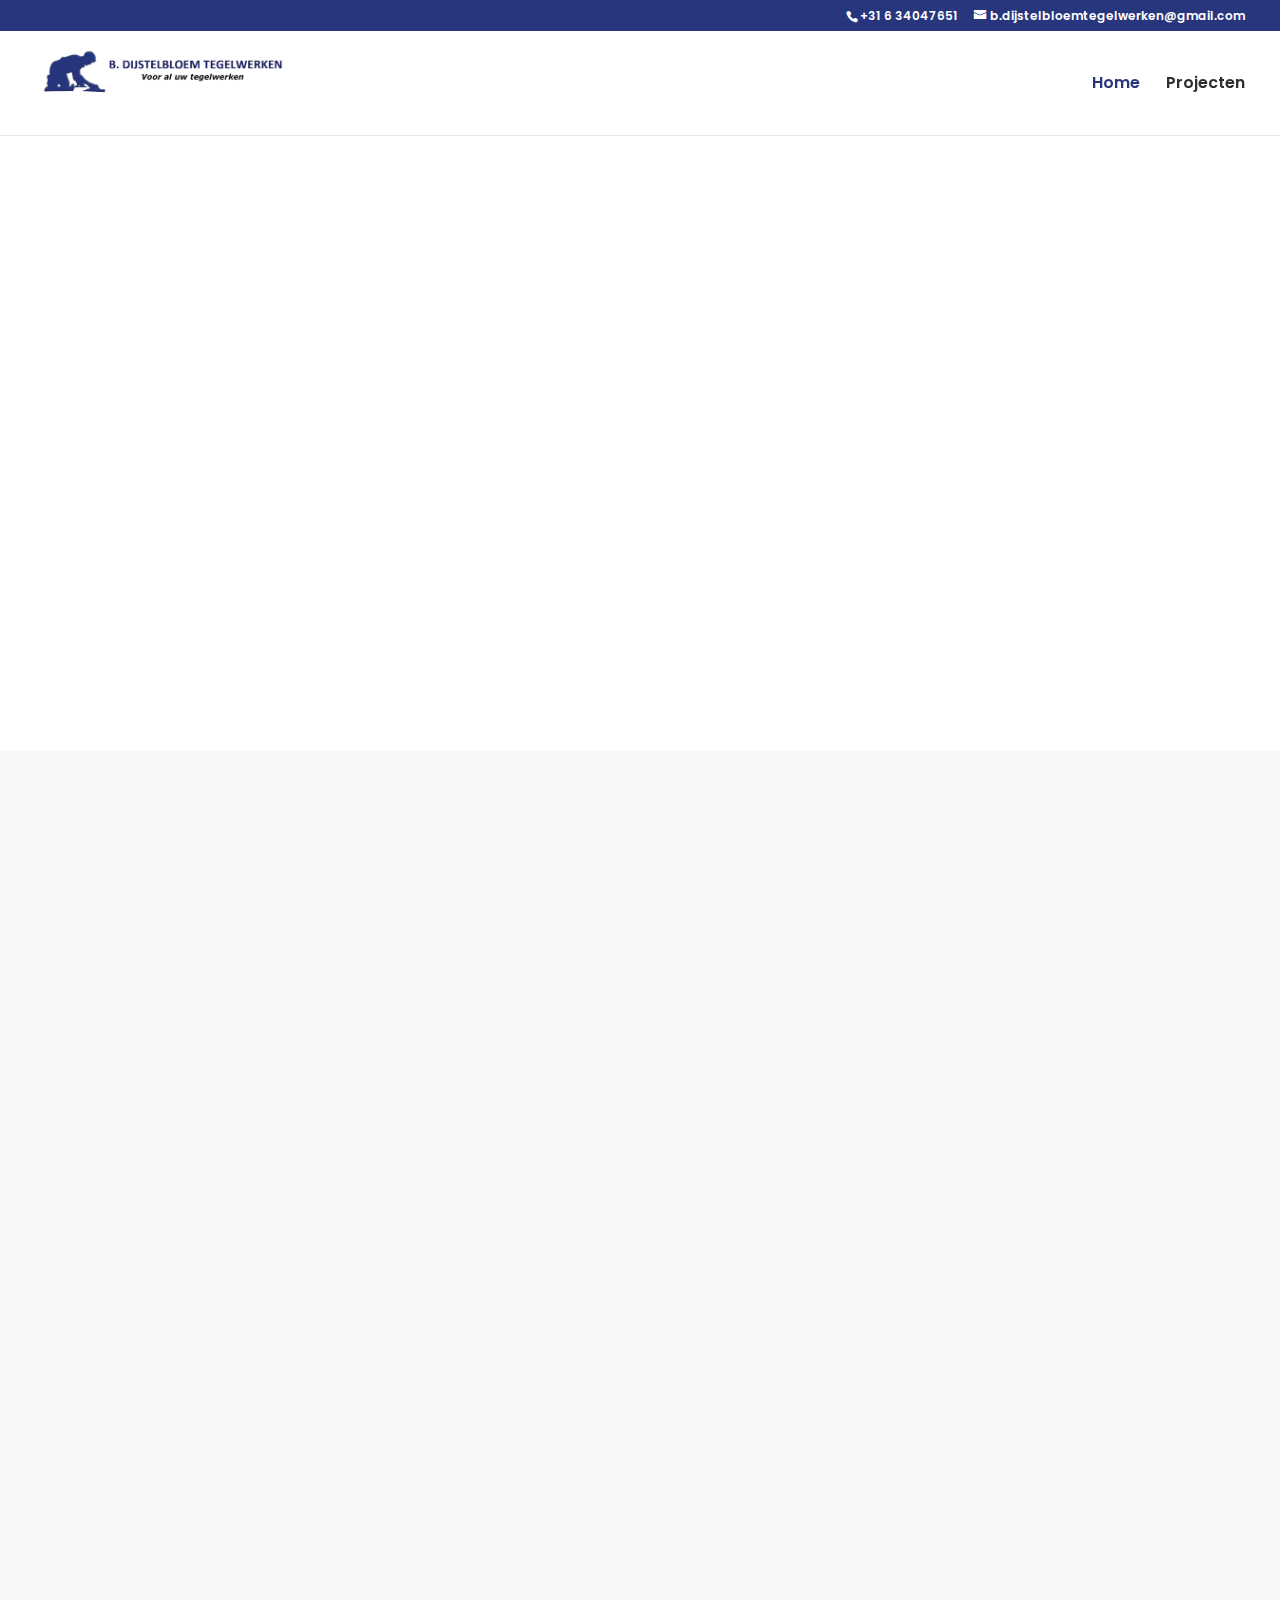
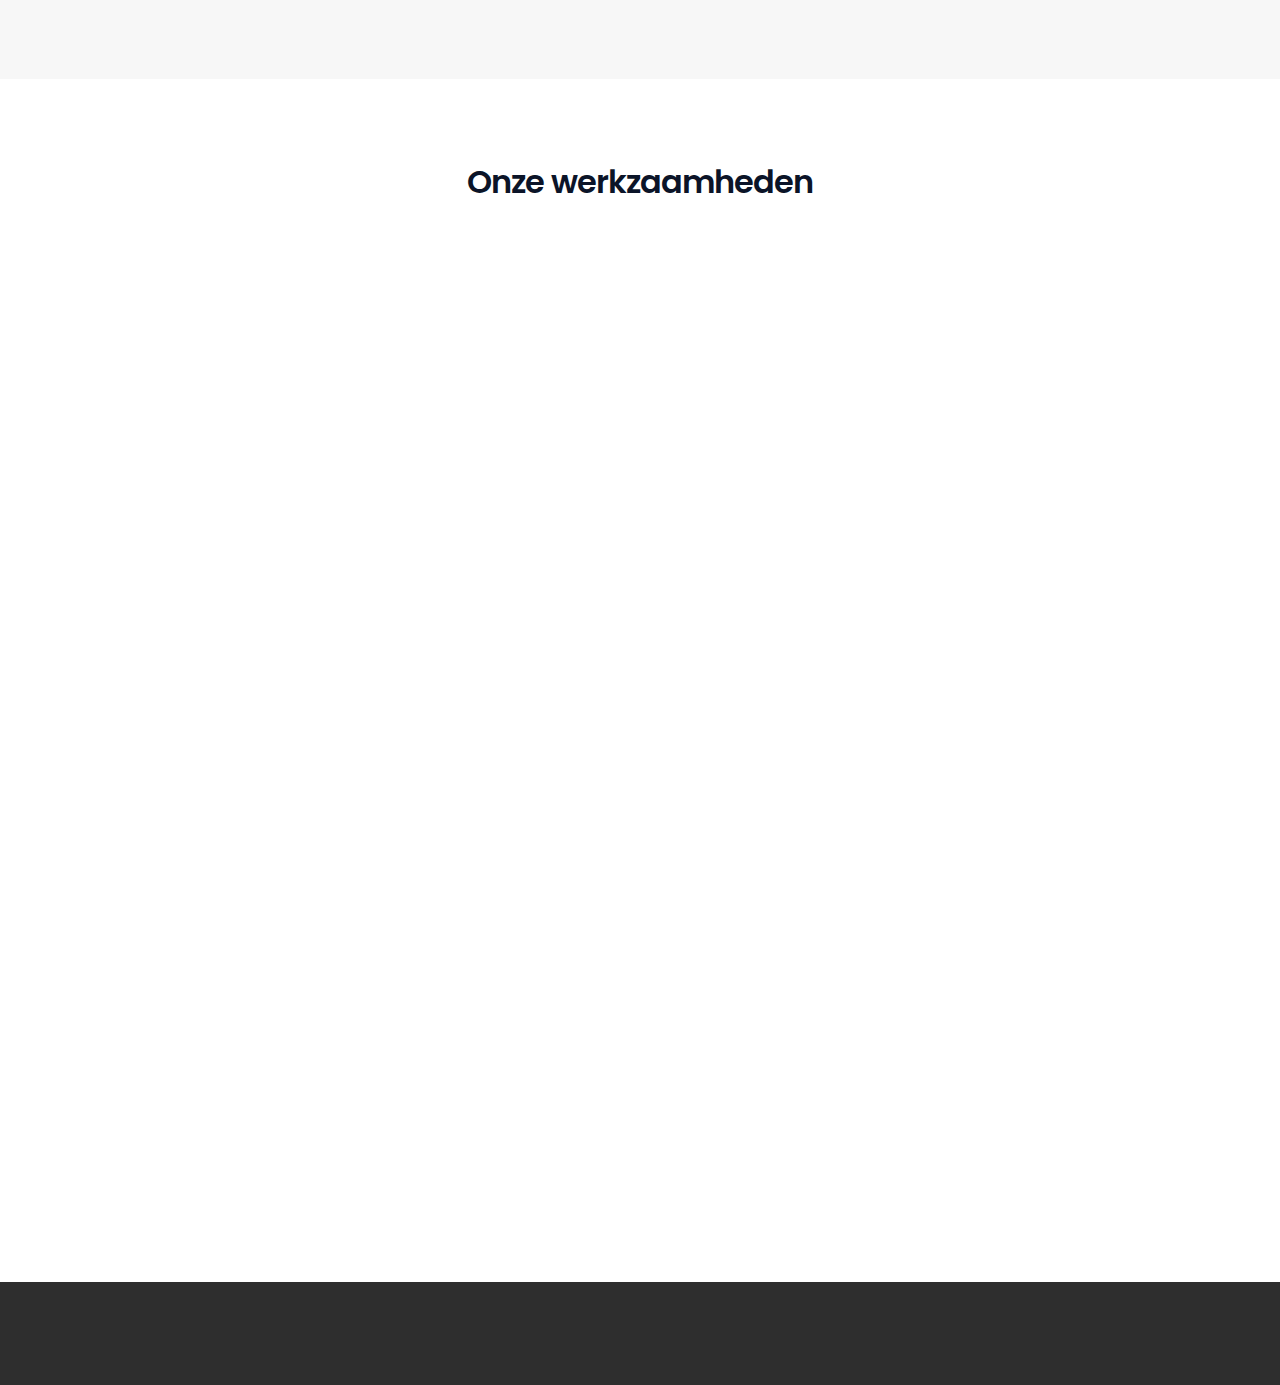
<file: index.html>
<!DOCTYPE html><html lang="nl-NL" class="js"><head>
	<meta charset="UTF-8">

            <script data-no-defer="1" data-ezscrex="false" data-cfasync="false" data-pagespeed-no-defer="" data-cookieconsent="ignore">
                var ctPublicFunctions = {"_ajax_nonce":"9f8c779be1","_rest_nonce":"93d8915ec2","_ajax_url":"\/wp-admin\/admin-ajax.php","_rest_url":"https:\/\/www.tsgtegelwerken.nl\/wp-json\/","data__cookies_type":"native","data__ajax_type":"rest","text__wait_for_decoding":"Decoding the contact data, let us a few seconds to finish. Anti-Spam by CleanTalk","cookiePrefix":"","wprocket_detected":true}
            </script>
        
            <script data-no-defer="1" data-ezscrex="false" data-cfasync="false" data-pagespeed-no-defer="" data-cookieconsent="ignore">
                var ctPublic = {"_ajax_nonce":"9f8c779be1","settings__forms__check_internal":"0","settings__forms__check_external":"0","settings__forms__search_test":"1","settings__data__bot_detector_enabled":0,"blog_home":"https:\/\/www.tsgtegelwerken.nl\/","pixel__setting":"0","pixel__enabled":false,"pixel__url":null,"data__email_check_before_post":"1","data__cookies_type":"native","data__key_is_ok":true,"data__visible_fields_required":true,"wl_brandname":"Anti-Spam by CleanTalk","wl_brandname_short":"CleanTalk","ct_checkjs_key":"733d17225aa8a069d917a38080933db8c51f7f482f6c4be40bcf3a32fc96d55a","emailEncoderPassKey":"0754a5ff3ed6efadb011b9f351bb01e7","bot_detector_forms_excluded":"W10=","advancedCacheExists":true,"varnishCacheExists":false,"wc_ajax_add_to_cart":false}
            </script>
        <script type="text/javascript">
			let jqueryParams=[],jQuery=function(r){return jqueryParams=[...jqueryParams,r],jQuery},$=function(r){return jqueryParams=[...jqueryParams,r],$};window.jQuery=jQuery,window.$=jQuery;let customHeadScripts=!1;jQuery.fn=jQuery.prototype={},$.fn=jQuery.prototype={},jQuery.noConflict=function(r){if(window.jQuery)return jQuery=window.jQuery,$=window.jQuery,customHeadScripts=!0,jQuery.noConflict},jQuery.ready=function(r){jqueryParams=[...jqueryParams,r]},$.ready=function(r){jqueryParams=[...jqueryParams,r]},jQuery.load=function(r){jqueryParams=[...jqueryParams,r]},$.load=function(r){jqueryParams=[...jqueryParams,r]},jQuery.fn.ready=function(r){jqueryParams=[...jqueryParams,r]},$.fn.ready=function(r){jqueryParams=[...jqueryParams,r]};</script>
	<!-- This site is optimized with the Yoast SEO plugin v23.4 - https://yoast.com/wordpress/plugins/seo/ -->
	<title>B. Dijstelbloem tegelwerken</title><link rel="preload" data-rocket-preload="" as="image" href="images/spectux_logo.png" fetchpriority="high">
	<meta name="description" content="Tegelzetter uit geldrop met passie voor het vak en een precies oog.">
	<meta property="og:locale" content="nl_NL">
	<meta property="og:type" content="website">
	<meta property="og:title" content="B. Dijstelbloem tegelwerken">
	<meta property="og:description" content="Tegelzetter uit geldrop met passie voor het vak en een precies oog.">
	<meta property="og:url" content="https://www.tsgtegelwerken.nl/">
	<meta property="og:site_name" content="B. Dijstelbloem tegelwerken">
	<meta name="twitter:card" content="summary_large_image">	<!-- / Yoast SEO plugin. -->


<link rel="dns-prefetch" href="//fonts.googleapis.com">
<link rel="dns-prefetch" href="//connect.facebook.net">
<link rel="dns-prefetch" href="//www.facebook.com">
<link rel="dns-prefetch" href="//www.google-analytics.com">
<link rel="dns-prefetch" href="//plus.google.com">
<link rel="dns-prefetch" href="//www.socialintents.com">
<link rel="dns-prefetch" href="//cdn.jsdelivr.net">
<link rel="dns-prefetch" href="//netdna.bootstrapcdn.com">
<link rel="dns-prefetch" href="//stats.g.doubleclick.net">
<link rel="dns-prefetch" href="//www.google.com">
<link rel="dns-prefetch" href="//fonts.gstatic.com">
<link rel="alternate" type="application/rss+xml" title="B. Dijstelbloem"
<link rel="icon" type="image/png" href="images/spectux_logo.png">
<link rel="alternate" type="application/rss+xml" title="B. Dijstelbloem"
<meta content="Divi v.4.27.1" name="generator"><style id="wp-block-library-theme-inline-css" type="text/css">
.wp-block-audio :where(figcaption){color:#555;font-size:13px;text-align:center}.is-dark-theme .wp-block-audio :where(figcaption){color:#ffffffa6}.wp-block-audio{margin:0 0 1em}.wp-block-code{border:1px solid #ccc;border-radius:4px;font-family:Menlo,Consolas,monaco,monospace;padding:.8em 1em}.wp-block-embed :where(figcaption){color:#555;font-size:13px;text-align:center}.is-dark-theme .wp-block-embed :where(figcaption){color:#ffffffa6}.wp-block-embed{margin:0 0 1em}.blocks-gallery-caption{color:#555;font-size:13px;text-align:center}.is-dark-theme .blocks-gallery-caption{color:#ffffffa6}:root :where(.wp-block-image figcaption){color:#555;font-size:13px;text-align:center}.is-dark-theme :root :where(.wp-block-image figcaption){color:#ffffffa6}.wp-block-image{margin:0 0 1em}.wp-block-pullquote{border-bottom:4px solid;border-top:4px solid;color:currentColor;margin-bottom:1.75em}.wp-block-pullquote cite,.wp-block-pullquote footer,.wp-block-pullquote__citation{color:currentColor;font-size:.8125em;font-style:normal;text-transform:uppercase}.wp-block-quote{border-left:.25em solid;margin:0 0 1.75em;padding-left:1em}.wp-block-quote cite,.wp-block-quote footer{color:currentColor;font-size:.8125em;font-style:normal;position:relative}.wp-block-quote.has-text-align-right{border-left:none;border-right:.25em solid;padding-left:0;padding-right:1em}.wp-block-quote.has-text-align-center{border:none;padding-left:0}.wp-block-quote.is-large,.wp-block-quote.is-style-large,.wp-block-quote.is-style-plain{border:none}.wp-block-search .wp-block-search__label{font-weight:700}.wp-block-search__button{border:1px solid #ccc;padding:.375em .625em}:where(.wp-block-group.has-background){padding:1.25em 2.375em}.wp-block-separator.has-css-opacity{opacity:.4}.wp-block-separator{border:none;border-bottom:2px solid;margin-left:auto;margin-right:auto}.wp-block-separator.has-alpha-channel-opacity{opacity:1}.wp-block-separator:not(.is-style-wide):not(.is-style-dots){width:100px}.wp-block-separator.has-background:not(.is-style-dots){border-bottom:none;height:1px}.wp-block-separator.has-background:not(.is-style-wide):not(.is-style-dots){height:2px}.wp-block-table{margin:0 0 1em}.wp-block-table td,.wp-block-table th{word-break:normal}.wp-block-table :where(figcaption){color:#555;font-size:13px;text-align:center}.is-dark-theme .wp-block-table :where(figcaption){color:#ffffffa6}.wp-block-video :where(figcaption){color:#555;font-size:13px;text-align:center}.is-dark-theme .wp-block-video :where(figcaption){color:#ffffffa6}.wp-block-video{margin:0 0 1em}:root :where(.wp-block-template-part.has-background){margin-bottom:0;margin-top:0;padding:1.25em 2.375em}
</style>
<style id="global-styles-inline-css" type="text/css">
:root{--wp--preset--aspect-ratio--square: 1;--wp--preset--aspect-ratio--4-3: 4/3;--wp--preset--aspect-ratio--3-4: 3/4;--wp--preset--aspect-ratio--3-2: 3/2;--wp--preset--aspect-ratio--2-3: 2/3;--wp--preset--aspect-ratio--16-9: 16/9;--wp--preset--aspect-ratio--9-16: 9/16;--wp--preset--color--black: #000000;--wp--preset--color--cyan-bluish-gray: #abb8c3;--wp--preset--color--white: #ffffff;--wp--preset--color--pale-pink: #f78da7;--wp--preset--color--vivid-red: #cf2e2e;--wp--preset--color--luminous-vivid-orange: #ff6900;--wp--preset--color--luminous-vivid-amber: #fcb900;--wp--preset--color--light-green-cyan: #7bdcb5;--wp--preset--color--vivid-green-cyan: #00d084;--wp--preset--color--pale-cyan-blue: #8ed1fc;--wp--preset--color--vivid-cyan-blue: #0693e3;--wp--preset--color--vivid-purple: #9b51e0;--wp--preset--gradient--vivid-cyan-blue-to-vivid-purple: linear-gradient(135deg,rgba(6,147,227,1) 0%,rgb(155,81,224) 100%);--wp--preset--gradient--light-green-cyan-to-vivid-green-cyan: linear-gradient(135deg,rgb(122,220,180) 0%,rgb(0,208,130) 100%);--wp--preset--gradient--luminous-vivid-amber-to-luminous-vivid-orange: linear-gradient(135deg,rgba(252,185,0,1) 0%,rgba(255,105,0,1) 100%);--wp--preset--gradient--luminous-vivid-orange-to-vivid-red: linear-gradient(135deg,rgba(255,105,0,1) 0%,rgb(207,46,46) 100%);--wp--preset--gradient--very-light-gray-to-cyan-bluish-gray: linear-gradient(135deg,rgb(238,238,238) 0%,rgb(169,184,195) 100%);--wp--preset--gradient--cool-to-warm-spectrum: linear-gradient(135deg,rgb(74,234,220) 0%,rgb(151,120,209) 20%,rgb(207,42,186) 40%,rgb(238,44,130) 60%,rgb(251,105,98) 80%,rgb(254,248,76) 100%);--wp--preset--gradient--blush-light-purple: linear-gradient(135deg,rgb(255,206,236) 0%,rgb(152,150,240) 100%);--wp--preset--gradient--blush-bordeaux: linear-gradient(135deg,rgb(254,205,165) 0%,rgb(254,45,45) 50%,rgb(107,0,62) 100%);--wp--preset--gradient--luminous-dusk: linear-gradient(135deg,rgb(255,203,112) 0%,rgb(199,81,192) 50%,rgb(65,88,208) 100%);--wp--preset--gradient--pale-ocean: linear-gradient(135deg,rgb(255,245,203) 0%,rgb(182,227,212) 50%,rgb(51,167,181) 100%);--wp--preset--gradient--electric-grass: linear-gradient(135deg,rgb(202,248,128) 0%,rgb(113,206,126) 100%);--wp--preset--gradient--midnight: linear-gradient(135deg,rgb(2,3,129) 0%,rgb(40,116,252) 100%);--wp--preset--font-size--small: 13px;--wp--preset--font-size--medium: 20px;--wp--preset--font-size--large: 36px;--wp--preset--font-size--x-large: 42px;--wp--preset--spacing--20: 0.44rem;--wp--preset--spacing--30: 0.67rem;--wp--preset--spacing--40: 1rem;--wp--preset--spacing--50: 1.5rem;--wp--preset--spacing--60: 2.25rem;--wp--preset--spacing--70: 3.38rem;--wp--preset--spacing--80: 5.06rem;--wp--preset--shadow--natural: 6px 6px 9px rgba(0, 0, 0, 0.2);--wp--preset--shadow--deep: 12px 12px 50px rgba(0, 0, 0, 0.4);--wp--preset--shadow--sharp: 6px 6px 0px rgba(0, 0, 0, 0.2);--wp--preset--shadow--outlined: 6px 6px 0px -3px rgba(255, 255, 255, 1), 6px 6px rgba(0, 0, 0, 1);--wp--preset--shadow--crisp: 6px 6px 0px rgba(0, 0, 0, 1);}:root { --wp--style--global--content-size: 823px;--wp--style--global--wide-size: 1080px; }:where(body) { margin: 0; }.wp-site-blocks > .alignleft { float: left; margin-right: 2em; }.wp-site-blocks > .alignright { float: right; margin-left: 2em; }.wp-site-blocks > .aligncenter { justify-content: center; margin-left: auto; margin-right: auto; }:where(.is-layout-flex){gap: 0.5em;}:where(.is-layout-grid){gap: 0.5em;}.is-layout-flow > .alignleft{float: left;margin-inline-start: 0;margin-inline-end: 2em;}.is-layout-flow > .alignright{float: right;margin-inline-start: 2em;margin-inline-end: 0;}.is-layout-flow > .aligncenter{margin-left: auto !important;margin-right: auto !important;}.is-layout-constrained > .alignleft{float: left;margin-inline-start: 0;margin-inline-end: 2em;}.is-layout-constrained > .alignright{float: right;margin-inline-start: 2em;margin-inline-end: 0;}.is-layout-constrained > .aligncenter{margin-left: auto !important;margin-right: auto !important;}.is-layout-constrained > :where(:not(.alignleft):not(.alignright):not(.alignfull)){max-width: var(--wp--style--global--content-size);margin-left: auto !important;margin-right: auto !important;}.is-layout-constrained > .alignwide{max-width: var(--wp--style--global--wide-size);}body .is-layout-flex{display: flex;}.is-layout-flex{flex-wrap: wrap;align-items: center;}.is-layout-flex > :is(*, div){margin: 0;}body .is-layout-grid{display: grid;}.is-layout-grid > :is(*, div){margin: 0;}body{padding-top: 0px;padding-right: 0px;padding-bottom: 0px;padding-left: 0px;}:root :where(.wp-element-button, .wp-block-button__link){background-color: #32373c;border-width: 0;color: #fff;font-family: inherit;font-size: inherit;line-height: inherit;padding: calc(0.667em + 2px) calc(1.333em + 2px);text-decoration: none;}.has-black-color{color: var(--wp--preset--color--black) !important;}.has-cyan-bluish-gray-color{color: var(--wp--preset--color--cyan-bluish-gray) !important;}.has-white-color{color: var(--wp--preset--color--white) !important;}.has-pale-pink-color{color: var(--wp--preset--color--pale-pink) !important;}.has-vivid-red-color{color: var(--wp--preset--color--vivid-red) !important;}.has-luminous-vivid-orange-color{color: var(--wp--preset--color--luminous-vivid-orange) !important;}.has-luminous-vivid-amber-color{color: var(--wp--preset--color--luminous-vivid-amber) !important;}.has-light-green-cyan-color{color: var(--wp--preset--color--light-green-cyan) !important;}.has-vivid-green-cyan-color{color: var(--wp--preset--color--vivid-green-cyan) !important;}.has-pale-cyan-blue-color{color: var(--wp--preset--color--pale-cyan-blue) !important;}.has-vivid-cyan-blue-color{color: var(--wp--preset--color--vivid-cyan-blue) !important;}.has-vivid-purple-color{color: var(--wp--preset--color--vivid-purple) !important;}.has-black-background-color{background-color: var(--wp--preset--color--black) !important;}.has-cyan-bluish-gray-background-color{background-color: var(--wp--preset--color--cyan-bluish-gray) !important;}.has-white-background-color{background-color: var(--wp--preset--color--white) !important;}.has-pale-pink-background-color{background-color: var(--wp--preset--color--pale-pink) !important;}.has-vivid-red-background-color{background-color: var(--wp--preset--color--vivid-red) !important;}.has-luminous-vivid-orange-background-color{background-color: var(--wp--preset--color--luminous-vivid-orange) !important;}.has-luminous-vivid-amber-background-color{background-color: var(--wp--preset--color--luminous-vivid-amber) !important;}.has-light-green-cyan-background-color{background-color: var(--wp--preset--color--light-green-cyan) !important;}.has-vivid-green-cyan-background-color{background-color: var(--wp--preset--color--vivid-green-cyan) !important;}.has-pale-cyan-blue-background-color{background-color: var(--wp--preset--color--pale-cyan-blue) !important;}.has-vivid-cyan-blue-background-color{background-color: var(--wp--preset--color--vivid-cyan-blue) !important;}.has-vivid-purple-background-color{background-color: var(--wp--preset--color--vivid-purple) !important;}.has-black-border-color{border-color: var(--wp--preset--color--black) !important;}.has-cyan-bluish-gray-border-color{border-color: var(--wp--preset--color--cyan-bluish-gray) !important;}.has-white-border-color{border-color: var(--wp--preset--color--white) !important;}.has-pale-pink-border-color{border-color: var(--wp--preset--color--pale-pink) !important;}.has-vivid-red-border-color{border-color: var(--wp--preset--color--vivid-red) !important;}.has-luminous-vivid-orange-border-color{border-color: var(--wp--preset--color--luminous-vivid-orange) !important;}.has-luminous-vivid-amber-border-color{border-color: var(--wp--preset--color--luminous-vivid-amber) !important;}.has-light-green-cyan-border-color{border-color: var(--wp--preset--color--light-green-cyan) !important;}.has-vivid-green-cyan-border-color{border-color: var(--wp--preset--color--vivid-green-cyan) !important;}.has-pale-cyan-blue-border-color{border-color: var(--wp--preset--color--pale-cyan-blue) !important;}.has-vivid-cyan-blue-border-color{border-color: var(--wp--preset--color--vivid-cyan-blue) !important;}.has-vivid-purple-border-color{border-color: var(--wp--preset--color--vivid-purple) !important;}.has-vivid-cyan-blue-to-vivid-purple-gradient-background{background: var(--wp--preset--gradient--vivid-cyan-blue-to-vivid-purple) !important;}.has-light-green-cyan-to-vivid-green-cyan-gradient-background{background: var(--wp--preset--gradient--light-green-cyan-to-vivid-green-cyan) !important;}.has-luminous-vivid-amber-to-luminous-vivid-orange-gradient-background{background: var(--wp--preset--gradient--luminous-vivid-amber-to-luminous-vivid-orange) !important;}.has-luminous-vivid-orange-to-vivid-red-gradient-background{background: var(--wp--preset--gradient--luminous-vivid-orange-to-vivid-red) !important;}.has-very-light-gray-to-cyan-bluish-gray-gradient-background{background: var(--wp--preset--gradient--very-light-gray-to-cyan-bluish-gray) !important;}.has-cool-to-warm-spectrum-gradient-background{background: var(--wp--preset--gradient--cool-to-warm-spectrum) !important;}.has-blush-light-purple-gradient-background{background: var(--wp--preset--gradient--blush-light-purple) !important;}.has-blush-bordeaux-gradient-background{background: var(--wp--preset--gradient--blush-bordeaux) !important;}.has-luminous-dusk-gradient-background{background: var(--wp--preset--gradient--luminous-dusk) !important;}.has-pale-ocean-gradient-background{background: var(--wp--preset--gradient--pale-ocean) !important;}.has-electric-grass-gradient-background{background: var(--wp--preset--gradient--electric-grass) !important;}.has-midnight-gradient-background{background: var(--wp--preset--gradient--midnight) !important;}.has-small-font-size{font-size: var(--wp--preset--font-size--small) !important;}.has-medium-font-size{font-size: var(--wp--preset--font-size--medium) !important;}.has-large-font-size{font-size: var(--wp--preset--font-size--large) !important;}.has-x-large-font-size{font-size: var(--wp--preset--font-size--x-large) !important;}
:where(.wp-block-post-template.is-layout-flex){gap: 1.25em;}:where(.wp-block-post-template.is-layout-grid){gap: 1.25em;}
:where(.wp-block-columns.is-layout-flex){gap: 2em;}:where(.wp-block-columns.is-layout-grid){gap: 2em;}
:root :where(.wp-block-pullquote){font-size: 1.5em;line-height: 1.6;}
</style>
<link rel="stylesheet" id="ct_public_css-css" href="css/cleantalk-public.min.css" type="text/css" media="all">
<link rel="stylesheet" id="wp-statistics-widgets-css-css" href="css/style.css" type="text/css" media="all">
<style id="divi-style-inline-inline-css" type="text/css">
/*!
Theme Name: Divi
Theme URI: http://www.elegantthemes.com/gallery/divi/
Version: 4.27.1
Description: Smart. Flexible. Beautiful. Divi is the most powerful theme in our collection.
Author: Elegant Themes
Author URI: http://www.elegantthemes.com
License: GNU General Public License v2
License URI: http://www.gnu.org/licenses/gpl-2.0.html
*/

a,abbr,acronym,address,applet,b,big,blockquote,body,center,cite,code,dd,del,dfn,div,dl,dt,em,fieldset,font,form,h1,h2,h3,h4,h5,h6,html,i,iframe,img,ins,kbd,label,legend,li,object,ol,p,pre,q,s,samp,small,span,strike,strong,sub,sup,tt,u,ul,var{margin:0;padding:0;border:0;outline:0;font-size:100%;-ms-text-size-adjust:100%;-webkit-text-size-adjust:100%;vertical-align:baseline;background:transparent}body{line-height:1}ol,ul{list-style:none}blockquote,q{quotes:none}blockquote:after,blockquote:before,q:after,q:before{content:"";content:none}blockquote{margin:20px 0 30px;border-left:5px solid;padding-left:20px}:focus{outline:0}del{text-decoration:line-through}pre{overflow:auto;padding:10px}figure{margin:0}table{border-collapse:collapse;border-spacing:0}article,aside,footer,header,hgroup,nav,section{display:block}body{font-family:Open Sans,Arial,sans-serif;font-size:14px;color:#666;background-color:#fff;line-height:1.7em;font-weight:500;-webkit-font-smoothing:antialiased;-moz-osx-font-smoothing:grayscale}body.page-template-page-template-blank-php #page-container{padding-top:0!important}body.et_cover_background{background-size:cover!important;background-position:top!important;background-repeat:no-repeat!important;background-attachment:fixed}a{color:#2ea3f2}a,a:hover{text-decoration:none}p{padding-bottom:1em}p:not(.has-background):last-of-type{padding-bottom:0}p.et_normal_padding{padding-bottom:1em}strong{font-weight:700}cite,em,i{font-style:italic}code,pre{font-family:Courier New,monospace;margin-bottom:10px}ins{text-decoration:none}sub,sup{height:0;line-height:1;position:relative;vertical-align:baseline}sup{bottom:.8em}sub{top:.3em}dl{margin:0 0 1.5em}dl dt{font-weight:700}dd{margin-left:1.5em}blockquote p{padding-bottom:0}embed,iframe,object,video{max-width:100%}h1,h2,h3,h4,h5,h6{color:#333;padding-bottom:10px;line-height:1em;font-weight:500}h1 a,h2 a,h3 a,h4 a,h5 a,h6 a{color:inherit}h1{font-size:30px}h2{font-size:26px}h3{font-size:22px}h4{font-size:18px}h5{font-size:16px}h6{font-size:14px}input{-webkit-appearance:none}input[type=checkbox]{-webkit-appearance:checkbox}input[type=radio]{-webkit-appearance:radio}input.text,input.title,input[type=email],input[type=password],input[type=tel],input[type=text],select,textarea{background-color:#fff;border:1px solid #bbb;padding:2px;color:#4e4e4e}input.text:focus,input.title:focus,input[type=text]:focus,select:focus,textarea:focus{border-color:#2d3940;color:#3e3e3e}input.text,input.title,input[type=text],select,textarea{margin:0}textarea{padding:4px}button,input,select,textarea{font-family:inherit}img{max-width:100%;height:auto}.clear{clear:both}br.clear{margin:0;padding:0}.pagination{clear:both}#et_search_icon:hover,.et-social-icon a:hover,.et_password_protected_form .et_submit_button,.form-submit .et_pb_buttontton.alt.disabled,.nav-single a,.posted_in a{color:#2ea3f2}.et-search-form,blockquote{border-color:#2ea3f2}#main-content{background-color:#fff}.container{width:80%;max-width:1080px;margin:auto;position:relative}body:not(.et-tb) #main-content .container,body:not(.et-tb-has-header) #main-content .container{padding-top:58px}.et_full_width_page #main-content .container:before{display:none}.main_title{margin-bottom:20px}.et_password_protected_form .et_submit_button:hover,.form-submit .et_pb_button:hover{background:rgba(0,0,0,.05)}.et_button_icon_visible .et_pb_button{padding-right:2em;padding-left:.7em}.et_button_icon_visible .et_pb_button:after{opacity:1;margin-left:0}.et_button_left .et_pb_button:hover:after{left:.15em}.et_button_left .et_pb_button:after{margin-left:0;left:1em}.et_button_icon_visible.et_button_left .et_pb_button,.et_button_left .et_pb_button:hover,.et_button_left .et_pb_module .et_pb_button:hover{padding-left:2em;padding-right:.7em}.et_button_icon_visible.et_button_left .et_pb_button:after,.et_button_left .et_pb_button:hover:after{left:.15em}.et_password_protected_form .et_submit_button:hover,.form-submit .et_pb_button:hover{padding:.3em 1em}.et_button_no_icon .et_pb_button:after{display:none}.et_button_no_icon.et_button_icon_visible.et_button_left .et_pb_button,.et_button_no_icon.et_button_left .et_pb_button:hover,.et_button_no_icon .et_pb_button,.et_button_no_icon .et_pb_button:hover{padding:.3em 1em!important}.et_button_custom_icon .et_pb_button:after{line-height:1.7em}.et_button_custom_icon.et_button_icon_visible .et_pb_button:after,.et_button_custom_icon .et_pb_button:hover:after{margin-left:.3em}#left-area .post_format-post-format-gallery .wp-block-gallery:first-of-type{padding:0;margin-bottom:-16px}.entry-content table:not(.variations){border:1px solid #eee;margin:0 0 15px;text-align:left;width:100%}.entry-content thead th,.entry-content tr th{color:#555;font-weight:700;padding:9px 24px}.entry-content tr td{border-top:1px solid #eee;padding:6px 24px}#left-area ul,.entry-content ul,.et-l--body ul,.et-l--footer ul,.et-l--header ul{list-style-type:disc;padding:0 0 23px 1em;line-height:26px}#left-area ol,.entry-content ol,.et-l--body ol,.et-l--footer ol,.et-l--header ol{list-style-type:decimal;list-style-position:inside;padding:0 0 23px;line-height:26px}#left-area ul li ul,.entry-content ul li ol{padding:2px 0 2px 20px}#left-area ol li ul,.entry-content ol li ol,.et-l--body ol li ol,.et-l--footer ol li ol,.et-l--header ol li ol{padding:2px 0 2px 35px}#left-area ul.wp-block-gallery{display:-webkit-box;display:-ms-flexbox;display:flex;-ms-flex-wrap:wrap;flex-wrap:wrap;list-style-type:none;padding:0}#left-area ul.products{padding:0!important;line-height:1.7!important;list-style:none!important}.gallery-item a{display:block}.gallery-caption,.gallery-item a{width:90%}#wpadminbar{z-index:100001}#left-area .post-meta{font-size:14px;padding-bottom:15px}#left-area .post-meta a{text-decoration:none;color:#666}#left-area .et_featured_image{padding-bottom:7px}.single .post{padding-bottom:25px}body.single .et_audio_content{margin-bottom:-6px}.nav-single a{text-decoration:none;color:#2ea3f2;font-size:14px;font-weight:400}.nav-previous{float:left}.nav-next{float:right}.et_password_protected_form p input{background-color:#eee;border:none!important;width:100%!important;border-radius:0!important;font-size:14px;color:#999!important;padding:16px!important;-webkit-box-sizing:border-box;box-sizing:border-box}.et_password_protected_form label{display:none}.et_password_protected_form .et_submit_button{font-family:inherit;display:block;float:right;margin:8px auto 0;cursor:pointer}.post-password-required p.nocomments.container{max-width:100%}.post-password-required p.nocomments.container:before{display:none}.aligncenter,div.post .new-post .aligncenter{display:block;margin-left:auto;margin-right:auto}.wp-caption{border:1px solid #ddd;text-align:center;background-color:#f3f3f3;margin-bottom:10px;max-width:96%;padding:8px}.wp-caption.alignleft{margin:0 30px 20px 0}.wp-caption.alignright{margin:0 0 20px 30px}.wp-caption img{margin:0;padding:0;border:0}.wp-caption p.wp-caption-text{font-size:12px;padding:0 4px 5px;margin:0}.alignright{float:right}.alignleft{float:left}img.alignleft{display:inline;float:left;margin-right:15px}img.alignright{display:inline;float:right;margin-left:15px}.page.et_pb_pagebuilder_layout #main-content{background-color:transparent}body #main-content .et_builder_inner_content>h1,body #main-content .et_builder_inner_content>h2,body #main-content .et_builder_inner_content>h3,body #main-content .et_builder_inner_content>h4,body #main-content .et_builder_inner_content>h5,body #main-content .et_builder_inner_content>h6{line-height:1.4em}body #main-content .et_builder_inner_content>p{line-height:1.7em}.wp-block-pullquote{margin:20px 0 30px}.wp-block-pullquote.has-background blockquote{border-left:none}.wp-block-group.has-background{padding:1.5em 1.5em .5em}@media (min-width:981px){#left-area{width:79.125%;padding-bottom:23px}#main-content .container:before{content:"";position:absolute;top:0;height:100%;width:1px;background-color:#e2e2e2}.et_full_width_page #left-area,.et_no_sidebar #left-area{float:none;width:100%!important}.et_full_width_page #left-area{padding-bottom:0}.et_no_sidebar #main-content .container:before{display:none}}@media (max-width:980px){#page-container{padding-top:80px}.et-tb #page-container,.et-tb-has-header #page-container{padding-top:0!important}#left-area,#sidebar{width:100%!important}#main-content .container:before{display:none!important}.et_full_width_page .et_gallery_item:nth-child(4n+1){clear:none}}@media print{#page-container{padding-top:0!important}}#wp-admin-bar-et-use-visual-builder a:before{font-family:ETmodules!important;content:"\e625";font-size:30px!important;width:28px;margin-top:-3px;color:#974df3!important}#wp-admin-bar-et-use-visual-builder:hover a:before{color:#fff!important}#wp-admin-bar-et-use-visual-builder:hover a,#wp-admin-bar-et-use-visual-builder a:hover{transition:background-color .5s ease;-webkit-transition:background-color .5s ease;-moz-transition:background-color .5s ease;background-color:#7e3bd0!important;color:#fff!important}* html .clearfix,:first-child+html .clearfix{zoom:1}.iphone .et_pb_section_video_bg video::-webkit-media-controls-start-playback-button{display:none!important;-webkit-appearance:none}.et_mobile_device .et_pb_section_parallax .et_pb_parallax_css{background-attachment:scroll}.et-social-facebook a.icon:before{content:"\e093"}.et-social-twitter a.icon:before{content:"\e094"}.et-social-google-plus a.icon:before{content:"\e096"}.et-social-instagram a.icon:before{content:"\e09a"}.et-social-rss a.icon:before{content:"\e09e"}.ai1ec-single-event:after{content:" ";display:table;clear:both}.evcal_event_details .evcal_evdata_cell .eventon_details_shading_bot.eventon_details_shading_bot{z-index:3}.wp-block-divi-layout{margin-bottom:1em}*{-webkit-box-sizing:border-box;box-sizing:border-box}#et-info-email:before,#et-info-phone:before,#et_search_icon:before,.comment-reply-link:after,.et-cart-info span:before,.et-pb-arrow-next:before,.et-pb-arrow-prev:before,.et-social-icon a:before,.et_audio_container .mejs-playpause-button button:before,.et_audio_container .mejs-volume-button button:before,.et_overlay:before,.et_password_protected_form .et_submit_button:after,.et_pb_button:after,.et_pb_contact_reset:after,.et_pb_contact_submit:after,.et_pb_font_icon:before,.et_pb_newsletter_button:after,.et_pb_pricing_table_button:after,.et_pb_promo_button:after,.et_pb_testimonial:before,.et_pb_toggle_title:before,.form-submit .et_pb_button:after,.mobile_menu_bar:before,a.et_pb_more_button:after{font-family:ETmodules!important;speak:none;font-style:normal;font-weight:400;-webkit-font-feature-settings:normal;font-feature-settings:normal;font-variant:normal;text-transform:none;line-height:1;-webkit-font-smoothing:antialiased;-moz-osx-font-smoothing:grayscale;text-shadow:0 0;direction:ltr}.et-pb-icon,.et_pb_custom_button_icon.et_pb_button:after,.et_pb_login .et_pb_custom_button_icon.et_pb_button:after,.et_pb_woo_custom_button_icon .button.et_pb_custom_button_icon.et_pb_button:after,.et_pb_woo_custom_button_icon .button.et_pb_custom_button_icon.et_pb_button:hover:after{content:attr(data-icon)}.et-pb-icon{font-family:ETmodules;speak:none;font-weight:400;-webkit-font-feature-settings:normal;font-feature-settings:normal;font-variant:normal;text-transform:none;line-height:1;-webkit-font-smoothing:antialiased;font-size:96px;font-style:normal;display:inline-block;-webkit-box-sizing:border-box;box-sizing:border-box;direction:ltr}#et-ajax-saving{display:none;-webkit-transition:background .3s,-webkit-box-shadow .3s;transition:background .3s,-webkit-box-shadow .3s;transition:background .3s,box-shadow .3s;transition:background .3s,box-shadow .3s,-webkit-box-shadow .3s;-webkit-box-shadow:rgba(0,139,219,.247059) 0 0 60px;box-shadow:0 0 60px rgba(0,139,219,.247059);position:fixed;top:50%;left:50%;width:50px;height:50px;background:#fff;border-radius:50px;margin:-25px 0 0 -25px;z-index:999999;text-align:center}#et-ajax-saving img{margin:9px}.et-safe-mode-indicator,.et-safe-mode-indicator:focus,.et-safe-mode-indicator:hover{-webkit-box-shadow:0 5px 10px rgba(41,196,169,.15);box-shadow:0 5px 10px rgba(41,196,169,.15);background:#29c4a9;color:#fff;font-size:14px;font-weight:600;padding:12px;line-height:16px;border-radius:3px;position:fixed;bottom:30px;right:30px;z-index:999999;text-decoration:none;font-family:Open Sans,sans-serif;-webkit-font-smoothing:antialiased;-moz-osx-font-smoothing:grayscale}.et_pb_button{font-size:20px;font-weight:500;padding:.3em 1em;line-height:1.7em!important;background-color:transparent;background-size:cover;background-position:50%;background-repeat:no-repeat;border:2px solid;border-radius:3px;-webkit-transition-duration:.2s;transition-duration:.2s;-webkit-transition-property:all!important;transition-property:all!important}.et_pb_button,.et_pb_button_inner{position:relative}.et_pb_button:hover,.et_pb_module .et_pb_button:hover{border:2px solid transparent;padding:.3em 2em .3em .7em}.et_pb_button:hover{background-color:hsla(0,0%,100%,.2)}.et_pb_bg_layout_light.et_pb_button:hover,.et_pb_bg_layout_light .et_pb_button:hover{background-color:rgba(0,0,0,.05)}.et_pb_button:after,.et_pb_button:before{font-size:32px;line-height:1em;content:"\35";opacity:0;position:absolute;margin-left:-1em;-webkit-transition:all .2s;transition:all .2s;text-transform:none;-webkit-font-feature-settings:"kern" off;font-feature-settings:"kern" off;font-variant:none;font-style:normal;font-weight:400;text-shadow:none}.et_pb_button.et_hover_enabled:hover:after,.et_pb_button.et_pb_hovered:hover:after{-webkit-transition:none!important;transition:none!important}.et_pb_button:before{display:none}.et_pb_button:hover:after{opacity:1;margin-left:0}.et_pb_column_1_3 h1,.et_pb_column_1_4 h1,.et_pb_column_1_5 h1,.et_pb_column_1_6 h1,.et_pb_column_2_5 h1{font-size:26px}.et_pb_column_1_3 h2,.et_pb_column_1_4 h2,.et_pb_column_1_5 h2,.et_pb_column_1_6 h2,.et_pb_column_2_5 h2{font-size:23px}.et_pb_column_1_3 h3,.et_pb_column_1_4 h3,.et_pb_column_1_5 h3,.et_pb_column_1_6 h3,.et_pb_column_2_5 h3{font-size:20px}.et_pb_column_1_3 h4,.et_pb_column_1_4 h4,.et_pb_column_1_5 h4,.et_pb_column_1_6 h4,.et_pb_column_2_5 h4{font-size:18px}.et_pb_column_1_3 h5,.et_pb_column_1_4 h5,.et_pb_column_1_5 h5,.et_pb_column_1_6 h5,.et_pb_column_2_5 h5{font-size:16px}.et_pb_column_1_3 h6,.et_pb_column_1_4 h6,.et_pb_column_1_5 h6,.et_pb_column_1_6 h6,.et_pb_column_2_5 h6{font-size:15px}.et_pb_bg_layout_dark,.et_pb_bg_layout_dark h1,.et_pb_bg_layout_dark h2,.et_pb_bg_layout_dark h3,.et_pb_bg_layout_dark h4,.et_pb_bg_layout_dark h5,.et_pb_bg_layout_dark h6{color:#fff!important}.et_pb_module.et_pb_text_align_left{text-align:left}.et_pb_module.et_pb_text_align_center{text-align:center}.et_pb_module.et_pb_text_align_right{text-align:right}.et_pb_module.et_pb_text_align_justified{text-align:justify}.clearfix:after{visibility:hidden;display:block;font-size:0;content:" ";clear:both;height:0}.et_pb_bg_layout_light .et_pb_more_button{color:#2ea3f2}.et_builder_inner_content{position:relative;z-index:1}header .et_builder_inner_content{z-index:2}.et_pb_css_mix_blend_mode_passthrough{mix-blend-mode:unset!important}.et_pb_image_container{margin:-20px -20px 29px}.et_pb_module_inner{position:relative}.et_hover_enabled_preview{z-index:2}.et_hover_enabled:hover{position:relative;z-index:2}.et_pb_all_tabs,.et_pb_module,.et_pb_posts_nav a,.et_pb_tab,.et_pb_with_background{position:relative;background-size:cover;background-position:50%;background-repeat:no-repeat}.et_pb_background_mask,.et_pb_background_pattern{bottom:0;left:0;position:absolute;right:0;top:0}.et_pb_background_mask{background-size:calc(100% + 2px) calc(100% + 2px);background-repeat:no-repeat;background-position:50%;overflow:hidden}.et_pb_background_pattern{background-position:0 0;background-repeat:repeat}.et_pb_with_border{position:relative;border:0 solid #333}.post-password-required .et_pb_row{padding:0;width:100%}.post-password-required .et_password_protected_form{min-height:0}body.et_pb_pagebuilder_layout.et_pb_show_title .post-password-required .et_password_protected_form h1,body:not(.et_pb_pagebuilder_layout) .post-password-required .et_password_protected_form h1{display:none}.et_pb_no_bg{padding:0!important}.et_overlay.et_pb_inline_icon:before,.et_pb_inline_icon:before{content:attr(data-icon)}.et_pb_more_button{color:inherit;text-shadow:none;text-decoration:none;display:inline-block;margin-top:20px}.et_parallax_bg_wrap{overflow:hidden;position:absolute;top:0;right:0;bottom:0;left:0}.et_parallax_bg{background-repeat:no-repeat;background-position:top;background-size:cover;position:absolute;bottom:0;left:0;width:100%;height:100%;display:block}.et_parallax_bg.et_parallax_bg__hover,.et_parallax_bg.et_parallax_bg_phone,.et_parallax_bg.et_parallax_bg_tablet,.et_parallax_gradient.et_parallax_gradient__hover,.et_parallax_gradient.et_parallax_gradient_phone,.et_parallax_gradient.et_parallax_gradient_tablet,.et_pb_section_parallax_hover:hover .et_parallax_bg:not(.et_parallax_bg__hover),.et_pb_section_parallax_hover:hover .et_parallax_gradient:not(.et_parallax_gradient__hover){display:none}.et_pb_section_parallax_hover:hover .et_parallax_bg.et_parallax_bg__hover,.et_pb_section_parallax_hover:hover .et_parallax_gradient.et_parallax_gradient__hover{display:block}.et_parallax_gradient{bottom:0;display:block;left:0;position:absolute;right:0;top:0}.et_pb_module.et_pb_section_parallax,.et_pb_posts_nav a.et_pb_section_parallax,.et_pb_tab.et_pb_section_parallax{position:relative}.et_pb_section_parallax .et_pb_parallax_css,.et_pb_slides .et_parallax_bg.et_pb_parallax_css{background-attachment:fixed}body.et-bfb .et_pb_section_parallax .et_pb_parallax_css,body.et-bfb .et_pb_slides .et_parallax_bg.et_pb_parallax_css{background-attachment:scroll;bottom:auto}.et_pb_section_parallax.et_pb_column .et_pb_module,.et_pb_section_parallax.et_pb_row .et_pb_column,.et_pb_section_parallax.et_pb_row .et_pb_module{z-index:9;position:relative}.et_pb_more_button:hover:after{opacity:1;margin-left:0}.et_pb_preload .et_pb_section_video_bg,.et_pb_preload>div{visibility:hidden}.et_pb_preload,.et_pb_section.et_pb_section_video.et_pb_preload{position:relative;background:#464646!important}.et_pb_preload:before{content:"";position:absolute;top:50%;left:50%;background:url(images/preloader.gif) no-repeat;border-radius:32px;width:32px;height:32px;margin:-16px 0 0 -16px}.box-shadow-overlay{position:absolute;top:0;left:0;width:100%;height:100%;z-index:10;pointer-events:none}.et_pb_section>.box-shadow-overlay~.et_pb_row{z-index:11}body.safari .section_has_divider{will-change:transform}.et_pb_row>.box-shadow-overlay{z-index:8}.has-box-shadow-overlay{position:relative}.et_clickable{cursor:pointer}.screen-reader-text{border:0;clip:rect(1px,1px,1px,1px);-webkit-clip-path:inset(50%);clip-path:inset(50%);height:1px;margin:-1px;overflow:hidden;padding:0;position:absolute!important;width:1px;word-wrap:normal!important}.et_multi_view_hidden,.et_multi_view_hidden_image{display:none!important}@keyframes multi-view-image-fade{0%{opacity:0}10%{opacity:.1}20%{opacity:.2}30%{opacity:.3}40%{opacity:.4}50%{opacity:.5}60%{opacity:.6}70%{opacity:.7}80%{opacity:.8}90%{opacity:.9}to{opacity:1}}.et_multi_view_image__loading{visibility:hidden}.et_multi_view_image__loaded{-webkit-animation:multi-view-image-fade .5s;animation:multi-view-image-fade .5s}#et-pb-motion-effects-offset-tracker{visibility:hidden!important;opacity:0;position:absolute;top:0;left:0}.et-pb-before-scroll-animation{opacity:0}header.et-l.et-l--header:after{clear:both;display:block;content:""}.et_pb_module{-webkit-animation-timing-function:linear;animation-timing-function:linear;-webkit-animation-duration:.2s;animation-duration:.2s}@-webkit-keyframes fadeBottom{0%{opacity:0;-webkit-transform:translateY(10%);transform:translateY(10%)}to{opacity:1;-webkit-transform:translateY(0);transform:translateY(0)}}@keyframes fadeBottom{0%{opacity:0;-webkit-transform:translateY(10%);transform:translateY(10%)}to{opacity:1;-webkit-transform:translateY(0);transform:translateY(0)}}@-webkit-keyframes fadeLeft{0%{opacity:0;-webkit-transform:translateX(-10%);transform:translateX(-10%)}to{opacity:1;-webkit-transform:translateX(0);transform:translateX(0)}}@keyframes fadeLeft{0%{opacity:0;-webkit-transform:translateX(-10%);transform:translateX(-10%)}to{opacity:1;-webkit-transform:translateX(0);transform:translateX(0)}}@-webkit-keyframes fadeRight{0%{opacity:0;-webkit-transform:translateX(10%);transform:translateX(10%)}to{opacity:1;-webkit-transform:translateX(0);transform:translateX(0)}}@keyframes fadeRight{0%{opacity:0;-webkit-transform:translateX(10%);transform:translateX(10%)}to{opacity:1;-webkit-transform:translateX(0);transform:translateX(0)}}@-webkit-keyframes fadeTop{0%{opacity:0;-webkit-transform:translateY(-10%);transform:translateY(-10%)}to{opacity:1;-webkit-transform:translateX(0);transform:translateX(0)}}@keyframes fadeTop{0%{opacity:0;-webkit-transform:translateY(-10%);transform:translateY(-10%)}to{opacity:1;-webkit-transform:translateX(0);transform:translateX(0)}}@-webkit-keyframes fadeIn{0%{opacity:0}to{opacity:1}}@keyframes fadeIn{0%{opacity:0}to{opacity:1}}.et-waypoint:not(.et_pb_counters){opacity:0}@media (min-width:981px){.et_pb_section.et_section_specialty div.et_pb_row .et_pb_column .et_pb_column .et_pb_module.et-last-child,.et_pb_section.et_section_specialty div.et_pb_row .et_pb_column .et_pb_column .et_pb_module:last-child,.et_pb_section.et_section_specialty div.et_pb_row .et_pb_column .et_pb_row_inner .et_pb_column .et_pb_module.et-last-child,.et_pb_section.et_section_specialty div.et_pb_row .et_pb_column .et_pb_row_inner .et_pb_column .et_pb_module:last-child,.et_pb_section div.et_pb_row .et_pb_column .et_pb_module.et-last-child,.et_pb_section div.et_pb_row .et_pb_column .et_pb_module:last-child{margin-bottom:0}}@media (max-width:980px){.et_overlay.et_pb_inline_icon_tablet:before,.et_pb_inline_icon_tablet:before{content:attr(data-icon-tablet)}.et_parallax_bg.et_parallax_bg_tablet_exist,.et_parallax_gradient.et_parallax_gradient_tablet_exist{display:none}.et_parallax_bg.et_parallax_bg_tablet,.et_parallax_gradient.et_parallax_gradient_tablet{display:block}.et_pb_column .et_pb_module{margin-bottom:30px}.et_pb_row .et_pb_column .et_pb_module.et-last-child,.et_pb_row .et_pb_column .et_pb_module:last-child,.et_section_specialty .et_pb_row .et_pb_column .et_pb_module.et-last-child,.et_section_specialty .et_pb_row .et_pb_column .et_pb_module:last-child{margin-bottom:0}.et_pb_more_button{display:inline-block!important}.et_pb_bg_layout_light_tablet.et_pb_button,.et_pb_bg_layout_light_tablet.et_pb_module.et_pb_button,.et_pb_bg_layout_light_tablet .et_pb_more_button{color:#2ea3f2}.et_pb_bg_layout_light_tablet .et_pb_forgot_password a{color:#666}.et_pb_bg_layout_light_tablet h1,.et_pb_bg_layout_light_tablet h2,.et_pb_bg_layout_light_tablet h3,.et_pb_bg_layout_light_tablet h4,.et_pb_bg_layout_light_tablet h5,.et_pb_bg_layout_light_tablet h6{color:#333!important}.et_pb_module .et_pb_bg_layout_light_tablet.et_pb_button{color:#2ea3f2!important}.et_pb_bg_layout_light_tablet{color:#666!important}.et_pb_bg_layout_dark_tablet,.et_pb_bg_layout_dark_tablet h1,.et_pb_bg_layout_dark_tablet h2,.et_pb_bg_layout_dark_tablet h3,.et_pb_bg_layout_dark_tablet h4,.et_pb_bg_layout_dark_tablet h5,.et_pb_bg_layout_dark_tablet h6{color:#fff!important}.et_pb_bg_layout_dark_tablet.et_pb_button,.et_pb_bg_layout_dark_tablet.et_pb_module.et_pb_button,.et_pb_bg_layout_dark_tablet .et_pb_more_button{color:inherit}.et_pb_bg_layout_dark_tablet .et_pb_forgot_password a{color:#fff}.et_pb_module.et_pb_text_align_left-tablet{text-align:left}.et_pb_module.et_pb_text_align_center-tablet{text-align:center}.et_pb_module.et_pb_text_align_right-tablet{text-align:right}.et_pb_module.et_pb_text_align_justified-tablet{text-align:justify}}@media (max-width:767px){.et_pb_more_button{display:inline-block!important}.et_overlay.et_pb_inline_icon_phone:before,.et_pb_inline_icon_phone:before{content:attr(data-icon-phone)}.et_parallax_bg.et_parallax_bg_phone_exist,.et_parallax_gradient.et_parallax_gradient_phone_exist{display:none}.et_parallax_bg.et_parallax_bg_phone,.et_parallax_gradient.et_parallax_gradient_phone{display:block}.et-hide-mobile{display:none!important}.et_pb_bg_layout_light_phone.et_pb_button,.et_pb_bg_layout_light_phone.et_pb_module.et_pb_button,.et_pb_bg_layout_light_phone .et_pb_more_button{color:#2ea3f2}.et_pb_bg_layout_light_phone .et_pb_forgot_password a{color:#666}.et_pb_bg_layout_light_phone h1,.et_pb_bg_layout_light_phone h2,.et_pb_bg_layout_light_phone h3,.et_pb_bg_layout_light_phone h4,.et_pb_bg_layout_light_phone h5,.et_pb_bg_layout_light_phone h6{color:#333!important}.et_pb_module .et_pb_bg_layout_light_phone.et_pb_button{color:#2ea3f2!important}.et_pb_bg_layout_light_phone{color:#666!important}.et_pb_bg_layout_dark_phone,.et_pb_bg_layout_dark_phone h1,.et_pb_bg_layout_dark_phone h2,.et_pb_bg_layout_dark_phone h3,.et_pb_bg_layout_dark_phone h4,.et_pb_bg_layout_dark_phone h5,.et_pb_bg_layout_dark_phone h6{color:#fff!important}.et_pb_bg_layout_dark_phone.et_pb_button,.et_pb_bg_layout_dark_phone.et_pb_module.et_pb_button,.et_pb_bg_layout_dark_phone .et_pb_more_button{color:inherit}.et_pb_module .et_pb_bg_layout_dark_phone.et_pb_button{color:#fff!important}.et_pb_bg_layout_dark_phone .et_pb_forgot_password a{color:#fff}.et_pb_module.et_pb_text_align_left-phone{text-align:left}.et_pb_module.et_pb_text_align_center-phone{text-align:center}.et_pb_module.et_pb_text_align_right-phone{text-align:right}.et_pb_module.et_pb_text_align_justified-phone{text-align:justify}}@media (max-width:479px){a.et_pb_more_button{display:block}}@media (min-width:768px) and (max-width:980px){[data-et-multi-view-load-tablet-hidden=true]:not(.et_multi_view_swapped){display:none!important}}@media (max-width:767px){[data-et-multi-view-load-phone-hidden=true]:not(.et_multi_view_swapped){display:none!important}}.et_pb_menu.et_pb_menu--style-inline_centered_logo .et_pb_menu__menu nav ul{-webkit-box-pack:center;-ms-flex-pack:center;justify-content:center}@-webkit-keyframes multi-view-image-fade{0%{-webkit-transform:scale(1);transform:scale(1);opacity:1}50%{-webkit-transform:scale(1.01);transform:scale(1.01);opacity:1}to{-webkit-transform:scale(1);transform:scale(1);opacity:1}}
</style>
<style id="divi-dynamic-critical-inline-css" type="text/css">
@font-face{font-family:ETmodules;font-display:block;src:url(fonts/modules.eot);src:url(fonts/modules.eot#iefix) format("embedded-opentype"),url(fonts/modules.woff) format("woff"),url(fonts/modules.ttf) format("truetype"),url(images/modules.svg#ETmodules) format("svg");font-weight:400;font-style:normal}
@font-face{font-family:FontAwesome;font-style:normal;font-weight:400;font-display:block;src:url(fonts/fa-regular-400.eot);src:url(fonts/fa-regular-400.eot#iefix) format("embedded-opentype"),url(fonts/fa-regular-400.woff2) format("woff2"),url(fonts/fa-regular-400.woff) format("woff"),url(fonts/fa-regular-400.ttf) format("truetype"),url(images/fa-regular-400.svg#fontawesome) format("svg")}@font-face{font-family:FontAwesome;font-style:normal;font-weight:900;font-display:block;src:url(fonts/fa-solid-900.eot);src:url(fonts/fa-solid-900.eot#iefix) format("embedded-opentype"),url(fonts/fa-solid-900.woff2) format("woff2"),url(fonts/fa-solid-900.woff) format("woff"),url(fonts/fa-solid-900.ttf) format("truetype"),url(images/fa-solid-900.svg#fontawesome) format("svg")}@font-face{font-family:FontAwesome;font-style:normal;font-weight:400;font-display:block;src:url(fonts/fa-brands-400.eot);src:url(fonts/fa-brands-400.eot#iefix) format("embedded-opentype"),url(fonts/fa-brands-400.woff2) format("woff2"),url(fonts/fa-brands-400.woff) format("woff"),url(fonts/fa-brands-400.ttf) format("truetype"),url(images/fa-brands-400.svg#fontawesome) format("svg")}
@media (min-width:981px){.et_pb_gutters3 .et_pb_column,.et_pb_gutters3.et_pb_row .et_pb_column{margin-right:5.5%}.et_pb_gutters3 .et_pb_column_4_4,.et_pb_gutters3.et_pb_row .et_pb_column_4_4{width:100%}.et_pb_gutters3 .et_pb_column_4_4 .et_pb_module,.et_pb_gutters3.et_pb_row .et_pb_column_4_4 .et_pb_module{margin-bottom:2.75%}.et_pb_gutters3 .et_pb_column_3_4,.et_pb_gutters3.et_pb_row .et_pb_column_3_4{width:73.625%}.et_pb_gutters3 .et_pb_column_3_4 .et_pb_module,.et_pb_gutters3.et_pb_row .et_pb_column_3_4 .et_pb_module{margin-bottom:3.735%}.et_pb_gutters3 .et_pb_column_2_3,.et_pb_gutters3.et_pb_row .et_pb_column_2_3{width:64.833%}.et_pb_gutters3 .et_pb_column_2_3 .et_pb_module,.et_pb_gutters3.et_pb_row .et_pb_column_2_3 .et_pb_module{margin-bottom:4.242%}.et_pb_gutters3 .et_pb_column_3_5,.et_pb_gutters3.et_pb_row .et_pb_column_3_5{width:57.8%}.et_pb_gutters3 .et_pb_column_3_5 .et_pb_module,.et_pb_gutters3.et_pb_row .et_pb_column_3_5 .et_pb_module{margin-bottom:4.758%}.et_pb_gutters3 .et_pb_column_1_2,.et_pb_gutters3.et_pb_row .et_pb_column_1_2{width:47.25%}.et_pb_gutters3 .et_pb_column_1_2 .et_pb_module,.et_pb_gutters3.et_pb_row .et_pb_column_1_2 .et_pb_module{margin-bottom:5.82%}.et_pb_gutters3 .et_pb_column_2_5,.et_pb_gutters3.et_pb_row .et_pb_column_2_5{width:36.7%}.et_pb_gutters3 .et_pb_column_2_5 .et_pb_module,.et_pb_gutters3.et_pb_row .et_pb_column_2_5 .et_pb_module{margin-bottom:7.493%}.et_pb_gutters3 .et_pb_column_1_3,.et_pb_gutters3.et_pb_row .et_pb_column_1_3{width:29.6667%}.et_pb_gutters3 .et_pb_column_1_3 .et_pb_module,.et_pb_gutters3.et_pb_row .et_pb_column_1_3 .et_pb_module{margin-bottom:9.27%}.et_pb_gutters3 .et_pb_column_1_4,.et_pb_gutters3.et_pb_row .et_pb_column_1_4{width:20.875%}.et_pb_gutters3 .et_pb_column_1_4 .et_pb_module,.et_pb_gutters3.et_pb_row .et_pb_column_1_4 .et_pb_module{margin-bottom:13.174%}.et_pb_gutters3 .et_pb_column_1_5,.et_pb_gutters3.et_pb_row .et_pb_column_1_5{width:15.6%}.et_pb_gutters3 .et_pb_column_1_5 .et_pb_module,.et_pb_gutters3.et_pb_row .et_pb_column_1_5 .et_pb_module{margin-bottom:17.628%}.et_pb_gutters3 .et_pb_column_1_6,.et_pb_gutters3.et_pb_row .et_pb_column_1_6{width:12.0833%}.et_pb_gutters3 .et_pb_column_1_6 .et_pb_module,.et_pb_gutters3.et_pb_row .et_pb_column_1_6 .et_pb_module{margin-bottom:22.759%}.et_pb_gutters3 .et_full_width_page.woocommerce-page ul.products li.product{width:20.875%;margin-right:5.5%;margin-bottom:5.5%}.et_pb_gutters3.et_left_sidebar.woocommerce-page #main-content ul.products li.product,.et_pb_gutters3.et_right_sidebar.woocommerce-page #main-content ul.products li.product{width:28.353%;margin-right:7.47%}.et_pb_gutters3.et_left_sidebar.woocommerce-page #main-content ul.products.columns-1 li.product,.et_pb_gutters3.et_right_sidebar.woocommerce-page #main-content ul.products.columns-1 li.product{width:100%;margin-right:0}.et_pb_gutters3.et_left_sidebar.woocommerce-page #main-content ul.products.columns-2 li.product,.et_pb_gutters3.et_right_sidebar.woocommerce-page #main-content ul.products.columns-2 li.product{width:48%;margin-right:4%}.et_pb_gutters3.et_left_sidebar.woocommerce-page #main-content ul.products.columns-2 li:nth-child(2n+2),.et_pb_gutters3.et_right_sidebar.woocommerce-page #main-content ul.products.columns-2 li:nth-child(2n+2){margin-right:0}.et_pb_gutters3.et_left_sidebar.woocommerce-page #main-content ul.products.columns-2 li:nth-child(3n+1),.et_pb_gutters3.et_right_sidebar.woocommerce-page #main-content ul.products.columns-2 li:nth-child(3n+1){clear:none}}
@media (min-width:981px){.et_pb_gutter.et_pb_gutters1 #left-area{width:75%}.et_pb_gutter.et_pb_gutters1 #sidebar{width:25%}.et_pb_gutters1.et_right_sidebar #left-area{padding-right:0}.et_pb_gutters1.et_left_sidebar #left-area{padding-left:0}.et_pb_gutter.et_pb_gutters1.et_right_sidebar #main-content .container:before{right:25%!important}.et_pb_gutter.et_pb_gutters1.et_left_sidebar #main-content .container:before{left:25%!important}.et_pb_gutters1 .et_pb_column,.et_pb_gutters1.et_pb_row .et_pb_column{margin-right:0}.et_pb_gutters1 .et_pb_column_4_4,.et_pb_gutters1.et_pb_row .et_pb_column_4_4{width:100%}.et_pb_gutters1 .et_pb_column_4_4 .et_pb_module,.et_pb_gutters1.et_pb_row .et_pb_column_4_4 .et_pb_module{margin-bottom:0}.et_pb_gutters1 .et_pb_column_3_4,.et_pb_gutters1.et_pb_row .et_pb_column_3_4{width:75%}.et_pb_gutters1 .et_pb_column_3_4 .et_pb_module,.et_pb_gutters1.et_pb_row .et_pb_column_3_4 .et_pb_module{margin-bottom:0}.et_pb_gutters1 .et_pb_column_2_3,.et_pb_gutters1.et_pb_row .et_pb_column_2_3{width:66.667%}.et_pb_gutters1 .et_pb_column_2_3 .et_pb_module,.et_pb_gutters1.et_pb_row .et_pb_column_2_3 .et_pb_module{margin-bottom:0}.et_pb_gutters1 .et_pb_column_3_5,.et_pb_gutters1.et_pb_row .et_pb_column_3_5{width:60%}.et_pb_gutters1 .et_pb_column_3_5 .et_pb_module,.et_pb_gutters1.et_pb_row .et_pb_column_3_5 .et_pb_module{margin-bottom:0}.et_pb_gutters1 .et_pb_column_1_2,.et_pb_gutters1.et_pb_row .et_pb_column_1_2{width:50%}.et_pb_gutters1 .et_pb_column_1_2 .et_pb_module,.et_pb_gutters1.et_pb_row .et_pb_column_1_2 .et_pb_module{margin-bottom:0}.et_pb_gutters1 .et_pb_column_2_5,.et_pb_gutters1.et_pb_row .et_pb_column_2_5{width:40%}.et_pb_gutters1 .et_pb_column_2_5 .et_pb_module,.et_pb_gutters1.et_pb_row .et_pb_column_2_5 .et_pb_module{margin-bottom:0}.et_pb_gutters1 .et_pb_column_1_3,.et_pb_gutters1.et_pb_row .et_pb_column_1_3{width:33.3333%}.et_pb_gutters1 .et_pb_column_1_3 .et_pb_module,.et_pb_gutters1.et_pb_row .et_pb_column_1_3 .et_pb_module{margin-bottom:0}.et_pb_gutters1 .et_pb_column_1_4,.et_pb_gutters1.et_pb_row .et_pb_column_1_4{width:25%}.et_pb_gutters1 .et_pb_column_1_4 .et_pb_module,.et_pb_gutters1.et_pb_row .et_pb_column_1_4 .et_pb_module{margin-bottom:0}.et_pb_gutters1 .et_pb_column_1_5,.et_pb_gutters1.et_pb_row .et_pb_column_1_5{width:20%}.et_pb_gutters1 .et_pb_column_1_5 .et_pb_module,.et_pb_gutters1.et_pb_row .et_pb_column_1_5 .et_pb_module{margin-bottom:0}.et_pb_gutters1 .et_pb_column_1_6,.et_pb_gutters1.et_pb_row .et_pb_column_1_6{width:16.6667%}.et_pb_gutters1 .et_pb_column_1_6 .et_pb_module,.et_pb_gutters1.et_pb_row .et_pb_column_1_6 .et_pb_module{margin-bottom:0}.et_pb_gutters1 .et_full_width_page.woocommerce-page ul.products li.product{width:25%;margin-right:0;margin-bottom:0}.et_pb_gutters1.et_left_sidebar.woocommerce-page #main-content ul.products li.product,.et_pb_gutters1.et_right_sidebar.woocommerce-page #main-content ul.products li.product{width:33.333%;margin-right:0}}@media (max-width:980px){.et_pb_gutters1 .et_pb_column,.et_pb_gutters1 .et_pb_column .et_pb_module,.et_pb_gutters1.et_pb_row .et_pb_column,.et_pb_gutters1.et_pb_row .et_pb_column .et_pb_module{margin-bottom:0}.et_pb_gutters1 .et_pb_row_1-2_1-4_1-4>.et_pb_column.et_pb_column_1_4,.et_pb_gutters1 .et_pb_row_1-4_1-4>.et_pb_column.et_pb_column_1_4,.et_pb_gutters1 .et_pb_row_1-4_1-4_1-2>.et_pb_column.et_pb_column_1_4,.et_pb_gutters1 .et_pb_row_1-5_1-5_3-5>.et_pb_column.et_pb_column_1_5,.et_pb_gutters1 .et_pb_row_3-5_1-5_1-5>.et_pb_column.et_pb_column_1_5,.et_pb_gutters1 .et_pb_row_4col>.et_pb_column.et_pb_column_1_4,.et_pb_gutters1 .et_pb_row_5col>.et_pb_column.et_pb_column_1_5,.et_pb_gutters1.et_pb_row_1-2_1-4_1-4>.et_pb_column.et_pb_column_1_4,.et_pb_gutters1.et_pb_row_1-4_1-4>.et_pb_column.et_pb_column_1_4,.et_pb_gutters1.et_pb_row_1-4_1-4_1-2>.et_pb_column.et_pb_column_1_4,.et_pb_gutters1.et_pb_row_1-5_1-5_3-5>.et_pb_column.et_pb_column_1_5,.et_pb_gutters1.et_pb_row_3-5_1-5_1-5>.et_pb_column.et_pb_column_1_5,.et_pb_gutters1.et_pb_row_4col>.et_pb_column.et_pb_column_1_4,.et_pb_gutters1.et_pb_row_5col>.et_pb_column.et_pb_column_1_5{width:50%;margin-right:0}.et_pb_gutters1 .et_pb_row_1-2_1-6_1-6_1-6>.et_pb_column.et_pb_column_1_6,.et_pb_gutters1 .et_pb_row_1-6_1-6_1-6>.et_pb_column.et_pb_column_1_6,.et_pb_gutters1 .et_pb_row_1-6_1-6_1-6_1-2>.et_pb_column.et_pb_column_1_6,.et_pb_gutters1 .et_pb_row_6col>.et_pb_column.et_pb_column_1_6,.et_pb_gutters1.et_pb_row_1-2_1-6_1-6_1-6>.et_pb_column.et_pb_column_1_6,.et_pb_gutters1.et_pb_row_1-6_1-6_1-6>.et_pb_column.et_pb_column_1_6,.et_pb_gutters1.et_pb_row_1-6_1-6_1-6_1-2>.et_pb_column.et_pb_column_1_6,.et_pb_gutters1.et_pb_row_6col>.et_pb_column.et_pb_column_1_6{width:33.333%;margin-right:0}.et_pb_gutters1 .et_pb_row_1-6_1-6_1-6_1-6>.et_pb_column.et_pb_column_1_6,.et_pb_gutters1.et_pb_row_1-6_1-6_1-6_1-6>.et_pb_column.et_pb_column_1_6{width:50%;margin-right:0}}@media (max-width:767px){.et_pb_gutters1 .et_pb_column,.et_pb_gutters1 .et_pb_column .et_pb_module,.et_pb_gutters1.et_pb_row .et_pb_column,.et_pb_gutters1.et_pb_row .et_pb_column .et_pb_module{margin-bottom:0}}@media (max-width:479px){.et_pb_gutters1 .et_pb_column,.et_pb_gutters1.et_pb_row .et_pb_column{margin:0!important}.et_pb_gutters1 .et_pb_column .et_pb_module,.et_pb_gutters1.et_pb_row .et_pb_column .et_pb_module{margin-bottom:0}}
@media (min-width:981px){.et_pb_gutter.et_pb_gutters2 #left-area{width:77.25%}.et_pb_gutter.et_pb_gutters2 #sidebar{width:22.75%}.et_pb_gutters2.et_right_sidebar #left-area{padding-right:3%}.et_pb_gutters2.et_left_sidebar #left-area{padding-left:3%}.et_pb_gutter.et_pb_gutters2.et_right_sidebar #main-content .container:before{right:22.75%!important}.et_pb_gutter.et_pb_gutters2.et_left_sidebar #main-content .container:before{left:22.75%!important}.et_pb_gutters2 .et_pb_column,.et_pb_gutters2.et_pb_row .et_pb_column{margin-right:3%}.et_pb_gutters2 .et_pb_column_4_4,.et_pb_gutters2.et_pb_row .et_pb_column_4_4{width:100%}.et_pb_gutters2 .et_pb_column_4_4 .et_pb_module,.et_pb_gutters2.et_pb_row .et_pb_column_4_4 .et_pb_module{margin-bottom:1.5%}.et_pb_gutters2 .et_pb_column_3_4,.et_pb_gutters2.et_pb_row .et_pb_column_3_4{width:74.25%}.et_pb_gutters2 .et_pb_column_3_4 .et_pb_module,.et_pb_gutters2.et_pb_row .et_pb_column_3_4 .et_pb_module{margin-bottom:2.02%}.et_pb_gutters2 .et_pb_column_2_3,.et_pb_gutters2.et_pb_row .et_pb_column_2_3{width:65.667%}.et_pb_gutters2 .et_pb_column_2_3 .et_pb_module,.et_pb_gutters2.et_pb_row .et_pb_column_2_3 .et_pb_module{margin-bottom:2.284%}.et_pb_gutters2 .et_pb_column_3_5,.et_pb_gutters2.et_pb_row .et_pb_column_3_5{width:58.8%}.et_pb_gutters2 .et_pb_column_3_5 .et_pb_module,.et_pb_gutters2.et_pb_row .et_pb_column_3_5 .et_pb_module{margin-bottom:2.551%}.et_pb_gutters2 .et_pb_column_1_2,.et_pb_gutters2.et_pb_row .et_pb_column_1_2{width:48.5%}.et_pb_gutters2 .et_pb_column_1_2 .et_pb_module,.et_pb_gutters2.et_pb_row .et_pb_column_1_2 .et_pb_module{margin-bottom:3.093%}.et_pb_gutters2 .et_pb_column_2_5,.et_pb_gutters2.et_pb_row .et_pb_column_2_5{width:38.2%}.et_pb_gutters2 .et_pb_column_2_5 .et_pb_module,.et_pb_gutters2.et_pb_row .et_pb_column_2_5 .et_pb_module{margin-bottom:3.927%}.et_pb_gutters2 .et_pb_column_1_3,.et_pb_gutters2.et_pb_row .et_pb_column_1_3{width:31.3333%}.et_pb_gutters2 .et_pb_column_1_3 .et_pb_module,.et_pb_gutters2.et_pb_row .et_pb_column_1_3 .et_pb_module{margin-bottom:4.787%}.et_pb_gutters2 .et_pb_column_1_4,.et_pb_gutters2.et_pb_row .et_pb_column_1_4{width:22.75%}.et_pb_gutters2 .et_pb_column_1_4 .et_pb_module,.et_pb_gutters2.et_pb_row .et_pb_column_1_4 .et_pb_module{margin-bottom:6.593%}.et_pb_gutters2 .et_pb_column_1_5,.et_pb_gutters2.et_pb_row .et_pb_column_1_5{width:17.6%}.et_pb_gutters2 .et_pb_column_1_5 .et_pb_module,.et_pb_gutters2.et_pb_row .et_pb_column_1_5 .et_pb_module{margin-bottom:8.523%}.et_pb_gutters2 .et_pb_column_1_6,.et_pb_gutters2.et_pb_row .et_pb_column_1_6{width:14.1667%}.et_pb_gutters2 .et_pb_column_1_6 .et_pb_module,.et_pb_gutters2.et_pb_row .et_pb_column_1_6 .et_pb_module{margin-bottom:10.588%}.et_pb_gutters2 .et_full_width_page.woocommerce-page ul.products li.product{width:22.75%;margin-right:3%;margin-bottom:3%}.et_pb_gutters2.et_left_sidebar.woocommerce-page #main-content ul.products li.product,.et_pb_gutters2.et_right_sidebar.woocommerce-page #main-content ul.products li.product{width:30.64%;margin-right:4.04%}}
.et_animated{opacity:0;-webkit-animation-duration:1s;animation-duration:1s;-webkit-animation-fill-mode:both!important;animation-fill-mode:both!important}.et_animated.infinite{-webkit-animation-iteration-count:infinite;animation-iteration-count:infinite}.et_had_animation{position:relative}@-webkit-keyframes et_pb_fade{to{opacity:1}}@keyframes et_pb_fade{to{opacity:1}}.et_animated.fade{-webkit-animation-name:et_pb_fade;animation-name:et_pb_fade}@-webkit-keyframes et_pb_fadeTop{0%{-webkit-transform:translate3d(0,-100%,0);transform:translate3d(0,-100%,0)}to{opacity:1;-webkit-transform:none;transform:none}}@keyframes et_pb_fadeTop{0%{-webkit-transform:translate3d(0,-100%,0);transform:translate3d(0,-100%,0)}to{opacity:1;-webkit-transform:none;transform:none}}.et_animated.fadeTop{-webkit-animation-name:et_pb_fadeTop;animation-name:et_pb_fadeTop}@-webkit-keyframes et_pb_fadeRight{0%{-webkit-transform:translate3d(100%,0,0);transform:translate3d(100%,0,0)}to{opacity:1;-webkit-transform:none;transform:none}}@keyframes et_pb_fadeRight{0%{-webkit-transform:translate3d(100%,0,0);transform:translate3d(100%,0,0)}to{opacity:1;-webkit-transform:none;transform:none}}.et_animated.fadeRight{-webkit-animation-name:et_pb_fadeRight;animation-name:et_pb_fadeRight}@-webkit-keyframes et_pb_fadeBottom{0%{-webkit-transform:translate3d(0,100%,0);transform:translate3d(0,100%,0)}to{opacity:1;-webkit-transform:none;transform:none}}@keyframes et_pb_fadeBottom{0%{-webkit-transform:translate3d(0,100%,0);transform:translate3d(0,100%,0)}to{opacity:1;-webkit-transform:none;transform:none}}.et_animated.fadeBottom{-webkit-animation-name:et_pb_fadeBottom;animation-name:et_pb_fadeBottom}@-webkit-keyframes et_pb_fadeLeft{0%{-webkit-transform:translate3d(-100%,0,0);transform:translate3d(-100%,0,0)}to{opacity:1;-webkit-transform:none;transform:none}}@keyframes et_pb_fadeLeft{0%{-webkit-transform:translate3d(-100%,0,0);transform:translate3d(-100%,0,0)}to{opacity:1;-webkit-transform:none;transform:none}}.et_animated.fadeLeft{-webkit-animation-name:et_pb_fadeLeft;animation-name:et_pb_fadeLeft}@-webkit-keyframes et_pb_slide{to{-webkit-transform:scaleX(1);transform:scaleX(1);opacity:1}}@keyframes et_pb_slide{to{-webkit-transform:scaleX(1);transform:scaleX(1);opacity:1}}.et_animated.slide{-webkit-animation-name:et_pb_slide;animation-name:et_pb_slide}@-webkit-keyframes et_pb_slideTop{to{-webkit-transform:translateZ(0);transform:translateZ(0);opacity:1}}@keyframes et_pb_slideTop{to{-webkit-transform:translateZ(0);transform:translateZ(0);opacity:1}}.et_animated.slideTop{-webkit-animation-name:et_pb_slideTop;animation-name:et_pb_slideTop}@-webkit-keyframes et_pb_slideRight{to{-webkit-transform:translateZ(0);transform:translateZ(0);opacity:1}}@keyframes et_pb_slideRight{to{-webkit-transform:translateZ(0);transform:translateZ(0);opacity:1}}.et_animated.slideRight{-webkit-animation-name:et_pb_slideRight;animation-name:et_pb_slideRight}@-webkit-keyframes et_pb_slideBottom{to{-webkit-transform:translateZ(0);transform:translateZ(0);opacity:1}}@keyframes et_pb_slideBottom{to{-webkit-transform:translateZ(0);transform:translateZ(0);opacity:1}}.et_animated.slideBottom{-webkit-animation-name:et_pb_slideBottom;animation-name:et_pb_slideBottom}@-webkit-keyframes et_pb_slideLeft{to{-webkit-transform:translateZ(0);transform:translateZ(0);opacity:1}}@keyframes et_pb_slideLeft{to{-webkit-transform:translateZ(0);transform:translateZ(0);opacity:1}}.et_animated.slideLeft{-webkit-animation-name:et_pb_slideLeft;animation-name:et_pb_slideLeft}@-webkit-keyframes et_pb_bounce{0%,20%,40%,60%,80%,to{-webkit-animation-timing-function:cubic-bezier(.215,.61,.355,1);animation-timing-function:cubic-bezier(.215,.61,.355,1)}0%{-webkit-transform:scale3d(.3,.3,.3);transform:scale3d(.3,.3,.3)}20%{-webkit-transform:scale3d(1.1,1.1,1.1);transform:scale3d(1.1,1.1,1.1)}40%{-webkit-transform:scale3d(.9,.9,.9);transform:scale3d(.9,.9,.9)}60%{-webkit-transform:scale3d(1.03,1.03,1.03);transform:scale3d(1.03,1.03,1.03)}80%{-webkit-transform:scale3d(.97,.97,.97);transform:scale3d(.97,.97,.97)}to{opacity:1;-webkit-transform:scaleX(1);transform:scaleX(1)}}@keyframes et_pb_bounce{0%,20%,40%,60%,80%,to{-webkit-animation-timing-function:cubic-bezier(.215,.61,.355,1);animation-timing-function:cubic-bezier(.215,.61,.355,1)}0%{-webkit-transform:scale3d(.3,.3,.3);transform:scale3d(.3,.3,.3)}20%{-webkit-transform:scale3d(1.1,1.1,1.1);transform:scale3d(1.1,1.1,1.1)}40%{-webkit-transform:scale3d(.9,.9,.9);transform:scale3d(.9,.9,.9)}60%{-webkit-transform:scale3d(1.03,1.03,1.03);transform:scale3d(1.03,1.03,1.03)}80%{-webkit-transform:scale3d(.97,.97,.97);transform:scale3d(.97,.97,.97)}to{opacity:1;-webkit-transform:scaleX(1);transform:scaleX(1)}}.et_animated.bounce{-webkit-animation-name:et_pb_bounce;animation-name:et_pb_bounce}@-webkit-keyframes et_pb_bounceTop{0%,60%,75%,90%,to{-webkit-animation-timing-function:cubic-bezier(.215,.61,.355,1);animation-timing-function:cubic-bezier(.215,.61,.355,1)}0%{-webkit-transform:translate3d(0,-200px,0);transform:translate3d(0,-200px,0)}60%{-webkit-transform:translate3d(0,25px,0);transform:translate3d(0,25px,0)}75%{-webkit-transform:translate3d(0,-10px,0);transform:translate3d(0,-10px,0)}90%{-webkit-transform:translate3d(0,5px,0);transform:translate3d(0,5px,0)}to{-webkit-transform:none;transform:none;opacity:1}}@keyframes et_pb_bounceTop{0%,60%,75%,90%,to{-webkit-animation-timing-function:cubic-bezier(.215,.61,.355,1);animation-timing-function:cubic-bezier(.215,.61,.355,1)}0%{-webkit-transform:translate3d(0,-200px,0);transform:translate3d(0,-200px,0)}60%{-webkit-transform:translate3d(0,25px,0);transform:translate3d(0,25px,0)}75%{-webkit-transform:translate3d(0,-10px,0);transform:translate3d(0,-10px,0)}90%{-webkit-transform:translate3d(0,5px,0);transform:translate3d(0,5px,0)}to{-webkit-transform:none;transform:none;opacity:1}}.et_animated.bounceTop{-webkit-animation-name:et_pb_bounceTop;animation-name:et_pb_bounceTop}@-webkit-keyframes et_pb_bounceRight{0%,60%,75%,90%,to{-webkit-animation-timing-function:cubic-bezier(.215,.61,.355,1);animation-timing-function:cubic-bezier(.215,.61,.355,1)}0%{-webkit-transform:translate3d(200px,0,0);transform:translate3d(200px,0,0)}60%{-webkit-transform:translate3d(-25px,0,0);transform:translate3d(-25px,0,0)}75%{-webkit-transform:translate3d(10px,0,0);transform:translate3d(10px,0,0)}90%{-webkit-transform:translate3d(-5px,0,0);transform:translate3d(-5px,0,0)}to{-webkit-transform:none;transform:none;opacity:1}}@keyframes et_pb_bounceRight{0%,60%,75%,90%,to{-webkit-animation-timing-function:cubic-bezier(.215,.61,.355,1);animation-timing-function:cubic-bezier(.215,.61,.355,1)}0%{-webkit-transform:translate3d(200px,0,0);transform:translate3d(200px,0,0)}60%{-webkit-transform:translate3d(-25px,0,0);transform:translate3d(-25px,0,0)}75%{-webkit-transform:translate3d(10px,0,0);transform:translate3d(10px,0,0)}90%{-webkit-transform:translate3d(-5px,0,0);transform:translate3d(-5px,0,0)}to{-webkit-transform:none;transform:none;opacity:1}}.et_animated.bounceRight{-webkit-animation-name:et_pb_bounceRight;animation-name:et_pb_bounceRight}@-webkit-keyframes et_pb_bounceBottom{0%,60%,75%,90%,to{-webkit-animation-timing-function:cubic-bezier(.215,.61,.355,1);animation-timing-function:cubic-bezier(.215,.61,.355,1)}0%{-webkit-transform:translate3d(0,200px,0);transform:translate3d(0,200px,0)}60%{-webkit-transform:translate3d(0,-20px,0);transform:translate3d(0,-20px,0)}75%{-webkit-transform:translate3d(0,10px,0);transform:translate3d(0,10px,0)}90%{-webkit-transform:translate3d(0,-5px,0);transform:translate3d(0,-5px,0)}to{-webkit-transform:translateZ(0);transform:translateZ(0);opacity:1}}@keyframes et_pb_bounceBottom{0%,60%,75%,90%,to{-webkit-animation-timing-function:cubic-bezier(.215,.61,.355,1);animation-timing-function:cubic-bezier(.215,.61,.355,1)}0%{-webkit-transform:translate3d(0,200px,0);transform:translate3d(0,200px,0)}60%{-webkit-transform:translate3d(0,-20px,0);transform:translate3d(0,-20px,0)}75%{-webkit-transform:translate3d(0,10px,0);transform:translate3d(0,10px,0)}90%{-webkit-transform:translate3d(0,-5px,0);transform:translate3d(0,-5px,0)}to{-webkit-transform:translateZ(0);transform:translateZ(0);opacity:1}}.et_animated.bounceBottom{-webkit-animation-name:et_pb_bounceBottom;animation-name:et_pb_bounceBottom}@-webkit-keyframes et_pb_bounceLeft{0%,60%,75%,90%,to{-webkit-animation-timing-function:cubic-bezier(.215,.61,.355,1);animation-timing-function:cubic-bezier(.215,.61,.355,1)}0%{-webkit-transform:translate3d(-200px,0,0);transform:translate3d(-200px,0,0)}60%{-webkit-transform:translate3d(25px,0,0);transform:translate3d(25px,0,0)}75%{-webkit-transform:translate3d(-10px,0,0);transform:translate3d(-10px,0,0)}90%{-webkit-transform:translate3d(5px,0,0);transform:translate3d(5px,0,0)}to{-webkit-transform:none;transform:none;opacity:1}}@keyframes et_pb_bounceLeft{0%,60%,75%,90%,to{-webkit-animation-timing-function:cubic-bezier(.215,.61,.355,1);animation-timing-function:cubic-bezier(.215,.61,.355,1)}0%{-webkit-transform:translate3d(-200px,0,0);transform:translate3d(-200px,0,0)}60%{-webkit-transform:translate3d(25px,0,0);transform:translate3d(25px,0,0)}75%{-webkit-transform:translate3d(-10px,0,0);transform:translate3d(-10px,0,0)}90%{-webkit-transform:translate3d(5px,0,0);transform:translate3d(5px,0,0)}to{-webkit-transform:none;transform:none;opacity:1}}.et_animated.bounceLeft{-webkit-animation-name:et_pb_bounceLeft;animation-name:et_pb_bounceLeft}@-webkit-keyframes et_pb_zoom{to{-webkit-transform:scaleX(1);transform:scaleX(1);opacity:1}}@keyframes et_pb_zoom{to{-webkit-transform:scaleX(1);transform:scaleX(1);opacity:1}}.et_animated.zoom{-webkit-animation-name:et_pb_zoom;animation-name:et_pb_zoom}@-webkit-keyframes et_pb_zoomTop{to{-webkit-transform:scaleX(1);transform:scaleX(1);opacity:1}}@keyframes et_pb_zoomTop{to{-webkit-transform:scaleX(1);transform:scaleX(1);opacity:1}}.et_animated.zoomTop{-webkit-animation-name:et_pb_zoomTop;animation-name:et_pb_zoomTop;-webkit-transform-origin:top;transform-origin:top}@-webkit-keyframes et_pb_zoomRight{to{-webkit-transform:scaleX(1);transform:scaleX(1);opacity:1}}@keyframes et_pb_zoomRight{to{-webkit-transform:scaleX(1);transform:scaleX(1);opacity:1}}.et_animated.zoomRight{-webkit-animation-name:et_pb_zoomRight;animation-name:et_pb_zoomRight;-webkit-transform-origin:right;transform-origin:right}@-webkit-keyframes et_pb_zoomBottom{to{-webkit-transform:scaleX(1);transform:scaleX(1);opacity:1}}@keyframes et_pb_zoomBottom{to{-webkit-transform:scaleX(1);transform:scaleX(1);opacity:1}}.et_animated.zoomBottom{-webkit-animation-name:et_pb_zoomBottom;animation-name:et_pb_zoomBottom;-webkit-transform-origin:bottom;transform-origin:bottom}@-webkit-keyframes et_pb_zoomLeft{to{-webkit-transform:scaleX(1);transform:scaleX(1);opacity:1}}@keyframes et_pb_zoomLeft{to{-webkit-transform:scaleX(1);transform:scaleX(1);opacity:1}}.et_animated.zoomLeft{-webkit-animation-name:et_pb_zoomLeft;animation-name:et_pb_zoomLeft;-webkit-transform-origin:left;transform-origin:left}@-webkit-keyframes et_pb_flip{to{opacity:1;-webkit-transform:rotateX(0deg);transform:rotateX(0deg)}}@keyframes et_pb_flip{to{opacity:1;-webkit-transform:rotateX(0deg);transform:rotateX(0deg)}}.et_animated.flip{-webkit-animation-name:et_pb_flip;animation-name:et_pb_flip}@-webkit-keyframes et_pb_flipTop{to{opacity:1;-webkit-transform:rotateX(0deg);transform:rotateX(0deg)}}@keyframes et_pb_flipTop{to{opacity:1;-webkit-transform:rotateX(0deg);transform:rotateX(0deg)}}.et_animated.flipTop{-webkit-animation-name:et_pb_flipTop;animation-name:et_pb_flipTop;-webkit-transform-origin:center;transform-origin:center}@-webkit-keyframes et_pb_flipRight{to{opacity:1;-webkit-transform:rotateY(0deg);transform:rotateY(0deg)}}@keyframes et_pb_flipRight{to{opacity:1;-webkit-transform:rotateY(0deg);transform:rotateY(0deg)}}.et_animated.flipRight{-webkit-animation-name:et_pb_flipRight;animation-name:et_pb_flipRight;-webkit-transform-origin:center;transform-origin:center}@-webkit-keyframes et_pb_flipBottom{to{opacity:1;-webkit-transform:rotateX(0deg);transform:rotateX(0deg)}}@keyframes et_pb_flipBottom{to{opacity:1;-webkit-transform:rotateX(0deg);transform:rotateX(0deg)}}.et_animated.flipBottom{-webkit-animation-name:et_pb_flipBottom;animation-name:et_pb_flipBottom;-webkit-transform-origin:center;transform-origin:center}@-webkit-keyframes et_pb_flipLeft{to{opacity:1;-webkit-transform:rotateY(0deg);transform:rotateY(0deg)}}@keyframes et_pb_flipLeft{to{opacity:1;-webkit-transform:rotateY(0deg);transform:rotateY(0deg)}}.et_animated.flipLeft{-webkit-animation-name:et_pb_flipLeft;animation-name:et_pb_flipLeft;-webkit-transform-origin:center;transform-origin:center}@-webkit-keyframes et_pb_fold{to{opacity:1;-webkit-transform:rotateY(0deg);transform:rotateY(0deg)}}@keyframes et_pb_fold{to{opacity:1;-webkit-transform:rotateY(0deg);transform:rotateY(0deg)}}.et_animated.fold{-webkit-transform-origin:center;transform-origin:center;-webkit-animation-name:et_pb_fold;animation-name:et_pb_fold}@-webkit-keyframes et_pb_foldTop{to{opacity:1;-webkit-transform:rotateX(0deg);transform:rotateX(0deg)}}@keyframes et_pb_foldTop{to{opacity:1;-webkit-transform:rotateX(0deg);transform:rotateX(0deg)}}.et_animated.foldTop{-webkit-transform-origin:top;transform-origin:top;-webkit-animation-name:et_pb_foldTop;animation-name:et_pb_foldTop}@-webkit-keyframes et_pb_foldRight{to{opacity:1;-webkit-transform:rotateY(0deg);transform:rotateY(0deg)}}@keyframes et_pb_foldRight{to{opacity:1;-webkit-transform:rotateY(0deg);transform:rotateY(0deg)}}.et_animated.foldRight{-webkit-transform-origin:right;transform-origin:right;-webkit-animation-name:et_pb_foldRight;animation-name:et_pb_foldRight}@-webkit-keyframes et_pb_foldBottom{to{opacity:1;-webkit-transform:rotateX(0deg);transform:rotateX(0deg)}}@keyframes et_pb_foldBottom{to{opacity:1;-webkit-transform:rotateX(0deg);transform:rotateX(0deg)}}.et_animated.foldBottom{-webkit-transform-origin:bottom;transform-origin:bottom;-webkit-animation-name:et_pb_foldBottom;animation-name:et_pb_foldBottom}@-webkit-keyframes et_pb_foldLeft{to{opacity:1;-webkit-transform:rotateY(0deg);transform:rotateY(0deg)}}@keyframes et_pb_foldLeft{to{opacity:1;-webkit-transform:rotateY(0deg);transform:rotateY(0deg)}}.et_animated.foldLeft{-webkit-transform-origin:left;transform-origin:left;-webkit-animation-name:et_pb_foldLeft;animation-name:et_pb_foldLeft}@-webkit-keyframes et_pb_roll{0%{-webkit-transform-origin:center;transform-origin:center}to{-webkit-transform-origin:center;transform-origin:center;-webkit-transform:none;transform:none;opacity:1}}@keyframes et_pb_roll{0%{-webkit-transform-origin:center;transform-origin:center}to{-webkit-transform-origin:center;transform-origin:center;-webkit-transform:none;transform:none;opacity:1}}.et_animated.roll{-webkit-animation-name:et_pb_roll;animation-name:et_pb_roll}@-webkit-keyframes et_pb_rollTop{0%{-webkit-transform-origin:top;transform-origin:top}to{-webkit-transform-origin:top;transform-origin:top;-webkit-transform:none;transform:none;opacity:1}}@keyframes et_pb_rollTop{0%{-webkit-transform-origin:top;transform-origin:top}to{-webkit-transform-origin:top;transform-origin:top;-webkit-transform:none;transform:none;opacity:1}}.et_animated.rollTop{-webkit-animation-name:et_pb_rollTop;animation-name:et_pb_rollTop}@-webkit-keyframes et_pb_rollRight{0%{-webkit-transform-origin:right;transform-origin:right}to{-webkit-transform-origin:right;transform-origin:right;-webkit-transform:none;transform:none;opacity:1}}@keyframes et_pb_rollRight{0%{-webkit-transform-origin:right;transform-origin:right}to{-webkit-transform-origin:right;transform-origin:right;-webkit-transform:none;transform:none;opacity:1}}.et_animated.rollRight{-webkit-animation-name:et_pb_rollRight;animation-name:et_pb_rollRight}@-webkit-keyframes et_pb_rollBottom{0%{-webkit-transform-origin:bottom;transform-origin:bottom}to{-webkit-transform-origin:bottom;transform-origin:bottom;-webkit-transform:none;transform:none;opacity:1}}@keyframes et_pb_rollBottom{0%{-webkit-transform-origin:bottom;transform-origin:bottom}to{-webkit-transform-origin:bottom;transform-origin:bottom;-webkit-transform:none;transform:none;opacity:1}}.et_animated.rollBottom{-webkit-animation-name:et_pb_rollBottom;animation-name:et_pb_rollBottom}@-webkit-keyframes et_pb_rollLeft{0%{-webkit-transform-origin:left;transform-origin:left}to{-webkit-transform-origin:left;transform-origin:left;-webkit-transform:none;transform:none;opacity:1}}@keyframes et_pb_rollLeft{0%{-webkit-transform-origin:left;transform-origin:left}to{-webkit-transform-origin:left;transform-origin:left;-webkit-transform:none;transform:none;opacity:1}}.et_animated.rollLeft{-webkit-animation-name:et_pb_rollLeft;animation-name:et_pb_rollLeft}
#et-secondary-menu li,#top-menu li{word-wrap:break-word}.nav li ul,.et_mobile_menu{border-color:#2EA3F2}.mobile_menu_bar:before,.mobile_menu_bar:after,#top-menu li.current-menu-ancestor>a,#top-menu li.current-menu-item>a{color:#2EA3F2}#main-header{-webkit-transition:background-color 0.4s, color 0.4s, opacity 0.4s ease-in-out, -webkit-transform 0.4s;transition:background-color 0.4s, color 0.4s, opacity 0.4s ease-in-out, -webkit-transform 0.4s;transition:background-color 0.4s, color 0.4s, transform 0.4s, opacity 0.4s ease-in-out;transition:background-color 0.4s, color 0.4s, transform 0.4s, opacity 0.4s ease-in-out, -webkit-transform 0.4s}#main-header.et-disabled-animations *{-webkit-transition-duration:0s !important;transition-duration:0s !important}.container{text-align:left;position:relative}.et_fixed_nav.et_show_nav #page-container{padding-top:80px}.et_fixed_nav.et_show_nav.et-tb #page-container,.et_fixed_nav.et_show_nav.et-tb-has-header #page-container{padding-top:0 !important}.et_fixed_nav.et_show_nav.et_secondary_nav_enabled #page-container{padding-top:111px}.et_fixed_nav.et_show_nav.et_secondary_nav_enabled.et_header_style_centered #page-container{padding-top:177px}.et_fixed_nav.et_show_nav.et_header_style_centered #page-container{padding-top:147px}.et_fixed_nav #main-header{position:fixed}.et-cloud-item-editor #page-container{padding-top:0 !important}.et_header_style_left #et-top-navigation{padding-top:33px}.et_header_style_left #et-top-navigation nav>ul>li>a{padding-bottom:33px}.et_header_style_left .logo_container{position:absolute;height:80%;width:90%}.et_header_style_left #et-top-navigation .mobile_menu_bar{padding-bottom:24px}.et_hide_search_icon #et_top_search{display:none !important}#logo{width:auto;-webkit-transition:all 0.4s ease-in-out;transition:all 0.4s ease-in-out;margin-bottom:0;max-height:54%;display:inline-block;float:none;vertical-align:middle;-webkit-transform:translate3d(0, 0, 0)}.et_pb_svg_logo #logo{height:54%}.logo_container{-webkit-transition:all 0.4s ease-in-out;transition:all 0.4s ease-in-out}span.logo_helper{display:inline-block;height:100%;vertical-align:middle;width:0}.safari .centered-inline-logo-wrap{-webkit-transform:translate3d(0, 0, 0);-webkit-transition:all 0.4s ease-in-out;transition:all 0.4s ease-in-out}#et-define-logo-wrap img{width:100%}.gecko #et-define-logo-wrap.svg-logo{position:relative !important}#top-menu-nav,#top-menu{line-height:0}#et-top-navigation{font-weight:600}.et_fixed_nav #et-top-navigation{-webkit-transition:all 0.4s ease-in-out;transition:all 0.4s ease-in-out}.et-cart-info span:before{content:"\e07a";margin-right:10px;position:relative}nav#top-menu-nav,#top-menu,nav.et-menu-nav,.et-menu{float:left}#top-menu li{display:inline-block;font-size:14px;padding-right:22px}#top-menu>li:last-child{padding-right:0}.et_fullwidth_nav.et_non_fixed_nav.et_header_style_left #top-menu>li:last-child>ul.sub-menu{right:0}#top-menu a{color:rgba(0,0,0,0.6);text-decoration:none;display:block;position:relative;-webkit-transition:opacity 0.4s ease-in-out, background-color 0.4s ease-in-out;transition:opacity 0.4s ease-in-out, background-color 0.4s ease-in-out}#top-menu-nav>ul>li>a:hover{opacity:0.7;-webkit-transition:all 0.4s ease-in-out;transition:all 0.4s ease-in-out}#et_search_icon:before{content:"\55";font-size:17px;left:0;position:absolute;top:-3px}#et_search_icon:hover{cursor:pointer}#et_top_search{float:right;margin:3px 0 0 22px;position:relative;display:block;width:18px}#et_top_search.et_search_opened{position:absolute;width:100%}.et-search-form{top:0;bottom:0;right:0;position:absolute;z-index:1000;width:100%}.et-search-form input{width:90%;border:none;color:#333;position:absolute;top:0;bottom:0;right:30px;margin:auto;background:transparent}.et-search-form .et-search-field::-ms-clear{width:0;height:0;display:none}.et_search_form_container{-webkit-animation:none;animation:none;-o-animation:none}.container.et_search_form_container{position:relative;opacity:0;height:1px}.container.et_search_form_container.et_pb_search_visible{z-index:999;-webkit-animation:fadeInTop 1s 1 cubic-bezier(0.77, 0, 0.175, 1);animation:fadeInTop 1s 1 cubic-bezier(0.77, 0, 0.175, 1)}.et_pb_search_visible.et_pb_no_animation{opacity:1}.et_pb_search_form_hidden{-webkit-animation:fadeOutTop 1s 1 cubic-bezier(0.77, 0, 0.175, 1);animation:fadeOutTop 1s 1 cubic-bezier(0.77, 0, 0.175, 1)}span.et_close_search_field{display:block;width:30px;height:30px;z-index:99999;position:absolute;right:0;cursor:pointer;top:0;bottom:0;margin:auto}span.et_close_search_field:after{font-family:'ETmodules';content:'\4d';speak:none;font-weight:normal;font-variant:normal;text-transform:none;line-height:1;-webkit-font-smoothing:antialiased;font-size:32px;display:inline-block;-webkit-box-sizing:border-box;box-sizing:border-box}.container.et_menu_container{z-index:99}.container.et_search_form_container.et_pb_search_form_hidden{z-index:1 !important}.et_search_outer{width:100%;overflow:hidden;position:absolute;top:0}.container.et_pb_menu_hidden{z-index:-1}form.et-search-form{background:rgba(0,0,0,0) !important}input[type="search"]::-webkit-search-cancel-button{-webkit-appearance:none}.et-cart-info{color:inherit}#et-top-navigation .et-cart-info{float:left;margin:-2px 0 0 22px;font-size:16px}#et-top-navigation{float:right}#top-menu li li{padding:0 20px;margin:0}#top-menu li li a{padding:6px 20px;width:200px}.nav li.et-touch-hover>ul{opacity:1;visibility:visible}#top-menu .menu-item-has-children>a:first-child:after,#et-secondary-nav .menu-item-has-children>a:first-child:after{font-family:'ETmodules';content:"3";font-size:16px;position:absolute;right:0;top:0;font-weight:800}#top-menu .menu-item-has-children>a:first-child,#et-secondary-nav .menu-item-has-children>a:first-child{padding-right:20px}#top-menu li .menu-item-has-children>a:first-child{padding-right:40px}#top-menu li .menu-item-has-children>a:first-child:after{right:20px;top:6px}#top-menu li.mega-menu{position:inherit}#top-menu li.mega-menu>ul{padding:30px 20px;position:absolute !important;width:100%;left:0 !important}#top-menu li.mega-menu ul li{margin:0;float:left !important;display:block !important;padding:0 !important}#top-menu li.mega-menu>ul>li:nth-of-type(4n){clear:right}#top-menu li.mega-menu>ul>li:nth-of-type(4n+1){clear:left}#top-menu li.mega-menu ul li li{width:100%}#top-menu li.mega-menu li>ul{-webkit-animation:none !important;animation:none !important;padding:0px;border:none;left:auto;top:auto;width:90% !important;position:relative;-webkit-box-shadow:none;box-shadow:none}#top-menu li.mega-menu li ul{visibility:visible;opacity:1;display:none}#top-menu li.mega-menu.et-hover li ul{display:block}#top-menu li.mega-menu.et-hover>ul{opacity:1 !important;visibility:visible !important}#top-menu li.mega-menu>ul>li>a{width:90%;padding:0 20px 10px}#top-menu li.mega-menu>ul>li>a:first-child{padding-top:0 !important;font-weight:bold;border-bottom:1px solid rgba(0,0,0,0.03)}#top-menu li.mega-menu>ul>li>a:first-child:hover{background-color:transparent !important}#top-menu li.mega-menu li>a{width:100%}#top-menu li.mega-menu.mega-menu-parent li li,#top-menu li.mega-menu.mega-menu-parent li>a{width:100% !important}#top-menu li.mega-menu.mega-menu-parent li>.sub-menu{float:left;width:100% !important}#top-menu li.mega-menu>ul>li{width:25%;margin:0}#top-menu li.mega-menu.mega-menu-parent-3>ul>li{width:33.33%}#top-menu li.mega-menu.mega-menu-parent-2>ul>li{width:50%}#top-menu li.mega-menu.mega-menu-parent-1>ul>li{width:100%}#top-menu li.mega-menu .menu-item-has-children>a:first-child:after{display:none}#top-menu li.mega-menu>ul>li>ul>li{width:100%;margin:0}#et_mobile_nav_menu{float:right;display:none}.mobile_menu_bar{position:relative;display:block;line-height:0}.mobile_menu_bar:before,.et_toggle_slide_menu:after{content:"\61";font-size:32px;left:0;position:relative;top:0;cursor:pointer}.mobile_nav .select_page{display:none}.et_pb_menu_hidden #top-menu,.et_pb_menu_hidden #et_search_icon:before,.et_pb_menu_hidden .et-cart-info{opacity:0;-webkit-animation:fadeOutBottom 1s 1 cubic-bezier(0.77, 0, 0.175, 1);animation:fadeOutBottom 1s 1 cubic-bezier(0.77, 0, 0.175, 1)}.et_pb_menu_visible #top-menu,.et_pb_menu_visible #et_search_icon:before,.et_pb_menu_visible .et-cart-info{z-index:99;opacity:1;-webkit-animation:fadeInBottom 1s 1 cubic-bezier(0.77, 0, 0.175, 1);animation:fadeInBottom 1s 1 cubic-bezier(0.77, 0, 0.175, 1)}.et_pb_menu_hidden #top-menu,.et_pb_menu_hidden #et_search_icon:before,.et_pb_menu_hidden .mobile_menu_bar{opacity:0;-webkit-animation:fadeOutBottom 1s 1 cubic-bezier(0.77, 0, 0.175, 1);animation:fadeOutBottom 1s 1 cubic-bezier(0.77, 0, 0.175, 1)}.et_pb_menu_visible #top-menu,.et_pb_menu_visible #et_search_icon:before,.et_pb_menu_visible .mobile_menu_bar{z-index:99;opacity:1;-webkit-animation:fadeInBottom 1s 1 cubic-bezier(0.77, 0, 0.175, 1);animation:fadeInBottom 1s 1 cubic-bezier(0.77, 0, 0.175, 1)}.et_pb_no_animation #top-menu,.et_pb_no_animation #et_search_icon:before,.et_pb_no_animation .mobile_menu_bar,.et_pb_no_animation.et_search_form_container{animation:none !important;-o-animation:none !important;-webkit-animation:none !important;-moz-animation:none !important}body.admin-bar.et_fixed_nav #main-header{top:32px}body.et-wp-pre-3_8.admin-bar.et_fixed_nav #main-header{top:28px}body.et_fixed_nav.et_secondary_nav_enabled #main-header{top:30px}body.admin-bar.et_fixed_nav.et_secondary_nav_enabled #main-header{top:63px}@media all and (min-width: 981px){.et_hide_primary_logo #main-header:not(.et-fixed-header) .logo_container,.et_hide_fixed_logo #main-header.et-fixed-header .logo_container{height:0;opacity:0;-webkit-transition:all 0.4s ease-in-out;transition:all 0.4s ease-in-out}.et_hide_primary_logo #main-header:not(.et-fixed-header) .centered-inline-logo-wrap,.et_hide_fixed_logo #main-header.et-fixed-header .centered-inline-logo-wrap{height:0;opacity:0;padding:0}.et-animated-content#page-container{-webkit-transition:margin-top 0.4s ease-in-out;transition:margin-top 0.4s ease-in-out}.et_hide_nav #page-container{-webkit-transition:none;transition:none}.et_fullwidth_nav .et-search-form,.et_fullwidth_nav .et_close_search_field{right:30px}#main-header.et-fixed-header{-webkit-box-shadow:0 0 7px rgba(0,0,0,0.1) !important;box-shadow:0 0 7px rgba(0,0,0,0.1) !important}.et_header_style_left .et-fixed-header #et-top-navigation{padding-top:20px}.et_header_style_left .et-fixed-header #et-top-navigation nav>ul>li>a{padding-bottom:20px}.et_hide_nav.et_fixed_nav #main-header{opacity:0}.et_hide_nav.et_fixed_nav .et-fixed-header#main-header{-webkit-transform:translateY(0px) !important;transform:translateY(0px) !important;opacity:1}.et_hide_nav .centered-inline-logo-wrap,.et_hide_nav.et_fixed_nav #main-header,.et_hide_nav.et_fixed_nav #main-header,.et_hide_nav .centered-inline-logo-wrap{-webkit-transition-duration:.7s;transition-duration:.7s}.et_hide_nav #page-container{padding-top:0 !important}.et_primary_nav_dropdown_animation_fade #et-top-navigation ul li:hover>ul,.et_secondary_nav_dropdown_animation_fade #et-secondary-nav li:hover>ul{-webkit-transition:all .2s ease-in-out;transition:all .2s ease-in-out}.et_primary_nav_dropdown_animation_slide #et-top-navigation ul li:hover>ul,.et_secondary_nav_dropdown_animation_slide #et-secondary-nav li:hover>ul{-webkit-animation:fadeLeft .4s ease-in-out;animation:fadeLeft .4s ease-in-out}.et_primary_nav_dropdown_animation_expand #et-top-navigation ul li:hover>ul,.et_secondary_nav_dropdown_animation_expand #et-secondary-nav li:hover>ul{-webkit-transform-origin:0 0;transform-origin:0 0;-webkit-animation:Grow .4s ease-in-out;animation:Grow .4s ease-in-out;-webkit-backface-visibility:visible !important;backface-visibility:visible !important}.et_primary_nav_dropdown_animation_flip #et-top-navigation ul li ul li:hover>ul,.et_secondary_nav_dropdown_animation_flip #et-secondary-nav ul li:hover>ul{-webkit-animation:flipInX .6s ease-in-out;animation:flipInX .6s ease-in-out;-webkit-backface-visibility:visible !important;backface-visibility:visible !important}.et_primary_nav_dropdown_animation_flip #et-top-navigation ul li:hover>ul,.et_secondary_nav_dropdown_animation_flip #et-secondary-nav li:hover>ul{-webkit-animation:flipInY .6s ease-in-out;animation:flipInY .6s ease-in-out;-webkit-backface-visibility:visible !important;backface-visibility:visible !important}.et_fullwidth_nav #main-header .container{width:100%;max-width:100%;padding-right:32px;padding-left:30px}.et_non_fixed_nav.et_fullwidth_nav.et_header_style_left #main-header .container{padding-left:0}.et_non_fixed_nav.et_fullwidth_nav.et_header_style_left .logo_container{padding-left:30px}}@media all and (max-width: 980px){.et_fixed_nav.et_show_nav.et_secondary_nav_enabled #page-container,.et_fixed_nav.et_show_nav #page-container{padding-top:80px}.et_fixed_nav.et_show_nav.et-tb #page-container,.et_fixed_nav.et_show_nav.et-tb-has-header #page-container{padding-top:0 !important}.et_non_fixed_nav #page-container{padding-top:0}.et_fixed_nav.et_secondary_nav_only_menu.admin-bar #main-header{top:32px !important}.et_hide_mobile_logo #main-header .logo_container{display:none;opacity:0;-webkit-transition:all 0.4s ease-in-out;transition:all 0.4s ease-in-out}#top-menu{display:none}.et_hide_nav.et_fixed_nav #main-header{-webkit-transform:translateY(0px) !important;transform:translateY(0px) !important;opacity:1}#et-top-navigation{margin-right:0;-webkit-transition:none;transition:none}.et_fixed_nav #main-header{position:absolute}.et_header_style_left .et-fixed-header #et-top-navigation,.et_header_style_left #et-top-navigation{padding-top:24px;display:block}.et_fixed_nav #main-header{-webkit-transition:none;transition:none}.et_fixed_nav_temp #main-header{top:0 !important}#logo,.logo_container,#main-header,.container{-webkit-transition:none;transition:none}.et_header_style_left #logo{max-width:50%}#et_top_search{margin:0 35px 0 0;float:left}#et_search_icon:before{top:7px}.et_header_style_left .et-search-form{width:50% !important;max-width:50% !important}#et_mobile_nav_menu{display:block}#et-top-navigation .et-cart-info{margin-top:5px}}@media screen and (max-width: 782px){body.admin-bar.et_fixed_nav #main-header{top:46px}}@media all and (max-width: 767px){#et-top-navigation{margin-right:0}body.admin-bar.et_fixed_nav #main-header{top:46px}}@media all and (max-width: 479px){#et-top-navigation{margin-right:0}}@media print{#top-header,#main-header{position:relative !important;top:auto !important;right:auto !important;bottom:auto !important;left:auto !important}}
@-webkit-keyframes fadeOutTop{0%{opacity:1;-webkit-transform:translatey(0);transform:translatey(0)}to{opacity:0;-webkit-transform:translatey(-60%);transform:translatey(-60%)}}@keyframes fadeOutTop{0%{opacity:1;-webkit-transform:translatey(0);transform:translatey(0)}to{opacity:0;-webkit-transform:translatey(-60%);transform:translatey(-60%)}}@-webkit-keyframes fadeInTop{0%{opacity:0;-webkit-transform:translatey(-60%);transform:translatey(-60%)}to{opacity:1;-webkit-transform:translatey(0);transform:translatey(0)}}@keyframes fadeInTop{0%{opacity:0;-webkit-transform:translatey(-60%);transform:translatey(-60%)}to{opacity:1;-webkit-transform:translatey(0);transform:translatey(0)}}@-webkit-keyframes fadeInBottom{0%{opacity:0;-webkit-transform:translatey(60%);transform:translatey(60%)}to{opacity:1;-webkit-transform:translatey(0);transform:translatey(0)}}@keyframes fadeInBottom{0%{opacity:0;-webkit-transform:translatey(60%);transform:translatey(60%)}to{opacity:1;-webkit-transform:translatey(0);transform:translatey(0)}}@-webkit-keyframes fadeOutBottom{0%{opacity:1;-webkit-transform:translatey(0);transform:translatey(0)}to{opacity:0;-webkit-transform:translatey(60%);transform:translatey(60%)}}@keyframes fadeOutBottom{0%{opacity:1;-webkit-transform:translatey(0);transform:translatey(0)}to{opacity:0;-webkit-transform:translatey(60%);transform:translatey(60%)}}@-webkit-keyframes Grow{0%{opacity:0;-webkit-transform:scaleY(.5);transform:scaleY(.5)}to{opacity:1;-webkit-transform:scale(1);transform:scale(1)}}@keyframes Grow{0%{opacity:0;-webkit-transform:scaleY(.5);transform:scaleY(.5)}to{opacity:1;-webkit-transform:scale(1);transform:scale(1)}}/*!
	  * Animate.css - http://daneden.me/animate
	  * Licensed under the MIT license - http://opensource.org/licenses/MIT
	  * Copyright (c) 2015 Daniel Eden
	 */@-webkit-keyframes flipInX{0%{-webkit-transform:perspective(400px) rotateX(90deg);transform:perspective(400px) rotateX(90deg);-webkit-animation-timing-function:ease-in;animation-timing-function:ease-in;opacity:0}40%{-webkit-transform:perspective(400px) rotateX(-20deg);transform:perspective(400px) rotateX(-20deg);-webkit-animation-timing-function:ease-in;animation-timing-function:ease-in}60%{-webkit-transform:perspective(400px) rotateX(10deg);transform:perspective(400px) rotateX(10deg);opacity:1}80%{-webkit-transform:perspective(400px) rotateX(-5deg);transform:perspective(400px) rotateX(-5deg)}to{-webkit-transform:perspective(400px);transform:perspective(400px)}}@keyframes flipInX{0%{-webkit-transform:perspective(400px) rotateX(90deg);transform:perspective(400px) rotateX(90deg);-webkit-animation-timing-function:ease-in;animation-timing-function:ease-in;opacity:0}40%{-webkit-transform:perspective(400px) rotateX(-20deg);transform:perspective(400px) rotateX(-20deg);-webkit-animation-timing-function:ease-in;animation-timing-function:ease-in}60%{-webkit-transform:perspective(400px) rotateX(10deg);transform:perspective(400px) rotateX(10deg);opacity:1}80%{-webkit-transform:perspective(400px) rotateX(-5deg);transform:perspective(400px) rotateX(-5deg)}to{-webkit-transform:perspective(400px);transform:perspective(400px)}}@-webkit-keyframes flipInY{0%{-webkit-transform:perspective(400px) rotateY(90deg);transform:perspective(400px) rotateY(90deg);-webkit-animation-timing-function:ease-in;animation-timing-function:ease-in;opacity:0}40%{-webkit-transform:perspective(400px) rotateY(-20deg);transform:perspective(400px) rotateY(-20deg);-webkit-animation-timing-function:ease-in;animation-timing-function:ease-in}60%{-webkit-transform:perspective(400px) rotateY(10deg);transform:perspective(400px) rotateY(10deg);opacity:1}80%{-webkit-transform:perspective(400px) rotateY(-5deg);transform:perspective(400px) rotateY(-5deg)}to{-webkit-transform:perspective(400px);transform:perspective(400px)}}@keyframes flipInY{0%{-webkit-transform:perspective(400px) rotateY(90deg);transform:perspective(400px) rotateY(90deg);-webkit-animation-timing-function:ease-in;animation-timing-function:ease-in;opacity:0}40%{-webkit-transform:perspective(400px) rotateY(-20deg);transform:perspective(400px) rotateY(-20deg);-webkit-animation-timing-function:ease-in;animation-timing-function:ease-in}60%{-webkit-transform:perspective(400px) rotateY(10deg);transform:perspective(400px) rotateY(10deg);opacity:1}80%{-webkit-transform:perspective(400px) rotateY(-5deg);transform:perspective(400px) rotateY(-5deg)}to{-webkit-transform:perspective(400px);transform:perspective(400px)}}
#main-header{line-height:23px;font-weight:500;top:0;background-color:#fff;width:100%;-webkit-box-shadow:0 1px 0 rgba(0,0,0,.1);box-shadow:0 1px 0 rgba(0,0,0,.1);position:relative;z-index:99999}.nav li li{padding:0 20px;margin:0}.et-menu li li a{padding:6px 20px;width:200px}.nav li{position:relative;line-height:1em}.nav li li{position:relative;line-height:2em}.nav li ul{position:absolute;padding:20px 0;z-index:9999;width:240px;background:#fff;visibility:hidden;opacity:0;border-top:3px solid #2ea3f2;box-shadow:0 2px 5px rgba(0,0,0,.1);-moz-box-shadow:0 2px 5px rgba(0,0,0,.1);-webkit-box-shadow:0 2px 5px rgba(0,0,0,.1);-webkit-transform:translateZ(0);text-align:left}.nav li.et-hover>ul{visibility:visible}.nav li.et-touch-hover>ul,.nav li:hover>ul{opacity:1;visibility:visible}.nav li li ul{z-index:1000;top:-23px;left:240px}.nav li.et-reverse-direction-nav li ul{left:auto;right:240px}.nav li:hover{visibility:inherit}.et_mobile_menu li a,.nav li li a{font-size:14px;-webkit-transition:opacity .2s ease-in-out,background-color .2s ease-in-out;transition:opacity .2s ease-in-out,background-color .2s ease-in-out}.et_mobile_menu li a:hover,.nav ul li a:hover{background-color:rgba(0,0,0,.03);opacity:.7}.et-dropdown-removing>ul{display:none}.mega-menu .et-dropdown-removing>ul{display:block}.et-menu .menu-item-has-children>a:first-child:after{font-family:ETmodules;content:"3";font-size:16px;position:absolute;right:0;top:0;font-weight:800}.et-menu .menu-item-has-children>a:first-child{padding-right:20px}.et-menu li li.menu-item-has-children>a:first-child:after{right:20px;top:6px}.et-menu-nav li.mega-menu{position:inherit}.et-menu-nav li.mega-menu>ul{padding:30px 20px;position:absolute!important;width:100%;left:0!important}.et-menu-nav li.mega-menu ul li{margin:0;float:left!important;display:block!important;padding:0!important}.et-menu-nav li.mega-menu li>ul{-webkit-animation:none!important;animation:none!important;padding:0;border:none;left:auto;top:auto;width:240px!important;position:relative;box-shadow:none;-webkit-box-shadow:none}.et-menu-nav li.mega-menu li ul{visibility:visible;opacity:1;display:none}.et-menu-nav li.mega-menu.et-hover li ul,.et-menu-nav li.mega-menu:hover li ul{display:block}.et-menu-nav li.mega-menu:hover>ul{opacity:1!important;visibility:visible!important}.et-menu-nav li.mega-menu>ul>li>a:first-child{padding-top:0!important;font-weight:700;border-bottom:1px solid rgba(0,0,0,.03)}.et-menu-nav li.mega-menu>ul>li>a:first-child:hover{background-color:transparent!important}.et-menu-nav li.mega-menu li>a{width:200px!important}.et-menu-nav li.mega-menu.mega-menu-parent li>a,.et-menu-nav li.mega-menu.mega-menu-parent li li{width:100%!important}.et-menu-nav li.mega-menu.mega-menu-parent li>.sub-menu{float:left;width:100%!important}.et-menu-nav li.mega-menu>ul>li{width:25%;margin:0}.et-menu-nav li.mega-menu.mega-menu-parent-3>ul>li{width:33.33%}.et-menu-nav li.mega-menu.mega-menu-parent-2>ul>li{width:50%}.et-menu-nav li.mega-menu.mega-menu-parent-1>ul>li{width:100%}.et_pb_fullwidth_menu li.mega-menu .menu-item-has-children>a:first-child:after,.et_pb_menu li.mega-menu .menu-item-has-children>a:first-child:after{display:none}.et_fullwidth_nav #top-menu li.mega-menu>ul{width:auto;left:30px!important;right:30px!important}.et_mobile_menu{position:absolute;left:0;padding:5%;background:#fff;width:100%;visibility:visible;opacity:1;display:none;z-index:9999;border-top:3px solid #2ea3f2;box-shadow:0 2px 5px rgba(0,0,0,.1);-moz-box-shadow:0 2px 5px rgba(0,0,0,.1);-webkit-box-shadow:0 2px 5px rgba(0,0,0,.1)}#main-header .et_mobile_menu li ul,.et_pb_fullwidth_menu .et_mobile_menu li ul,.et_pb_menu .et_mobile_menu li ul{visibility:visible!important;display:block!important;padding-left:10px}.et_mobile_menu li li{padding-left:5%}.et_mobile_menu li a{border-bottom:1px solid rgba(0,0,0,.03);color:#666;padding:10px 5%;display:block}.et_mobile_menu .menu-item-has-children>a{font-weight:700;background-color:rgba(0,0,0,.03)}.et_mobile_menu li .menu-item-has-children>a{background-color:transparent}.et_mobile_nav_menu{float:right;display:none}.mobile_menu_bar{position:relative;display:block;line-height:0}.mobile_menu_bar:before{content:"a";font-size:32px;position:relative;left:0;top:0;cursor:pointer}.et_pb_module .mobile_menu_bar:before{top:2px}.mobile_nav .select_page{display:none}
#et-secondary-menu li{word-wrap:break-word}#top-header,#et-secondary-nav li ul{background-color:#2EA3F2}#top-header{font-size:12px;line-height:13px;z-index:100000;color:#ffffff}#top-header a,#top-header a{color:#ffffff}#top-header,#et-secondary-nav{-webkit-transition:background-color 0.4s, opacity 0.4s ease-in-out, -webkit-transform 0.4s;transition:background-color 0.4s, opacity 0.4s ease-in-out, -webkit-transform 0.4s;transition:background-color 0.4s, transform 0.4s, opacity 0.4s ease-in-out;transition:background-color 0.4s, transform 0.4s, opacity 0.4s ease-in-out, -webkit-transform 0.4s}#top-header .container{padding-top:.75em;font-weight:600}#top-header,#top-header .container,#top-header #et-info,#top-header .et-social-icon a{line-height:1em}.et_fixed_nav #top-header{top:0;left:0;right:0;position:fixed}#et-info{float:left}#et-info-phone,#et-info-email{position:relative}#et-info-phone:before{content:"\e090";position:relative;top:2px;margin-right:2px}#et-info-phone{margin-right:13px}#et-info-email:before{content:"\e076";margin-right:4px}#top-header .et-social-icons{float:none;display:inline-block}#et-secondary-menu .et-social-icons{margin-right:20px}#top-header .et-social-icons li{margin-left:12px;margin-top:-2px}#top-header .et-social-icon a{font-size:14px}#et-secondary-menu{float:right}#et-info,#et-secondary-menu>ul>li a{padding-bottom:.75em;display:block}#et-secondary-nav,#et-secondary-nav li{display:inline-block}#et-secondary-nav a{-webkit-transition:background-color 0.4s, color 0.4s ease-in-out;transition:background-color 0.4s, color 0.4s ease-in-out}#et-secondary-nav li{margin-right:15px}#et-secondary-nav>li:last-child{margin-right:0}#et-secondary-menu>ul>li>a:hover,#et-info-email:hover{opacity:0.7;-webkit-transition:all 0.4s ease-in-out;transition:all 0.4s ease-in-out}#et-secondary-nav li{position:relative;text-align:right}#et-secondary-nav li ul{position:absolute;right:0;padding:1em 0}#et-secondary-nav li ul ul{right:220px;top:0;margin-top:-1em}#et-secondary-nav li ul li{display:block}#et-secondary-nav li ul{z-index:999999;visibility:hidden;opacity:0;-webkit-box-shadow:0 2px 5px rgba(0,0,0,0.1);box-shadow:0 2px 5px rgba(0,0,0,0.1)}#et-secondary-nav li ul{-webkit-transform:translate3d(0, 0, 0)}#et-secondary-nav li.et-hover>ul{visibility:visible}#et-secondary-nav li>ul{width:220px}#et-secondary-nav li:hover>ul,#et-secondary-nav li.et-touch-hover>ul{opacity:1;visibility:visible}#et-secondary-nav li li{padding:0 2em;margin:0}#et-secondary-nav li li a{padding:1em;width:100%;font-size:12px;line-height:1em;margin-right:0;display:block;-webkit-transition:all 0.2s ease-in-out;transition:all 0.2s ease-in-out}#et-secondary-nav ul li a:hover{background-color:rgba(0,0,0,0.03)}#et-secondary-nav li:hover{visibility:inherit}#top-header .et-cart-info{margin-left:15px}#et-secondary-nav .menu-item-has-children>a:first-child:after{top:0}#et-secondary-nav li .menu-item-has-children>a:first-child:after{top:.67em;right:auto;left:2.3em}body.admin-bar.et_fixed_nav #top-header{top:32px}body.et-wp-pre-3_8.admin-bar.et_fixed_nav #top-header{top:28px}@media all and (min-width: 981px){.et_fullwidth_secondary_nav #top-header .container{width:100%;max-width:100%;padding-right:30px;padding-left:30px}.et_hide_nav.et_fixed_nav #top-header{opacity:0}.et_hide_nav.et_fixed_nav .et-fixed-header#top-header{-webkit-transform:translateY(0px) !important;transform:translateY(0px) !important;opacity:1}.et_hide_nav.et_fixed_nav #top-header,.et_hide_nav.et_fixed_nav #top-header{-webkit-transition-duration:.7s;transition-duration:.7s}}@media all and (max-width: 980px){.et_fixed_nav.et_show_nav.et_secondary_nav_enabled.et-tb #page-container,.et_fixed_nav.et_show_nav.et_secondary_nav_enabled.et-tb-has-header #page-container{padding-top:0 !important}.et_secondary_nav_only_menu #top-header{display:none}#top-header{-webkit-transition:none;transition:none}.et_fixed_nav #top-header{position:absolute}.et_hide_nav.et_fixed_nav #top-header{-webkit-transform:translateY(0px) !important;transform:translateY(0px) !important;opacity:1}#top-header .container{padding-top:0}#et-info{padding-top:0.75em}#et-secondary-nav,#et-secondary-menu{display:none !important}.et_secondary_nav_only_menu #main-header,.et_secondary_nav_only_menu #main-header{top:0 !important}#top-header .et-social-icons{margin-bottom:0}#top-header .et-cart-info{margin-left:0}}@media screen and (max-width: 782px){body.admin-bar.et_fixed_nav #top-header{top:46px}.et_fixed_nav.et_secondary_nav_only_menu.admin-bar #main-header{top:46px !important}body.admin-bar.et_fixed_nav.et_secondary_nav_enabled #main-header{top:80px}}@media all and (max-width: 767px){#et-info .et-social-icons{display:none}#et-secondary-menu .et_duplicate_social_icons{display:inline-block}body.et_fixed_nav.et_secondary_nav_two_panels #main-header{top:58px}#et-info,#et-secondary-menu{text-align:center;display:block;float:none}.et_secondary_nav_two_panels #et-secondary-menu{margin-top:12px}body.admin-bar.et_fixed_nav #top-header{top:46px}body.admin-bar.et_fixed_nav.et_secondary_nav_two_panels #main-header{top:104px}}
.et-social-icons{float:right}.et-social-icons li{display:inline-block;margin-left:20px}.et-social-icon a{display:inline-block;font-size:24px;position:relative;text-align:center;-webkit-transition:color 300ms ease 0s;transition:color 300ms ease 0s;color:#666;text-decoration:none}.et-social-icons a:hover{opacity:0.7;-webkit-transition:all 0.4s ease-in-out;transition:all 0.4s ease-in-out}.et-social-icon span{display:none}.et_duplicate_social_icons{display:none}@media all and (max-width: 980px){.et-social-icons{float:none;text-align:center}}@media all and (max-width: 980px){.et-social-icons{margin:0 0 5px}}
.et_pb_widget{float:left;max-width:100%;word-wrap:break-word}.et_pb_widget a{text-decoration:none;color:#666}.et_pb_widget li a:hover{color:#82c0c7}.et_pb_widget ol li,.et_pb_widget ul li{margin-bottom:.5em}.et_pb_widget ol li ol li,.et_pb_widget ul li ul li{margin-left:15px}.et_pb_widget select{width:100%;height:28px;padding:0 5px}.et_pb_widget_area .et_pb_widget a{color:inherit}.et_pb_bg_layout_light .et_pb_widget li a{color:#666}.et_pb_bg_layout_dark .et_pb_widget li a{color:inherit}
.widget_search .screen-reader-text,.et_pb_widget .wp-block-search__label{display:none}.widget_search input#s,.widget_search input#searchsubmit,.et_pb_widget .wp-block-search__input,.et_pb_widget .wp-block-search__button{padding:.7em;height:40px !important;margin:0;font-size:14px;line-height:normal !important;border:1px solid #ddd;color:#666}.widget_search #s,.et_pb_widget .wp-block-search__input{width:100%;border-radius:3px}.widget_search #searchform,.et_pb_widget .wp-block-search{position:relative}.widget_search #searchsubmit,.et_pb_widget .wp-block-search__button{background-color:#ddd;-webkit-border-top-right-radius:3px;-webkit-border-bottom-right-radius:3px;-moz-border-radius-topright:3px;-moz-border-radius-bottomright:3px;border-top-right-radius:3px;border-bottom-right-radius:3px;position:absolute;right:0;top:0}#searchsubmit,.et_pb_widget .wp-block-search__button{cursor:pointer}
.et_pb_scroll_top.et-pb-icon{text-align:center;background:rgba(0,0,0,0.4);text-decoration:none;position:fixed;z-index:99999;bottom:125px;right:0px;-webkit-border-top-left-radius:5px;-webkit-border-bottom-left-radius:5px;-moz-border-radius-topleft:5px;-moz-border-radius-bottomleft:5px;border-top-left-radius:5px;border-bottom-left-radius:5px;display:none;cursor:pointer;font-size:30px;padding:5px;color:#fff}.et_pb_scroll_top:before{content:'2'}.et_pb_scroll_top.et-visible{opacity:1;-webkit-animation:fadeInRight 1s 1 cubic-bezier(0.77, 0, 0.175, 1);animation:fadeInRight 1s 1 cubic-bezier(0.77, 0, 0.175, 1)}.et_pb_scroll_top.et-hidden{opacity:0;-webkit-animation:fadeOutRight 1s 1 cubic-bezier(0.77, 0, 0.175, 1);animation:fadeOutRight 1s 1 cubic-bezier(0.77, 0, 0.175, 1)}@-webkit-keyframes fadeOutRight{0%{opacity:1;-webkit-transform:translateX(0);transform:translateX(0)}100%{opacity:0;-webkit-transform:translateX(100%);transform:translateX(100%)}}@keyframes fadeOutRight{0%{opacity:1;-webkit-transform:translateX(0);transform:translateX(0)}100%{opacity:0;-webkit-transform:translateX(100%);transform:translateX(100%)}}@-webkit-keyframes fadeInRight{0%{opacity:0;-webkit-transform:translateX(100%);transform:translateX(100%)}100%{opacity:1;-webkit-transform:translateX(0);transform:translateX(0)}}@keyframes fadeInRight{0%{opacity:0;-webkit-transform:translateX(100%);transform:translateX(100%)}100%{opacity:1;-webkit-transform:translateX(0);transform:translateX(0)}}
.et_pb_section{position:relative;background-color:#fff;background-position:50%;background-size:100%;background-size:cover}.et_pb_section--absolute,.et_pb_section--fixed{width:100%}.et_pb_section.et_section_transparent{background-color:transparent}.et_pb_fullwidth_section{padding:0}.et_pb_fullwidth_section>.et_pb_module:not(.et_pb_post_content):not(.et_pb_fullwidth_post_content) .et_pb_row{padding:0!important}.et_pb_inner_shadow{-webkit-box-shadow:inset 0 0 7px rgba(0,0,0,.07);box-shadow:inset 0 0 7px rgba(0,0,0,.07)}.et_pb_bottom_inside_divider,.et_pb_top_inside_divider{display:block;background-repeat-y:no-repeat;height:100%;position:absolute;pointer-events:none;width:100%;left:0;right:0}.et_pb_bottom_inside_divider.et-no-transition,.et_pb_top_inside_divider.et-no-transition{-webkit-transition:none!important;transition:none!important}.et-fb .section_has_divider.et_fb_element_controls_visible--child>.et_pb_bottom_inside_divider,.et-fb .section_has_divider.et_fb_element_controls_visible--child>.et_pb_top_inside_divider{z-index:1}.et_pb_section_video:not(.et_pb_section--with-menu){overflow:hidden;position:relative}.et_pb_column>.et_pb_section_video_bg{z-index:-1}.et_pb_section_video_bg{visibility:visible;position:absolute;top:0;left:0;width:100%;height:100%;overflow:hidden;display:block;pointer-events:none;-webkit-transition:display .3s;transition:display .3s}.et_pb_section_video_bg.et_pb_section_video_bg_hover,.et_pb_section_video_bg.et_pb_section_video_bg_phone,.et_pb_section_video_bg.et_pb_section_video_bg_tablet,.et_pb_section_video_bg.et_pb_section_video_bg_tablet_only{display:none}.et_pb_section_video_bg .mejs-controls,.et_pb_section_video_bg .mejs-overlay-play{display:none!important}.et_pb_section_video_bg embed,.et_pb_section_video_bg iframe,.et_pb_section_video_bg object,.et_pb_section_video_bg video{max-width:none}.et_pb_section_video_bg .mejs-video{left:50%;position:absolute;max-width:none}.et_pb_section_video_bg .mejs-overlay-loading{display:none!important}.et_pb_social_network_link .et_pb_section_video{overflow:visible}.et_pb_section_video_on_hover:hover>.et_pb_section_video_bg{display:none}.et_pb_section_video_on_hover:hover>.et_pb_section_video_bg_hover,.et_pb_section_video_on_hover:hover>.et_pb_section_video_bg_hover_inherit{display:block}@media (min-width:981px){.et_pb_section{padding:4% 0}body.et_pb_pagebuilder_layout.et_pb_show_title .post-password-required .et_pb_section,body:not(.et_pb_pagebuilder_layout) .post-password-required .et_pb_section{padding-top:0}.et_pb_fullwidth_section{padding:0}.et_pb_section_video_bg.et_pb_section_video_bg_desktop_only{display:block}}@media (max-width:980px){.et_pb_section{padding:50px 0}body.et_pb_pagebuilder_layout.et_pb_show_title .post-password-required .et_pb_section,body:not(.et_pb_pagebuilder_layout) .post-password-required .et_pb_section{padding-top:0}.et_pb_fullwidth_section{padding:0}.et_pb_section_video_bg.et_pb_section_video_bg_tablet{display:block}.et_pb_section_video_bg.et_pb_section_video_bg_desktop_only{display:none}}@media (min-width:768px){.et_pb_section_video_bg.et_pb_section_video_bg_desktop_tablet{display:block}}@media (min-width:768px) and (max-width:980px){.et_pb_section_video_bg.et_pb_section_video_bg_tablet_only{display:block}}@media (max-width:767px){.et_pb_section_video_bg.et_pb_section_video_bg_phone{display:block}.et_pb_section_video_bg.et_pb_section_video_bg_desktop_tablet{display:none}}
.et_pb_row{width:80%;max-width:1080px;margin:auto;position:relative}body.safari .section_has_divider,body.uiwebview .section_has_divider{-webkit-perspective:2000px;perspective:2000px}.section_has_divider .et_pb_row{z-index:5}.et_pb_row_inner{width:100%;position:relative}.et_pb_row.et_pb_row_empty,.et_pb_row_inner:nth-of-type(n+2).et_pb_row_empty{display:none}.et_pb_row:after,.et_pb_row_inner:after{content:"";display:block;clear:both;visibility:hidden;line-height:0;height:0;width:0}.et_pb_row_4col .et-last-child,.et_pb_row_4col .et-last-child-2,.et_pb_row_6col .et-last-child,.et_pb_row_6col .et-last-child-2,.et_pb_row_6col .et-last-child-3{margin-bottom:0}.et_pb_column{float:left;background-size:cover;background-position:50%;position:relative;z-index:2;min-height:1px}.et_pb_column--with-menu{z-index:3}.et_pb_column.et_pb_column_empty{min-height:1px}.et_pb_row .et_pb_column.et-last-child,.et_pb_row .et_pb_column:last-child,.et_pb_row_inner .et_pb_column.et-last-child,.et_pb_row_inner .et_pb_column:last-child{margin-right:0!important}.et_pb_column.et_pb_section_parallax{position:relative}.et_pb_column,.et_pb_row,.et_pb_row_inner{background-size:cover;background-position:50%;background-repeat:no-repeat}@media (min-width:981px){.et_pb_row{padding:2% 0}body.et_pb_pagebuilder_layout.et_pb_show_title .post-password-required .et_pb_row,body:not(.et_pb_pagebuilder_layout) .post-password-required .et_pb_row{padding:0;width:100%}.et_pb_column_3_4 .et_pb_row_inner{padding:3.735% 0}.et_pb_column_2_3 .et_pb_row_inner{padding:4.2415% 0}.et_pb_column_1_2 .et_pb_row_inner,.et_pb_column_3_5 .et_pb_row_inner{padding:5.82% 0}.et_section_specialty>.et_pb_row{padding:0}.et_pb_row_inner{width:100%}.et_pb_column_single{padding:2.855% 0}.et_pb_column_single .et_pb_module.et-first-child,.et_pb_column_single .et_pb_module:first-child{margin-top:0}.et_pb_column_single .et_pb_module.et-last-child,.et_pb_column_single .et_pb_module:last-child{margin-bottom:0}.et_pb_row .et_pb_column.et-last-child,.et_pb_row .et_pb_column:last-child,.et_pb_row_inner .et_pb_column.et-last-child,.et_pb_row_inner .et_pb_column:last-child{margin-right:0!important}.et_pb_row.et_pb_equal_columns,.et_pb_row_inner.et_pb_equal_columns,.et_pb_section.et_pb_equal_columns>.et_pb_row{display:-webkit-box;display:-ms-flexbox;display:flex}.rtl .et_pb_row.et_pb_equal_columns,.rtl .et_pb_row_inner.et_pb_equal_columns,.rtl .et_pb_section.et_pb_equal_columns>.et_pb_row{-webkit-box-orient:horizontal;-webkit-box-direction:reverse;-ms-flex-direction:row-reverse;flex-direction:row-reverse}.et_pb_row.et_pb_equal_columns>.et_pb_column,.et_pb_section.et_pb_equal_columns>.et_pb_row>.et_pb_column{-webkit-box-ordinal-group:2;-ms-flex-order:1;order:1}}@media (max-width:980px){.et_pb_row{max-width:1080px}body.et_pb_pagebuilder_layout.et_pb_show_title .post-password-required .et_pb_row,body:not(.et_pb_pagebuilder_layout) .post-password-required .et_pb_row{padding:0;width:100%}.et_pb_column .et_pb_row_inner,.et_pb_row{padding:30px 0}.et_section_specialty>.et_pb_row{padding:0}.et_pb_column{width:100%;margin-bottom:30px}.et_pb_bottom_divider .et_pb_row:nth-last-child(2) .et_pb_column:last-child,.et_pb_row .et_pb_column.et-last-child,.et_pb_row .et_pb_column:last-child{margin-bottom:0}.et_section_specialty .et_pb_row>.et_pb_column{padding-bottom:0}.et_pb_column.et_pb_column_empty{display:none}.et_pb_row_1-2_1-4_1-4,.et_pb_row_1-2_1-6_1-6_1-6,.et_pb_row_1-4_1-4,.et_pb_row_1-4_1-4_1-2,.et_pb_row_1-5_1-5_3-5,.et_pb_row_1-6_1-6_1-6,.et_pb_row_1-6_1-6_1-6_1-2,.et_pb_row_1-6_1-6_1-6_1-6,.et_pb_row_3-5_1-5_1-5,.et_pb_row_4col,.et_pb_row_5col,.et_pb_row_6col{display:-webkit-box;display:-ms-flexbox;display:flex;-ms-flex-wrap:wrap;flex-wrap:wrap}.et_pb_row_1-4_1-4>.et_pb_column.et_pb_column_1_4,.et_pb_row_1-4_1-4_1-2>.et_pb_column.et_pb_column_1_4,.et_pb_row_4col>.et_pb_column.et_pb_column_1_4{width:47.25%;margin-right:5.5%}.et_pb_row_1-4_1-4>.et_pb_column.et_pb_column_1_4:nth-child(2n),.et_pb_row_1-4_1-4_1-2>.et_pb_column.et_pb_column_1_4:nth-child(2n),.et_pb_row_4col>.et_pb_column.et_pb_column_1_4:nth-child(2n){margin-right:0}.et_pb_row_1-2_1-4_1-4>.et_pb_column.et_pb_column_1_4{width:47.25%;margin-right:5.5%}.et_pb_row_1-2_1-4_1-4>.et_pb_column.et_pb_column_1_2,.et_pb_row_1-2_1-4_1-4>.et_pb_column.et_pb_column_1_4:nth-child(odd){margin-right:0}.et_pb_row_1-2_1-4_1-4 .et_pb_column:nth-last-child(-n+2),.et_pb_row_1-4_1-4 .et_pb_column:nth-last-child(-n+2),.et_pb_row_4col .et_pb_column:nth-last-child(-n+2){margin-bottom:0}.et_pb_row_1-5_1-5_3-5>.et_pb_column.et_pb_column_1_5,.et_pb_row_5col>.et_pb_column.et_pb_column_1_5{width:47.25%;margin-right:5.5%}.et_pb_row_1-5_1-5_3-5>.et_pb_column.et_pb_column_1_5:nth-child(2n),.et_pb_row_5col>.et_pb_column.et_pb_column_1_5:nth-child(2n){margin-right:0}.et_pb_row_3-5_1-5_1-5>.et_pb_column.et_pb_column_1_5{width:47.25%;margin-right:5.5%}.et_pb_row_3-5_1-5_1-5>.et_pb_column.et_pb_column_1_5:nth-child(odd),.et_pb_row_3-5_1-5_1-5>.et_pb_column.et_pb_column_3_5{margin-right:0}.et_pb_row_3-5_1-5_1-5 .et_pb_column:nth-last-child(-n+2),.et_pb_row_5col .et_pb_column:last-child{margin-bottom:0}.et_pb_row_1-6_1-6_1-6_1-2>.et_pb_column.et_pb_column_1_6,.et_pb_row_6col>.et_pb_column.et_pb_column_1_6{width:29.666%;margin-right:5.5%}.et_pb_row_1-6_1-6_1-6_1-2>.et_pb_column.et_pb_column_1_6:nth-child(3n),.et_pb_row_6col>.et_pb_column.et_pb_column_1_6:nth-child(3n){margin-right:0}.et_pb_row_1-2_1-6_1-6_1-6>.et_pb_column.et_pb_column_1_6{width:29.666%;margin-right:5.5%}.et_pb_row_1-2_1-6_1-6_1-6>.et_pb_column.et_pb_column_1_2,.et_pb_row_1-2_1-6_1-6_1-6>.et_pb_column.et_pb_column_1_6:last-child{margin-right:0}.et_pb_row_1-2_1-2 .et_pb_column.et_pb_column_1_2,.et_pb_row_1-2_1-6_1-6_1-6 .et_pb_column:nth-last-child(-n+3),.et_pb_row_6col .et_pb_column:nth-last-child(-n+3){margin-bottom:0}.et_pb_row_1-2_1-2 .et_pb_column.et_pb_column_1_2 .et_pb_column.et_pb_column_1_6{width:29.666%;margin-right:5.5%;margin-bottom:0}.et_pb_row_1-2_1-2 .et_pb_column.et_pb_column_1_2 .et_pb_column.et_pb_column_1_6:last-child{margin-right:0}.et_pb_row_1-6_1-6_1-6_1-6>.et_pb_column.et_pb_column_1_6{width:47.25%;margin-right:5.5%}.et_pb_row_1-6_1-6_1-6_1-6>.et_pb_column.et_pb_column_1_6:nth-child(2n){margin-right:0}.et_pb_row_1-6_1-6_1-6_1-6:nth-last-child(-n+3){margin-bottom:0}}@media (max-width:479px){.et_pb_row .et_pb_column.et_pb_column_1_4,.et_pb_row .et_pb_column.et_pb_column_1_5,.et_pb_row .et_pb_column.et_pb_column_1_6{width:100%;margin:0 0 30px}.et_pb_row .et_pb_column.et_pb_column_1_4.et-last-child,.et_pb_row .et_pb_column.et_pb_column_1_4:last-child,.et_pb_row .et_pb_column.et_pb_column_1_5.et-last-child,.et_pb_row .et_pb_column.et_pb_column_1_5:last-child,.et_pb_row .et_pb_column.et_pb_column_1_6.et-last-child,.et_pb_row .et_pb_column.et_pb_column_1_6:last-child{margin-bottom:0}.et_pb_row_1-2_1-2 .et_pb_column.et_pb_column_1_2 .et_pb_column.et_pb_column_1_6{width:100%;margin:0 0 30px}.et_pb_row_1-2_1-2 .et_pb_column.et_pb_column_1_2 .et_pb_column.et_pb_column_1_6.et-last-child,.et_pb_row_1-2_1-2 .et_pb_column.et_pb_column_1_2 .et_pb_column.et_pb_column_1_6:last-child{margin-bottom:0}.et_pb_column{width:100%!important}}
.et_pb_text{word-wrap:break-word}.et_pb_text ol,.et_pb_text ul{padding-bottom:1em}.et_pb_text>:last-child{padding-bottom:0}.et_pb_text_inner{position:relative}
.et_pb_bg_layout_light.et_pb_module.et_pb_button{color:#2ea3f2}.et_pb_module.et_pb_button{display:inline-block;color:inherit}.et_pb_button_module_wrapper.et_pb_button_alignment_left{text-align:left}.et_pb_button_module_wrapper.et_pb_button_alignment_right{text-align:right}.et_pb_button_module_wrapper.et_pb_button_alignment_center{text-align:center}.et_pb_button_module_wrapper>a{display:inline-block}@media (max-width:980px){.et_pb_button_module_wrapper.et_pb_button_alignment_tablet_left{text-align:left}.et_pb_button_module_wrapper.et_pb_button_alignment_tablet_right{text-align:right}.et_pb_button_module_wrapper.et_pb_button_alignment_tablet_center{text-align:center}}@media (max-width:767px){.et_pb_button_module_wrapper.et_pb_button_alignment_phone_left{text-align:left}.et_pb_button_module_wrapper.et_pb_button_alignment_phone_right{text-align:right}.et_pb_button_module_wrapper.et_pb_button_alignment_phone_center{text-align:center}}
.et_pb_button[data-icon]:not([data-icon=""]):after{content:attr(data-icon)}@media (max-width:980px){.et_pb_button[data-icon-tablet]:not([data-icon-tablet=""]):after{content:attr(data-icon-tablet)}}@media (max-width:767px){.et_pb_button[data-icon-phone]:not([data-icon-phone=""]):after{content:attr(data-icon-phone)}}
.et_pb_with_border .et_pb_image_wrap{border:0 solid #333}.et_pb_image{margin-left:auto;margin-right:auto;line-height:0}.et_pb_image.aligncenter{text-align:center}.et_pb_image.et_pb_has_overlay a.et_pb_lightbox_image{display:block;position:relative}.et_pb_image{display:block}.et_pb_image .et_pb_image_wrap{display:inline-block;position:relative;max-width:100%}.et_pb_image .et_pb_image_wrap img[src*=".svg"]{width:auto}.et_pb_image img{position:relative}.et_pb_image_sticky{margin-bottom:0!important;display:inherit}.et_pb_image.et_pb_has_overlay .et_pb_image_wrap:hover .et_overlay{z-index:3;opacity:1}@media (min-width:981px){.et_pb_section_sticky,.et_pb_section_sticky.et_pb_bottom_divider .et_pb_row:nth-last-child(2),.et_pb_section_sticky .et_pb_column_single,.et_pb_section_sticky .et_pb_row.et-last-child,.et_pb_section_sticky .et_pb_row:last-child,.et_pb_section_sticky .et_pb_specialty_column .et_pb_row_inner.et-last-child,.et_pb_section_sticky .et_pb_specialty_column .et_pb_row_inner:last-child{padding-bottom:0!important}}@media (max-width:980px){.et_pb_image_sticky_tablet{margin-bottom:0!important;display:inherit}.et_pb_section_sticky_mobile,.et_pb_section_sticky_mobile.et_pb_bottom_divider .et_pb_row:nth-last-child(2),.et_pb_section_sticky_mobile .et_pb_column_single,.et_pb_section_sticky_mobile .et_pb_row.et-last-child,.et_pb_section_sticky_mobile .et_pb_row:last-child,.et_pb_section_sticky_mobile .et_pb_specialty_column .et_pb_row_inner.et-last-child,.et_pb_section_sticky_mobile .et_pb_specialty_column .et_pb_row_inner:last-child{padding-bottom:0!important}.et_pb_section_sticky .et_pb_row.et-last-child .et_pb_column.et_pb_row_sticky.et-last-child,.et_pb_section_sticky .et_pb_row:last-child .et_pb_column.et_pb_row_sticky:last-child{margin-bottom:0}.et_pb_image_bottom_space_tablet{margin-bottom:30px!important;display:block}.et_always_center_on_mobile{text-align:center!important;margin-left:auto!important;margin-right:auto!important}}@media (max-width:767px){.et_pb_image_sticky_phone{margin-bottom:0!important;display:inherit}.et_pb_image_bottom_space_phone{margin-bottom:30px!important;display:block}}
.et_overlay{z-index:-1;position:absolute;top:0;left:0;display:block;width:100%;height:100%;background:hsla(0,0%,100%,.9);opacity:0;pointer-events:none;-webkit-transition:all .3s;transition:all .3s;border:1px solid #e5e5e5;-webkit-box-sizing:border-box;box-sizing:border-box;-webkit-backface-visibility:hidden;backface-visibility:hidden;-webkit-font-smoothing:antialiased}.et_overlay:before{color:#2ea3f2;content:"\E050";position:absolute;top:50%;left:50%;-webkit-transform:translate(-50%,-50%);transform:translate(-50%,-50%);font-size:32px;-webkit-transition:all .4s;transition:all .4s}.et_portfolio_image,.et_shop_image{position:relative;display:block}.et_pb_has_overlay:not(.et_pb_image):hover .et_overlay,.et_portfolio_image:hover .et_overlay,.et_shop_image:hover .et_overlay{z-index:3;opacity:1}#ie7 .et_overlay,#ie8 .et_overlay{display:none}.et_pb_module.et_pb_has_overlay{position:relative}.et_pb_module.et_pb_has_overlay .et_overlay,article.et_pb_has_overlay{border:none}
.et_pb_icon{text-align:center;height:auto}.et_pb_icon .et-pb-icon{position:relative}.et_pb_icon .et_pb_icon_wrap{display:inline-block;border-style:solid;border-width:0;line-height:0;-webkit-animation-fill-mode:both;animation-fill-mode:both;background-size:cover;position:relative}
.et_pb_space{-webkit-box-sizing:content-box;box-sizing:content-box;height:23px}.et_pb_divider_hidden{margin-bottom:0!important}.et_pb_divider_internal{display:inline-block;width:100%}.et_pb_divider{margin:0 0 30px;position:relative}.et_pb_divider:before{content:"";width:100%;height:1px;border-top:1px solid rgba(0,0,0,.1);position:absolute;left:0;top:0;z-index:10}.et_pb_divider:after,.et_pb_space:after{content:"";display:table}.et_pb_divider_position_bottom:before{top:auto!important;bottom:0!important}.et_pb_divider_position_center:before{top:50%!important}@media (max-width:980px){.et_pb_divider_position_top_tablet:before{top:0!important;bottom:auto!important}.et_pb_divider_position_bottom_tablet:before{top:auto!important;bottom:0!important}.et_pb_divider_position_center_tablet:before{top:50%!important}.et_pb_space.et-hide-mobile{display:none}}@media (max-width:767px){.et_pb_divider_position_top_phone:before{top:0!important;bottom:auto!important}.et_pb_divider_position_bottom_phone:before{top:auto!important;bottom:0!important}.et_pb_divider_position_center_phone:before{top:50%!important}}.ie .et_pb_divider{overflow:visible}
</style>
<link rel="preload" id="divi-dynamic-css" href="https://www.tsgtegelwerken.nl/wp-content/et-cache/82/et-divi-dynamic-82.css?ver=1727084808" as="style" media="all" onload="this.onload=null;this.rel='stylesheet'">
<link rel="stylesheet" id="et-builder-googlefonts-cached-css" href="https://fonts.googleapis.com/css?family=Poppins:100,100italic,200,200italic,300,300italic,regular,italic,500,500italic,600,600italic,700,700italic,800,800italic,900,900italic|Chivo:300,300italic,regular,italic,700,700italic,900,900italic&amp;subset=devanagari,latin,latin-ext&amp;display=swap" type="text/css" media="all">
<script type="text/javascript" src="js/jquery.min.js" id="jquery-core-js"></script>
<script type="text/javascript" src="js/jquery-migrate.min.js" id="jquery-migrate-js"></script>
<script type="text/javascript" id="jquery-js-after">
/* <![CDATA[ */
jqueryParams.length&&$.each(jqueryParams,function(e,r){if("function"==typeof r){var n=String(r);n.replace("$","jQuery");var a=new Function("return "+n)();$(document).ready(a)}});
/* ]]> */
</script>
<script type="text/javascript" data-pagespeed-no-defer="" src="js/apbct-public-bundle.min.js" id="ct_public_functions-js"></script>
<link rel="https://api.w.org/" href="https://www.tsgtegelwerken.nl/wp-json/"><link rel="alternate" title="JSON" type="application/json" href="https://www.tsgtegelwerken.nl/wp-json/wp/v2/pages/82"><link rel="EditURI" type="application/rsd+xml" title="RSD" href="https://www.tsgtegelwerken.nl/xmlrpc.php?rsd">
<meta name="generator" content="WordPress 6.6.2">
<link rel="shortlink" href="https://www.tsgtegelwerken.nl/">
<link rel="alternate" title="oEmbed (JSON)" type="application/json+oembed" href="https://www.tsgtegelwerken.nl/wp-json/oembed/1.0/embed?url=https%3A%2F%2Fwww.tsgtegelwerken.nl%2F">
<link rel="alternate" title="oEmbed (XML)" type="text/xml+oembed" href="https://www.tsgtegelwerken.nl/wp-json/oembed/1.0/embed?url=https%3A%2F%2Fwww.tsgtegelwerken.nl%2F&amp;format=xml">
<!-- Analytics by WP Statistics v14.10.1 - https://wp-statistics.com/ -->
<meta name="viewport" content="width=device-width, initial-scale=1.0, maximum-scale=1.0, user-scalable=0"><script>
var year = new Date();
year = year.getFullYear();
jQuery(function($){
	$('#footer-info').html('Copyright © ' + year + ' <a href="">B.dijstelbloem</a> |  Website door <a href="http://spectux.com" target="_blank" rel="nofollow">SpectUX</a>');
});
</script>
<meta name="google-site-verification" content="8rnuSjWCqo9Fo-QWaxxlgzqEamTtb1StZHODyWA9A38"><link rel="icon" href="images/cropped-fav-tsg-1-32x32.jpg" sizes="32x32">
<link rel="icon" href="images/spectux_logo.png" sizes="192x192">
<link rel="apple-touch-icon" href="images/cropped-fav-tsg-1-180x180.jpg">
<meta name="msapplication-TileImage" content="https://www.tsgtegelwerken.nl/wp-content/uploads/2023/03/cropped-fav-tsg-1-270x270.jpg">
<style id="et-divi-customizer-global-cached-inline-styles">body,.et_pb_column_1_2 .et_quote_content blockquote cite,.et_pb_column_1_2 .et_link_content a.et_link_main_url,.et_pb_column_1_3 .et_quote_content blockquote cite,.et_pb_column_3_8 .et_quote_content blockquote cite,.et_pb_column_1_4 .et_quote_content blockquote cite,.et_pb_blog_grid .et_quote_content blockquote cite,.et_pb_column_1_3 .et_link_content a.et_link_main_url,.et_pb_column_3_8 .et_link_content a.et_link_main_url,.et_pb_column_1_4 .et_link_content a.et_link_main_url,.et_pb_blog_grid .et_link_content a.et_link_main_url,body .et_pb_bg_layout_light .et_pb_post p,body .et_pb_bg_layout_dark .et_pb_post p{font-size:16px}.et_pb_slide_content,.et_pb_best_value{font-size:18px}body{color:#2e2e2e}h1,h2,h3,h4,h5,h6{color:#2e2e2e}#et_search_icon:hover,.mobile_menu_bar:before,.mobile_menu_bar:after,.et_toggle_slide_menu:after,.et-social-icon a:hover,.et_pb_sum,.et_pb_pricing li a,.et_pb_pricing_table_button,.et_overlay:before,.entry-summary p.price ins,.et_pb_member_social_links a:hover,.et_pb_widget li a:hover,.et_pb_filterable_portfolio .et_pb_portfolio_filters li a.active,.et_pb_filterable_portfolio .et_pb_portofolio_pagination ul li a.active,.et_pb_gallery .et_pb_gallery_pagination ul li a.active,.wp-pagenavi span.current,.wp-pagenavi a:hover,.nav-single a,.tagged_as a,.posted_in a{color:#28367e}.et_pb_contact_submit,.et_password_protected_form .et_submit_button,.et_pb_bg_layout_light .et_pb_newsletter_button,.comment-reply-link,.form-submit .et_pb_button,.et_pb_bg_layout_light .et_pb_promo_button,.et_pb_bg_layout_light .et_pb_more_button,.et_pb_contact p input[type="checkbox"]:checked+label i:before,.et_pb_bg_layout_light.et_pb_module.et_pb_button{color:#28367e}.footer-widget h4{color:#28367e}.et-search-form,.nav li ul,.et_mobile_menu,.footer-widget li:before,.et_pb_pricing li:before,blockquote{border-color:#28367e}.et_pb_counter_amount,.et_pb_featured_table .et_pb_pricing_heading,.et_quote_content,.et_link_content,.et_audio_content,.et_pb_post_slider.et_pb_bg_layout_dark,.et_slide_in_menu_container,.et_pb_contact p input[type="radio"]:checked+label i:before{background-color:#28367e}.container,.et_pb_row,.et_pb_slider .et_pb_container,.et_pb_fullwidth_section .et_pb_title_container,.et_pb_fullwidth_section .et_pb_title_featured_container,.et_pb_fullwidth_header:not(.et_pb_fullscreen) .et_pb_fullwidth_header_container{max-width:1210px}.et_boxed_layout #page-container,.et_boxed_layout.et_non_fixed_nav.et_transparent_nav #page-container #top-header,.et_boxed_layout.et_non_fixed_nav.et_transparent_nav #page-container #main-header,.et_fixed_nav.et_boxed_layout #page-container #top-header,.et_fixed_nav.et_boxed_layout #page-container #main-header,.et_boxed_layout #page-container .container,.et_boxed_layout #page-container .et_pb_row{max-width:1370px}a{color:#28367e}.et_secondary_nav_enabled #page-container #top-header{background-color:#28367e!important}#et-secondary-nav li ul{background-color:#28367e}.et_header_style_centered .mobile_nav .select_page,.et_header_style_split .mobile_nav .select_page,.et_nav_text_color_light #top-menu>li>a,.et_nav_text_color_dark #top-menu>li>a,#top-menu a,.et_mobile_menu li a,.et_nav_text_color_light .et_mobile_menu li a,.et_nav_text_color_dark .et_mobile_menu li a,#et_search_icon:before,.et_search_form_container input,span.et_close_search_field:after,#et-top-navigation .et-cart-info{color:#2e2e2e}.et_search_form_container input::-moz-placeholder{color:#2e2e2e}.et_search_form_container input::-webkit-input-placeholder{color:#2e2e2e}.et_search_form_container input:-ms-input-placeholder{color:#2e2e2e}#top-menu li a{font-size:16px}body.et_vertical_nav .container.et_search_form_container .et-search-form input{font-size:16px!important}#top-menu li.current-menu-ancestor>a,#top-menu li.current-menu-item>a,#top-menu li.current_page_item>a{color:#28367e}#main-footer .footer-widget h4,#main-footer .widget_block h1,#main-footer .widget_block h2,#main-footer .widget_block h3,#main-footer .widget_block h4,#main-footer .widget_block h5,#main-footer .widget_block h6{color:#28367e}.footer-widget li:before{border-color:#28367e}#footer-widgets .footer-widget li:before{top:10.6px}@media only screen and (min-width:981px){.et_header_style_left #et-top-navigation,.et_header_style_split #et-top-navigation{padding:45px 0 0 0}.et_header_style_left #et-top-navigation nav>ul>li>a,.et_header_style_split #et-top-navigation nav>ul>li>a{padding-bottom:45px}.et_header_style_split .centered-inline-logo-wrap{width:90px;margin:-90px 0}.et_header_style_split .centered-inline-logo-wrap #logo{max-height:90px}.et_pb_svg_logo.et_header_style_split .centered-inline-logo-wrap #logo{height:90px}.et_header_style_centered #top-menu>li>a{padding-bottom:16px}.et_header_style_slide #et-top-navigation,.et_header_style_fullscreen #et-top-navigation{padding:36px 0 36px 0!important}.et_header_style_centered #main-header .logo_container{height:90px}#logo{max-height:84%}.et_pb_svg_logo #logo{height:84%}.et_fixed_nav #page-container .et-fixed-header#top-header{background-color:#28367e!important}.et_fixed_nav #page-container .et-fixed-header#top-header #et-secondary-nav li ul{background-color:#28367e}.et-fixed-header #top-menu a,.et-fixed-header #et_search_icon:before,.et-fixed-header #et_top_search .et-search-form input,.et-fixed-header .et_search_form_container input,.et-fixed-header .et_close_search_field:after,.et-fixed-header #et-top-navigation .et-cart-info{color:#2e2e2e!important}.et-fixed-header .et_search_form_container input::-moz-placeholder{color:#2e2e2e!important}.et-fixed-header .et_search_form_container input::-webkit-input-placeholder{color:#2e2e2e!important}.et-fixed-header .et_search_form_container input:-ms-input-placeholder{color:#2e2e2e!important}.et-fixed-header #top-menu li.current-menu-ancestor>a,.et-fixed-header #top-menu li.current-menu-item>a,.et-fixed-header #top-menu li.current_page_item>a{color:#28367e!important}}@media only screen and (min-width:1512px){.et_pb_row{padding:30px 0}.et_pb_section{padding:60px 0}.single.et_pb_pagebuilder_layout.et_full_width_page .et_post_meta_wrapper{padding-top:90px}.et_pb_fullwidth_section{padding:0}}	h1,h2,h3,h4,h5,h6{font-family:'Poppins',Helvetica,Arial,Lucida,sans-serif}body,input,textarea,select{font-family:'Poppins',Helvetica,Arial,Lucida,sans-serif}#main-header,#et-top-navigation{font-family:'Poppins',Helvetica,Arial,Lucida,sans-serif}#page-container .get-started a{color:#fff!important}@media only screen and (min-width:981px){body .et-fixed-header #top-menu li.current-menu-item>a{color:#28367e!important}}.et_pb_gallery_title,.mfp-gallery .mfp-title{display:none}@media screen and (min-width:981px){.sub-menu{min-width:300px}#top-menu li li a{width:260px;padding:4px 12px}}#main-header .divi-life-cta-menu a,#main-header.et-fixed-header .divi-life-cta-menu a{background-color:#28367e;padding:15px 25px!important;border-radius:25px;color:#fff!important;text-align:center}.et_pb_menu--with-logo .et_pb_menu__menu>nav>ul>li>a{padding-top:0px;padding-bottom:0px}.et_pb_menu .et_pb_menu__menu>nav>ul>li{align-items:center}@media (min-width:981px) and (max-width:1350px){.container{width:95%!important}}@media only screen and (min-width:768px){#et-info{float:right!important}}@media only screen and (max-width:767px){body header img#logo{max-width:80%!important;max-height:80%!important;height:auto!important;width:auto!important}}@media (max-width:1024px){#et_mobile_nav_menu{display:block}#top-menu{display:none}}#top-menu li{display:inline-block;padding-right:22px;font-size:14px}@media (max-width:1200px){#top-menu li,#top-menu li a{font-size:14px;padding-right:15px}}.et_pb_filterable_portfolio_grid .et_pb_portfolio_item,.et_pb_gallery_grid .et_pb_gallery_item{display:block!important}.de-menu-cta #top-menu .menu_cta a,.et-fixed-header #top-menu li.current-menu-item>a{color:#fff!important}</style><style id="rocket-lazyrender-inline-css">[data-wpr-lazyrender] {content-visibility: auto;}</style></head>
<body class="home page-template-default page page-id-82 et_pb_button_helper_class et_fixed_nav et_show_nav et_secondary_nav_enabled et_primary_nav_dropdown_animation_fade et_secondary_nav_dropdown_animation_fade et_header_style_left et_pb_footer_columns4 et_cover_background et_pb_gutter et_pb_gutters3 et_pb_pagebuilder_layout et_smooth_scroll et_no_sidebar et_divi_theme et-db">
	<div id="page-container">

					<div id="top-header">
			<div class="container clearfix">

			
				<div id="et-info">
									<span id="et-info-phone"><a href="tel:+31634047651" rel="nofollow">+31 6 34047651</a></span>
				
									<a href="mailto:b.dijstelbloemtegelwerken@gmail.com"><span id="et-info-email">b.dijstelbloemtegelwerken@gmail.com</span></a>
				
								</div>

			
				<div id="et-secondary-menu">
								</div>

			</div>
		</div>
		
	
			<header id="main-header" data-height-onload="90">
			<div class="container clearfix et_menu_container">
							<div class="logo_container">
					<span class="logo_helper"></span>
					<a href="https://www.tsgtegelwerken.nl/">
						<img src="images/spectux_logo.png" width="400" height="178" alt="B. Dijstelbloem" id="logo" data-height-percentage="84">
					</a>
				</div>
							<div id="et-top-navigation" data-height="90" data-fixed-height="40">
											<nav id="top-menu-nav">
						<ul id="top-menu" class="nav"><li id="menu-item-86" class="menu-item menu-item-type-post_type menu-item-object-page menu-item-home current-menu-item page_item page-item-82 current_page_item menu-item-86"><a href="/index.html" aria-current="page">Home</a></li>
<li id="menu-item-103" class="menu-item menu-item-type-post_type menu-item-object-page menu-item-103"><a href="/projecten.html">Projecten</a></li>

</ul>						</nav>
					
					
					
					
					<div id="et_mobile_nav_menu">
				<div class="mobile_nav closed">
					<span class="select_page">Selecteer een pagina</span>
					<span class="mobile_menu_bar mobile_menu_bar_toggle"></span>
				</div>
			</div>				</div> <!-- #et-top-navigation -->
			</div> <!-- .container -->
					</header> <!-- #main-header -->
			<div id="et-main-area">
	
<div id="main-content">


			
				<article id="post-82" class="post-82 page type-page status-publish hentry">

				
					<div class="entry-content">
					<div class="et-l et-l--post">
			<div class="et_builder_inner_content et_pb_gutters3">
		<div class="et_pb_section et_pb_section_0 et_animated et_pb_with_background et_section_regular">
				
				
				
				
				
				
				<div class="et_pb_row et_pb_row_0">
				<div class="et_pb_column et_pb_column_4_4 et_pb_column_0  et_pb_css_mix_blend_mode_passthrough et-last-child">
				
				
				
				
				<div class="et_pb_module et_pb_text et_pb_text_0  et_pb_text_align_left et_pb_bg_layout_light">
				
				
				
				
				<div class="et_pb_text_inner"><h1><strong>B.</strong> Dijstelbloem tegelwerken</h1></div>
			</div><div class="et_pb_module et_pb_text et_pb_text_1  et_pb_text_align_left et_pb_bg_layout_light">
				
				
				
				
<ul>
<li>Sanitair</li>
<li>Vloeren</li>
<li>Wanden</li>
</ul></div>
			</div>
			</div>
				
				
				
				
			</div>
				
				
			</div><div class="et_pb_section et_pb_section_1 et_pb_with_background et_section_regular">
				
				
				
				
				
				
				<div class="et_pb_row et_pb_row_1 et_pb_equal_columns et_pb_gutters1">
				<div class="et_pb_with_border et_pb_column_1_3 et_pb_column et_pb_column_1 et_animated et_clickable  et_pb_css_mix_blend_mode_passthrough">
				
				
				
				
				<div class="et_pb_module et_pb_image et_pb_image_0">
				
				
				
				
				<span class="et_pb_image_wrap "><img decoding="async" width="42" height="42" src="images/construction-14-rf-4.png" alt="" title="" class="wp-image-111"></span>
			</div><div class="et_pb_module et_pb_text et_pb_text_2  et_pb_text_align_left et_pb_bg_layout_light">
				
				
				
				
				<div class="et_pb_text_inner"><h3>Telefoonnummer</h3></div>
			</div><div class="et_pb_module et_pb_text et_pb_text_3  et_pb_text_align_center et_pb_bg_layout_light">
				
				
				
				
				<div class="et_pb_text_inner"><p><strong><a href="tel:+31634047651">31 6 34047651</a></strong></p></div>
			</div><div class="et_pb_module et_pb_icon et_pb_icon_0">
				<a href="tel:+31634047651"><span class="et_pb_icon_wrap "><span class="et-pb-icon">$</span></span></a>
			</div>
			</div><div class="et_pb_with_border et_pb_column_1_3 et_pb_column et_pb_column_2 et_animated et_clickable  et_pb_css_mix_blend_mode_passthrough">
				
				
				
				
				<div class="et_pb_module et_pb_image et_pb_image_1">
				
				
				
				
				<span class="et_pb_image_wrap "><img loading="lazy" decoding="async" width="42" height="42" src="images/construction-14-rf-2.png" alt="" title="" class="wp-image-112"></span>
			</div><div class="et_pb_module et_pb_text et_pb_text_4  et_pb_text_align_left et_pb_bg_layout_light">
				
				
				
				
				<div class="et_pb_text_inner"><h3>E-mailadres</h3></div>
			</div><div class="et_pb_module et_pb_text et_pb_text_5  et_pb_text_align_center et_pb_bg_layout_light">
				
				
				
				
				<div class="et_pb_text_inner"><p><a href="mailto:b.dijstelbloemtegelwerken@gmail.com"><strong>b.dijstelbloemtegelwerken@gmail.com</strong></a></p></div>
			</div><div class="et_pb_module et_pb_icon et_pb_icon_1">
				<a href="mailto:b.dijstelbloemtegelwerken@gmail.com"><span class="et_pb_icon_wrap "><span class="et-pb-icon">$</span></span></a>
			</div>
			</div><div class="et_pb_with_border et_pb_column_1_3 et_pb_column et_pb_column_3 et_animated et_clickable  et_pb_css_mix_blend_mode_passthrough et-last-child">
				
				
				
				
				<div class="et_pb_module et_pb_image et_pb_image_2">
				
				
				
				
				<span class="et_pb_image_wrap "><img loading="lazy" decoding="async" width="42" height="42" src="images/construction-14-rf-1.png" alt="" title="construction-14 rf (1)" class="wp-image-113"></span>
			</div><div class="et_pb_module et_pb_text et_pb_text_6  et_pb_text_align_left et_pb_bg_layout_light">
				
				
				
				
				<div class="et_pb_text_inner"><h3>Eindhoven</h3></div>
			</div><div class="et_pb_module et_pb_text et_pb_text_7 et_clickable  et_pb_text_align_center et_pb_bg_layout_light">
				
				
				
				
				<div class="et_pb_text_inner"><p><strong><a href="https://www.google.nl/maps/place/Eindhoven/@51.4485318,5.4103111,13z/data=!3m1!4b1!4m6!3m5!1s0x47c6d91b5579c39f:0xf39ad2648164b998!8m2!3d51.4231423!4d5.4622897!16zL20vMDJreDM?entry=ttu&g_ep=EgoyMDI0MTAxMy4wIKXMDSoASAFQAw%3D%3D" target="_blank" rel="noopener">En omstreken</a></strong></p></div>
			</div><div class="et_pb_module et_pb_icon et_pb_icon_2">
				<a href="https://www.google.nl/maps/place/Eindhoven/@51.4485318,5.4103111,13z/data=!3m1!4b1!4m6!3m5!1s0x47c6d91b5579c39f:0xf39ad2648164b998!8m2!3d51.4231423!4d5.4622897!16zL20vMDJreDM?entry=ttu&g_ep=EgoyMDI0MTAxMy4wIKXMDSoASAFQAw%3D%3D" target="_blank"><span class="et_pb_icon_wrap "><span class="et-pb-icon">$</span></span></a>
			</div>
			</div>
				
				
				
				
			</div><div class="et_pb_row et_pb_row_2 et_pb_equal_columns et_pb_gutters1">
				<div class="et_pb_column et_pb_column_3_5 et_pb_column_4 et_animated  et_pb_css_mix_blend_mode_passthrough">
				
				
				
				
				<div class="et_pb_module et_pb_text et_pb_text_8  et_pb_text_align_left et_pb_bg_layout_light">
				
				
				
				
				<div class="et_pb_text_inner"><h2>Over mij</h2></div>
			</div><div class="et_pb_module et_pb_text et_pb_text_9  et_pb_text_align_left et_pb_bg_layout_light">
				
				
				
				
				<div class="et_pb_text_inner"><p>Met jarenlange ervaring als zelfstandig tegelzetter, biedt Branko Dijstelbloem vakmanschap en oog voor detail voor zowel particulieren als bedrijven. Of u nu uw badkamer wilt laten vernieuwen, uw keuken een frisse look wilt geven, of een complete tegelvloer in een nieuwbouwproject nodig heeft – Branko staat voor u klaar! Als betrouwbare partner werkt hij ook nauw samen met bouwbedrijven en woonstichtingen, en zorgt ervoor dat elk project, groot of klein, perfect wordt afgewerkt. Zijn passie voor tegels en klanttevredenheid maken het verschil. Uw wensen staan altijd centraal en u kunt rekenen op professioneel advies, scherpe prijzen en een vlekkeloze uitvoering. </p>
<blockquote>
<p>Kies voor kwaliteit, kies voor Branko Dijstelbloem. Neem vandaag nog contact op voor een vrijblijvende offerte en laat uw tegelwerk in de handen van een expert!</p>
</blockquote></div>
			</div><div class="et_pb_button_module_wrapper et_pb_button_1_wrapper et_pb_button_alignment_left et_pb_module ">
				<a class="et_pb_button et_pb_button_1 et_pb_bg_layout_light" href="#contact">Contact</a>
			</div>
			</div><div class="et_pb_column et_pb_column_2_5 et_pb_column_5 et_animated  et_pb_css_mix_blend_mode_passthrough et-last-child">
				
				
				
				
				<div class="et_pb_module et_pb_divider_0 et_pb_space et_pb_divider_hidden"><div class="et_pb_divider_internal"></div></div>
			</div>
				
				
				
				
			</div>
				
				
			</div><div class="et_pb_section et_pb_section_2 et_section_regular">
				
				
				
				
				
				
				<div class="et_pb_row et_pb_row_3">
				<div class="et_pb_column et_pb_column_4_4 et_pb_column_6  et_pb_css_mix_blend_mode_passthrough et-last-child">
				
				
				
				
				<div class="et_pb_module et_pb_text et_pb_text_10  et_pb_text_align_left et_pb_bg_layout_light">
				
				
				
				
				<div class="et_pb_text_inner"><h2>Onze werkzaamheden</h2></div>
			</div>
			</div>
				
				
				
				
			</div><div class="et_pb_row et_pb_row_4 et_pb_equal_columns et_pb_gutters2">
				<div class="et_pb_with_border et_pb_column_1_3 et_pb_column et_pb_column_7 et_animated et_clickable  et_pb_css_mix_blend_mode_passthrough">
				
				
				
				
				<div class="et_pb_module et_pb_image et_pb_image_3">
				
				
				
				
				<span class="et_pb_image_wrap "><img fetchpriority="high" decoding="async" width="400" height="267" src="images/StockWand.jpg" alt="Projecten B. Dijstelbloem | Tegellijmen" title="badkamer-black-grey" srcset="images/StockWand.jpg 400w, images/badkamer-black-grey-300x200.jpg 300w" sizes="(max-width: 400px) 100vw, 400px" class="wp-image-323" style="min-width: ;"></span>
			</div><div class="et_pb_module et_pb_text et_pb_text_11  et_pb_text_align_center et_pb_bg_layout_light">
				
				
				
				
				<div class="et_pb_text_inner"><h3>Sanitair</h3>
<p>B. Dijstelbloem zet tegels voor zowel toiletten als badkamers. Voor een schone look. </p></div>
			</div><div class="et_pb_button_module_wrapper et_pb_button_2_wrapper et_pb_button_alignment_center et_pb_module ">
				<a class="et_pb_button et_pb_button_2 et_pb_bg_layout_light" href="/projecten.html">Zie projecten</a>
			</div>
			</div><div class="et_pb_with_border et_pb_column_1_3 et_pb_column et_pb_column_8 et_animated et_clickable  et_pb_css_mix_blend_mode_passthrough">
				
				
				
				
				<div class="et_pb_module et_pb_image et_pb_image_4">
				
				
				
				
					<span class="et_pb_image_wrap "><img loading="lazy" decoding="async" width="400" height="267" src="images/tegelvloerstock.jpg" alt="Vloeren B. Dijstelbloem Eindhoven" title="vloeren" srcset="images/tegelvloerstock.jpg 400w, images/tegelvloerstock.jpg 300w" sizes="(max-width: 400px) 100vw, 400px" class="wp-image-157"></span>
				</div><div class="et_pb_module et_pb_text et_pb_text_13  et_pb_text_align_center et_pb_bg_layout_light">
				
				
				
				
				<div class="et_pb_text_inner"><h3>Vloeren</h3>
<p>Wil jij een nieuwe tegelvloer? bij B. dijstelbloem kan dat! Vissengraat tegels, witte of marmeren tegel vloeren. alles kan!</p></div>
			</div><div class="et_pb_button_module_wrapper et_pb_button_3_wrapper et_pb_button_alignment_center et_pb_module ">
				<a class="et_pb_button et_pb_button_3 et_pb_bg_layout_light" href="/projecten.html">Zie projecten</a>
			</div>
			</div><div class="et_pb_with_border et_pb_column_1_3 et_pb_column et_pb_column_9 et_animated et_clickable  et_pb_css_mix_blend_mode_passthrough et-last-child">
				
				
				
				
				<div class="et_pb_module et_pb_image et_pb_image_5">
				
				
				
				
				<span class="et_pb_image_wrap "><img loading="lazy" decoding="async" width="400" height="267" src="images/stockwand.png" alt="Vloeren B. Dijstelbloem Eindhoven" title="vloeren" srcset="images/stockwand.png 400w, images/tegelvloerstock.jpg 300w" sizes="(max-width: 400px) 100vw, 400px" class="wp-image-157"></span>
			</div><div class="et_pb_module et_pb_text et_pb_text_13  et_pb_text_align_center et_pb_bg_layout_light">
				
				
				
				
				<div class="et_pb_text_inner"><h3>Wanden</h3>
<p>Getegelde wanden is ook geen probleem! een marmer look, of strak zwart. niks is te gek!</p></div>
			</div><div class="et_pb_button_module_wrapper et_pb_button_4_wrapper et_pb_button_alignment_center et_pb_module ">
				<a class="et_pb_button et_pb_button_4 et_pb_bg_layout_light" href="/projecten.html">Zie projecten</a>
			</div>
			</div>
				
				
				
				
			</div><div class="et_pb_row et_pb_row_5 et_animated">
				<div class="et_pb_column et_pb_column_4_4 et_pb_column_10  et_pb_css_mix_blend_mode_passthrough et-last-child">
				
				
				
				
				<div class="et_pb_module et_pb_text et_pb_text_14  et_pb_text_align_left et_pb_bg_layout_light">
				
				
				
				
				<div class="et_pb_text_inner"><h2>Tegels uit gaan zoeken?</h2></div>
			</div><div class="et_pb_module et_pb_text et_pb_text_15  et_pb_text_align_left et_pb_bg_layout_light">
				
				
				
				
				<div class="et_pb_text_inner"><p>Door afspraken met meerdere tegelzaken kun je daar de tegels uit gaan zoeken. Heb je een keuze kunnen maken? Dan wordt de bestelling en levering verder voor je geregeld en door rechtstreeks in te kopen bij de fabrikant, worden de beste lijm en voegproducten uit eigen voorraad geleverd. Met deze combinatie kan een totaalpakket worden aangeboden waarmee je altijd de juiste oplossing in huis haalt.</p>
<p>Is dit wat jij zoekt? Dan kom ik graag bij je langs om de mogelijkheden door te nemen en een offerte op maat te maken. Alles wat doorgenomen is vind je overzichtelijk terug in de offerte zodat er achteraf geen verassingen zijn.</p></div>
			</div>
			</div>
				
				
				
				
			</div>
				
				
			</div><div class="et_pb_section et_pb_section_4 et_pb_with_background et_section_regular">
				
				
				
				
				
			
				
			
				
				
				
				
				
				
				
				
			
				
				
			
				
				
				
				
			</div>
				
				
			</div>		</div>
	</div>
						</div>

				
				</article>

			

</div>


	<span class="et_pb_scroll_top et-pb-icon"></span>


			<footer data-wpr-lazyrender="1" id="main-footer">
				

		
				<div id="footer-bottom">
					<div class="container clearfix">
				<ul class="et-social-icons">


</ul><p id="footer-info">Ontworpen door <a href="https://www.elegantthemes.com" title="Premium WordPress Themes">Elegant Themes</a> | Ondersteund door <a href="https://www.wordpress.org">WordPress</a></p>					</div>
				</div>
			</footer>
		</div>


	</div>

	<script>				
                    document.addEventListener('DOMContentLoaded', function () {
                        setTimeout(function(){
                            if( document.querySelectorAll('[name^=ct_checkjs]').length > 0 ) {
                                apbct_public_sendREST(
                                    'js_keys__get',
                                    { callback: apbct_js_keys__set_input_value }
                                )
                            }
                        },0)					    
                    })				
                </script>	<script type="text/javascript">
				var et_animation_data = [{"class":"et_pb_section_0","style":"fade","repeat":"once","duration":"1000ms","delay":"0ms","intensity":"50%","starting_opacity":"0%","speed_curve":"ease"},{"class":"et_pb_column_1","style":"zoomBottom","repeat":"once","duration":"700ms","delay":"500ms","intensity":"50%","starting_opacity":"0%","speed_curve":"ease"},{"class":"et_pb_column_2","style":"zoomBottom","repeat":"once","duration":"700ms","delay":"750ms","intensity":"50%","starting_opacity":"0%","speed_curve":"ease"},{"class":"et_pb_column_3","style":"zoomBottom","repeat":"once","duration":"700ms","delay":"1000ms","intensity":"50%","starting_opacity":"0%","speed_curve":"ease"},{"class":"et_pb_column_4","style":"fade","repeat":"once","duration":"900ms","delay":"0ms","intensity":"50%","starting_opacity":"0%","speed_curve":"ease"},{"class":"et_pb_column_5","style":"slideBottom","repeat":"once","duration":"900ms","delay":"0ms","intensity":"5%","starting_opacity":"0%","speed_curve":"ease"},{"class":"et_pb_column_7","style":"slideBottom","repeat":"once","duration":"900ms","delay":"0ms","intensity":"7%","starting_opacity":"0%","speed_curve":"ease"},{"class":"et_pb_column_8","style":"slideBottom","repeat":"once","duration":"900ms","delay":"200ms","intensity":"7%","starting_opacity":"0%","speed_curve":"ease"},{"class":"et_pb_column_9","style":"slideBottom","repeat":"once","duration":"900ms","delay":"400ms","intensity":"7%","starting_opacity":"0%","speed_curve":"ease"},{"class":"et_pb_row_5","style":"fade","repeat":"once","duration":"900ms","delay":"0ms","intensity":"50%","starting_opacity":"0%","speed_curve":"ease"}];
					var et_link_options_data = [{"class":"et_pb_column_1","url":"#","target":"_self"},{"class":"et_pb_column_2","url":"#","target":"_self"},{"class":"et_pb_column_3","url":"#","target":"_self"},{"class":"et_pb_text_7","url":"https:\/\/goo.gl\/maps\/pkEymDFrDD7f4uTQ7","target":"_blank"},{"class":"et_pb_column_7","url":"\/badkamer-en-toilet\/","target":"_self"},{"class":"et_pb_column_8","url":"\/nieuwbouw\/","target":"_self"},{"class":"et_pb_column_9","url":"\/vloeren\/","target":"_self"}];
			</script>
	<link rel="stylesheet" id="wp-block-library-css" href="css/style.min.css" type="text/css" media="none" onload="media='all'">
<script type="text/javascript" id="wp-statistics-tracker-js-extra">
/* <![CDATA[ */
var WP_Statistics_Tracker_Object = {"requestUrl":"https:\/\/www.tsgtegelwerken.nl\/wp-json\/wp-statistics\/v2","ajaxUrl":"https:\/\/www.tsgtegelwerken.nl\/wp-admin\/admin-ajax.php","hitParams":{"wp_statistics_hit":1,"source_type":"home","source_id":82,"search_query":"","signature":"cd273fff89de820025f710108e543377","endpoint":"hit"},"onlineParams":{"wp_statistics_hit":1,"source_type":"home","source_id":82,"search_query":"","signature":"cd273fff89de820025f710108e543377","endpoint":"online"},"option":{"userOnline":"1","consentLevel":"disabled","dntEnabled":false,"bypassAdBlockers":false,"isWpConsentApiActive":false,"trackAnonymously":false,"isPreview":false},"jsCheckTime":"60000"};
/* ]]> */
</script>
<script type="text/javascript" src="js/tracker.js" id="wp-statistics-tracker-js"></script>
<script type="text/javascript" id="divi-custom-script-js-extra">
/* <![CDATA[ */
var DIVI = {"item_count":"%d Item","items_count":"%d Items"};
var et_builder_utils_params = {"condition":{"diviTheme":true,"extraTheme":false},"scrollLocations":["app","top"],"builderScrollLocations":{"desktop":"app","tablet":"app","phone":"app"},"onloadScrollLocation":"app","builderType":"fe"};
var et_frontend_scripts = {"builderCssContainerPrefix":"#et-boc","builderCssLayoutPrefix":"#et-boc .et-l"};
var et_pb_custom = {"ajaxurl":"https:\/\/www.tsgtegelwerken.nl\/wp-admin\/admin-ajax.php","images_uri":"https:\/\/www.tsgtegelwerken.nl\/wp-content\/themes\/Divi\/images","builder_images_uri":"https:\/\/www.tsgtegelwerken.nl\/wp-content\/themes\/Divi\/includes\/builder\/images","et_frontend_nonce":"7609368125","subscription_failed":"Kijk dan de onderstaande velden in om ervoor te zorgen u de juiste informatie.","et_ab_log_nonce":"3652e38e22","fill_message":"Alsjeblieft, vul op de volgende gebieden:","contact_error_message":"Gelieve de volgende fouten te verbeteren:","invalid":"Ongeldig e-mail","captcha":"Captcha","prev":"Vorig","previous":"Vorige","next":"Volgende","wrong_captcha":"U heeft het verkeerde nummer in de captcha ingevoerd.","wrong_checkbox":"Selectievakje","ignore_waypoints":"no","is_divi_theme_used":"1","widget_search_selector":".widget_search","ab_tests":[],"is_ab_testing_active":"","page_id":"82","unique_test_id":"","ab_bounce_rate":"5","is_cache_plugin_active":"yes","is_shortcode_tracking":"","tinymce_uri":"https:\/\/www.tsgtegelwerken.nl\/wp-content\/themes\/Divi\/includes\/builder\/frontend-builder\/assets\/vendors","accent_color":"#28367e","waypoints_options":[]};
var et_pb_box_shadow_elements = [];
/* ]]> */
</script>
<script type="text/javascript" src="js/scripts.min.js" id="divi-custom-script-js"></script>
<script type="text/javascript" src="js/smoothscroll.js" id="smoothscroll-js"></script>
<script type="text/javascript" src="js/common.js" id="et-core-common-js"></script>
<style id="et-builder-module-design-deferred-82-cached-inline-styles">div.et_pb_section.et_pb_section_0{background-position:center bottom 0px;background-image:linear-gradient(90deg,rgba(5,10,20,0.7) 0%,rgba(255,255,255,0) 100%),url(images/tsg-tegelwerken-bg.jpg)!important}.et_pb_section_0.et_pb_section{padding-top:165px;padding-bottom:219px;margin-top:0px;margin-bottom:0px}.et_pb_row_0.et_pb_row{padding-top:0px!important;padding-bottom:0px!important;margin-top:0px!important;margin-bottom:0px!important;padding-top:0px;padding-bottom:0px}.et_pb_row_0,body #page-container .et-db #et-boc .et-l .et_pb_row_0.et_pb_row,body.et_pb_pagebuilder_layout.single #page-container #et-boc .et-l .et_pb_row_0.et_pb_row,body.et_pb_pagebuilder_layout.single.et_full_width_page #page-container #et-boc .et-l .et_pb_row_0.et_pb_row,.et_pb_row_1,body #page-container .et-db #et-boc .et-l .et_pb_row_1.et_pb_row,body.et_pb_pagebuilder_layout.single #page-container #et-boc .et-l .et_pb_row_1.et_pb_row,body.et_pb_pagebuilder_layout.single.et_full_width_page #page-container #et-boc .et-l .et_pb_row_1.et_pb_row,.et_pb_row_2,body #page-container .et-db #et-boc .et-l .et_pb_row_2.et_pb_row,body.et_pb_pagebuilder_layout.single #page-container #et-boc .et-l .et_pb_row_2.et_pb_row,body.et_pb_pagebuilder_layout.single.et_full_width_page #page-container #et-boc .et-l .et_pb_row_2.et_pb_row,.et_pb_row_4,body #page-container .et-db #et-boc .et-l .et_pb_row_4.et_pb_row,body.et_pb_pagebuilder_layout.single #page-container #et-boc .et-l .et_pb_row_4.et_pb_row,body.et_pb_pagebuilder_layout.single.et_full_width_page #page-container #et-boc .et-l .et_pb_row_4.et_pb_row,.et_pb_row_5,body #page-container .et-db #et-boc .et-l .et_pb_row_5.et_pb_row,body.et_pb_pagebuilder_layout.single #page-container #et-boc .et-l .et_pb_row_5.et_pb_row,body.et_pb_pagebuilder_layout.single.et_full_width_page #page-container #et-boc .et-l .et_pb_row_5.et_pb_row,.et_pb_row_6,body #page-container .et-db #et-boc .et-l .et_pb_row_6.et_pb_row,body.et_pb_pagebuilder_layout.single #page-container #et-boc .et-l .et_pb_row_6.et_pb_row,body.et_pb_pagebuilder_layout.single.et_full_width_page #page-container #et-boc .et-l .et_pb_row_6.et_pb_row{width:90%}.et_pb_text_0.et_pb_text{color:#eaeaea!important}.et_pb_text_0{line-height:2em;font-family:'Chivo',Helvetica,Arial,Lucida,sans-serif;font-size:18px;line-height:2em;padding-top:0px!important;padding-bottom:0px!important;margin-top:0px!important;margin-bottom:11px!important;max-width:480px}.et_pb_text_0 h1,.et_pb_text_1 h1{font-family:'Poppins',Helvetica,Arial,Lucida,sans-serif;font-size:49px;color:#FFFFFF!important}.et_pb_text_1.et_pb_text,.et_pb_text_16.et_pb_text{color:#FFFFFF!important}.et_pb_text_1{line-height:2em;font-family:'Poppins',Helvetica,Arial,Lucida,sans-serif;font-size:18px;line-height:2em;padding-top:0px!important;padding-bottom:0px!important;margin-top:0px!important;margin-bottom:35px!important;max-width:480px}.et_pb_button_0_wrapper .et_pb_button_0,.et_pb_button_0_wrapper .et_pb_button_0:hover,.et_pb_button_1_wrapper .et_pb_button_1,.et_pb_button_1_wrapper .et_pb_button_1:hover,.et_pb_button_2_wrapper .et_pb_button_2,.et_pb_button_2_wrapper .et_pb_button_2:hover,.et_pb_button_3_wrapper .et_pb_button_3,.et_pb_button_3_wrapper .et_pb_button_3:hover,.et_pb_button_4_wrapper .et_pb_button_4,.et_pb_button_4_wrapper .et_pb_button_4:hover{padding-top:13px!important;padding-right:35px!important;padding-bottom:13px!important;padding-left:35px!important}.et_pb_button_0_wrapper{margin-top:0px!important;margin-bottom:0px!important}body #page-container .et_pb_section .et_pb_button_0,body #page-container .et_pb_section .et_pb_button_1{color:#FFFFFF!important;border-color:RGBA(255,255,255,0);border-radius:2px;font-size:16px;font-family:'Chivo',Helvetica,Arial,Lucida,sans-serif!important;font-weight:700!important;background-color:#28367e}body #page-container .et_pb_section .et_pb_button_0:hover,body #page-container .et_pb_section .et_pb_button_1:hover{color:#28367e!important;letter-spacing:0px!important;background-image:initial;background-color:#FFFFFF}body #page-container .et_pb_section .et_pb_button_0:before,body #page-container .et_pb_section .et_pb_button_0:after,body #page-container .et_pb_section .et_pb_button_1:before,body #page-container .et_pb_section .et_pb_button_1:after,body #page-container .et_pb_section .et_pb_button_2:before,body #page-container .et_pb_section .et_pb_button_2:after,body #page-container .et_pb_section .et_pb_button_3:before,body #page-container .et_pb_section .et_pb_button_3:after,body #page-container .et_pb_section .et_pb_button_4:before,body #page-container .et_pb_section .et_pb_button_4:after{display:none!important}.et_pb_button_0,.et_pb_button_1,.et_pb_button_2,.et_pb_button_3,.et_pb_button_4{transition:color 300ms ease 0ms,background-color 300ms ease 0ms,letter-spacing 300ms ease 0ms}.et_pb_button_0,.et_pb_button_0:after,.et_pb_button_1,.et_pb_button_1:after,.et_pb_button_2,.et_pb_button_2:after,.et_pb_button_3,.et_pb_button_3:after,.et_pb_button_4,.et_pb_button_4:after{transition:all 300ms ease 0ms}.et_pb_section_1.et_pb_section{padding-top:1px;padding-bottom:81px;margin-top:0px;margin-bottom:0px;background-color:#f7f7f7!important}.et_pb_row_1.et_pb_row{padding-top:0px!important;padding-bottom:0px!important;margin-top:-143px!important;margin-right:auto!important;margin-bottom:81px!important;margin-left:auto!important;padding-top:0px;padding-bottom:0px}.et_pb_image_0 .et_pb_image_wrap img,.et_pb_image_1 .et_pb_image_wrap img,.et_pb_image_2 .et_pb_image_wrap img{height:42px;width:auto}.et_pb_image_0,.et_pb_image_1,.et_pb_image_2{padding-top:0px;padding-bottom:0px;margin-top:0px!important;margin-bottom:40px!important;text-align:center}.et_pb_text_2 h3,.et_pb_text_4 h3,.et_pb_text_6 h3{font-weight:600;font-size:20px;color:#0b1428!important;text-align:center}.et_pb_text_2,.et_pb_text_4,.et_pb_text_6{padding-top:0px!important;padding-bottom:0px!important;margin-top:0px!important;margin-bottom:23px!important}.et_pb_text_3.et_pb_text,.et_pb_text_5.et_pb_text,.et_pb_text_7.et_pb_text{color:#a6a6a6!important}.et_pb_text_3,.et_pb_text_5,.et_pb_text_7{font-family:'Chivo',Helvetica,Arial,Lucida,sans-serif;padding-top:0px!important;padding-bottom:0px!important;margin-top:0px!important;margin-bottom:40px!important}.et_pb_icon_0 .et_pb_icon_wrap,.et_pb_icon_1 .et_pb_icon_wrap,.et_pb_icon_2 .et_pb_icon_wrap{padding-top:0px!important;padding-bottom:0px!important}.et_pb_icon_0,.et_pb_icon_1,.et_pb_icon_2{margin-top:0px!important;margin-bottom:0px!important;text-align:center}.et_pb_icon_0 .et_pb_icon_wrap .et-pb-icon,.et_pb_icon_1 .et_pb_icon_wrap .et-pb-icon,.et_pb_icon_2 .et_pb_icon_wrap .et-pb-icon{font-family:ETmodules!important;font-weight:400!important;color:#0b1428;font-size:20px}.et_pb_row_2.et_pb_row{padding-top:3px!important;padding-bottom:0px!important;margin-top:0px!important;margin-bottom:0px!important;padding-top:3px;padding-bottom:0px}.et_pb_text_8 h2,.et_pb_text_14 h2{font-weight:600;font-size:32px;color:#0b1428!important;letter-spacing:-1px;line-height:1.4em;text-align:left}.et_pb_text_8,.et_pb_text_10{padding-top:0px!important;padding-bottom:0px!important;margin-top:0px!important;margin-bottom:2px!important}.et_pb_text_9{line-height:2em;line-height:2em;padding-top:0px!important;padding-bottom:0px!important;margin-top:0px!important;margin-bottom:0px!important}.et_pb_button_1_wrapper{margin-top:30px!important;margin-bottom:30px!important}.et_pb_divider_0{margin-top:400px!important}.et_pb_section_2.et_pb_section{padding-top:81px;padding-bottom:81px;margin-top:0px;margin-bottom:0px}.et_pb_row_3.et_pb_row{padding-top:0px!important;padding-bottom:4px!important;padding-top:0px;padding-bottom:4px}.et_pb_row_3,body #page-container .et-db #et-boc .et-l .et_pb_row_3.et_pb_row,body.et_pb_pagebuilder_layout.single #page-container #et-boc .et-l .et_pb_row_3.et_pb_row,body.et_pb_pagebuilder_layout.single.et_full_width_page #page-container #et-boc .et-l .et_pb_row_3.et_pb_row{width:89%}.et_pb_text_10 h2{font-weight:600;font-size:32px;color:#0b1428!important;letter-spacing:-1px;line-height:1.4em;text-align:center}.et_pb_row_4.et_pb_row{padding-top:0px!important;padding-bottom:0px!important;margin-top:0px!important;margin-right:auto!important;margin-bottom:58px!important;margin-left:auto!important;padding-top:0px;padding-bottom:0px}.et_pb_image_3 .et_pb_image_wrap,.et_pb_image_4 .et_pb_image_wrap,.et_pb_image_5 .et_pb_image_wrap{border-radius:3px 3px 0 0;overflow:hidden}.et_pb_image_3,.et_pb_image_4,.et_pb_image_5{padding-top:0px;padding-bottom:0px;margin-top:0px!important;margin-bottom:45px!important;text-align:center}.et_pb_text_11,.et_pb_text_12,.et_pb_text_13{line-height:1.8em;line-height:1.8em;padding-top:0px!important;padding-right:24px!important;padding-bottom:25px!important;padding-left:24px!important;margin-top:0px!important;margin-bottom:0px!important}.et_pb_text_11 h3,.et_pb_text_12 h3,.et_pb_text_13 h3{font-weight:600;font-size:23px;color:#0b1428!important;text-align:center}.et_pb_button_2_wrapper,.et_pb_button_3_wrapper,.et_pb_button_4_wrapper{margin-top:0px!important;margin-right:60px!important;margin-bottom:50px!important;margin-left:60px!important}body #page-container .et_pb_section .et_pb_button_2,body #page-container .et_pb_section .et_pb_button_3,body #page-container .et_pb_section .et_pb_button_4{color:#FFFFFF!important;border-color:RGBA(255,255,255,0);border-radius:3px;font-size:16px;font-family:'Chivo',Helvetica,Arial,Lucida,sans-serif!important;font-weight:700!important;background-color:#28367e}body #page-container .et_pb_section .et_pb_button_2:hover,body #page-container .et_pb_section .et_pb_button_3:hover,body #page-container .et_pb_section .et_pb_button_4:hover{color:#FFFFFF!important;letter-spacing:0px!important;background-image:initial;background-color:#878787}.et_pb_row_5.et_pb_row{padding-top:1px!important;padding-bottom:0px!important;margin-top:0px!important;margin-right:auto!important;margin-bottom:-2px!important;margin-left:auto!important;padding-top:1px;padding-bottom:0px}.et_pb_row_5{text-align:center}.et_pb_text_14 h1,.et_pb_text_16 h1,.et_pb_text_17 h1{text-align:left}.et_pb_text_14{padding-top:0px!important;padding-bottom:0px!important;margin-top:0px!important;margin-bottom:0px!important}.et_pb_text_15{line-height:2em;line-height:2em;padding-top:2px!important;padding-bottom:0px!important;margin-top:0px!important;margin-bottom:0px!important}.et_pb_section_4.et_pb_section{background-color:#2e2e2e!important}.et_pb_row_6.et_pb_row{padding-top:0px!important;padding-top:0px}.et_pb_text_16 h2,.et_pb_text_17 h2{font-weight:600;font-size:25px;color:#FFFFFF!important;line-height:1.4em;text-align:left}.et_pb_text_16{padding-top:0px!important;padding-bottom:0px!important;margin-top:0px!important;margin-bottom:22px!important}body #page-container .et_pb_section .et_pb_contact_form_0.et_pb_contact_form_container.et_pb_module .et_pb_button{color:#FFFFFF!important;border-color:#b6251b;font-size:16px;background-color:#b6251b!important;padding-top:10px!important;padding-right:40px!important;padding-bottom:10px!important;padding-left:40px!important}body #page-container .et_pb_section .et_pb_contact_form_0.et_pb_contact_form_container.et_pb_module .et_pb_button:hover:after{margin-left:.3em;left:auto;margin-left:.3em;opacity:1}body #page-container .et_pb_section .et_pb_contact_form_0.et_pb_contact_form_container.et_pb_module .et_pb_button:after{line-height:inherit;font-size:inherit!important;margin-left:-1em;left:auto;font-family:ETmodules!important;font-weight:400!important}.et_pb_contact_form_0 .input,.et_pb_contact_form_0 .input[type="checkbox"]+label,.et_pb_contact_form_0 .input[type="radio"]+label,.et_pb_contact_form_0 .input[type="checkbox"]:checked+label i:before,.et_pb_contact_form_0 .input::placeholder{color:#000000}.et_pb_contact_form_0 .input::-webkit-input-placeholder{color:#000000}.et_pb_contact_form_0 .input::-moz-placeholder{color:#000000}.et_pb_contact_form_0 .input::-ms-input-placeholder{color:#000000}.et_pb_contact_form_0 .input[type="radio"]:checked+label i:before{background-color:#000000}.et_pb_text_17{padding-top:0px!important;padding-bottom:2px!important;margin-top:0px!important;margin-bottom:0px!important}.et_pb_blurb_0.et_pb_blurb .et_pb_module_header,.et_pb_blurb_0.et_pb_blurb .et_pb_module_header a,.et_pb_blurb_1.et_pb_blurb .et_pb_module_header,.et_pb_blurb_1.et_pb_blurb .et_pb_module_header a,.et_pb_blurb_2.et_pb_blurb .et_pb_module_header,.et_pb_blurb_2.et_pb_blurb .et_pb_module_header a,.et_pb_blurb_3.et_pb_blurb .et_pb_module_header,.et_pb_blurb_3.et_pb_blurb .et_pb_module_header a{font-weight:600;color:#FFFFFF!important}.et_pb_blurb_0 .et-pb-icon,.et_pb_blurb_1 .et-pb-icon,.et_pb_blurb_3 .et-pb-icon{font-size:23px;color:#28367e;font-family:FontAwesome!important;font-weight:900!important}.et_pb_blurb_2 .et-pb-icon{font-size:23px;color:#28367e;font-family:ETmodules!important;font-weight:400!important}.et_pb_column_1{background-color:#FFFFFF;border-bottom-width:3px;border-bottom-color:#FFFFFF;padding-top:35px;padding-right:35px;padding-bottom:28px;padding-left:35px;transition:border 300ms ease 0ms}.et_pb_column_1:hover,.et_pb_column_2:hover,.et_pb_column_3:hover{border-bottom-color:#28367e}.et_pb_column_2{background-color:#FFFFFF;border-color:#e7e7e7 #e7e7e7 #FFFFFF #e7e7e7;border-right-width:1px;border-bottom-width:3px;border-left-width:1px;padding-top:35px;padding-right:35px;padding-bottom:28px;padding-left:35px;transition:border 300ms ease 0ms}.et_pb_column_3{background-color:#FFFFFF;border-top-color:#e7e7e7;border-bottom-color:#FFFFFF;border-bottom-width:3px;padding-top:35px;padding-right:35px;padding-bottom:28px;padding-left:35px;transition:border 300ms ease 0ms}.et_pb_column_4{padding-right:100px;margin:auto}.et_pb_column_5{background-image:url(images/impressie-werk.jpg);border-radius:3px 3px 3px 3px;overflow:hidden}.et_pb_column_7{background-color:#f7f7f7;border-bottom-color:RGBA(255,255,255,0);transition:border 300ms ease 0ms}.et_pb_column_7:hover,.et_pb_column_8:hover,.et_pb_column_9:hover{border-bottom-width:2px;border-bottom-color:#b6251b}.et_pb_column_8,.et_pb_column_9{background-color:#f7f7f7;transition:border 300ms ease 0ms}@media only screen and (max-width:980px){.et_pb_section_0.et_pb_section{padding-top:165px;padding-bottom:290px}.et_pb_text_0,.et_pb_text_1,.et_pb_text_9,.et_pb_text_15{font-size:18px}.et_pb_text_0 h1{font-size:49px}.et_pb_section_1.et_pb_section{padding-top:1px;padding-bottom:100px}.et_pb_row_1.et_pb_row{margin-top:-143px!important;margin-bottom:100px!important}.et_pb_row_1,body #page-container .et-db #et-boc .et-l .et_pb_row_1.et_pb_row,body.et_pb_pagebuilder_layout.single #page-container #et-boc .et-l .et_pb_row_1.et_pb_row,body.et_pb_pagebuilder_layout.single.et_full_width_page #page-container #et-boc .et-l .et_pb_row_1.et_pb_row{max-width:400px}.et_pb_image_0 .et_pb_image_wrap img,.et_pb_image_1 .et_pb_image_wrap img,.et_pb_image_2 .et_pb_image_wrap img,.et_pb_image_3 .et_pb_image_wrap img,.et_pb_image_4 .et_pb_image_wrap img,.et_pb_image_5 .et_pb_image_wrap img{width:auto}.et_pb_icon_0,.et_pb_icon_1,.et_pb_icon_2{margin-left:auto;margin-right:auto}.et_pb_text_8 h2,.et_pb_text_10 h2,.et_pb_text_14 h2{font-size:30px}.et_pb_section_2.et_pb_section{padding-top:40px;padding-bottom:40px}.et_pb_row_4,body #page-container .et-db #et-boc .et-l .et_pb_row_4.et_pb_row,body.et_pb_pagebuilder_layout.single #page-container #et-boc .et-l .et_pb_row_4.et_pb_row,body.et_pb_pagebuilder_layout.single.et_full_width_page #page-container #et-boc .et-l .et_pb_row_4.et_pb_row{max-width:380px}.et_pb_text_11,.et_pb_text_12,.et_pb_text_13{padding-top:0px!important;padding-right:60px!important;padding-bottom:25px!important;padding-left:60px!important}.et_pb_button_2_wrapper,.et_pb_button_3_wrapper,.et_pb_button_4_wrapper{margin-top:0px!important;margin-right:60px!important;margin-bottom:50px!important;margin-left:60px!important}.et_pb_row_5.et_pb_row{margin-top:0px!important;margin-right:auto!important;margin-bottom:0px!important;margin-left:auto!important}.et_pb_text_16 h2,.et_pb_text_17 h2{font-size:40px}body #page-container .et_pb_section .et_pb_contact_form_0.et_pb_contact_form_container.et_pb_module .et_pb_button:after{line-height:inherit;font-size:inherit!important;margin-left:-1em;left:auto;display:inline-block;opacity:0;content:attr(data-icon);font-family:ETmodules!important;font-weight:400!important}body #page-container .et_pb_section .et_pb_contact_form_0.et_pb_contact_form_container.et_pb_module .et_pb_button:before{display:none}body #page-container .et_pb_section .et_pb_contact_form_0.et_pb_contact_form_container.et_pb_module .et_pb_button:hover:after{margin-left:.3em;left:auto;margin-left:.3em;opacity:1}.et_pb_column_1{border-bottom-width:3px;border-bottom-color:#FFFFFF}.et_pb_column_2{border-width:1px 0px 3px 0px;border-color:#e7e7e7 #e7e7e7 #FFFFFF #e7e7e7}.et_pb_column_3{border-top-width:1px;border-bottom-width:3px;border-top-color:#e7e7e7;border-bottom-color:#FFFFFF}.et_pb_column_4{padding-right:0px}.et_pb_column_7{border-bottom-color:RGBA(255,255,255,0)}}@media only screen and (max-width:767px){.et_pb_section_0.et_pb_section{padding-top:120px;padding-bottom:262px}.et_pb_text_0,.et_pb_text_1,.et_pb_text_9,.et_pb_text_15{font-size:17px}.et_pb_text_0 h1{font-size:36px}.et_pb_section_1.et_pb_section{padding-top:1px;padding-bottom:90px}.et_pb_row_1.et_pb_row{margin-top:-143px!important;margin-bottom:90px!important}.et_pb_image_0 .et_pb_image_wrap img,.et_pb_image_1 .et_pb_image_wrap img,.et_pb_image_2 .et_pb_image_wrap img,.et_pb_image_3 .et_pb_image_wrap img,.et_pb_image_4 .et_pb_image_wrap img,.et_pb_image_5 .et_pb_image_wrap img{width:auto}.et_pb_icon_0,.et_pb_icon_1,.et_pb_icon_2{margin-left:auto;margin-right:auto}.et_pb_text_8 h2,.et_pb_text_10 h2,.et_pb_text_14 h2{font-size:27px}.et_pb_section_2.et_pb_section{padding-top:90px;padding-bottom:0px}.et_pb_text_11 h3,.et_pb_text_12 h3,.et_pb_text_13 h3{line-height:1.2em}.et_pb_text_11,.et_pb_text_12,.et_pb_text_13{padding-top:0px!important;padding-right:50px!important;padding-bottom:20px!important;padding-left:50px!important}.et_pb_button_2_wrapper,.et_pb_button_3_wrapper,.et_pb_button_4_wrapper{margin-right:50px!important;margin-left:50px!important}.et_pb_row_5.et_pb_row{margin-top:0px!important;margin-bottom:65px!important}.et_pb_text_16 h2,.et_pb_text_17 h2{font-size:30px}body #page-container .et_pb_section .et_pb_contact_form_0.et_pb_contact_form_container.et_pb_module .et_pb_button:after{line-height:inherit;font-size:inherit!important;margin-left:-1em;left:auto;display:inline-block;opacity:0;content:attr(data-icon);font-family:ETmodules!important;font-weight:400!important}body #page-container .et_pb_section .et_pb_contact_form_0.et_pb_contact_form_container.et_pb_module .et_pb_button:before{display:none}body #page-container .et_pb_section .et_pb_contact_form_0.et_pb_contact_form_container.et_pb_module .et_pb_button:hover:after{margin-left:.3em;left:auto;margin-left:.3em;opacity:1}.et_pb_column_1{border-bottom-width:3px;border-bottom-color:#FFFFFF}.et_pb_column_2{border-width:1px 0px 3px 0px;border-color:#e7e7e7 #e7e7e7 #FFFFFF #e7e7e7}.et_pb_column_3{border-top-width:1px;border-bottom-width:3px;border-top-color:#e7e7e7;border-bottom-color:#FFFFFF}.et_pb_column_4{padding-right:0px}.et_pb_column_7{border-bottom-color:RGBA(255,255,255,0)}}</style>


</body></html><!-- This website is like a Rocket, isn't it? Performance optimized by WP Rocket. Learn more: https://wp-rocket.me - Debug: cached@1729079424 -->
</file>
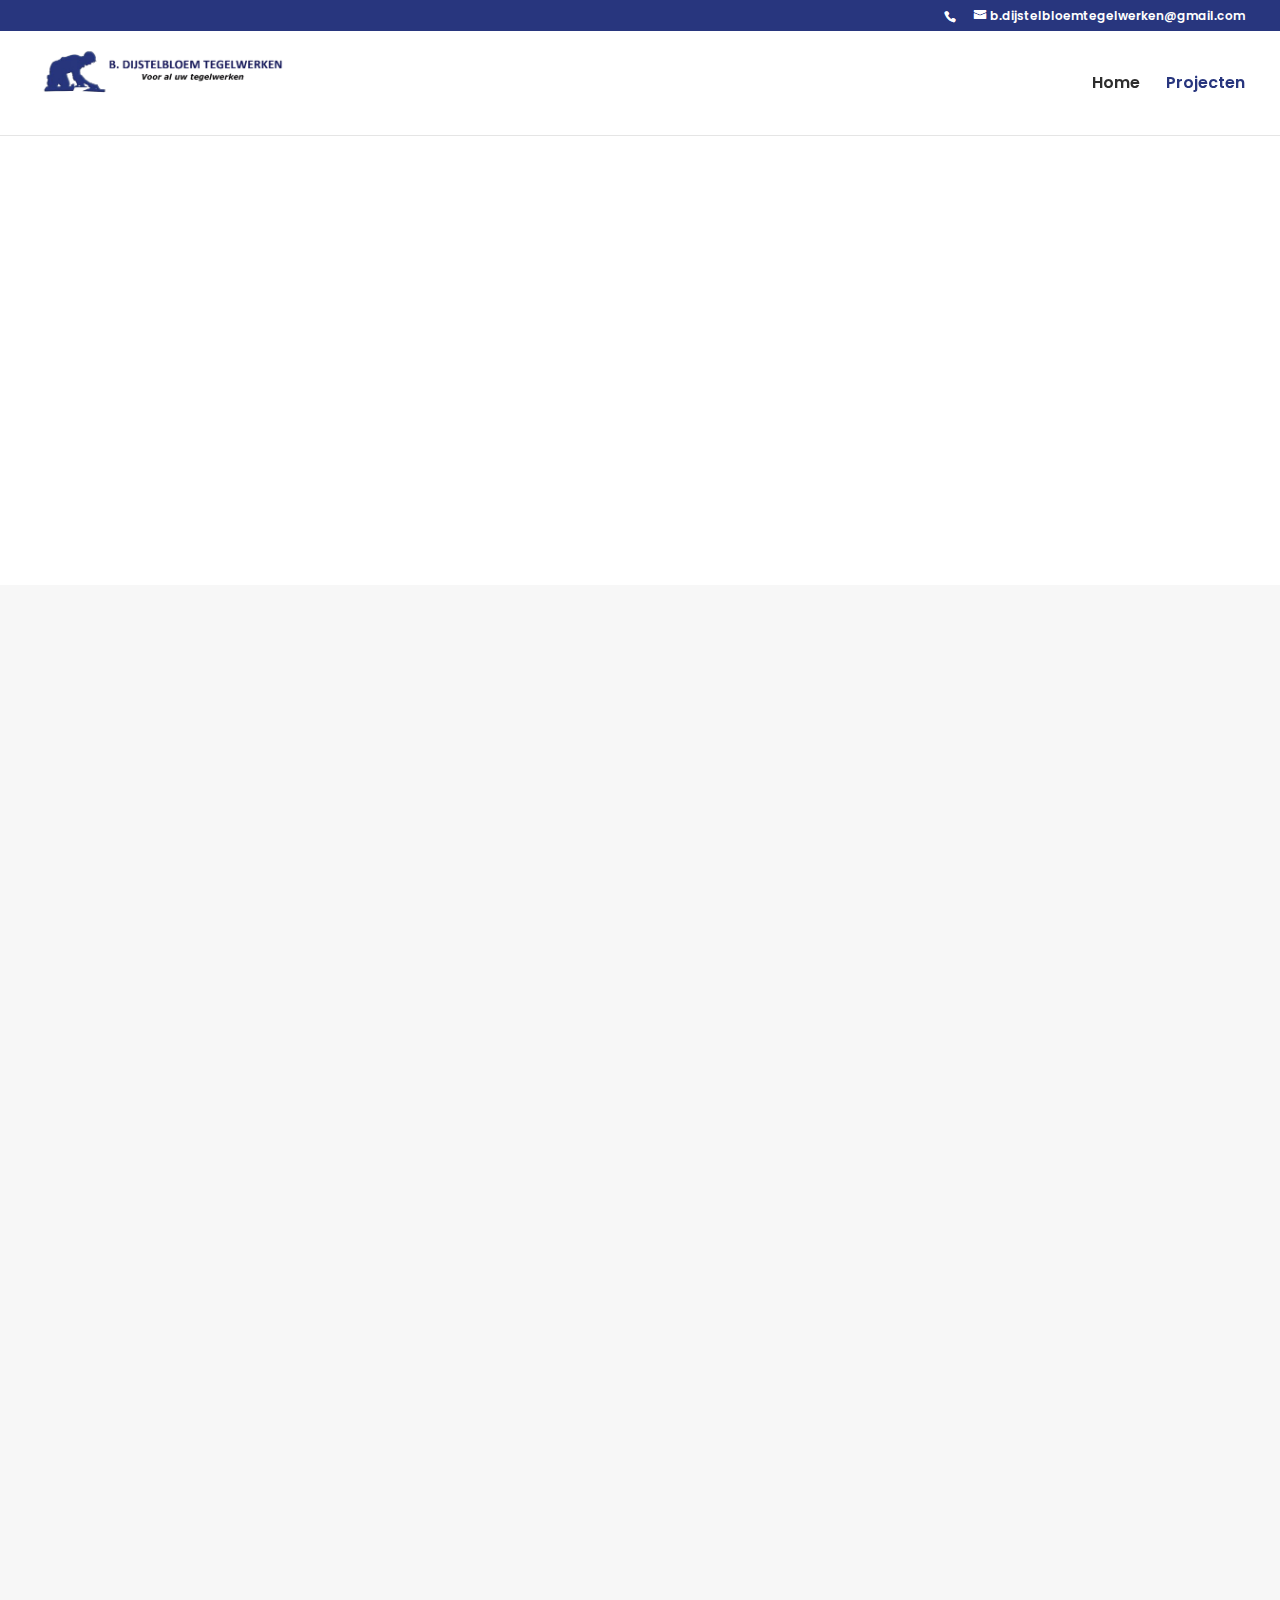
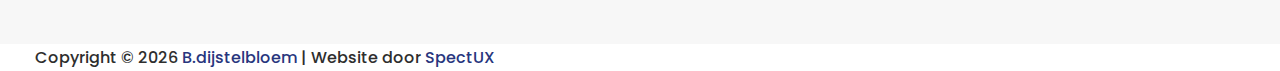
<file: projecten.html>
<!DOCTYPE html><html lang="nl-NL" class="js"><head>
	<meta charset="UTF-8">

            <script data-no-defer="1" data-ezscrex="false" data-cfasync="false" data-pagespeed-no-defer="" data-cookieconsent="ignore">
                var ctPublicFunctions = {"_ajax_nonce":"9f8c779be1","_rest_nonce":"93d8915ec2","_ajax_url":"\/wp-admin\/admin-ajax.php","_rest_url":"https:\/\/www.tsgtegelwerken.nl\/wp-json\/","data__cookies_type":"native","data__ajax_type":"rest","text__wait_for_decoding":"Decoding the contact data, let us a few seconds to finish. Anti-Spam by CleanTalk","cookiePrefix":"","wprocket_detected":true}
            </script>
        
            <script data-no-defer="1" data-ezscrex="false" data-cfasync="false" data-pagespeed-no-defer="" data-cookieconsent="ignore">
                var ctPublic = {"_ajax_nonce":"9f8c779be1","settings__forms__check_internal":"0","settings__forms__check_external":"0","settings__forms__search_test":"1","settings__data__bot_detector_enabled":0,"blog_home":"https:\/\/www.tsgtegelwerken.nl\/","pixel__setting":"0","pixel__enabled":false,"pixel__url":null,"data__email_check_before_post":"1","data__cookies_type":"native","data__key_is_ok":true,"data__visible_fields_required":true,"wl_brandname":"Anti-Spam by CleanTalk","wl_brandname_short":"CleanTalk","ct_checkjs_key":"733d17225aa8a069d917a38080933db8c51f7f482f6c4be40bcf3a32fc96d55a","emailEncoderPassKey":"0754a5ff3ed6efadb011b9f351bb01e7","bot_detector_forms_excluded":"W10=","advancedCacheExists":true,"varnishCacheExists":false,"wc_ajax_add_to_cart":false}
            </script>
        <script type="text/javascript">
			let jqueryParams=[],jQuery=function(r){return jqueryParams=[...jqueryParams,r],jQuery},$=function(r){return jqueryParams=[...jqueryParams,r],$};window.jQuery=jQuery,window.$=jQuery;let customHeadScripts=!1;jQuery.fn=jQuery.prototype={},$.fn=jQuery.prototype={},jQuery.noConflict=function(r){if(window.jQuery)return jQuery=window.jQuery,$=window.jQuery,customHeadScripts=!0,jQuery.noConflict},jQuery.ready=function(r){jqueryParams=[...jqueryParams,r]},$.ready=function(r){jqueryParams=[...jqueryParams,r]},jQuery.load=function(r){jqueryParams=[...jqueryParams,r]},$.load=function(r){jqueryParams=[...jqueryParams,r]},jQuery.fn.ready=function(r){jqueryParams=[...jqueryParams,r]},$.fn.ready=function(r){jqueryParams=[...jqueryParams,r]};</script>
	<!-- This site is optimized with the Yoast SEO plugin v23.4 - https://yoast.com/wordpress/plugins/seo/ -->
	<title>B. Dijstelbloem tegelwerken</title><link rel="preload" data-rocket-preload="" as="image" href="https://www.tsgtegelwerken.nl/wp-content/uploads/2023/03/tsg-tegelwerken-bg.jpg" fetchpriority="high">
	<meta name="description" content="Een tegelzetter Groningen is een vakman die wand en vloertegels plaatst. Badkamer en toilet, nieuwbouw en vloeren">
	<link rel="canonical" href="https://www.tsgtegelwerken.nl/">
	<meta property="og:locale" content="nl_NL">
	<meta property="og:type" content="website">
	<meta property="og:title" content="B. Dijstelbloem tegelwerken">
	<meta property="og:description" content="Een tegelzetter Groningen is een vakman die wand en vloertegels plaatst. Badkamer en toilet, nieuwbouw en vloeren">
	<meta property="og:url" content="https://www.tsgtegelwerken.nl/">
	<meta property="og:site_name" content="B. Dijstelbloem tegelwerken">
	<meta name="twitter:card" content="summary_large_image">
	<!-- / Yoast SEO plugin. -->


<link rel="dns-prefetch" href="//fonts.googleapis.com">
<link rel="dns-prefetch" href="//connect.facebook.net">
<link rel="dns-prefetch" href="//www.facebook.com">
<link rel="dns-prefetch" href="//www.google-analytics.com">
<link rel="dns-prefetch" href="//plus.google.com">
<link rel="dns-prefetch" href="//www.socialintents.com">
<link rel="dns-prefetch" href="//cdn.jsdelivr.net">
<link rel="dns-prefetch" href="//netdna.bootstrapcdn.com">
<link rel="dns-prefetch" href="//stats.g.doubleclick.net">
<link rel="dns-prefetch" href="//www.google.com">
<link rel="dns-prefetch" href="//fonts.gstatic.com">
<link rel="alternate" type="application/rss+xml" title="B. Dijstelbloem » feed" href="https://www.tsgtegelwerken.nl/feed/">
<link rel="alternate" type="application/rss+xml" title="B. Dijstelbloem » reactiesfeed" href="https://www.tsgtegelwerken.nl/comments/feed/">
<meta content="Divi v.4.27.1" name="generator"><style id="wp-block-library-theme-inline-css" type="text/css">
.wp-block-audio :where(figcaption){color:#555;font-size:13px;text-align:center}.is-dark-theme .wp-block-audio :where(figcaption){color:#ffffffa6}.wp-block-audio{margin:0 0 1em}.wp-block-code{border:1px solid #ccc;border-radius:4px;font-family:Menlo,Consolas,monaco,monospace;padding:.8em 1em}.wp-block-embed :where(figcaption){color:#555;font-size:13px;text-align:center}.is-dark-theme .wp-block-embed :where(figcaption){color:#ffffffa6}.wp-block-embed{margin:0 0 1em}.blocks-gallery-caption{color:#555;font-size:13px;text-align:center}.is-dark-theme .blocks-gallery-caption{color:#ffffffa6}:root :where(.wp-block-image figcaption){color:#555;font-size:13px;text-align:center}.is-dark-theme :root :where(.wp-block-image figcaption){color:#ffffffa6}.wp-block-image{margin:0 0 1em}.wp-block-pullquote{border-bottom:4px solid;border-top:4px solid;color:currentColor;margin-bottom:1.75em}.wp-block-pullquote cite,.wp-block-pullquote footer,.wp-block-pullquote__citation{color:currentColor;font-size:.8125em;font-style:normal;text-transform:uppercase}.wp-block-quote{border-left:.25em solid;margin:0 0 1.75em;padding-left:1em}.wp-block-quote cite,.wp-block-quote footer{color:currentColor;font-size:.8125em;font-style:normal;position:relative}.wp-block-quote.has-text-align-right{border-left:none;border-right:.25em solid;padding-left:0;padding-right:1em}.wp-block-quote.has-text-align-center{border:none;padding-left:0}.wp-block-quote.is-large,.wp-block-quote.is-style-large,.wp-block-quote.is-style-plain{border:none}.wp-block-search .wp-block-search__label{font-weight:700}.wp-block-search__button{border:1px solid #ccc;padding:.375em .625em}:where(.wp-block-group.has-background){padding:1.25em 2.375em}.wp-block-separator.has-css-opacity{opacity:.4}.wp-block-separator{border:none;border-bottom:2px solid;margin-left:auto;margin-right:auto}.wp-block-separator.has-alpha-channel-opacity{opacity:1}.wp-block-separator:not(.is-style-wide):not(.is-style-dots){width:100px}.wp-block-separator.has-background:not(.is-style-dots){border-bottom:none;height:1px}.wp-block-separator.has-background:not(.is-style-wide):not(.is-style-dots){height:2px}.wp-block-table{margin:0 0 1em}.wp-block-table td,.wp-block-table th{word-break:normal}.wp-block-table :where(figcaption){color:#555;font-size:13px;text-align:center}.is-dark-theme .wp-block-table :where(figcaption){color:#ffffffa6}.wp-block-video :where(figcaption){color:#555;font-size:13px;text-align:center}.is-dark-theme .wp-block-video :where(figcaption){color:#ffffffa6}.wp-block-video{margin:0 0 1em}:root :where(.wp-block-template-part.has-background){margin-bottom:0;margin-top:0;padding:1.25em 2.375em}
</style>
<style id="global-styles-inline-css" type="text/css">
:root{--wp--preset--aspect-ratio--square: 1;--wp--preset--aspect-ratio--4-3: 4/3;--wp--preset--aspect-ratio--3-4: 3/4;--wp--preset--aspect-ratio--3-2: 3/2;--wp--preset--aspect-ratio--2-3: 2/3;--wp--preset--aspect-ratio--16-9: 16/9;--wp--preset--aspect-ratio--9-16: 9/16;--wp--preset--color--black: #000000;--wp--preset--color--cyan-bluish-gray: #abb8c3;--wp--preset--color--white: #ffffff;--wp--preset--color--pale-pink: #f78da7;--wp--preset--color--vivid-red: #cf2e2e;--wp--preset--color--luminous-vivid-orange: #ff6900;--wp--preset--color--luminous-vivid-amber: #fcb900;--wp--preset--color--light-green-cyan: #7bdcb5;--wp--preset--color--vivid-green-cyan: #00d084;--wp--preset--color--pale-cyan-blue: #8ed1fc;--wp--preset--color--vivid-cyan-blue: #0693e3;--wp--preset--color--vivid-purple: #9b51e0;--wp--preset--gradient--vivid-cyan-blue-to-vivid-purple: linear-gradient(135deg,rgba(6,147,227,1) 0%,rgb(155,81,224) 100%);--wp--preset--gradient--light-green-cyan-to-vivid-green-cyan: linear-gradient(135deg,rgb(122,220,180) 0%,rgb(0,208,130) 100%);--wp--preset--gradient--luminous-vivid-amber-to-luminous-vivid-orange: linear-gradient(135deg,rgba(252,185,0,1) 0%,rgba(255,105,0,1) 100%);--wp--preset--gradient--luminous-vivid-orange-to-vivid-red: linear-gradient(135deg,rgba(255,105,0,1) 0%,rgb(207,46,46) 100%);--wp--preset--gradient--very-light-gray-to-cyan-bluish-gray: linear-gradient(135deg,rgb(238,238,238) 0%,rgb(169,184,195) 100%);--wp--preset--gradient--cool-to-warm-spectrum: linear-gradient(135deg,rgb(74,234,220) 0%,rgb(151,120,209) 20%,rgb(207,42,186) 40%,rgb(238,44,130) 60%,rgb(251,105,98) 80%,rgb(254,248,76) 100%);--wp--preset--gradient--blush-light-purple: linear-gradient(135deg,rgb(255,206,236) 0%,rgb(152,150,240) 100%);--wp--preset--gradient--blush-bordeaux: linear-gradient(135deg,rgb(254,205,165) 0%,rgb(254,45,45) 50%,rgb(107,0,62) 100%);--wp--preset--gradient--luminous-dusk: linear-gradient(135deg,rgb(255,203,112) 0%,rgb(199,81,192) 50%,rgb(65,88,208) 100%);--wp--preset--gradient--pale-ocean: linear-gradient(135deg,rgb(255,245,203) 0%,rgb(182,227,212) 50%,rgb(51,167,181) 100%);--wp--preset--gradient--electric-grass: linear-gradient(135deg,rgb(202,248,128) 0%,rgb(113,206,126) 100%);--wp--preset--gradient--midnight: linear-gradient(135deg,rgb(2,3,129) 0%,rgb(40,116,252) 100%);--wp--preset--font-size--small: 13px;--wp--preset--font-size--medium: 20px;--wp--preset--font-size--large: 36px;--wp--preset--font-size--x-large: 42px;--wp--preset--spacing--20: 0.44rem;--wp--preset--spacing--30: 0.67rem;--wp--preset--spacing--40: 1rem;--wp--preset--spacing--50: 1.5rem;--wp--preset--spacing--60: 2.25rem;--wp--preset--spacing--70: 3.38rem;--wp--preset--spacing--80: 5.06rem;--wp--preset--shadow--natural: 6px 6px 9px rgba(0, 0, 0, 0.2);--wp--preset--shadow--deep: 12px 12px 50px rgba(0, 0, 0, 0.4);--wp--preset--shadow--sharp: 6px 6px 0px rgba(0, 0, 0, 0.2);--wp--preset--shadow--outlined: 6px 6px 0px -3px rgba(255, 255, 255, 1), 6px 6px rgba(0, 0, 0, 1);--wp--preset--shadow--crisp: 6px 6px 0px rgba(0, 0, 0, 1);}:root { --wp--style--global--content-size: 823px;--wp--style--global--wide-size: 1080px; }:where(body) { margin: 0; }.wp-site-blocks > .alignleft { float: left; margin-right: 2em; }.wp-site-blocks > .alignright { float: right; margin-left: 2em; }.wp-site-blocks > .aligncenter { justify-content: center; margin-left: auto; margin-right: auto; }:where(.is-layout-flex){gap: 0.5em;}:where(.is-layout-grid){gap: 0.5em;}.is-layout-flow > .alignleft{float: left;margin-inline-start: 0;margin-inline-end: 2em;}.is-layout-flow > .alignright{float: right;margin-inline-start: 2em;margin-inline-end: 0;}.is-layout-flow > .aligncenter{margin-left: auto !important;margin-right: auto !important;}.is-layout-constrained > .alignleft{float: left;margin-inline-start: 0;margin-inline-end: 2em;}.is-layout-constrained > .alignright{float: right;margin-inline-start: 2em;margin-inline-end: 0;}.is-layout-constrained > .aligncenter{margin-left: auto !important;margin-right: auto !important;}.is-layout-constrained > :where(:not(.alignleft):not(.alignright):not(.alignfull)){max-width: var(--wp--style--global--content-size);margin-left: auto !important;margin-right: auto !important;}.is-layout-constrained > .alignwide{max-width: var(--wp--style--global--wide-size);}body .is-layout-flex{display: flex;}.is-layout-flex{flex-wrap: wrap;align-items: center;}.is-layout-flex > :is(*, div){margin: 0;}body .is-layout-grid{display: grid;}.is-layout-grid > :is(*, div){margin: 0;}body{padding-top: 0px;padding-right: 0px;padding-bottom: 0px;padding-left: 0px;}:root :where(.wp-element-button, .wp-block-button__link){background-color: #32373c;border-width: 0;color: #fff;font-family: inherit;font-size: inherit;line-height: inherit;padding: calc(0.667em + 2px) calc(1.333em + 2px);text-decoration: none;}.has-black-color{color: var(--wp--preset--color--black) !important;}.has-cyan-bluish-gray-color{color: var(--wp--preset--color--cyan-bluish-gray) !important;}.has-white-color{color: var(--wp--preset--color--white) !important;}.has-pale-pink-color{color: var(--wp--preset--color--pale-pink) !important;}.has-vivid-red-color{color: var(--wp--preset--color--vivid-red) !important;}.has-luminous-vivid-orange-color{color: var(--wp--preset--color--luminous-vivid-orange) !important;}.has-luminous-vivid-amber-color{color: var(--wp--preset--color--luminous-vivid-amber) !important;}.has-light-green-cyan-color{color: var(--wp--preset--color--light-green-cyan) !important;}.has-vivid-green-cyan-color{color: var(--wp--preset--color--vivid-green-cyan) !important;}.has-pale-cyan-blue-color{color: var(--wp--preset--color--pale-cyan-blue) !important;}.has-vivid-cyan-blue-color{color: var(--wp--preset--color--vivid-cyan-blue) !important;}.has-vivid-purple-color{color: var(--wp--preset--color--vivid-purple) !important;}.has-black-background-color{background-color: var(--wp--preset--color--black) !important;}.has-cyan-bluish-gray-background-color{background-color: var(--wp--preset--color--cyan-bluish-gray) !important;}.has-white-background-color{background-color: var(--wp--preset--color--white) !important;}.has-pale-pink-background-color{background-color: var(--wp--preset--color--pale-pink) !important;}.has-vivid-red-background-color{background-color: var(--wp--preset--color--vivid-red) !important;}.has-luminous-vivid-orange-background-color{background-color: var(--wp--preset--color--luminous-vivid-orange) !important;}.has-luminous-vivid-amber-background-color{background-color: var(--wp--preset--color--luminous-vivid-amber) !important;}.has-light-green-cyan-background-color{background-color: var(--wp--preset--color--light-green-cyan) !important;}.has-vivid-green-cyan-background-color{background-color: var(--wp--preset--color--vivid-green-cyan) !important;}.has-pale-cyan-blue-background-color{background-color: var(--wp--preset--color--pale-cyan-blue) !important;}.has-vivid-cyan-blue-background-color{background-color: var(--wp--preset--color--vivid-cyan-blue) !important;}.has-vivid-purple-background-color{background-color: var(--wp--preset--color--vivid-purple) !important;}.has-black-border-color{border-color: var(--wp--preset--color--black) !important;}.has-cyan-bluish-gray-border-color{border-color: var(--wp--preset--color--cyan-bluish-gray) !important;}.has-white-border-color{border-color: var(--wp--preset--color--white) !important;}.has-pale-pink-border-color{border-color: var(--wp--preset--color--pale-pink) !important;}.has-vivid-red-border-color{border-color: var(--wp--preset--color--vivid-red) !important;}.has-luminous-vivid-orange-border-color{border-color: var(--wp--preset--color--luminous-vivid-orange) !important;}.has-luminous-vivid-amber-border-color{border-color: var(--wp--preset--color--luminous-vivid-amber) !important;}.has-light-green-cyan-border-color{border-color: var(--wp--preset--color--light-green-cyan) !important;}.has-vivid-green-cyan-border-color{border-color: var(--wp--preset--color--vivid-green-cyan) !important;}.has-pale-cyan-blue-border-color{border-color: var(--wp--preset--color--pale-cyan-blue) !important;}.has-vivid-cyan-blue-border-color{border-color: var(--wp--preset--color--vivid-cyan-blue) !important;}.has-vivid-purple-border-color{border-color: var(--wp--preset--color--vivid-purple) !important;}.has-vivid-cyan-blue-to-vivid-purple-gradient-background{background: var(--wp--preset--gradient--vivid-cyan-blue-to-vivid-purple) !important;}.has-light-green-cyan-to-vivid-green-cyan-gradient-background{background: var(--wp--preset--gradient--light-green-cyan-to-vivid-green-cyan) !important;}.has-luminous-vivid-amber-to-luminous-vivid-orange-gradient-background{background: var(--wp--preset--gradient--luminous-vivid-amber-to-luminous-vivid-orange) !important;}.has-luminous-vivid-orange-to-vivid-red-gradient-background{background: var(--wp--preset--gradient--luminous-vivid-orange-to-vivid-red) !important;}.has-very-light-gray-to-cyan-bluish-gray-gradient-background{background: var(--wp--preset--gradient--very-light-gray-to-cyan-bluish-gray) !important;}.has-cool-to-warm-spectrum-gradient-background{background: var(--wp--preset--gradient--cool-to-warm-spectrum) !important;}.has-blush-light-purple-gradient-background{background: var(--wp--preset--gradient--blush-light-purple) !important;}.has-blush-bordeaux-gradient-background{background: var(--wp--preset--gradient--blush-bordeaux) !important;}.has-luminous-dusk-gradient-background{background: var(--wp--preset--gradient--luminous-dusk) !important;}.has-pale-ocean-gradient-background{background: var(--wp--preset--gradient--pale-ocean) !important;}.has-electric-grass-gradient-background{background: var(--wp--preset--gradient--electric-grass) !important;}.has-midnight-gradient-background{background: var(--wp--preset--gradient--midnight) !important;}.has-small-font-size{font-size: var(--wp--preset--font-size--small) !important;}.has-medium-font-size{font-size: var(--wp--preset--font-size--medium) !important;}.has-large-font-size{font-size: var(--wp--preset--font-size--large) !important;}.has-x-large-font-size{font-size: var(--wp--preset--font-size--x-large) !important;}
:where(.wp-block-post-template.is-layout-flex){gap: 1.25em;}:where(.wp-block-post-template.is-layout-grid){gap: 1.25em;}
:where(.wp-block-columns.is-layout-flex){gap: 2em;}:where(.wp-block-columns.is-layout-grid){gap: 2em;}
:root :where(.wp-block-pullquote){font-size: 1.5em;line-height: 1.6;}
</style>
<link rel="stylesheet" id="ct_public_css-css" href="css/cleantalk-public.min.css" type="text/css" media="all">
<link rel="stylesheet" id="wp-statistics-widgets-css-css" href="css/style.css" type="text/css" media="all">
<style id="divi-style-inline-inline-css" type="text/css">
/*!
Theme Name: Divi
Theme URI: http://www.elegantthemes.com/gallery/divi/
Version: 4.27.1
Description: Smart. Flexible. Beautiful. Divi is the most powerful theme in our collection.
Author: Elegant Themes
Author URI: http://www.elegantthemes.com
License: GNU General Public License v2
License URI: http://www.gnu.org/licenses/gpl-2.0.html
*/

a,abbr,acronym,address,applet,b,big,blockquote,body,center,cite,code,dd,del,dfn,div,dl,dt,em,fieldset,font,form,h1,h2,h3,h4,h5,h6,html,i,iframe,img,ins,kbd,label,legend,li,object,ol,p,pre,q,s,samp,small,span,strike,strong,sub,sup,tt,u,ul,var{margin:0;padding:0;border:0;outline:0;font-size:100%;-ms-text-size-adjust:100%;-webkit-text-size-adjust:100%;vertical-align:baseline;background:transparent}body{line-height:1}ol,ul{list-style:none}blockquote,q{quotes:none}blockquote:after,blockquote:before,q:after,q:before{content:"";content:none}blockquote{margin:20px 0 30px;border-left:5px solid;padding-left:20px}:focus{outline:0}del{text-decoration:line-through}pre{overflow:auto;padding:10px}figure{margin:0}table{border-collapse:collapse;border-spacing:0}article,aside,footer,header,hgroup,nav,section{display:block}body{font-family:Open Sans,Arial,sans-serif;font-size:14px;color:#666;background-color:#fff;line-height:1.7em;font-weight:500;-webkit-font-smoothing:antialiased;-moz-osx-font-smoothing:grayscale}body.page-template-page-template-blank-php #page-container{padding-top:0!important}body.et_cover_background{background-size:cover!important;background-position:top!important;background-repeat:no-repeat!important;background-attachment:fixed}a{color:#2ea3f2}a,a:hover{text-decoration:none}p{padding-bottom:1em}p:not(.has-background):last-of-type{padding-bottom:0}p.et_normal_padding{padding-bottom:1em}strong{font-weight:700}cite,em,i{font-style:italic}code,pre{font-family:Courier New,monospace;margin-bottom:10px}ins{text-decoration:none}sub,sup{height:0;line-height:1;position:relative;vertical-align:baseline}sup{bottom:.8em}sub{top:.3em}dl{margin:0 0 1.5em}dl dt{font-weight:700}dd{margin-left:1.5em}blockquote p{padding-bottom:0}embed,iframe,object,video{max-width:100%}h1,h2,h3,h4,h5,h6{color:#333;padding-bottom:10px;line-height:1em;font-weight:500}h1 a,h2 a,h3 a,h4 a,h5 a,h6 a{color:inherit}h1{font-size:30px}h2{font-size:26px}h3{font-size:22px}h4{font-size:18px}h5{font-size:16px}h6{font-size:14px}input{-webkit-appearance:none}input[type=checkbox]{-webkit-appearance:checkbox}input[type=radio]{-webkit-appearance:radio}input.text,input.title,input[type=email],input[type=password],input[type=tel],input[type=text],select,textarea{background-color:#fff;border:1px solid #bbb;padding:2px;color:#4e4e4e}input.text:focus,input.title:focus,input[type=text]:focus,select:focus,textarea:focus{border-color:#2d3940;color:#3e3e3e}input.text,input.title,input[type=text],select,textarea{margin:0}textarea{padding:4px}button,input,select,textarea{font-family:inherit}img{max-width:100%;height:auto}.clear{clear:both}br.clear{margin:0;padding:0}.pagination{clear:both}#et_search_icon:hover,.et-social-icon a:hover,.et_password_protected_form .et_submit_button,.form-submit .et_pb_buttontton.alt.disabled,.nav-single a,.posted_in a{color:#2ea3f2}.et-search-form,blockquote{border-color:#2ea3f2}#main-content{background-color:#fff}.container{width:80%;max-width:1080px;margin:auto;position:relative}body:not(.et-tb) #main-content .container,body:not(.et-tb-has-header) #main-content .container{padding-top:58px}.et_full_width_page #main-content .container:before{display:none}.main_title{margin-bottom:20px}.et_password_protected_form .et_submit_button:hover,.form-submit .et_pb_button:hover{background:rgba(0,0,0,.05)}.et_button_icon_visible .et_pb_button{padding-right:2em;padding-left:.7em}.et_button_icon_visible .et_pb_button:after{opacity:1;margin-left:0}.et_button_left .et_pb_button:hover:after{left:.15em}.et_button_left .et_pb_button:after{margin-left:0;left:1em}.et_button_icon_visible.et_button_left .et_pb_button,.et_button_left .et_pb_button:hover,.et_button_left .et_pb_module .et_pb_button:hover{padding-left:2em;padding-right:.7em}.et_button_icon_visible.et_button_left .et_pb_button:after,.et_button_left .et_pb_button:hover:after{left:.15em}.et_password_protected_form .et_submit_button:hover,.form-submit .et_pb_button:hover{padding:.3em 1em}.et_button_no_icon .et_pb_button:after{display:none}.et_button_no_icon.et_button_icon_visible.et_button_left .et_pb_button,.et_button_no_icon.et_button_left .et_pb_button:hover,.et_button_no_icon .et_pb_button,.et_button_no_icon .et_pb_button:hover{padding:.3em 1em!important}.et_button_custom_icon .et_pb_button:after{line-height:1.7em}.et_button_custom_icon.et_button_icon_visible .et_pb_button:after,.et_button_custom_icon .et_pb_button:hover:after{margin-left:.3em}#left-area .post_format-post-format-gallery .wp-block-gallery:first-of-type{padding:0;margin-bottom:-16px}.entry-content table:not(.variations){border:1px solid #eee;margin:0 0 15px;text-align:left;width:100%}.entry-content thead th,.entry-content tr th{color:#555;font-weight:700;padding:9px 24px}.entry-content tr td{border-top:1px solid #eee;padding:6px 24px}#left-area ul,.entry-content ul,.et-l--body ul,.et-l--footer ul,.et-l--header ul{list-style-type:disc;padding:0 0 23px 1em;line-height:26px}#left-area ol,.entry-content ol,.et-l--body ol,.et-l--footer ol,.et-l--header ol{list-style-type:decimal;list-style-position:inside;padding:0 0 23px;line-height:26px}#left-area ul li ul,.entry-content ul li ol{padding:2px 0 2px 20px}#left-area ol li ul,.entry-content ol li ol,.et-l--body ol li ol,.et-l--footer ol li ol,.et-l--header ol li ol{padding:2px 0 2px 35px}#left-area ul.wp-block-gallery{display:-webkit-box;display:-ms-flexbox;display:flex;-ms-flex-wrap:wrap;flex-wrap:wrap;list-style-type:none;padding:0}#left-area ul.products{padding:0!important;line-height:1.7!important;list-style:none!important}.gallery-item a{display:block}.gallery-caption,.gallery-item a{width:90%}#wpadminbar{z-index:100001}#left-area .post-meta{font-size:14px;padding-bottom:15px}#left-area .post-meta a{text-decoration:none;color:#666}#left-area .et_featured_image{padding-bottom:7px}.single .post{padding-bottom:25px}body.single .et_audio_content{margin-bottom:-6px}.nav-single a{text-decoration:none;color:#2ea3f2;font-size:14px;font-weight:400}.nav-previous{float:left}.nav-next{float:right}.et_password_protected_form p input{background-color:#eee;border:none!important;width:100%!important;border-radius:0!important;font-size:14px;color:#999!important;padding:16px!important;-webkit-box-sizing:border-box;box-sizing:border-box}.et_password_protected_form label{display:none}.et_password_protected_form .et_submit_button{font-family:inherit;display:block;float:right;margin:8px auto 0;cursor:pointer}.post-password-required p.nocomments.container{max-width:100%}.post-password-required p.nocomments.container:before{display:none}.aligncenter,div.post .new-post .aligncenter{display:block;margin-left:auto;margin-right:auto}.wp-caption{border:1px solid #ddd;text-align:center;background-color:#f3f3f3;margin-bottom:10px;max-width:96%;padding:8px}.wp-caption.alignleft{margin:0 30px 20px 0}.wp-caption.alignright{margin:0 0 20px 30px}.wp-caption img{margin:0;padding:0;border:0}.wp-caption p.wp-caption-text{font-size:12px;padding:0 4px 5px;margin:0}.alignright{float:right}.alignleft{float:left}img.alignleft{display:inline;float:left;margin-right:15px}img.alignright{display:inline;float:right;margin-left:15px}.page.et_pb_pagebuilder_layout #main-content{background-color:transparent}body #main-content .et_builder_inner_content>h1,body #main-content .et_builder_inner_content>h2,body #main-content .et_builder_inner_content>h3,body #main-content .et_builder_inner_content>h4,body #main-content .et_builder_inner_content>h5,body #main-content .et_builder_inner_content>h6{line-height:1.4em}body #main-content .et_builder_inner_content>p{line-height:1.7em}.wp-block-pullquote{margin:20px 0 30px}.wp-block-pullquote.has-background blockquote{border-left:none}.wp-block-group.has-background{padding:1.5em 1.5em .5em}@media (min-width:981px){#left-area{width:79.125%;padding-bottom:23px}#main-content .container:before{content:"";position:absolute;top:0;height:100%;width:1px;background-color:#e2e2e2}.et_full_width_page #left-area,.et_no_sidebar #left-area{float:none;width:100%!important}.et_full_width_page #left-area{padding-bottom:0}.et_no_sidebar #main-content .container:before{display:none}}@media (max-width:980px){#page-container{padding-top:80px}.et-tb #page-container,.et-tb-has-header #page-container{padding-top:0!important}#left-area,#sidebar{width:100%!important}#main-content .container:before{display:none!important}.et_full_width_page .et_gallery_item:nth-child(4n+1){clear:none}}@media print{#page-container{padding-top:0!important}}#wp-admin-bar-et-use-visual-builder a:before{font-family:ETmodules!important;content:"\e625";font-size:30px!important;width:28px;margin-top:-3px;color:#974df3!important}#wp-admin-bar-et-use-visual-builder:hover a:before{color:#fff!important}#wp-admin-bar-et-use-visual-builder:hover a,#wp-admin-bar-et-use-visual-builder a:hover{transition:background-color .5s ease;-webkit-transition:background-color .5s ease;-moz-transition:background-color .5s ease;background-color:#7e3bd0!important;color:#fff!important}* html .clearfix,:first-child+html .clearfix{zoom:1}.iphone .et_pb_section_video_bg video::-webkit-media-controls-start-playback-button{display:none!important;-webkit-appearance:none}.et_mobile_device .et_pb_section_parallax .et_pb_parallax_css{background-attachment:scroll}.et-social-facebook a.icon:before{content:"\e093"}.et-social-twitter a.icon:before{content:"\e094"}.et-social-google-plus a.icon:before{content:"\e096"}.et-social-instagram a.icon:before{content:"\e09a"}.et-social-rss a.icon:before{content:"\e09e"}.ai1ec-single-event:after{content:" ";display:table;clear:both}.evcal_event_details .evcal_evdata_cell .eventon_details_shading_bot.eventon_details_shading_bot{z-index:3}.wp-block-divi-layout{margin-bottom:1em}*{-webkit-box-sizing:border-box;box-sizing:border-box}#et-info-email:before,#et-info-phone:before,#et_search_icon:before,.comment-reply-link:after,.et-cart-info span:before,.et-pb-arrow-next:before,.et-pb-arrow-prev:before,.et-social-icon a:before,.et_audio_container .mejs-playpause-button button:before,.et_audio_container .mejs-volume-button button:before,.et_overlay:before,.et_password_protected_form .et_submit_button:after,.et_pb_button:after,.et_pb_contact_reset:after,.et_pb_contact_submit:after,.et_pb_font_icon:before,.et_pb_newsletter_button:after,.et_pb_pricing_table_button:after,.et_pb_promo_button:after,.et_pb_testimonial:before,.et_pb_toggle_title:before,.form-submit .et_pb_button:after,.mobile_menu_bar:before,a.et_pb_more_button:after{font-family:ETmodules!important;speak:none;font-style:normal;font-weight:400;-webkit-font-feature-settings:normal;font-feature-settings:normal;font-variant:normal;text-transform:none;line-height:1;-webkit-font-smoothing:antialiased;-moz-osx-font-smoothing:grayscale;text-shadow:0 0;direction:ltr}.et-pb-icon,.et_pb_custom_button_icon.et_pb_button:after,.et_pb_login .et_pb_custom_button_icon.et_pb_button:after,.et_pb_woo_custom_button_icon .button.et_pb_custom_button_icon.et_pb_button:after,.et_pb_woo_custom_button_icon .button.et_pb_custom_button_icon.et_pb_button:hover:after{content:attr(data-icon)}.et-pb-icon{font-family:ETmodules;speak:none;font-weight:400;-webkit-font-feature-settings:normal;font-feature-settings:normal;font-variant:normal;text-transform:none;line-height:1;-webkit-font-smoothing:antialiased;font-size:96px;font-style:normal;display:inline-block;-webkit-box-sizing:border-box;box-sizing:border-box;direction:ltr}#et-ajax-saving{display:none;-webkit-transition:background .3s,-webkit-box-shadow .3s;transition:background .3s,-webkit-box-shadow .3s;transition:background .3s,box-shadow .3s;transition:background .3s,box-shadow .3s,-webkit-box-shadow .3s;-webkit-box-shadow:rgba(0,139,219,.247059) 0 0 60px;box-shadow:0 0 60px rgba(0,139,219,.247059);position:fixed;top:50%;left:50%;width:50px;height:50px;background:#fff;border-radius:50px;margin:-25px 0 0 -25px;z-index:999999;text-align:center}#et-ajax-saving img{margin:9px}.et-safe-mode-indicator,.et-safe-mode-indicator:focus,.et-safe-mode-indicator:hover{-webkit-box-shadow:0 5px 10px rgba(41,196,169,.15);box-shadow:0 5px 10px rgba(41,196,169,.15);background:#29c4a9;color:#fff;font-size:14px;font-weight:600;padding:12px;line-height:16px;border-radius:3px;position:fixed;bottom:30px;right:30px;z-index:999999;text-decoration:none;font-family:Open Sans,sans-serif;-webkit-font-smoothing:antialiased;-moz-osx-font-smoothing:grayscale}.et_pb_button{font-size:20px;font-weight:500;padding:.3em 1em;line-height:1.7em!important;background-color:transparent;background-size:cover;background-position:50%;background-repeat:no-repeat;border:2px solid;border-radius:3px;-webkit-transition-duration:.2s;transition-duration:.2s;-webkit-transition-property:all!important;transition-property:all!important}.et_pb_button,.et_pb_button_inner{position:relative}.et_pb_button:hover,.et_pb_module .et_pb_button:hover{border:2px solid transparent;padding:.3em 2em .3em .7em}.et_pb_button:hover{background-color:hsla(0,0%,100%,.2)}.et_pb_bg_layout_light.et_pb_button:hover,.et_pb_bg_layout_light .et_pb_button:hover{background-color:rgba(0,0,0,.05)}.et_pb_button:after,.et_pb_button:before{font-size:32px;line-height:1em;content:"\35";opacity:0;position:absolute;margin-left:-1em;-webkit-transition:all .2s;transition:all .2s;text-transform:none;-webkit-font-feature-settings:"kern" off;font-feature-settings:"kern" off;font-variant:none;font-style:normal;font-weight:400;text-shadow:none}.et_pb_button.et_hover_enabled:hover:after,.et_pb_button.et_pb_hovered:hover:after{-webkit-transition:none!important;transition:none!important}.et_pb_button:before{display:none}.et_pb_button:hover:after{opacity:1;margin-left:0}.et_pb_column_1_3 h1,.et_pb_column_1_4 h1,.et_pb_column_1_5 h1,.et_pb_column_1_6 h1,.et_pb_column_2_5 h1{font-size:26px}.et_pb_column_1_3 h2,.et_pb_column_1_4 h2,.et_pb_column_1_5 h2,.et_pb_column_1_6 h2,.et_pb_column_2_5 h2{font-size:23px}.et_pb_column_1_3 h3,.et_pb_column_1_4 h3,.et_pb_column_1_5 h3,.et_pb_column_1_6 h3,.et_pb_column_2_5 h3{font-size:20px}.et_pb_column_1_3 h4,.et_pb_column_1_4 h4,.et_pb_column_1_5 h4,.et_pb_column_1_6 h4,.et_pb_column_2_5 h4{font-size:18px}.et_pb_column_1_3 h5,.et_pb_column_1_4 h5,.et_pb_column_1_5 h5,.et_pb_column_1_6 h5,.et_pb_column_2_5 h5{font-size:16px}.et_pb_column_1_3 h6,.et_pb_column_1_4 h6,.et_pb_column_1_5 h6,.et_pb_column_1_6 h6,.et_pb_column_2_5 h6{font-size:15px}.et_pb_bg_layout_dark,.et_pb_bg_layout_dark h1,.et_pb_bg_layout_dark h2,.et_pb_bg_layout_dark h3,.et_pb_bg_layout_dark h4,.et_pb_bg_layout_dark h5,.et_pb_bg_layout_dark h6{color:#fff!important}.et_pb_module.et_pb_text_align_left{text-align:left}.et_pb_module.et_pb_text_align_center{text-align:center}.et_pb_module.et_pb_text_align_right{text-align:right}.et_pb_module.et_pb_text_align_justified{text-align:justify}.clearfix:after{visibility:hidden;display:block;font-size:0;content:" ";clear:both;height:0}.et_pb_bg_layout_light .et_pb_more_button{color:#2ea3f2}.et_builder_inner_content{position:relative;z-index:1}header .et_builder_inner_content{z-index:2}.et_pb_css_mix_blend_mode_passthrough{mix-blend-mode:unset!important}.et_pb_image_container{margin:-20px -20px 29px}.et_pb_module_inner{position:relative}.et_hover_enabled_preview{z-index:2}.et_hover_enabled:hover{position:relative;z-index:2}.et_pb_all_tabs,.et_pb_module,.et_pb_posts_nav a,.et_pb_tab,.et_pb_with_background{position:relative;background-size:cover;background-position:50%;background-repeat:no-repeat}.et_pb_background_mask,.et_pb_background_pattern{bottom:0;left:0;position:absolute;right:0;top:0}.et_pb_background_mask{background-size:calc(100% + 2px) calc(100% + 2px);background-repeat:no-repeat;background-position:50%;overflow:hidden}.et_pb_background_pattern{background-position:0 0;background-repeat:repeat}.et_pb_with_border{position:relative;border:0 solid #333}.post-password-required .et_pb_row{padding:0;width:100%}.post-password-required .et_password_protected_form{min-height:0}body.et_pb_pagebuilder_layout.et_pb_show_title .post-password-required .et_password_protected_form h1,body:not(.et_pb_pagebuilder_layout) .post-password-required .et_password_protected_form h1{display:none}.et_pb_no_bg{padding:0!important}.et_overlay.et_pb_inline_icon:before,.et_pb_inline_icon:before{content:attr(data-icon)}.et_pb_more_button{color:inherit;text-shadow:none;text-decoration:none;display:inline-block;margin-top:20px}.et_parallax_bg_wrap{overflow:hidden;position:absolute;top:0;right:0;bottom:0;left:0}.et_parallax_bg{background-repeat:no-repeat;background-position:top;background-size:cover;position:absolute;bottom:0;left:0;width:100%;height:100%;display:block}.et_parallax_bg.et_parallax_bg__hover,.et_parallax_bg.et_parallax_bg_phone,.et_parallax_bg.et_parallax_bg_tablet,.et_parallax_gradient.et_parallax_gradient__hover,.et_parallax_gradient.et_parallax_gradient_phone,.et_parallax_gradient.et_parallax_gradient_tablet,.et_pb_section_parallax_hover:hover .et_parallax_bg:not(.et_parallax_bg__hover),.et_pb_section_parallax_hover:hover .et_parallax_gradient:not(.et_parallax_gradient__hover){display:none}.et_pb_section_parallax_hover:hover .et_parallax_bg.et_parallax_bg__hover,.et_pb_section_parallax_hover:hover .et_parallax_gradient.et_parallax_gradient__hover{display:block}.et_parallax_gradient{bottom:0;display:block;left:0;position:absolute;right:0;top:0}.et_pb_module.et_pb_section_parallax,.et_pb_posts_nav a.et_pb_section_parallax,.et_pb_tab.et_pb_section_parallax{position:relative}.et_pb_section_parallax .et_pb_parallax_css,.et_pb_slides .et_parallax_bg.et_pb_parallax_css{background-attachment:fixed}body.et-bfb .et_pb_section_parallax .et_pb_parallax_css,body.et-bfb .et_pb_slides .et_parallax_bg.et_pb_parallax_css{background-attachment:scroll;bottom:auto}.et_pb_section_parallax.et_pb_column .et_pb_module,.et_pb_section_parallax.et_pb_row .et_pb_column,.et_pb_section_parallax.et_pb_row .et_pb_module{z-index:9;position:relative}.et_pb_more_button:hover:after{opacity:1;margin-left:0}.et_pb_preload .et_pb_section_video_bg,.et_pb_preload>div{visibility:hidden}.et_pb_preload,.et_pb_section.et_pb_section_video.et_pb_preload{position:relative;background:#464646!important}.et_pb_preload:before{content:"";position:absolute;top:50%;left:50%;background:url(images/preloader.gif) no-repeat;border-radius:32px;width:32px;height:32px;margin:-16px 0 0 -16px}.box-shadow-overlay{position:absolute;top:0;left:0;width:100%;height:100%;z-index:10;pointer-events:none}.et_pb_section>.box-shadow-overlay~.et_pb_row{z-index:11}body.safari .section_has_divider{will-change:transform}.et_pb_row>.box-shadow-overlay{z-index:8}.has-box-shadow-overlay{position:relative}.et_clickable{cursor:pointer}.screen-reader-text{border:0;clip:rect(1px,1px,1px,1px);-webkit-clip-path:inset(50%);clip-path:inset(50%);height:1px;margin:-1px;overflow:hidden;padding:0;position:absolute!important;width:1px;word-wrap:normal!important}.et_multi_view_hidden,.et_multi_view_hidden_image{display:none!important}@keyframes multi-view-image-fade{0%{opacity:0}10%{opacity:.1}20%{opacity:.2}30%{opacity:.3}40%{opacity:.4}50%{opacity:.5}60%{opacity:.6}70%{opacity:.7}80%{opacity:.8}90%{opacity:.9}to{opacity:1}}.et_multi_view_image__loading{visibility:hidden}.et_multi_view_image__loaded{-webkit-animation:multi-view-image-fade .5s;animation:multi-view-image-fade .5s}#et-pb-motion-effects-offset-tracker{visibility:hidden!important;opacity:0;position:absolute;top:0;left:0}.et-pb-before-scroll-animation{opacity:0}header.et-l.et-l--header:after{clear:both;display:block;content:""}.et_pb_module{-webkit-animation-timing-function:linear;animation-timing-function:linear;-webkit-animation-duration:.2s;animation-duration:.2s}@-webkit-keyframes fadeBottom{0%{opacity:0;-webkit-transform:translateY(10%);transform:translateY(10%)}to{opacity:1;-webkit-transform:translateY(0);transform:translateY(0)}}@keyframes fadeBottom{0%{opacity:0;-webkit-transform:translateY(10%);transform:translateY(10%)}to{opacity:1;-webkit-transform:translateY(0);transform:translateY(0)}}@-webkit-keyframes fadeLeft{0%{opacity:0;-webkit-transform:translateX(-10%);transform:translateX(-10%)}to{opacity:1;-webkit-transform:translateX(0);transform:translateX(0)}}@keyframes fadeLeft{0%{opacity:0;-webkit-transform:translateX(-10%);transform:translateX(-10%)}to{opacity:1;-webkit-transform:translateX(0);transform:translateX(0)}}@-webkit-keyframes fadeRight{0%{opacity:0;-webkit-transform:translateX(10%);transform:translateX(10%)}to{opacity:1;-webkit-transform:translateX(0);transform:translateX(0)}}@keyframes fadeRight{0%{opacity:0;-webkit-transform:translateX(10%);transform:translateX(10%)}to{opacity:1;-webkit-transform:translateX(0);transform:translateX(0)}}@-webkit-keyframes fadeTop{0%{opacity:0;-webkit-transform:translateY(-10%);transform:translateY(-10%)}to{opacity:1;-webkit-transform:translateX(0);transform:translateX(0)}}@keyframes fadeTop{0%{opacity:0;-webkit-transform:translateY(-10%);transform:translateY(-10%)}to{opacity:1;-webkit-transform:translateX(0);transform:translateX(0)}}@-webkit-keyframes fadeIn{0%{opacity:0}to{opacity:1}}@keyframes fadeIn{0%{opacity:0}to{opacity:1}}.et-waypoint:not(.et_pb_counters){opacity:0}@media (min-width:981px){.et_pb_section.et_section_specialty div.et_pb_row .et_pb_column .et_pb_column .et_pb_module.et-last-child,.et_pb_section.et_section_specialty div.et_pb_row .et_pb_column .et_pb_column .et_pb_module:last-child,.et_pb_section.et_section_specialty div.et_pb_row .et_pb_column .et_pb_row_inner .et_pb_column .et_pb_module.et-last-child,.et_pb_section.et_section_specialty div.et_pb_row .et_pb_column .et_pb_row_inner .et_pb_column .et_pb_module:last-child,.et_pb_section div.et_pb_row .et_pb_column .et_pb_module.et-last-child,.et_pb_section div.et_pb_row .et_pb_column .et_pb_module:last-child{margin-bottom:0}}@media (max-width:980px){.et_overlay.et_pb_inline_icon_tablet:before,.et_pb_inline_icon_tablet:before{content:attr(data-icon-tablet)}.et_parallax_bg.et_parallax_bg_tablet_exist,.et_parallax_gradient.et_parallax_gradient_tablet_exist{display:none}.et_parallax_bg.et_parallax_bg_tablet,.et_parallax_gradient.et_parallax_gradient_tablet{display:block}.et_pb_column .et_pb_module{margin-bottom:30px}.et_pb_row .et_pb_column .et_pb_module.et-last-child,.et_pb_row .et_pb_column .et_pb_module:last-child,.et_section_specialty .et_pb_row .et_pb_column .et_pb_module.et-last-child,.et_section_specialty .et_pb_row .et_pb_column .et_pb_module:last-child{margin-bottom:0}.et_pb_more_button{display:inline-block!important}.et_pb_bg_layout_light_tablet.et_pb_button,.et_pb_bg_layout_light_tablet.et_pb_module.et_pb_button,.et_pb_bg_layout_light_tablet .et_pb_more_button{color:#2ea3f2}.et_pb_bg_layout_light_tablet .et_pb_forgot_password a{color:#666}.et_pb_bg_layout_light_tablet h1,.et_pb_bg_layout_light_tablet h2,.et_pb_bg_layout_light_tablet h3,.et_pb_bg_layout_light_tablet h4,.et_pb_bg_layout_light_tablet h5,.et_pb_bg_layout_light_tablet h6{color:#333!important}.et_pb_module .et_pb_bg_layout_light_tablet.et_pb_button{color:#2ea3f2!important}.et_pb_bg_layout_light_tablet{color:#666!important}.et_pb_bg_layout_dark_tablet,.et_pb_bg_layout_dark_tablet h1,.et_pb_bg_layout_dark_tablet h2,.et_pb_bg_layout_dark_tablet h3,.et_pb_bg_layout_dark_tablet h4,.et_pb_bg_layout_dark_tablet h5,.et_pb_bg_layout_dark_tablet h6{color:#fff!important}.et_pb_bg_layout_dark_tablet.et_pb_button,.et_pb_bg_layout_dark_tablet.et_pb_module.et_pb_button,.et_pb_bg_layout_dark_tablet .et_pb_more_button{color:inherit}.et_pb_bg_layout_dark_tablet .et_pb_forgot_password a{color:#fff}.et_pb_module.et_pb_text_align_left-tablet{text-align:left}.et_pb_module.et_pb_text_align_center-tablet{text-align:center}.et_pb_module.et_pb_text_align_right-tablet{text-align:right}.et_pb_module.et_pb_text_align_justified-tablet{text-align:justify}}@media (max-width:767px){.et_pb_more_button{display:inline-block!important}.et_overlay.et_pb_inline_icon_phone:before,.et_pb_inline_icon_phone:before{content:attr(data-icon-phone)}.et_parallax_bg.et_parallax_bg_phone_exist,.et_parallax_gradient.et_parallax_gradient_phone_exist{display:none}.et_parallax_bg.et_parallax_bg_phone,.et_parallax_gradient.et_parallax_gradient_phone{display:block}.et-hide-mobile{display:none!important}.et_pb_bg_layout_light_phone.et_pb_button,.et_pb_bg_layout_light_phone.et_pb_module.et_pb_button,.et_pb_bg_layout_light_phone .et_pb_more_button{color:#2ea3f2}.et_pb_bg_layout_light_phone .et_pb_forgot_password a{color:#666}.et_pb_bg_layout_light_phone h1,.et_pb_bg_layout_light_phone h2,.et_pb_bg_layout_light_phone h3,.et_pb_bg_layout_light_phone h4,.et_pb_bg_layout_light_phone h5,.et_pb_bg_layout_light_phone h6{color:#333!important}.et_pb_module .et_pb_bg_layout_light_phone.et_pb_button{color:#2ea3f2!important}.et_pb_bg_layout_light_phone{color:#666!important}.et_pb_bg_layout_dark_phone,.et_pb_bg_layout_dark_phone h1,.et_pb_bg_layout_dark_phone h2,.et_pb_bg_layout_dark_phone h3,.et_pb_bg_layout_dark_phone h4,.et_pb_bg_layout_dark_phone h5,.et_pb_bg_layout_dark_phone h6{color:#fff!important}.et_pb_bg_layout_dark_phone.et_pb_button,.et_pb_bg_layout_dark_phone.et_pb_module.et_pb_button,.et_pb_bg_layout_dark_phone .et_pb_more_button{color:inherit}.et_pb_module .et_pb_bg_layout_dark_phone.et_pb_button{color:#fff!important}.et_pb_bg_layout_dark_phone .et_pb_forgot_password a{color:#fff}.et_pb_module.et_pb_text_align_left-phone{text-align:left}.et_pb_module.et_pb_text_align_center-phone{text-align:center}.et_pb_module.et_pb_text_align_right-phone{text-align:right}.et_pb_module.et_pb_text_align_justified-phone{text-align:justify}}@media (max-width:479px){a.et_pb_more_button{display:block}}@media (min-width:768px) and (max-width:980px){[data-et-multi-view-load-tablet-hidden=true]:not(.et_multi_view_swapped){display:none!important}}@media (max-width:767px){[data-et-multi-view-load-phone-hidden=true]:not(.et_multi_view_swapped){display:none!important}}.et_pb_menu.et_pb_menu--style-inline_centered_logo .et_pb_menu__menu nav ul{-webkit-box-pack:center;-ms-flex-pack:center;justify-content:center}@-webkit-keyframes multi-view-image-fade{0%{-webkit-transform:scale(1);transform:scale(1);opacity:1}50%{-webkit-transform:scale(1.01);transform:scale(1.01);opacity:1}to{-webkit-transform:scale(1);transform:scale(1);opacity:1}}
</style>
<style id="divi-dynamic-critical-inline-css" type="text/css">
@font-face{font-family:ETmodules;font-display:block;src:url(fonts/modules.eot);src:url(fonts/modules.eot#iefix) format("embedded-opentype"),url(fonts/modules.woff) format("woff"),url(fonts/modules.ttf) format("truetype"),url(images/modules.svg#ETmodules) format("svg");font-weight:400;font-style:normal}
@font-face{font-family:FontAwesome;font-style:normal;font-weight:400;font-display:block;src:url(fonts/fa-regular-400.eot);src:url(fonts/fa-regular-400.eot#iefix) format("embedded-opentype"),url(fonts/fa-regular-400.woff2) format("woff2"),url(fonts/fa-regular-400.woff) format("woff"),url(fonts/fa-regular-400.ttf) format("truetype"),url(images/fa-regular-400.svg#fontawesome) format("svg")}@font-face{font-family:FontAwesome;font-style:normal;font-weight:900;font-display:block;src:url(fonts/fa-solid-900.eot);src:url(fonts/fa-solid-900.eot#iefix) format("embedded-opentype"),url(fonts/fa-solid-900.woff2) format("woff2"),url(fonts/fa-solid-900.woff) format("woff"),url(fonts/fa-solid-900.ttf) format("truetype"),url(images/fa-solid-900.svg#fontawesome) format("svg")}@font-face{font-family:FontAwesome;font-style:normal;font-weight:400;font-display:block;src:url(fonts/fa-brands-400.eot);src:url(fonts/fa-brands-400.eot#iefix) format("embedded-opentype"),url(fonts/fa-brands-400.woff2) format("woff2"),url(fonts/fa-brands-400.woff) format("woff"),url(fonts/fa-brands-400.ttf) format("truetype"),url(images/fa-brands-400.svg#fontawesome) format("svg")}
@media (min-width:981px){.et_pb_gutters3 .et_pb_column,.et_pb_gutters3.et_pb_row .et_pb_column{margin-right:5.5%}.et_pb_gutters3 .et_pb_column_4_4,.et_pb_gutters3.et_pb_row .et_pb_column_4_4{width:100%}.et_pb_gutters3 .et_pb_column_4_4 .et_pb_module,.et_pb_gutters3.et_pb_row .et_pb_column_4_4 .et_pb_module{margin-bottom:2.75%}.et_pb_gutters3 .et_pb_column_3_4,.et_pb_gutters3.et_pb_row .et_pb_column_3_4{width:73.625%}.et_pb_gutters3 .et_pb_column_3_4 .et_pb_module,.et_pb_gutters3.et_pb_row .et_pb_column_3_4 .et_pb_module{margin-bottom:3.735%}.et_pb_gutters3 .et_pb_column_2_3,.et_pb_gutters3.et_pb_row .et_pb_column_2_3{width:64.833%}.et_pb_gutters3 .et_pb_column_2_3 .et_pb_module,.et_pb_gutters3.et_pb_row .et_pb_column_2_3 .et_pb_module{margin-bottom:4.242%}.et_pb_gutters3 .et_pb_column_3_5,.et_pb_gutters3.et_pb_row .et_pb_column_3_5{width:57.8%}.et_pb_gutters3 .et_pb_column_3_5 .et_pb_module,.et_pb_gutters3.et_pb_row .et_pb_column_3_5 .et_pb_module{margin-bottom:4.758%}.et_pb_gutters3 .et_pb_column_1_2,.et_pb_gutters3.et_pb_row .et_pb_column_1_2{width:47.25%}.et_pb_gutters3 .et_pb_column_1_2 .et_pb_module,.et_pb_gutters3.et_pb_row .et_pb_column_1_2 .et_pb_module{margin-bottom:5.82%}.et_pb_gutters3 .et_pb_column_2_5,.et_pb_gutters3.et_pb_row .et_pb_column_2_5{width:36.7%}.et_pb_gutters3 .et_pb_column_2_5 .et_pb_module,.et_pb_gutters3.et_pb_row .et_pb_column_2_5 .et_pb_module{margin-bottom:7.493%}.et_pb_gutters3 .et_pb_column_1_3,.et_pb_gutters3.et_pb_row .et_pb_column_1_3{width:29.6667%}.et_pb_gutters3 .et_pb_column_1_3 .et_pb_module,.et_pb_gutters3.et_pb_row .et_pb_column_1_3 .et_pb_module{margin-bottom:9.27%}.et_pb_gutters3 .et_pb_column_1_4,.et_pb_gutters3.et_pb_row .et_pb_column_1_4{width:20.875%}.et_pb_gutters3 .et_pb_column_1_4 .et_pb_module,.et_pb_gutters3.et_pb_row .et_pb_column_1_4 .et_pb_module{margin-bottom:13.174%}.et_pb_gutters3 .et_pb_column_1_5,.et_pb_gutters3.et_pb_row .et_pb_column_1_5{width:15.6%}.et_pb_gutters3 .et_pb_column_1_5 .et_pb_module,.et_pb_gutters3.et_pb_row .et_pb_column_1_5 .et_pb_module{margin-bottom:17.628%}.et_pb_gutters3 .et_pb_column_1_6,.et_pb_gutters3.et_pb_row .et_pb_column_1_6{width:12.0833%}.et_pb_gutters3 .et_pb_column_1_6 .et_pb_module,.et_pb_gutters3.et_pb_row .et_pb_column_1_6 .et_pb_module{margin-bottom:22.759%}.et_pb_gutters3 .et_full_width_page.woocommerce-page ul.products li.product{width:20.875%;margin-right:5.5%;margin-bottom:5.5%}.et_pb_gutters3.et_left_sidebar.woocommerce-page #main-content ul.products li.product,.et_pb_gutters3.et_right_sidebar.woocommerce-page #main-content ul.products li.product{width:28.353%;margin-right:7.47%}.et_pb_gutters3.et_left_sidebar.woocommerce-page #main-content ul.products.columns-1 li.product,.et_pb_gutters3.et_right_sidebar.woocommerce-page #main-content ul.products.columns-1 li.product{width:100%;margin-right:0}.et_pb_gutters3.et_left_sidebar.woocommerce-page #main-content ul.products.columns-2 li.product,.et_pb_gutters3.et_right_sidebar.woocommerce-page #main-content ul.products.columns-2 li.product{width:48%;margin-right:4%}.et_pb_gutters3.et_left_sidebar.woocommerce-page #main-content ul.products.columns-2 li:nth-child(2n+2),.et_pb_gutters3.et_right_sidebar.woocommerce-page #main-content ul.products.columns-2 li:nth-child(2n+2){margin-right:0}.et_pb_gutters3.et_left_sidebar.woocommerce-page #main-content ul.products.columns-2 li:nth-child(3n+1),.et_pb_gutters3.et_right_sidebar.woocommerce-page #main-content ul.products.columns-2 li:nth-child(3n+1){clear:none}}
@media (min-width:981px){.et_pb_gutter.et_pb_gutters1 #left-area{width:75%}.et_pb_gutter.et_pb_gutters1 #sidebar{width:25%}.et_pb_gutters1.et_right_sidebar #left-area{padding-right:0}.et_pb_gutters1.et_left_sidebar #left-area{padding-left:0}.et_pb_gutter.et_pb_gutters1.et_right_sidebar #main-content .container:before{right:25%!important}.et_pb_gutter.et_pb_gutters1.et_left_sidebar #main-content .container:before{left:25%!important}.et_pb_gutters1 .et_pb_column,.et_pb_gutters1.et_pb_row .et_pb_column{margin-right:0}.et_pb_gutters1 .et_pb_column_4_4,.et_pb_gutters1.et_pb_row .et_pb_column_4_4{width:100%}.et_pb_gutters1 .et_pb_column_4_4 .et_pb_module,.et_pb_gutters1.et_pb_row .et_pb_column_4_4 .et_pb_module{margin-bottom:0}.et_pb_gutters1 .et_pb_column_3_4,.et_pb_gutters1.et_pb_row .et_pb_column_3_4{width:75%}.et_pb_gutters1 .et_pb_column_3_4 .et_pb_module,.et_pb_gutters1.et_pb_row .et_pb_column_3_4 .et_pb_module{margin-bottom:0}.et_pb_gutters1 .et_pb_column_2_3,.et_pb_gutters1.et_pb_row .et_pb_column_2_3{width:66.667%}.et_pb_gutters1 .et_pb_column_2_3 .et_pb_module,.et_pb_gutters1.et_pb_row .et_pb_column_2_3 .et_pb_module{margin-bottom:0}.et_pb_gutters1 .et_pb_column_3_5,.et_pb_gutters1.et_pb_row .et_pb_column_3_5{width:60%}.et_pb_gutters1 .et_pb_column_3_5 .et_pb_module,.et_pb_gutters1.et_pb_row .et_pb_column_3_5 .et_pb_module{margin-bottom:0}.et_pb_gutters1 .et_pb_column_1_2,.et_pb_gutters1.et_pb_row .et_pb_column_1_2{width:50%}.et_pb_gutters1 .et_pb_column_1_2 .et_pb_module,.et_pb_gutters1.et_pb_row .et_pb_column_1_2 .et_pb_module{margin-bottom:0}.et_pb_gutters1 .et_pb_column_2_5,.et_pb_gutters1.et_pb_row .et_pb_column_2_5{width:40%}.et_pb_gutters1 .et_pb_column_2_5 .et_pb_module,.et_pb_gutters1.et_pb_row .et_pb_column_2_5 .et_pb_module{margin-bottom:0}.et_pb_gutters1 .et_pb_column_1_3,.et_pb_gutters1.et_pb_row .et_pb_column_1_3{width:33.3333%}.et_pb_gutters1 .et_pb_column_1_3 .et_pb_module,.et_pb_gutters1.et_pb_row .et_pb_column_1_3 .et_pb_module{margin-bottom:0}.et_pb_gutters1 .et_pb_column_1_4,.et_pb_gutters1.et_pb_row .et_pb_column_1_4{width:25%}.et_pb_gutters1 .et_pb_column_1_4 .et_pb_module,.et_pb_gutters1.et_pb_row .et_pb_column_1_4 .et_pb_module{margin-bottom:0}.et_pb_gutters1 .et_pb_column_1_5,.et_pb_gutters1.et_pb_row .et_pb_column_1_5{width:20%}.et_pb_gutters1 .et_pb_column_1_5 .et_pb_module,.et_pb_gutters1.et_pb_row .et_pb_column_1_5 .et_pb_module{margin-bottom:0}.et_pb_gutters1 .et_pb_column_1_6,.et_pb_gutters1.et_pb_row .et_pb_column_1_6{width:16.6667%}.et_pb_gutters1 .et_pb_column_1_6 .et_pb_module,.et_pb_gutters1.et_pb_row .et_pb_column_1_6 .et_pb_module{margin-bottom:0}.et_pb_gutters1 .et_full_width_page.woocommerce-page ul.products li.product{width:25%;margin-right:0;margin-bottom:0}.et_pb_gutters1.et_left_sidebar.woocommerce-page #main-content ul.products li.product,.et_pb_gutters1.et_right_sidebar.woocommerce-page #main-content ul.products li.product{width:33.333%;margin-right:0}}@media (max-width:980px){.et_pb_gutters1 .et_pb_column,.et_pb_gutters1 .et_pb_column .et_pb_module,.et_pb_gutters1.et_pb_row .et_pb_column,.et_pb_gutters1.et_pb_row .et_pb_column .et_pb_module{margin-bottom:0}.et_pb_gutters1 .et_pb_row_1-2_1-4_1-4>.et_pb_column.et_pb_column_1_4,.et_pb_gutters1 .et_pb_row_1-4_1-4>.et_pb_column.et_pb_column_1_4,.et_pb_gutters1 .et_pb_row_1-4_1-4_1-2>.et_pb_column.et_pb_column_1_4,.et_pb_gutters1 .et_pb_row_1-5_1-5_3-5>.et_pb_column.et_pb_column_1_5,.et_pb_gutters1 .et_pb_row_3-5_1-5_1-5>.et_pb_column.et_pb_column_1_5,.et_pb_gutters1 .et_pb_row_4col>.et_pb_column.et_pb_column_1_4,.et_pb_gutters1 .et_pb_row_5col>.et_pb_column.et_pb_column_1_5,.et_pb_gutters1.et_pb_row_1-2_1-4_1-4>.et_pb_column.et_pb_column_1_4,.et_pb_gutters1.et_pb_row_1-4_1-4>.et_pb_column.et_pb_column_1_4,.et_pb_gutters1.et_pb_row_1-4_1-4_1-2>.et_pb_column.et_pb_column_1_4,.et_pb_gutters1.et_pb_row_1-5_1-5_3-5>.et_pb_column.et_pb_column_1_5,.et_pb_gutters1.et_pb_row_3-5_1-5_1-5>.et_pb_column.et_pb_column_1_5,.et_pb_gutters1.et_pb_row_4col>.et_pb_column.et_pb_column_1_4,.et_pb_gutters1.et_pb_row_5col>.et_pb_column.et_pb_column_1_5{width:50%;margin-right:0}.et_pb_gutters1 .et_pb_row_1-2_1-6_1-6_1-6>.et_pb_column.et_pb_column_1_6,.et_pb_gutters1 .et_pb_row_1-6_1-6_1-6>.et_pb_column.et_pb_column_1_6,.et_pb_gutters1 .et_pb_row_1-6_1-6_1-6_1-2>.et_pb_column.et_pb_column_1_6,.et_pb_gutters1 .et_pb_row_6col>.et_pb_column.et_pb_column_1_6,.et_pb_gutters1.et_pb_row_1-2_1-6_1-6_1-6>.et_pb_column.et_pb_column_1_6,.et_pb_gutters1.et_pb_row_1-6_1-6_1-6>.et_pb_column.et_pb_column_1_6,.et_pb_gutters1.et_pb_row_1-6_1-6_1-6_1-2>.et_pb_column.et_pb_column_1_6,.et_pb_gutters1.et_pb_row_6col>.et_pb_column.et_pb_column_1_6{width:33.333%;margin-right:0}.et_pb_gutters1 .et_pb_row_1-6_1-6_1-6_1-6>.et_pb_column.et_pb_column_1_6,.et_pb_gutters1.et_pb_row_1-6_1-6_1-6_1-6>.et_pb_column.et_pb_column_1_6{width:50%;margin-right:0}}@media (max-width:767px){.et_pb_gutters1 .et_pb_column,.et_pb_gutters1 .et_pb_column .et_pb_module,.et_pb_gutters1.et_pb_row .et_pb_column,.et_pb_gutters1.et_pb_row .et_pb_column .et_pb_module{margin-bottom:0}}@media (max-width:479px){.et_pb_gutters1 .et_pb_column,.et_pb_gutters1.et_pb_row .et_pb_column{margin:0!important}.et_pb_gutters1 .et_pb_column .et_pb_module,.et_pb_gutters1.et_pb_row .et_pb_column .et_pb_module{margin-bottom:0}}
@media (min-width:981px){.et_pb_gutter.et_pb_gutters2 #left-area{width:77.25%}.et_pb_gutter.et_pb_gutters2 #sidebar{width:22.75%}.et_pb_gutters2.et_right_sidebar #left-area{padding-right:3%}.et_pb_gutters2.et_left_sidebar #left-area{padding-left:3%}.et_pb_gutter.et_pb_gutters2.et_right_sidebar #main-content .container:before{right:22.75%!important}.et_pb_gutter.et_pb_gutters2.et_left_sidebar #main-content .container:before{left:22.75%!important}.et_pb_gutters2 .et_pb_column,.et_pb_gutters2.et_pb_row .et_pb_column{margin-right:3%}.et_pb_gutters2 .et_pb_column_4_4,.et_pb_gutters2.et_pb_row .et_pb_column_4_4{width:100%}.et_pb_gutters2 .et_pb_column_4_4 .et_pb_module,.et_pb_gutters2.et_pb_row .et_pb_column_4_4 .et_pb_module{margin-bottom:1.5%}.et_pb_gutters2 .et_pb_column_3_4,.et_pb_gutters2.et_pb_row .et_pb_column_3_4{width:74.25%}.et_pb_gutters2 .et_pb_column_3_4 .et_pb_module,.et_pb_gutters2.et_pb_row .et_pb_column_3_4 .et_pb_module{margin-bottom:2.02%}.et_pb_gutters2 .et_pb_column_2_3,.et_pb_gutters2.et_pb_row .et_pb_column_2_3{width:65.667%}.et_pb_gutters2 .et_pb_column_2_3 .et_pb_module,.et_pb_gutters2.et_pb_row .et_pb_column_2_3 .et_pb_module{margin-bottom:2.284%}.et_pb_gutters2 .et_pb_column_3_5,.et_pb_gutters2.et_pb_row .et_pb_column_3_5{width:58.8%}.et_pb_gutters2 .et_pb_column_3_5 .et_pb_module,.et_pb_gutters2.et_pb_row .et_pb_column_3_5 .et_pb_module{margin-bottom:2.551%}.et_pb_gutters2 .et_pb_column_1_2,.et_pb_gutters2.et_pb_row .et_pb_column_1_2{width:48.5%}.et_pb_gutters2 .et_pb_column_1_2 .et_pb_module,.et_pb_gutters2.et_pb_row .et_pb_column_1_2 .et_pb_module{margin-bottom:3.093%}.et_pb_gutters2 .et_pb_column_2_5,.et_pb_gutters2.et_pb_row .et_pb_column_2_5{width:38.2%}.et_pb_gutters2 .et_pb_column_2_5 .et_pb_module,.et_pb_gutters2.et_pb_row .et_pb_column_2_5 .et_pb_module{margin-bottom:3.927%}.et_pb_gutters2 .et_pb_column_1_3,.et_pb_gutters2.et_pb_row .et_pb_column_1_3{width:31.3333%}.et_pb_gutters2 .et_pb_column_1_3 .et_pb_module,.et_pb_gutters2.et_pb_row .et_pb_column_1_3 .et_pb_module{margin-bottom:4.787%}.et_pb_gutters2 .et_pb_column_1_4,.et_pb_gutters2.et_pb_row .et_pb_column_1_4{width:22.75%}.et_pb_gutters2 .et_pb_column_1_4 .et_pb_module,.et_pb_gutters2.et_pb_row .et_pb_column_1_4 .et_pb_module{margin-bottom:6.593%}.et_pb_gutters2 .et_pb_column_1_5,.et_pb_gutters2.et_pb_row .et_pb_column_1_5{width:17.6%}.et_pb_gutters2 .et_pb_column_1_5 .et_pb_module,.et_pb_gutters2.et_pb_row .et_pb_column_1_5 .et_pb_module{margin-bottom:8.523%}.et_pb_gutters2 .et_pb_column_1_6,.et_pb_gutters2.et_pb_row .et_pb_column_1_6{width:14.1667%}.et_pb_gutters2 .et_pb_column_1_6 .et_pb_module,.et_pb_gutters2.et_pb_row .et_pb_column_1_6 .et_pb_module{margin-bottom:10.588%}.et_pb_gutters2 .et_full_width_page.woocommerce-page ul.products li.product{width:22.75%;margin-right:3%;margin-bottom:3%}.et_pb_gutters2.et_left_sidebar.woocommerce-page #main-content ul.products li.product,.et_pb_gutters2.et_right_sidebar.woocommerce-page #main-content ul.products li.product{width:30.64%;margin-right:4.04%}}
.et_animated{opacity:0;-webkit-animation-duration:1s;animation-duration:1s;-webkit-animation-fill-mode:both!important;animation-fill-mode:both!important}.et_animated.infinite{-webkit-animation-iteration-count:infinite;animation-iteration-count:infinite}.et_had_animation{position:relative}@-webkit-keyframes et_pb_fade{to{opacity:1}}@keyframes et_pb_fade{to{opacity:1}}.et_animated.fade{-webkit-animation-name:et_pb_fade;animation-name:et_pb_fade}@-webkit-keyframes et_pb_fadeTop{0%{-webkit-transform:translate3d(0,-100%,0);transform:translate3d(0,-100%,0)}to{opacity:1;-webkit-transform:none;transform:none}}@keyframes et_pb_fadeTop{0%{-webkit-transform:translate3d(0,-100%,0);transform:translate3d(0,-100%,0)}to{opacity:1;-webkit-transform:none;transform:none}}.et_animated.fadeTop{-webkit-animation-name:et_pb_fadeTop;animation-name:et_pb_fadeTop}@-webkit-keyframes et_pb_fadeRight{0%{-webkit-transform:translate3d(100%,0,0);transform:translate3d(100%,0,0)}to{opacity:1;-webkit-transform:none;transform:none}}@keyframes et_pb_fadeRight{0%{-webkit-transform:translate3d(100%,0,0);transform:translate3d(100%,0,0)}to{opacity:1;-webkit-transform:none;transform:none}}.et_animated.fadeRight{-webkit-animation-name:et_pb_fadeRight;animation-name:et_pb_fadeRight}@-webkit-keyframes et_pb_fadeBottom{0%{-webkit-transform:translate3d(0,100%,0);transform:translate3d(0,100%,0)}to{opacity:1;-webkit-transform:none;transform:none}}@keyframes et_pb_fadeBottom{0%{-webkit-transform:translate3d(0,100%,0);transform:translate3d(0,100%,0)}to{opacity:1;-webkit-transform:none;transform:none}}.et_animated.fadeBottom{-webkit-animation-name:et_pb_fadeBottom;animation-name:et_pb_fadeBottom}@-webkit-keyframes et_pb_fadeLeft{0%{-webkit-transform:translate3d(-100%,0,0);transform:translate3d(-100%,0,0)}to{opacity:1;-webkit-transform:none;transform:none}}@keyframes et_pb_fadeLeft{0%{-webkit-transform:translate3d(-100%,0,0);transform:translate3d(-100%,0,0)}to{opacity:1;-webkit-transform:none;transform:none}}.et_animated.fadeLeft{-webkit-animation-name:et_pb_fadeLeft;animation-name:et_pb_fadeLeft}@-webkit-keyframes et_pb_slide{to{-webkit-transform:scaleX(1);transform:scaleX(1);opacity:1}}@keyframes et_pb_slide{to{-webkit-transform:scaleX(1);transform:scaleX(1);opacity:1}}.et_animated.slide{-webkit-animation-name:et_pb_slide;animation-name:et_pb_slide}@-webkit-keyframes et_pb_slideTop{to{-webkit-transform:translateZ(0);transform:translateZ(0);opacity:1}}@keyframes et_pb_slideTop{to{-webkit-transform:translateZ(0);transform:translateZ(0);opacity:1}}.et_animated.slideTop{-webkit-animation-name:et_pb_slideTop;animation-name:et_pb_slideTop}@-webkit-keyframes et_pb_slideRight{to{-webkit-transform:translateZ(0);transform:translateZ(0);opacity:1}}@keyframes et_pb_slideRight{to{-webkit-transform:translateZ(0);transform:translateZ(0);opacity:1}}.et_animated.slideRight{-webkit-animation-name:et_pb_slideRight;animation-name:et_pb_slideRight}@-webkit-keyframes et_pb_slideBottom{to{-webkit-transform:translateZ(0);transform:translateZ(0);opacity:1}}@keyframes et_pb_slideBottom{to{-webkit-transform:translateZ(0);transform:translateZ(0);opacity:1}}.et_animated.slideBottom{-webkit-animation-name:et_pb_slideBottom;animation-name:et_pb_slideBottom}@-webkit-keyframes et_pb_slideLeft{to{-webkit-transform:translateZ(0);transform:translateZ(0);opacity:1}}@keyframes et_pb_slideLeft{to{-webkit-transform:translateZ(0);transform:translateZ(0);opacity:1}}.et_animated.slideLeft{-webkit-animation-name:et_pb_slideLeft;animation-name:et_pb_slideLeft}@-webkit-keyframes et_pb_bounce{0%,20%,40%,60%,80%,to{-webkit-animation-timing-function:cubic-bezier(.215,.61,.355,1);animation-timing-function:cubic-bezier(.215,.61,.355,1)}0%{-webkit-transform:scale3d(.3,.3,.3);transform:scale3d(.3,.3,.3)}20%{-webkit-transform:scale3d(1.1,1.1,1.1);transform:scale3d(1.1,1.1,1.1)}40%{-webkit-transform:scale3d(.9,.9,.9);transform:scale3d(.9,.9,.9)}60%{-webkit-transform:scale3d(1.03,1.03,1.03);transform:scale3d(1.03,1.03,1.03)}80%{-webkit-transform:scale3d(.97,.97,.97);transform:scale3d(.97,.97,.97)}to{opacity:1;-webkit-transform:scaleX(1);transform:scaleX(1)}}@keyframes et_pb_bounce{0%,20%,40%,60%,80%,to{-webkit-animation-timing-function:cubic-bezier(.215,.61,.355,1);animation-timing-function:cubic-bezier(.215,.61,.355,1)}0%{-webkit-transform:scale3d(.3,.3,.3);transform:scale3d(.3,.3,.3)}20%{-webkit-transform:scale3d(1.1,1.1,1.1);transform:scale3d(1.1,1.1,1.1)}40%{-webkit-transform:scale3d(.9,.9,.9);transform:scale3d(.9,.9,.9)}60%{-webkit-transform:scale3d(1.03,1.03,1.03);transform:scale3d(1.03,1.03,1.03)}80%{-webkit-transform:scale3d(.97,.97,.97);transform:scale3d(.97,.97,.97)}to{opacity:1;-webkit-transform:scaleX(1);transform:scaleX(1)}}.et_animated.bounce{-webkit-animation-name:et_pb_bounce;animation-name:et_pb_bounce}@-webkit-keyframes et_pb_bounceTop{0%,60%,75%,90%,to{-webkit-animation-timing-function:cubic-bezier(.215,.61,.355,1);animation-timing-function:cubic-bezier(.215,.61,.355,1)}0%{-webkit-transform:translate3d(0,-200px,0);transform:translate3d(0,-200px,0)}60%{-webkit-transform:translate3d(0,25px,0);transform:translate3d(0,25px,0)}75%{-webkit-transform:translate3d(0,-10px,0);transform:translate3d(0,-10px,0)}90%{-webkit-transform:translate3d(0,5px,0);transform:translate3d(0,5px,0)}to{-webkit-transform:none;transform:none;opacity:1}}@keyframes et_pb_bounceTop{0%,60%,75%,90%,to{-webkit-animation-timing-function:cubic-bezier(.215,.61,.355,1);animation-timing-function:cubic-bezier(.215,.61,.355,1)}0%{-webkit-transform:translate3d(0,-200px,0);transform:translate3d(0,-200px,0)}60%{-webkit-transform:translate3d(0,25px,0);transform:translate3d(0,25px,0)}75%{-webkit-transform:translate3d(0,-10px,0);transform:translate3d(0,-10px,0)}90%{-webkit-transform:translate3d(0,5px,0);transform:translate3d(0,5px,0)}to{-webkit-transform:none;transform:none;opacity:1}}.et_animated.bounceTop{-webkit-animation-name:et_pb_bounceTop;animation-name:et_pb_bounceTop}@-webkit-keyframes et_pb_bounceRight{0%,60%,75%,90%,to{-webkit-animation-timing-function:cubic-bezier(.215,.61,.355,1);animation-timing-function:cubic-bezier(.215,.61,.355,1)}0%{-webkit-transform:translate3d(200px,0,0);transform:translate3d(200px,0,0)}60%{-webkit-transform:translate3d(-25px,0,0);transform:translate3d(-25px,0,0)}75%{-webkit-transform:translate3d(10px,0,0);transform:translate3d(10px,0,0)}90%{-webkit-transform:translate3d(-5px,0,0);transform:translate3d(-5px,0,0)}to{-webkit-transform:none;transform:none;opacity:1}}@keyframes et_pb_bounceRight{0%,60%,75%,90%,to{-webkit-animation-timing-function:cubic-bezier(.215,.61,.355,1);animation-timing-function:cubic-bezier(.215,.61,.355,1)}0%{-webkit-transform:translate3d(200px,0,0);transform:translate3d(200px,0,0)}60%{-webkit-transform:translate3d(-25px,0,0);transform:translate3d(-25px,0,0)}75%{-webkit-transform:translate3d(10px,0,0);transform:translate3d(10px,0,0)}90%{-webkit-transform:translate3d(-5px,0,0);transform:translate3d(-5px,0,0)}to{-webkit-transform:none;transform:none;opacity:1}}.et_animated.bounceRight{-webkit-animation-name:et_pb_bounceRight;animation-name:et_pb_bounceRight}@-webkit-keyframes et_pb_bounceBottom{0%,60%,75%,90%,to{-webkit-animation-timing-function:cubic-bezier(.215,.61,.355,1);animation-timing-function:cubic-bezier(.215,.61,.355,1)}0%{-webkit-transform:translate3d(0,200px,0);transform:translate3d(0,200px,0)}60%{-webkit-transform:translate3d(0,-20px,0);transform:translate3d(0,-20px,0)}75%{-webkit-transform:translate3d(0,10px,0);transform:translate3d(0,10px,0)}90%{-webkit-transform:translate3d(0,-5px,0);transform:translate3d(0,-5px,0)}to{-webkit-transform:translateZ(0);transform:translateZ(0);opacity:1}}@keyframes et_pb_bounceBottom{0%,60%,75%,90%,to{-webkit-animation-timing-function:cubic-bezier(.215,.61,.355,1);animation-timing-function:cubic-bezier(.215,.61,.355,1)}0%{-webkit-transform:translate3d(0,200px,0);transform:translate3d(0,200px,0)}60%{-webkit-transform:translate3d(0,-20px,0);transform:translate3d(0,-20px,0)}75%{-webkit-transform:translate3d(0,10px,0);transform:translate3d(0,10px,0)}90%{-webkit-transform:translate3d(0,-5px,0);transform:translate3d(0,-5px,0)}to{-webkit-transform:translateZ(0);transform:translateZ(0);opacity:1}}.et_animated.bounceBottom{-webkit-animation-name:et_pb_bounceBottom;animation-name:et_pb_bounceBottom}@-webkit-keyframes et_pb_bounceLeft{0%,60%,75%,90%,to{-webkit-animation-timing-function:cubic-bezier(.215,.61,.355,1);animation-timing-function:cubic-bezier(.215,.61,.355,1)}0%{-webkit-transform:translate3d(-200px,0,0);transform:translate3d(-200px,0,0)}60%{-webkit-transform:translate3d(25px,0,0);transform:translate3d(25px,0,0)}75%{-webkit-transform:translate3d(-10px,0,0);transform:translate3d(-10px,0,0)}90%{-webkit-transform:translate3d(5px,0,0);transform:translate3d(5px,0,0)}to{-webkit-transform:none;transform:none;opacity:1}}@keyframes et_pb_bounceLeft{0%,60%,75%,90%,to{-webkit-animation-timing-function:cubic-bezier(.215,.61,.355,1);animation-timing-function:cubic-bezier(.215,.61,.355,1)}0%{-webkit-transform:translate3d(-200px,0,0);transform:translate3d(-200px,0,0)}60%{-webkit-transform:translate3d(25px,0,0);transform:translate3d(25px,0,0)}75%{-webkit-transform:translate3d(-10px,0,0);transform:translate3d(-10px,0,0)}90%{-webkit-transform:translate3d(5px,0,0);transform:translate3d(5px,0,0)}to{-webkit-transform:none;transform:none;opacity:1}}.et_animated.bounceLeft{-webkit-animation-name:et_pb_bounceLeft;animation-name:et_pb_bounceLeft}@-webkit-keyframes et_pb_zoom{to{-webkit-transform:scaleX(1);transform:scaleX(1);opacity:1}}@keyframes et_pb_zoom{to{-webkit-transform:scaleX(1);transform:scaleX(1);opacity:1}}.et_animated.zoom{-webkit-animation-name:et_pb_zoom;animation-name:et_pb_zoom}@-webkit-keyframes et_pb_zoomTop{to{-webkit-transform:scaleX(1);transform:scaleX(1);opacity:1}}@keyframes et_pb_zoomTop{to{-webkit-transform:scaleX(1);transform:scaleX(1);opacity:1}}.et_animated.zoomTop{-webkit-animation-name:et_pb_zoomTop;animation-name:et_pb_zoomTop;-webkit-transform-origin:top;transform-origin:top}@-webkit-keyframes et_pb_zoomRight{to{-webkit-transform:scaleX(1);transform:scaleX(1);opacity:1}}@keyframes et_pb_zoomRight{to{-webkit-transform:scaleX(1);transform:scaleX(1);opacity:1}}.et_animated.zoomRight{-webkit-animation-name:et_pb_zoomRight;animation-name:et_pb_zoomRight;-webkit-transform-origin:right;transform-origin:right}@-webkit-keyframes et_pb_zoomBottom{to{-webkit-transform:scaleX(1);transform:scaleX(1);opacity:1}}@keyframes et_pb_zoomBottom{to{-webkit-transform:scaleX(1);transform:scaleX(1);opacity:1}}.et_animated.zoomBottom{-webkit-animation-name:et_pb_zoomBottom;animation-name:et_pb_zoomBottom;-webkit-transform-origin:bottom;transform-origin:bottom}@-webkit-keyframes et_pb_zoomLeft{to{-webkit-transform:scaleX(1);transform:scaleX(1);opacity:1}}@keyframes et_pb_zoomLeft{to{-webkit-transform:scaleX(1);transform:scaleX(1);opacity:1}}.et_animated.zoomLeft{-webkit-animation-name:et_pb_zoomLeft;animation-name:et_pb_zoomLeft;-webkit-transform-origin:left;transform-origin:left}@-webkit-keyframes et_pb_flip{to{opacity:1;-webkit-transform:rotateX(0deg);transform:rotateX(0deg)}}@keyframes et_pb_flip{to{opacity:1;-webkit-transform:rotateX(0deg);transform:rotateX(0deg)}}.et_animated.flip{-webkit-animation-name:et_pb_flip;animation-name:et_pb_flip}@-webkit-keyframes et_pb_flipTop{to{opacity:1;-webkit-transform:rotateX(0deg);transform:rotateX(0deg)}}@keyframes et_pb_flipTop{to{opacity:1;-webkit-transform:rotateX(0deg);transform:rotateX(0deg)}}.et_animated.flipTop{-webkit-animation-name:et_pb_flipTop;animation-name:et_pb_flipTop;-webkit-transform-origin:center;transform-origin:center}@-webkit-keyframes et_pb_flipRight{to{opacity:1;-webkit-transform:rotateY(0deg);transform:rotateY(0deg)}}@keyframes et_pb_flipRight{to{opacity:1;-webkit-transform:rotateY(0deg);transform:rotateY(0deg)}}.et_animated.flipRight{-webkit-animation-name:et_pb_flipRight;animation-name:et_pb_flipRight;-webkit-transform-origin:center;transform-origin:center}@-webkit-keyframes et_pb_flipBottom{to{opacity:1;-webkit-transform:rotateX(0deg);transform:rotateX(0deg)}}@keyframes et_pb_flipBottom{to{opacity:1;-webkit-transform:rotateX(0deg);transform:rotateX(0deg)}}.et_animated.flipBottom{-webkit-animation-name:et_pb_flipBottom;animation-name:et_pb_flipBottom;-webkit-transform-origin:center;transform-origin:center}@-webkit-keyframes et_pb_flipLeft{to{opacity:1;-webkit-transform:rotateY(0deg);transform:rotateY(0deg)}}@keyframes et_pb_flipLeft{to{opacity:1;-webkit-transform:rotateY(0deg);transform:rotateY(0deg)}}.et_animated.flipLeft{-webkit-animation-name:et_pb_flipLeft;animation-name:et_pb_flipLeft;-webkit-transform-origin:center;transform-origin:center}@-webkit-keyframes et_pb_fold{to{opacity:1;-webkit-transform:rotateY(0deg);transform:rotateY(0deg)}}@keyframes et_pb_fold{to{opacity:1;-webkit-transform:rotateY(0deg);transform:rotateY(0deg)}}.et_animated.fold{-webkit-transform-origin:center;transform-origin:center;-webkit-animation-name:et_pb_fold;animation-name:et_pb_fold}@-webkit-keyframes et_pb_foldTop{to{opacity:1;-webkit-transform:rotateX(0deg);transform:rotateX(0deg)}}@keyframes et_pb_foldTop{to{opacity:1;-webkit-transform:rotateX(0deg);transform:rotateX(0deg)}}.et_animated.foldTop{-webkit-transform-origin:top;transform-origin:top;-webkit-animation-name:et_pb_foldTop;animation-name:et_pb_foldTop}@-webkit-keyframes et_pb_foldRight{to{opacity:1;-webkit-transform:rotateY(0deg);transform:rotateY(0deg)}}@keyframes et_pb_foldRight{to{opacity:1;-webkit-transform:rotateY(0deg);transform:rotateY(0deg)}}.et_animated.foldRight{-webkit-transform-origin:right;transform-origin:right;-webkit-animation-name:et_pb_foldRight;animation-name:et_pb_foldRight}@-webkit-keyframes et_pb_foldBottom{to{opacity:1;-webkit-transform:rotateX(0deg);transform:rotateX(0deg)}}@keyframes et_pb_foldBottom{to{opacity:1;-webkit-transform:rotateX(0deg);transform:rotateX(0deg)}}.et_animated.foldBottom{-webkit-transform-origin:bottom;transform-origin:bottom;-webkit-animation-name:et_pb_foldBottom;animation-name:et_pb_foldBottom}@-webkit-keyframes et_pb_foldLeft{to{opacity:1;-webkit-transform:rotateY(0deg);transform:rotateY(0deg)}}@keyframes et_pb_foldLeft{to{opacity:1;-webkit-transform:rotateY(0deg);transform:rotateY(0deg)}}.et_animated.foldLeft{-webkit-transform-origin:left;transform-origin:left;-webkit-animation-name:et_pb_foldLeft;animation-name:et_pb_foldLeft}@-webkit-keyframes et_pb_roll{0%{-webkit-transform-origin:center;transform-origin:center}to{-webkit-transform-origin:center;transform-origin:center;-webkit-transform:none;transform:none;opacity:1}}@keyframes et_pb_roll{0%{-webkit-transform-origin:center;transform-origin:center}to{-webkit-transform-origin:center;transform-origin:center;-webkit-transform:none;transform:none;opacity:1}}.et_animated.roll{-webkit-animation-name:et_pb_roll;animation-name:et_pb_roll}@-webkit-keyframes et_pb_rollTop{0%{-webkit-transform-origin:top;transform-origin:top}to{-webkit-transform-origin:top;transform-origin:top;-webkit-transform:none;transform:none;opacity:1}}@keyframes et_pb_rollTop{0%{-webkit-transform-origin:top;transform-origin:top}to{-webkit-transform-origin:top;transform-origin:top;-webkit-transform:none;transform:none;opacity:1}}.et_animated.rollTop{-webkit-animation-name:et_pb_rollTop;animation-name:et_pb_rollTop}@-webkit-keyframes et_pb_rollRight{0%{-webkit-transform-origin:right;transform-origin:right}to{-webkit-transform-origin:right;transform-origin:right;-webkit-transform:none;transform:none;opacity:1}}@keyframes et_pb_rollRight{0%{-webkit-transform-origin:right;transform-origin:right}to{-webkit-transform-origin:right;transform-origin:right;-webkit-transform:none;transform:none;opacity:1}}.et_animated.rollRight{-webkit-animation-name:et_pb_rollRight;animation-name:et_pb_rollRight}@-webkit-keyframes et_pb_rollBottom{0%{-webkit-transform-origin:bottom;transform-origin:bottom}to{-webkit-transform-origin:bottom;transform-origin:bottom;-webkit-transform:none;transform:none;opacity:1}}@keyframes et_pb_rollBottom{0%{-webkit-transform-origin:bottom;transform-origin:bottom}to{-webkit-transform-origin:bottom;transform-origin:bottom;-webkit-transform:none;transform:none;opacity:1}}.et_animated.rollBottom{-webkit-animation-name:et_pb_rollBottom;animation-name:et_pb_rollBottom}@-webkit-keyframes et_pb_rollLeft{0%{-webkit-transform-origin:left;transform-origin:left}to{-webkit-transform-origin:left;transform-origin:left;-webkit-transform:none;transform:none;opacity:1}}@keyframes et_pb_rollLeft{0%{-webkit-transform-origin:left;transform-origin:left}to{-webkit-transform-origin:left;transform-origin:left;-webkit-transform:none;transform:none;opacity:1}}.et_animated.rollLeft{-webkit-animation-name:et_pb_rollLeft;animation-name:et_pb_rollLeft}
#et-secondary-menu li,#top-menu li{word-wrap:break-word}.nav li ul,.et_mobile_menu{border-color:#2EA3F2}.mobile_menu_bar:before,.mobile_menu_bar:after,#top-menu li.current-menu-ancestor>a,#top-menu li.current-menu-item>a{color:#2EA3F2}#main-header{-webkit-transition:background-color 0.4s, color 0.4s, opacity 0.4s ease-in-out, -webkit-transform 0.4s;transition:background-color 0.4s, color 0.4s, opacity 0.4s ease-in-out, -webkit-transform 0.4s;transition:background-color 0.4s, color 0.4s, transform 0.4s, opacity 0.4s ease-in-out;transition:background-color 0.4s, color 0.4s, transform 0.4s, opacity 0.4s ease-in-out, -webkit-transform 0.4s}#main-header.et-disabled-animations *{-webkit-transition-duration:0s !important;transition-duration:0s !important}.container{text-align:left;position:relative}.et_fixed_nav.et_show_nav #page-container{padding-top:80px}.et_fixed_nav.et_show_nav.et-tb #page-container,.et_fixed_nav.et_show_nav.et-tb-has-header #page-container{padding-top:0 !important}.et_fixed_nav.et_show_nav.et_secondary_nav_enabled #page-container{padding-top:111px}.et_fixed_nav.et_show_nav.et_secondary_nav_enabled.et_header_style_centered #page-container{padding-top:177px}.et_fixed_nav.et_show_nav.et_header_style_centered #page-container{padding-top:147px}.et_fixed_nav #main-header{position:fixed}.et-cloud-item-editor #page-container{padding-top:0 !important}.et_header_style_left #et-top-navigation{padding-top:33px}.et_header_style_left #et-top-navigation nav>ul>li>a{padding-bottom:33px}.et_header_style_left .logo_container{position:absolute;height:80%;width:90%}.et_header_style_left #et-top-navigation .mobile_menu_bar{padding-bottom:24px}.et_hide_search_icon #et_top_search{display:none !important}#logo{width:auto;-webkit-transition:all 0.4s ease-in-out;transition:all 0.4s ease-in-out;margin-bottom:0;max-height:54%;display:inline-block;float:none;vertical-align:middle;-webkit-transform:translate3d(0, 0, 0)}.et_pb_svg_logo #logo{height:54%}.logo_container{-webkit-transition:all 0.4s ease-in-out;transition:all 0.4s ease-in-out}span.logo_helper{display:inline-block;height:100%;vertical-align:middle;width:0}.safari .centered-inline-logo-wrap{-webkit-transform:translate3d(0, 0, 0);-webkit-transition:all 0.4s ease-in-out;transition:all 0.4s ease-in-out}#et-define-logo-wrap img{width:100%}.gecko #et-define-logo-wrap.svg-logo{position:relative !important}#top-menu-nav,#top-menu{line-height:0}#et-top-navigation{font-weight:600}.et_fixed_nav #et-top-navigation{-webkit-transition:all 0.4s ease-in-out;transition:all 0.4s ease-in-out}.et-cart-info span:before{content:"\e07a";margin-right:10px;position:relative}nav#top-menu-nav,#top-menu,nav.et-menu-nav,.et-menu{float:left}#top-menu li{display:inline-block;font-size:14px;padding-right:22px}#top-menu>li:last-child{padding-right:0}.et_fullwidth_nav.et_non_fixed_nav.et_header_style_left #top-menu>li:last-child>ul.sub-menu{right:0}#top-menu a{color:rgba(0,0,0,0.6);text-decoration:none;display:block;position:relative;-webkit-transition:opacity 0.4s ease-in-out, background-color 0.4s ease-in-out;transition:opacity 0.4s ease-in-out, background-color 0.4s ease-in-out}#top-menu-nav>ul>li>a:hover{opacity:0.7;-webkit-transition:all 0.4s ease-in-out;transition:all 0.4s ease-in-out}#et_search_icon:before{content:"\55";font-size:17px;left:0;position:absolute;top:-3px}#et_search_icon:hover{cursor:pointer}#et_top_search{float:right;margin:3px 0 0 22px;position:relative;display:block;width:18px}#et_top_search.et_search_opened{position:absolute;width:100%}.et-search-form{top:0;bottom:0;right:0;position:absolute;z-index:1000;width:100%}.et-search-form input{width:90%;border:none;color:#333;position:absolute;top:0;bottom:0;right:30px;margin:auto;background:transparent}.et-search-form .et-search-field::-ms-clear{width:0;height:0;display:none}.et_search_form_container{-webkit-animation:none;animation:none;-o-animation:none}.container.et_search_form_container{position:relative;opacity:0;height:1px}.container.et_search_form_container.et_pb_search_visible{z-index:999;-webkit-animation:fadeInTop 1s 1 cubic-bezier(0.77, 0, 0.175, 1);animation:fadeInTop 1s 1 cubic-bezier(0.77, 0, 0.175, 1)}.et_pb_search_visible.et_pb_no_animation{opacity:1}.et_pb_search_form_hidden{-webkit-animation:fadeOutTop 1s 1 cubic-bezier(0.77, 0, 0.175, 1);animation:fadeOutTop 1s 1 cubic-bezier(0.77, 0, 0.175, 1)}span.et_close_search_field{display:block;width:30px;height:30px;z-index:99999;position:absolute;right:0;cursor:pointer;top:0;bottom:0;margin:auto}span.et_close_search_field:after{font-family:'ETmodules';content:'\4d';speak:none;font-weight:normal;font-variant:normal;text-transform:none;line-height:1;-webkit-font-smoothing:antialiased;font-size:32px;display:inline-block;-webkit-box-sizing:border-box;box-sizing:border-box}.container.et_menu_container{z-index:99}.container.et_search_form_container.et_pb_search_form_hidden{z-index:1 !important}.et_search_outer{width:100%;overflow:hidden;position:absolute;top:0}.container.et_pb_menu_hidden{z-index:-1}form.et-search-form{background:rgba(0,0,0,0) !important}input[type="search"]::-webkit-search-cancel-button{-webkit-appearance:none}.et-cart-info{color:inherit}#et-top-navigation .et-cart-info{float:left;margin:-2px 0 0 22px;font-size:16px}#et-top-navigation{float:right}#top-menu li li{padding:0 20px;margin:0}#top-menu li li a{padding:6px 20px;width:200px}.nav li.et-touch-hover>ul{opacity:1;visibility:visible}#top-menu .menu-item-has-children>a:first-child:after,#et-secondary-nav .menu-item-has-children>a:first-child:after{font-family:'ETmodules';content:"3";font-size:16px;position:absolute;right:0;top:0;font-weight:800}#top-menu .menu-item-has-children>a:first-child,#et-secondary-nav .menu-item-has-children>a:first-child{padding-right:20px}#top-menu li .menu-item-has-children>a:first-child{padding-right:40px}#top-menu li .menu-item-has-children>a:first-child:after{right:20px;top:6px}#top-menu li.mega-menu{position:inherit}#top-menu li.mega-menu>ul{padding:30px 20px;position:absolute !important;width:100%;left:0 !important}#top-menu li.mega-menu ul li{margin:0;float:left !important;display:block !important;padding:0 !important}#top-menu li.mega-menu>ul>li:nth-of-type(4n){clear:right}#top-menu li.mega-menu>ul>li:nth-of-type(4n+1){clear:left}#top-menu li.mega-menu ul li li{width:100%}#top-menu li.mega-menu li>ul{-webkit-animation:none !important;animation:none !important;padding:0px;border:none;left:auto;top:auto;width:90% !important;position:relative;-webkit-box-shadow:none;box-shadow:none}#top-menu li.mega-menu li ul{visibility:visible;opacity:1;display:none}#top-menu li.mega-menu.et-hover li ul{display:block}#top-menu li.mega-menu.et-hover>ul{opacity:1 !important;visibility:visible !important}#top-menu li.mega-menu>ul>li>a{width:90%;padding:0 20px 10px}#top-menu li.mega-menu>ul>li>a:first-child{padding-top:0 !important;font-weight:bold;border-bottom:1px solid rgba(0,0,0,0.03)}#top-menu li.mega-menu>ul>li>a:first-child:hover{background-color:transparent !important}#top-menu li.mega-menu li>a{width:100%}#top-menu li.mega-menu.mega-menu-parent li li,#top-menu li.mega-menu.mega-menu-parent li>a{width:100% !important}#top-menu li.mega-menu.mega-menu-parent li>.sub-menu{float:left;width:100% !important}#top-menu li.mega-menu>ul>li{width:25%;margin:0}#top-menu li.mega-menu.mega-menu-parent-3>ul>li{width:33.33%}#top-menu li.mega-menu.mega-menu-parent-2>ul>li{width:50%}#top-menu li.mega-menu.mega-menu-parent-1>ul>li{width:100%}#top-menu li.mega-menu .menu-item-has-children>a:first-child:after{display:none}#top-menu li.mega-menu>ul>li>ul>li{width:100%;margin:0}#et_mobile_nav_menu{float:right;display:none}.mobile_menu_bar{position:relative;display:block;line-height:0}.mobile_menu_bar:before,.et_toggle_slide_menu:after{content:"\61";font-size:32px;left:0;position:relative;top:0;cursor:pointer}.mobile_nav .select_page{display:none}.et_pb_menu_hidden #top-menu,.et_pb_menu_hidden #et_search_icon:before,.et_pb_menu_hidden .et-cart-info{opacity:0;-webkit-animation:fadeOutBottom 1s 1 cubic-bezier(0.77, 0, 0.175, 1);animation:fadeOutBottom 1s 1 cubic-bezier(0.77, 0, 0.175, 1)}.et_pb_menu_visible #top-menu,.et_pb_menu_visible #et_search_icon:before,.et_pb_menu_visible .et-cart-info{z-index:99;opacity:1;-webkit-animation:fadeInBottom 1s 1 cubic-bezier(0.77, 0, 0.175, 1);animation:fadeInBottom 1s 1 cubic-bezier(0.77, 0, 0.175, 1)}.et_pb_menu_hidden #top-menu,.et_pb_menu_hidden #et_search_icon:before,.et_pb_menu_hidden .mobile_menu_bar{opacity:0;-webkit-animation:fadeOutBottom 1s 1 cubic-bezier(0.77, 0, 0.175, 1);animation:fadeOutBottom 1s 1 cubic-bezier(0.77, 0, 0.175, 1)}.et_pb_menu_visible #top-menu,.et_pb_menu_visible #et_search_icon:before,.et_pb_menu_visible .mobile_menu_bar{z-index:99;opacity:1;-webkit-animation:fadeInBottom 1s 1 cubic-bezier(0.77, 0, 0.175, 1);animation:fadeInBottom 1s 1 cubic-bezier(0.77, 0, 0.175, 1)}.et_pb_no_animation #top-menu,.et_pb_no_animation #et_search_icon:before,.et_pb_no_animation .mobile_menu_bar,.et_pb_no_animation.et_search_form_container{animation:none !important;-o-animation:none !important;-webkit-animation:none !important;-moz-animation:none !important}body.admin-bar.et_fixed_nav #main-header{top:32px}body.et-wp-pre-3_8.admin-bar.et_fixed_nav #main-header{top:28px}body.et_fixed_nav.et_secondary_nav_enabled #main-header{top:30px}body.admin-bar.et_fixed_nav.et_secondary_nav_enabled #main-header{top:63px}@media all and (min-width: 981px){.et_hide_primary_logo #main-header:not(.et-fixed-header) .logo_container,.et_hide_fixed_logo #main-header.et-fixed-header .logo_container{height:0;opacity:0;-webkit-transition:all 0.4s ease-in-out;transition:all 0.4s ease-in-out}.et_hide_primary_logo #main-header:not(.et-fixed-header) .centered-inline-logo-wrap,.et_hide_fixed_logo #main-header.et-fixed-header .centered-inline-logo-wrap{height:0;opacity:0;padding:0}.et-animated-content#page-container{-webkit-transition:margin-top 0.4s ease-in-out;transition:margin-top 0.4s ease-in-out}.et_hide_nav #page-container{-webkit-transition:none;transition:none}.et_fullwidth_nav .et-search-form,.et_fullwidth_nav .et_close_search_field{right:30px}#main-header.et-fixed-header{-webkit-box-shadow:0 0 7px rgba(0,0,0,0.1) !important;box-shadow:0 0 7px rgba(0,0,0,0.1) !important}.et_header_style_left .et-fixed-header #et-top-navigation{padding-top:20px}.et_header_style_left .et-fixed-header #et-top-navigation nav>ul>li>a{padding-bottom:20px}.et_hide_nav.et_fixed_nav #main-header{opacity:0}.et_hide_nav.et_fixed_nav .et-fixed-header#main-header{-webkit-transform:translateY(0px) !important;transform:translateY(0px) !important;opacity:1}.et_hide_nav .centered-inline-logo-wrap,.et_hide_nav.et_fixed_nav #main-header,.et_hide_nav.et_fixed_nav #main-header,.et_hide_nav .centered-inline-logo-wrap{-webkit-transition-duration:.7s;transition-duration:.7s}.et_hide_nav #page-container{padding-top:0 !important}.et_primary_nav_dropdown_animation_fade #et-top-navigation ul li:hover>ul,.et_secondary_nav_dropdown_animation_fade #et-secondary-nav li:hover>ul{-webkit-transition:all .2s ease-in-out;transition:all .2s ease-in-out}.et_primary_nav_dropdown_animation_slide #et-top-navigation ul li:hover>ul,.et_secondary_nav_dropdown_animation_slide #et-secondary-nav li:hover>ul{-webkit-animation:fadeLeft .4s ease-in-out;animation:fadeLeft .4s ease-in-out}.et_primary_nav_dropdown_animation_expand #et-top-navigation ul li:hover>ul,.et_secondary_nav_dropdown_animation_expand #et-secondary-nav li:hover>ul{-webkit-transform-origin:0 0;transform-origin:0 0;-webkit-animation:Grow .4s ease-in-out;animation:Grow .4s ease-in-out;-webkit-backface-visibility:visible !important;backface-visibility:visible !important}.et_primary_nav_dropdown_animation_flip #et-top-navigation ul li ul li:hover>ul,.et_secondary_nav_dropdown_animation_flip #et-secondary-nav ul li:hover>ul{-webkit-animation:flipInX .6s ease-in-out;animation:flipInX .6s ease-in-out;-webkit-backface-visibility:visible !important;backface-visibility:visible !important}.et_primary_nav_dropdown_animation_flip #et-top-navigation ul li:hover>ul,.et_secondary_nav_dropdown_animation_flip #et-secondary-nav li:hover>ul{-webkit-animation:flipInY .6s ease-in-out;animation:flipInY .6s ease-in-out;-webkit-backface-visibility:visible !important;backface-visibility:visible !important}.et_fullwidth_nav #main-header .container{width:100%;max-width:100%;padding-right:32px;padding-left:30px}.et_non_fixed_nav.et_fullwidth_nav.et_header_style_left #main-header .container{padding-left:0}.et_non_fixed_nav.et_fullwidth_nav.et_header_style_left .logo_container{padding-left:30px}}@media all and (max-width: 980px){.et_fixed_nav.et_show_nav.et_secondary_nav_enabled #page-container,.et_fixed_nav.et_show_nav #page-container{padding-top:80px}.et_fixed_nav.et_show_nav.et-tb #page-container,.et_fixed_nav.et_show_nav.et-tb-has-header #page-container{padding-top:0 !important}.et_non_fixed_nav #page-container{padding-top:0}.et_fixed_nav.et_secondary_nav_only_menu.admin-bar #main-header{top:32px !important}.et_hide_mobile_logo #main-header .logo_container{display:none;opacity:0;-webkit-transition:all 0.4s ease-in-out;transition:all 0.4s ease-in-out}#top-menu{display:none}.et_hide_nav.et_fixed_nav #main-header{-webkit-transform:translateY(0px) !important;transform:translateY(0px) !important;opacity:1}#et-top-navigation{margin-right:0;-webkit-transition:none;transition:none}.et_fixed_nav #main-header{position:absolute}.et_header_style_left .et-fixed-header #et-top-navigation,.et_header_style_left #et-top-navigation{padding-top:24px;display:block}.et_fixed_nav #main-header{-webkit-transition:none;transition:none}.et_fixed_nav_temp #main-header{top:0 !important}#logo,.logo_container,#main-header,.container{-webkit-transition:none;transition:none}.et_header_style_left #logo{max-width:50%}#et_top_search{margin:0 35px 0 0;float:left}#et_search_icon:before{top:7px}.et_header_style_left .et-search-form{width:50% !important;max-width:50% !important}#et_mobile_nav_menu{display:block}#et-top-navigation .et-cart-info{margin-top:5px}}@media screen and (max-width: 782px){body.admin-bar.et_fixed_nav #main-header{top:46px}}@media all and (max-width: 767px){#et-top-navigation{margin-right:0}body.admin-bar.et_fixed_nav #main-header{top:46px}}@media all and (max-width: 479px){#et-top-navigation{margin-right:0}}@media print{#top-header,#main-header{position:relative !important;top:auto !important;right:auto !important;bottom:auto !important;left:auto !important}}
@-webkit-keyframes fadeOutTop{0%{opacity:1;-webkit-transform:translatey(0);transform:translatey(0)}to{opacity:0;-webkit-transform:translatey(-60%);transform:translatey(-60%)}}@keyframes fadeOutTop{0%{opacity:1;-webkit-transform:translatey(0);transform:translatey(0)}to{opacity:0;-webkit-transform:translatey(-60%);transform:translatey(-60%)}}@-webkit-keyframes fadeInTop{0%{opacity:0;-webkit-transform:translatey(-60%);transform:translatey(-60%)}to{opacity:1;-webkit-transform:translatey(0);transform:translatey(0)}}@keyframes fadeInTop{0%{opacity:0;-webkit-transform:translatey(-60%);transform:translatey(-60%)}to{opacity:1;-webkit-transform:translatey(0);transform:translatey(0)}}@-webkit-keyframes fadeInBottom{0%{opacity:0;-webkit-transform:translatey(60%);transform:translatey(60%)}to{opacity:1;-webkit-transform:translatey(0);transform:translatey(0)}}@keyframes fadeInBottom{0%{opacity:0;-webkit-transform:translatey(60%);transform:translatey(60%)}to{opacity:1;-webkit-transform:translatey(0);transform:translatey(0)}}@-webkit-keyframes fadeOutBottom{0%{opacity:1;-webkit-transform:translatey(0);transform:translatey(0)}to{opacity:0;-webkit-transform:translatey(60%);transform:translatey(60%)}}@keyframes fadeOutBottom{0%{opacity:1;-webkit-transform:translatey(0);transform:translatey(0)}to{opacity:0;-webkit-transform:translatey(60%);transform:translatey(60%)}}@-webkit-keyframes Grow{0%{opacity:0;-webkit-transform:scaleY(.5);transform:scaleY(.5)}to{opacity:1;-webkit-transform:scale(1);transform:scale(1)}}@keyframes Grow{0%{opacity:0;-webkit-transform:scaleY(.5);transform:scaleY(.5)}to{opacity:1;-webkit-transform:scale(1);transform:scale(1)}}/*!
	  * Animate.css - http://daneden.me/animate
	  * Licensed under the MIT license - http://opensource.org/licenses/MIT
	  * Copyright (c) 2015 Daniel Eden
	 */@-webkit-keyframes flipInX{0%{-webkit-transform:perspective(400px) rotateX(90deg);transform:perspective(400px) rotateX(90deg);-webkit-animation-timing-function:ease-in;animation-timing-function:ease-in;opacity:0}40%{-webkit-transform:perspective(400px) rotateX(-20deg);transform:perspective(400px) rotateX(-20deg);-webkit-animation-timing-function:ease-in;animation-timing-function:ease-in}60%{-webkit-transform:perspective(400px) rotateX(10deg);transform:perspective(400px) rotateX(10deg);opacity:1}80%{-webkit-transform:perspective(400px) rotateX(-5deg);transform:perspective(400px) rotateX(-5deg)}to{-webkit-transform:perspective(400px);transform:perspective(400px)}}@keyframes flipInX{0%{-webkit-transform:perspective(400px) rotateX(90deg);transform:perspective(400px) rotateX(90deg);-webkit-animation-timing-function:ease-in;animation-timing-function:ease-in;opacity:0}40%{-webkit-transform:perspective(400px) rotateX(-20deg);transform:perspective(400px) rotateX(-20deg);-webkit-animation-timing-function:ease-in;animation-timing-function:ease-in}60%{-webkit-transform:perspective(400px) rotateX(10deg);transform:perspective(400px) rotateX(10deg);opacity:1}80%{-webkit-transform:perspective(400px) rotateX(-5deg);transform:perspective(400px) rotateX(-5deg)}to{-webkit-transform:perspective(400px);transform:perspective(400px)}}@-webkit-keyframes flipInY{0%{-webkit-transform:perspective(400px) rotateY(90deg);transform:perspective(400px) rotateY(90deg);-webkit-animation-timing-function:ease-in;animation-timing-function:ease-in;opacity:0}40%{-webkit-transform:perspective(400px) rotateY(-20deg);transform:perspective(400px) rotateY(-20deg);-webkit-animation-timing-function:ease-in;animation-timing-function:ease-in}60%{-webkit-transform:perspective(400px) rotateY(10deg);transform:perspective(400px) rotateY(10deg);opacity:1}80%{-webkit-transform:perspective(400px) rotateY(-5deg);transform:perspective(400px) rotateY(-5deg)}to{-webkit-transform:perspective(400px);transform:perspective(400px)}}@keyframes flipInY{0%{-webkit-transform:perspective(400px) rotateY(90deg);transform:perspective(400px) rotateY(90deg);-webkit-animation-timing-function:ease-in;animation-timing-function:ease-in;opacity:0}40%{-webkit-transform:perspective(400px) rotateY(-20deg);transform:perspective(400px) rotateY(-20deg);-webkit-animation-timing-function:ease-in;animation-timing-function:ease-in}60%{-webkit-transform:perspective(400px) rotateY(10deg);transform:perspective(400px) rotateY(10deg);opacity:1}80%{-webkit-transform:perspective(400px) rotateY(-5deg);transform:perspective(400px) rotateY(-5deg)}to{-webkit-transform:perspective(400px);transform:perspective(400px)}}
#main-header{line-height:23px;font-weight:500;top:0;background-color:#fff;width:100%;-webkit-box-shadow:0 1px 0 rgba(0,0,0,.1);box-shadow:0 1px 0 rgba(0,0,0,.1);position:relative;z-index:99999}.nav li li{padding:0 20px;margin:0}.et-menu li li a{padding:6px 20px;width:200px}.nav li{position:relative;line-height:1em}.nav li li{position:relative;line-height:2em}.nav li ul{position:absolute;padding:20px 0;z-index:9999;width:240px;background:#fff;visibility:hidden;opacity:0;border-top:3px solid #2ea3f2;box-shadow:0 2px 5px rgba(0,0,0,.1);-moz-box-shadow:0 2px 5px rgba(0,0,0,.1);-webkit-box-shadow:0 2px 5px rgba(0,0,0,.1);-webkit-transform:translateZ(0);text-align:left}.nav li.et-hover>ul{visibility:visible}.nav li.et-touch-hover>ul,.nav li:hover>ul{opacity:1;visibility:visible}.nav li li ul{z-index:1000;top:-23px;left:240px}.nav li.et-reverse-direction-nav li ul{left:auto;right:240px}.nav li:hover{visibility:inherit}.et_mobile_menu li a,.nav li li a{font-size:14px;-webkit-transition:opacity .2s ease-in-out,background-color .2s ease-in-out;transition:opacity .2s ease-in-out,background-color .2s ease-in-out}.et_mobile_menu li a:hover,.nav ul li a:hover{background-color:rgba(0,0,0,.03);opacity:.7}.et-dropdown-removing>ul{display:none}.mega-menu .et-dropdown-removing>ul{display:block}.et-menu .menu-item-has-children>a:first-child:after{font-family:ETmodules;content:"3";font-size:16px;position:absolute;right:0;top:0;font-weight:800}.et-menu .menu-item-has-children>a:first-child{padding-right:20px}.et-menu li li.menu-item-has-children>a:first-child:after{right:20px;top:6px}.et-menu-nav li.mega-menu{position:inherit}.et-menu-nav li.mega-menu>ul{padding:30px 20px;position:absolute!important;width:100%;left:0!important}.et-menu-nav li.mega-menu ul li{margin:0;float:left!important;display:block!important;padding:0!important}.et-menu-nav li.mega-menu li>ul{-webkit-animation:none!important;animation:none!important;padding:0;border:none;left:auto;top:auto;width:240px!important;position:relative;box-shadow:none;-webkit-box-shadow:none}.et-menu-nav li.mega-menu li ul{visibility:visible;opacity:1;display:none}.et-menu-nav li.mega-menu.et-hover li ul,.et-menu-nav li.mega-menu:hover li ul{display:block}.et-menu-nav li.mega-menu:hover>ul{opacity:1!important;visibility:visible!important}.et-menu-nav li.mega-menu>ul>li>a:first-child{padding-top:0!important;font-weight:700;border-bottom:1px solid rgba(0,0,0,.03)}.et-menu-nav li.mega-menu>ul>li>a:first-child:hover{background-color:transparent!important}.et-menu-nav li.mega-menu li>a{width:200px!important}.et-menu-nav li.mega-menu.mega-menu-parent li>a,.et-menu-nav li.mega-menu.mega-menu-parent li li{width:100%!important}.et-menu-nav li.mega-menu.mega-menu-parent li>.sub-menu{float:left;width:100%!important}.et-menu-nav li.mega-menu>ul>li{width:25%;margin:0}.et-menu-nav li.mega-menu.mega-menu-parent-3>ul>li{width:33.33%}.et-menu-nav li.mega-menu.mega-menu-parent-2>ul>li{width:50%}.et-menu-nav li.mega-menu.mega-menu-parent-1>ul>li{width:100%}.et_pb_fullwidth_menu li.mega-menu .menu-item-has-children>a:first-child:after,.et_pb_menu li.mega-menu .menu-item-has-children>a:first-child:after{display:none}.et_fullwidth_nav #top-menu li.mega-menu>ul{width:auto;left:30px!important;right:30px!important}.et_mobile_menu{position:absolute;left:0;padding:5%;background:#fff;width:100%;visibility:visible;opacity:1;display:none;z-index:9999;border-top:3px solid #2ea3f2;box-shadow:0 2px 5px rgba(0,0,0,.1);-moz-box-shadow:0 2px 5px rgba(0,0,0,.1);-webkit-box-shadow:0 2px 5px rgba(0,0,0,.1)}#main-header .et_mobile_menu li ul,.et_pb_fullwidth_menu .et_mobile_menu li ul,.et_pb_menu .et_mobile_menu li ul{visibility:visible!important;display:block!important;padding-left:10px}.et_mobile_menu li li{padding-left:5%}.et_mobile_menu li a{border-bottom:1px solid rgba(0,0,0,.03);color:#666;padding:10px 5%;display:block}.et_mobile_menu .menu-item-has-children>a{font-weight:700;background-color:rgba(0,0,0,.03)}.et_mobile_menu li .menu-item-has-children>a{background-color:transparent}.et_mobile_nav_menu{float:right;display:none}.mobile_menu_bar{position:relative;display:block;line-height:0}.mobile_menu_bar:before{content:"a";font-size:32px;position:relative;left:0;top:0;cursor:pointer}.et_pb_module .mobile_menu_bar:before{top:2px}.mobile_nav .select_page{display:none}
#et-secondary-menu li{word-wrap:break-word}#top-header,#et-secondary-nav li ul{background-color:#2EA3F2}#top-header{font-size:12px;line-height:13px;z-index:100000;color:#ffffff}#top-header a,#top-header a{color:#ffffff}#top-header,#et-secondary-nav{-webkit-transition:background-color 0.4s, opacity 0.4s ease-in-out, -webkit-transform 0.4s;transition:background-color 0.4s, opacity 0.4s ease-in-out, -webkit-transform 0.4s;transition:background-color 0.4s, transform 0.4s, opacity 0.4s ease-in-out;transition:background-color 0.4s, transform 0.4s, opacity 0.4s ease-in-out, -webkit-transform 0.4s}#top-header .container{padding-top:.75em;font-weight:600}#top-header,#top-header .container,#top-header #et-info,#top-header .et-social-icon a{line-height:1em}.et_fixed_nav #top-header{top:0;left:0;right:0;position:fixed}#et-info{float:left}#et-info-phone,#et-info-email{position:relative}#et-info-phone:before{content:"\e090";position:relative;top:2px;margin-right:2px}#et-info-phone{margin-right:13px}#et-info-email:before{content:"\e076";margin-right:4px}#top-header .et-social-icons{float:none;display:inline-block}#et-secondary-menu .et-social-icons{margin-right:20px}#top-header .et-social-icons li{margin-left:12px;margin-top:-2px}#top-header .et-social-icon a{font-size:14px}#et-secondary-menu{float:right}#et-info,#et-secondary-menu>ul>li a{padding-bottom:.75em;display:block}#et-secondary-nav,#et-secondary-nav li{display:inline-block}#et-secondary-nav a{-webkit-transition:background-color 0.4s, color 0.4s ease-in-out;transition:background-color 0.4s, color 0.4s ease-in-out}#et-secondary-nav li{margin-right:15px}#et-secondary-nav>li:last-child{margin-right:0}#et-secondary-menu>ul>li>a:hover,#et-info-email:hover{opacity:0.7;-webkit-transition:all 0.4s ease-in-out;transition:all 0.4s ease-in-out}#et-secondary-nav li{position:relative;text-align:right}#et-secondary-nav li ul{position:absolute;right:0;padding:1em 0}#et-secondary-nav li ul ul{right:220px;top:0;margin-top:-1em}#et-secondary-nav li ul li{display:block}#et-secondary-nav li ul{z-index:999999;visibility:hidden;opacity:0;-webkit-box-shadow:0 2px 5px rgba(0,0,0,0.1);box-shadow:0 2px 5px rgba(0,0,0,0.1)}#et-secondary-nav li ul{-webkit-transform:translate3d(0, 0, 0)}#et-secondary-nav li.et-hover>ul{visibility:visible}#et-secondary-nav li>ul{width:220px}#et-secondary-nav li:hover>ul,#et-secondary-nav li.et-touch-hover>ul{opacity:1;visibility:visible}#et-secondary-nav li li{padding:0 2em;margin:0}#et-secondary-nav li li a{padding:1em;width:100%;font-size:12px;line-height:1em;margin-right:0;display:block;-webkit-transition:all 0.2s ease-in-out;transition:all 0.2s ease-in-out}#et-secondary-nav ul li a:hover{background-color:rgba(0,0,0,0.03)}#et-secondary-nav li:hover{visibility:inherit}#top-header .et-cart-info{margin-left:15px}#et-secondary-nav .menu-item-has-children>a:first-child:after{top:0}#et-secondary-nav li .menu-item-has-children>a:first-child:after{top:.67em;right:auto;left:2.3em}body.admin-bar.et_fixed_nav #top-header{top:32px}body.et-wp-pre-3_8.admin-bar.et_fixed_nav #top-header{top:28px}@media all and (min-width: 981px){.et_fullwidth_secondary_nav #top-header .container{width:100%;max-width:100%;padding-right:30px;padding-left:30px}.et_hide_nav.et_fixed_nav #top-header{opacity:0}.et_hide_nav.et_fixed_nav .et-fixed-header#top-header{-webkit-transform:translateY(0px) !important;transform:translateY(0px) !important;opacity:1}.et_hide_nav.et_fixed_nav #top-header,.et_hide_nav.et_fixed_nav #top-header{-webkit-transition-duration:.7s;transition-duration:.7s}}@media all and (max-width: 980px){.et_fixed_nav.et_show_nav.et_secondary_nav_enabled.et-tb #page-container,.et_fixed_nav.et_show_nav.et_secondary_nav_enabled.et-tb-has-header #page-container{padding-top:0 !important}.et_secondary_nav_only_menu #top-header{display:none}#top-header{-webkit-transition:none;transition:none}.et_fixed_nav #top-header{position:absolute}.et_hide_nav.et_fixed_nav #top-header{-webkit-transform:translateY(0px) !important;transform:translateY(0px) !important;opacity:1}#top-header .container{padding-top:0}#et-info{padding-top:0.75em}#et-secondary-nav,#et-secondary-menu{display:none !important}.et_secondary_nav_only_menu #main-header,.et_secondary_nav_only_menu #main-header{top:0 !important}#top-header .et-social-icons{margin-bottom:0}#top-header .et-cart-info{margin-left:0}}@media screen and (max-width: 782px){body.admin-bar.et_fixed_nav #top-header{top:46px}.et_fixed_nav.et_secondary_nav_only_menu.admin-bar #main-header{top:46px !important}body.admin-bar.et_fixed_nav.et_secondary_nav_enabled #main-header{top:80px}}@media all and (max-width: 767px){#et-info .et-social-icons{display:none}#et-secondary-menu .et_duplicate_social_icons{display:inline-block}body.et_fixed_nav.et_secondary_nav_two_panels #main-header{top:58px}#et-info,#et-secondary-menu{text-align:center;display:block;float:none}.et_secondary_nav_two_panels #et-secondary-menu{margin-top:12px}body.admin-bar.et_fixed_nav #top-header{top:46px}body.admin-bar.et_fixed_nav.et_secondary_nav_two_panels #main-header{top:104px}}
.et-social-icons{float:right}.et-social-icons li{display:inline-block;margin-left:20px}.et-social-icon a{display:inline-block;font-size:24px;position:relative;text-align:center;-webkit-transition:color 300ms ease 0s;transition:color 300ms ease 0s;color:#666;text-decoration:none}.et-social-icons a:hover{opacity:0.7;-webkit-transition:all 0.4s ease-in-out;transition:all 0.4s ease-in-out}.et-social-icon span{display:none}.et_duplicate_social_icons{display:none}@media all and (max-width: 980px){.et-social-icons{float:none;text-align:center}}@media all and (max-width: 980px){.et-social-icons{margin:0 0 5px}}
.et_pb_widget{float:left;max-width:100%;word-wrap:break-word}.et_pb_widget a{text-decoration:none;color:#666}.et_pb_widget li a:hover{color:#82c0c7}.et_pb_widget ol li,.et_pb_widget ul li{margin-bottom:.5em}.et_pb_widget ol li ol li,.et_pb_widget ul li ul li{margin-left:15px}.et_pb_widget select{width:100%;height:28px;padding:0 5px}.et_pb_widget_area .et_pb_widget a{color:inherit}.et_pb_bg_layout_light .et_pb_widget li a{color:#666}.et_pb_bg_layout_dark .et_pb_widget li a{color:inherit}
.widget_search .screen-reader-text,.et_pb_widget .wp-block-search__label{display:none}.widget_search input#s,.widget_search input#searchsubmit,.et_pb_widget .wp-block-search__input,.et_pb_widget .wp-block-search__button{padding:.7em;height:40px !important;margin:0;font-size:14px;line-height:normal !important;border:1px solid #ddd;color:#666}.widget_search #s,.et_pb_widget .wp-block-search__input{width:100%;border-radius:3px}.widget_search #searchform,.et_pb_widget .wp-block-search{position:relative}.widget_search #searchsubmit,.et_pb_widget .wp-block-search__button{background-color:#ddd;-webkit-border-top-right-radius:3px;-webkit-border-bottom-right-radius:3px;-moz-border-radius-topright:3px;-moz-border-radius-bottomright:3px;border-top-right-radius:3px;border-bottom-right-radius:3px;position:absolute;right:0;top:0}#searchsubmit,.et_pb_widget .wp-block-search__button{cursor:pointer}
.et_pb_scroll_top.et-pb-icon{text-align:center;background:rgba(0,0,0,0.4);text-decoration:none;position:fixed;z-index:99999;bottom:125px;right:0px;-webkit-border-top-left-radius:5px;-webkit-border-bottom-left-radius:5px;-moz-border-radius-topleft:5px;-moz-border-radius-bottomleft:5px;border-top-left-radius:5px;border-bottom-left-radius:5px;display:none;cursor:pointer;font-size:30px;padding:5px;color:#fff}.et_pb_scroll_top:before{content:'2'}.et_pb_scroll_top.et-visible{opacity:1;-webkit-animation:fadeInRight 1s 1 cubic-bezier(0.77, 0, 0.175, 1);animation:fadeInRight 1s 1 cubic-bezier(0.77, 0, 0.175, 1)}.et_pb_scroll_top.et-hidden{opacity:0;-webkit-animation:fadeOutRight 1s 1 cubic-bezier(0.77, 0, 0.175, 1);animation:fadeOutRight 1s 1 cubic-bezier(0.77, 0, 0.175, 1)}@-webkit-keyframes fadeOutRight{0%{opacity:1;-webkit-transform:translateX(0);transform:translateX(0)}100%{opacity:0;-webkit-transform:translateX(100%);transform:translateX(100%)}}@keyframes fadeOutRight{0%{opacity:1;-webkit-transform:translateX(0);transform:translateX(0)}100%{opacity:0;-webkit-transform:translateX(100%);transform:translateX(100%)}}@-webkit-keyframes fadeInRight{0%{opacity:0;-webkit-transform:translateX(100%);transform:translateX(100%)}100%{opacity:1;-webkit-transform:translateX(0);transform:translateX(0)}}@keyframes fadeInRight{0%{opacity:0;-webkit-transform:translateX(100%);transform:translateX(100%)}100%{opacity:1;-webkit-transform:translateX(0);transform:translateX(0)}}
.et_pb_section{position:relative;background-color:#fff;background-position:50%;background-size:100%;background-size:cover}.et_pb_section--absolute,.et_pb_section--fixed{width:100%}.et_pb_section.et_section_transparent{background-color:transparent}.et_pb_fullwidth_section{padding:0}.et_pb_fullwidth_section>.et_pb_module:not(.et_pb_post_content):not(.et_pb_fullwidth_post_content) .et_pb_row{padding:0!important}.et_pb_inner_shadow{-webkit-box-shadow:inset 0 0 7px rgba(0,0,0,.07);box-shadow:inset 0 0 7px rgba(0,0,0,.07)}.et_pb_bottom_inside_divider,.et_pb_top_inside_divider{display:block;background-repeat-y:no-repeat;height:100%;position:absolute;pointer-events:none;width:100%;left:0;right:0}.et_pb_bottom_inside_divider.et-no-transition,.et_pb_top_inside_divider.et-no-transition{-webkit-transition:none!important;transition:none!important}.et-fb .section_has_divider.et_fb_element_controls_visible--child>.et_pb_bottom_inside_divider,.et-fb .section_has_divider.et_fb_element_controls_visible--child>.et_pb_top_inside_divider{z-index:1}.et_pb_section_video:not(.et_pb_section--with-menu){overflow:hidden;position:relative}.et_pb_column>.et_pb_section_video_bg{z-index:-1}.et_pb_section_video_bg{visibility:visible;position:absolute;top:0;left:0;width:100%;height:100%;overflow:hidden;display:block;pointer-events:none;-webkit-transition:display .3s;transition:display .3s}.et_pb_section_video_bg.et_pb_section_video_bg_hover,.et_pb_section_video_bg.et_pb_section_video_bg_phone,.et_pb_section_video_bg.et_pb_section_video_bg_tablet,.et_pb_section_video_bg.et_pb_section_video_bg_tablet_only{display:none}.et_pb_section_video_bg .mejs-controls,.et_pb_section_video_bg .mejs-overlay-play{display:none!important}.et_pb_section_video_bg embed,.et_pb_section_video_bg iframe,.et_pb_section_video_bg object,.et_pb_section_video_bg video{max-width:none}.et_pb_section_video_bg .mejs-video{left:50%;position:absolute;max-width:none}.et_pb_section_video_bg .mejs-overlay-loading{display:none!important}.et_pb_social_network_link .et_pb_section_video{overflow:visible}.et_pb_section_video_on_hover:hover>.et_pb_section_video_bg{display:none}.et_pb_section_video_on_hover:hover>.et_pb_section_video_bg_hover,.et_pb_section_video_on_hover:hover>.et_pb_section_video_bg_hover_inherit{display:block}@media (min-width:981px){.et_pb_section{padding:4% 0}body.et_pb_pagebuilder_layout.et_pb_show_title .post-password-required .et_pb_section,body:not(.et_pb_pagebuilder_layout) .post-password-required .et_pb_section{padding-top:0}.et_pb_fullwidth_section{padding:0}.et_pb_section_video_bg.et_pb_section_video_bg_desktop_only{display:block}}@media (max-width:980px){.et_pb_section{padding:50px 0}body.et_pb_pagebuilder_layout.et_pb_show_title .post-password-required .et_pb_section,body:not(.et_pb_pagebuilder_layout) .post-password-required .et_pb_section{padding-top:0}.et_pb_fullwidth_section{padding:0}.et_pb_section_video_bg.et_pb_section_video_bg_tablet{display:block}.et_pb_section_video_bg.et_pb_section_video_bg_desktop_only{display:none}}@media (min-width:768px){.et_pb_section_video_bg.et_pb_section_video_bg_desktop_tablet{display:block}}@media (min-width:768px) and (max-width:980px){.et_pb_section_video_bg.et_pb_section_video_bg_tablet_only{display:block}}@media (max-width:767px){.et_pb_section_video_bg.et_pb_section_video_bg_phone{display:block}.et_pb_section_video_bg.et_pb_section_video_bg_desktop_tablet{display:none}}
.et_pb_row{width:80%;max-width:1080px;margin:auto;position:relative}body.safari .section_has_divider,body.uiwebview .section_has_divider{-webkit-perspective:2000px;perspective:2000px}.section_has_divider .et_pb_row{z-index:5}.et_pb_row_inner{width:100%;position:relative}.et_pb_row.et_pb_row_empty,.et_pb_row_inner:nth-of-type(n+2).et_pb_row_empty{display:none}.et_pb_row:after,.et_pb_row_inner:after{content:"";display:block;clear:both;visibility:hidden;line-height:0;height:0;width:0}.et_pb_row_4col .et-last-child,.et_pb_row_4col .et-last-child-2,.et_pb_row_6col .et-last-child,.et_pb_row_6col .et-last-child-2,.et_pb_row_6col .et-last-child-3{margin-bottom:0}.et_pb_column{float:left;background-size:cover;background-position:50%;position:relative;z-index:2;min-height:1px}.et_pb_column--with-menu{z-index:3}.et_pb_column.et_pb_column_empty{min-height:1px}.et_pb_row .et_pb_column.et-last-child,.et_pb_row .et_pb_column:last-child,.et_pb_row_inner .et_pb_column.et-last-child,.et_pb_row_inner .et_pb_column:last-child{margin-right:0!important}.et_pb_column.et_pb_section_parallax{position:relative}.et_pb_column,.et_pb_row,.et_pb_row_inner{background-size:cover;background-position:50%;background-repeat:no-repeat}@media (min-width:981px){.et_pb_row{padding:2% 0}body.et_pb_pagebuilder_layout.et_pb_show_title .post-password-required .et_pb_row,body:not(.et_pb_pagebuilder_layout) .post-password-required .et_pb_row{padding:0;width:100%}.et_pb_column_3_4 .et_pb_row_inner{padding:3.735% 0}.et_pb_column_2_3 .et_pb_row_inner{padding:4.2415% 0}.et_pb_column_1_2 .et_pb_row_inner,.et_pb_column_3_5 .et_pb_row_inner{padding:5.82% 0}.et_section_specialty>.et_pb_row{padding:0}.et_pb_row_inner{width:100%}.et_pb_column_single{padding:2.855% 0}.et_pb_column_single .et_pb_module.et-first-child,.et_pb_column_single .et_pb_module:first-child{margin-top:0}.et_pb_column_single .et_pb_module.et-last-child,.et_pb_column_single .et_pb_module:last-child{margin-bottom:0}.et_pb_row .et_pb_column.et-last-child,.et_pb_row .et_pb_column:last-child,.et_pb_row_inner .et_pb_column.et-last-child,.et_pb_row_inner .et_pb_column:last-child{margin-right:0!important}.et_pb_row.et_pb_equal_columns,.et_pb_row_inner.et_pb_equal_columns,.et_pb_section.et_pb_equal_columns>.et_pb_row{display:-webkit-box;display:-ms-flexbox;display:flex}.rtl .et_pb_row.et_pb_equal_columns,.rtl .et_pb_row_inner.et_pb_equal_columns,.rtl .et_pb_section.et_pb_equal_columns>.et_pb_row{-webkit-box-orient:horizontal;-webkit-box-direction:reverse;-ms-flex-direction:row-reverse;flex-direction:row-reverse}.et_pb_row.et_pb_equal_columns>.et_pb_column,.et_pb_section.et_pb_equal_columns>.et_pb_row>.et_pb_column{-webkit-box-ordinal-group:2;-ms-flex-order:1;order:1}}@media (max-width:980px){.et_pb_row{max-width:1080px}body.et_pb_pagebuilder_layout.et_pb_show_title .post-password-required .et_pb_row,body:not(.et_pb_pagebuilder_layout) .post-password-required .et_pb_row{padding:0;width:100%}.et_pb_column .et_pb_row_inner,.et_pb_row{padding:30px 0}.et_section_specialty>.et_pb_row{padding:0}.et_pb_column{width:100%;margin-bottom:30px}.et_pb_bottom_divider .et_pb_row:nth-last-child(2) .et_pb_column:last-child,.et_pb_row .et_pb_column.et-last-child,.et_pb_row .et_pb_column:last-child{margin-bottom:0}.et_section_specialty .et_pb_row>.et_pb_column{padding-bottom:0}.et_pb_column.et_pb_column_empty{display:none}.et_pb_row_1-2_1-4_1-4,.et_pb_row_1-2_1-6_1-6_1-6,.et_pb_row_1-4_1-4,.et_pb_row_1-4_1-4_1-2,.et_pb_row_1-5_1-5_3-5,.et_pb_row_1-6_1-6_1-6,.et_pb_row_1-6_1-6_1-6_1-2,.et_pb_row_1-6_1-6_1-6_1-6,.et_pb_row_3-5_1-5_1-5,.et_pb_row_4col,.et_pb_row_5col,.et_pb_row_6col{display:-webkit-box;display:-ms-flexbox;display:flex;-ms-flex-wrap:wrap;flex-wrap:wrap}.et_pb_row_1-4_1-4>.et_pb_column.et_pb_column_1_4,.et_pb_row_1-4_1-4_1-2>.et_pb_column.et_pb_column_1_4,.et_pb_row_4col>.et_pb_column.et_pb_column_1_4{width:47.25%;margin-right:5.5%}.et_pb_row_1-4_1-4>.et_pb_column.et_pb_column_1_4:nth-child(2n),.et_pb_row_1-4_1-4_1-2>.et_pb_column.et_pb_column_1_4:nth-child(2n),.et_pb_row_4col>.et_pb_column.et_pb_column_1_4:nth-child(2n){margin-right:0}.et_pb_row_1-2_1-4_1-4>.et_pb_column.et_pb_column_1_4{width:47.25%;margin-right:5.5%}.et_pb_row_1-2_1-4_1-4>.et_pb_column.et_pb_column_1_2,.et_pb_row_1-2_1-4_1-4>.et_pb_column.et_pb_column_1_4:nth-child(odd){margin-right:0}.et_pb_row_1-2_1-4_1-4 .et_pb_column:nth-last-child(-n+2),.et_pb_row_1-4_1-4 .et_pb_column:nth-last-child(-n+2),.et_pb_row_4col .et_pb_column:nth-last-child(-n+2){margin-bottom:0}.et_pb_row_1-5_1-5_3-5>.et_pb_column.et_pb_column_1_5,.et_pb_row_5col>.et_pb_column.et_pb_column_1_5{width:47.25%;margin-right:5.5%}.et_pb_row_1-5_1-5_3-5>.et_pb_column.et_pb_column_1_5:nth-child(2n),.et_pb_row_5col>.et_pb_column.et_pb_column_1_5:nth-child(2n){margin-right:0}.et_pb_row_3-5_1-5_1-5>.et_pb_column.et_pb_column_1_5{width:47.25%;margin-right:5.5%}.et_pb_row_3-5_1-5_1-5>.et_pb_column.et_pb_column_1_5:nth-child(odd),.et_pb_row_3-5_1-5_1-5>.et_pb_column.et_pb_column_3_5{margin-right:0}.et_pb_row_3-5_1-5_1-5 .et_pb_column:nth-last-child(-n+2),.et_pb_row_5col .et_pb_column:last-child{margin-bottom:0}.et_pb_row_1-6_1-6_1-6_1-2>.et_pb_column.et_pb_column_1_6,.et_pb_row_6col>.et_pb_column.et_pb_column_1_6{width:29.666%;margin-right:5.5%}.et_pb_row_1-6_1-6_1-6_1-2>.et_pb_column.et_pb_column_1_6:nth-child(3n),.et_pb_row_6col>.et_pb_column.et_pb_column_1_6:nth-child(3n){margin-right:0}.et_pb_row_1-2_1-6_1-6_1-6>.et_pb_column.et_pb_column_1_6{width:29.666%;margin-right:5.5%}.et_pb_row_1-2_1-6_1-6_1-6>.et_pb_column.et_pb_column_1_2,.et_pb_row_1-2_1-6_1-6_1-6>.et_pb_column.et_pb_column_1_6:last-child{margin-right:0}.et_pb_row_1-2_1-2 .et_pb_column.et_pb_column_1_2,.et_pb_row_1-2_1-6_1-6_1-6 .et_pb_column:nth-last-child(-n+3),.et_pb_row_6col .et_pb_column:nth-last-child(-n+3){margin-bottom:0}.et_pb_row_1-2_1-2 .et_pb_column.et_pb_column_1_2 .et_pb_column.et_pb_column_1_6{width:29.666%;margin-right:5.5%;margin-bottom:0}.et_pb_row_1-2_1-2 .et_pb_column.et_pb_column_1_2 .et_pb_column.et_pb_column_1_6:last-child{margin-right:0}.et_pb_row_1-6_1-6_1-6_1-6>.et_pb_column.et_pb_column_1_6{width:47.25%;margin-right:5.5%}.et_pb_row_1-6_1-6_1-6_1-6>.et_pb_column.et_pb_column_1_6:nth-child(2n){margin-right:0}.et_pb_row_1-6_1-6_1-6_1-6:nth-last-child(-n+3){margin-bottom:0}}@media (max-width:479px){.et_pb_row .et_pb_column.et_pb_column_1_4,.et_pb_row .et_pb_column.et_pb_column_1_5,.et_pb_row .et_pb_column.et_pb_column_1_6{width:100%;margin:0 0 30px}.et_pb_row .et_pb_column.et_pb_column_1_4.et-last-child,.et_pb_row .et_pb_column.et_pb_column_1_4:last-child,.et_pb_row .et_pb_column.et_pb_column_1_5.et-last-child,.et_pb_row .et_pb_column.et_pb_column_1_5:last-child,.et_pb_row .et_pb_column.et_pb_column_1_6.et-last-child,.et_pb_row .et_pb_column.et_pb_column_1_6:last-child{margin-bottom:0}.et_pb_row_1-2_1-2 .et_pb_column.et_pb_column_1_2 .et_pb_column.et_pb_column_1_6{width:100%;margin:0 0 30px}.et_pb_row_1-2_1-2 .et_pb_column.et_pb_column_1_2 .et_pb_column.et_pb_column_1_6.et-last-child,.et_pb_row_1-2_1-2 .et_pb_column.et_pb_column_1_2 .et_pb_column.et_pb_column_1_6:last-child{margin-bottom:0}.et_pb_column{width:100%!important}}
.et_pb_text{word-wrap:break-word}.et_pb_text ol,.et_pb_text ul{padding-bottom:1em}.et_pb_text>:last-child{padding-bottom:0}.et_pb_text_inner{position:relative}
.et_pb_bg_layout_light.et_pb_module.et_pb_button{color:#2ea3f2}.et_pb_module.et_pb_button{display:inline-block;color:inherit}.et_pb_button_module_wrapper.et_pb_button_alignment_left{text-align:left}.et_pb_button_module_wrapper.et_pb_button_alignment_right{text-align:right}.et_pb_button_module_wrapper.et_pb_button_alignment_center{text-align:center}.et_pb_button_module_wrapper>a{display:inline-block}@media (max-width:980px){.et_pb_button_module_wrapper.et_pb_button_alignment_tablet_left{text-align:left}.et_pb_button_module_wrapper.et_pb_button_alignment_tablet_right{text-align:right}.et_pb_button_module_wrapper.et_pb_button_alignment_tablet_center{text-align:center}}@media (max-width:767px){.et_pb_button_module_wrapper.et_pb_button_alignment_phone_left{text-align:left}.et_pb_button_module_wrapper.et_pb_button_alignment_phone_right{text-align:right}.et_pb_button_module_wrapper.et_pb_button_alignment_phone_center{text-align:center}}
.et_pb_button[data-icon]:not([data-icon=""]):after{content:attr(data-icon)}@media (max-width:980px){.et_pb_button[data-icon-tablet]:not([data-icon-tablet=""]):after{content:attr(data-icon-tablet)}}@media (max-width:767px){.et_pb_button[data-icon-phone]:not([data-icon-phone=""]):after{content:attr(data-icon-phone)}}
.et_pb_with_border .et_pb_image_wrap{border:0 solid #333}.et_pb_image{margin-left:auto;margin-right:auto;line-height:0}.et_pb_image.aligncenter{text-align:center}.et_pb_image.et_pb_has_overlay a.et_pb_lightbox_image{display:block;position:relative}.et_pb_image{display:block}.et_pb_image .et_pb_image_wrap{display:inline-block;position:relative;max-width:100%}.et_pb_image .et_pb_image_wrap img[src*=".svg"]{width:auto}.et_pb_image img{position:relative}.et_pb_image_sticky{margin-bottom:0!important;display:inherit}.et_pb_image.et_pb_has_overlay .et_pb_image_wrap:hover .et_overlay{z-index:3;opacity:1}@media (min-width:981px){.et_pb_section_sticky,.et_pb_section_sticky.et_pb_bottom_divider .et_pb_row:nth-last-child(2),.et_pb_section_sticky .et_pb_column_single,.et_pb_section_sticky .et_pb_row.et-last-child,.et_pb_section_sticky .et_pb_row:last-child,.et_pb_section_sticky .et_pb_specialty_column .et_pb_row_inner.et-last-child,.et_pb_section_sticky .et_pb_specialty_column .et_pb_row_inner:last-child{padding-bottom:0!important}}@media (max-width:980px){.et_pb_image_sticky_tablet{margin-bottom:0!important;display:inherit}.et_pb_section_sticky_mobile,.et_pb_section_sticky_mobile.et_pb_bottom_divider .et_pb_row:nth-last-child(2),.et_pb_section_sticky_mobile .et_pb_column_single,.et_pb_section_sticky_mobile .et_pb_row.et-last-child,.et_pb_section_sticky_mobile .et_pb_row:last-child,.et_pb_section_sticky_mobile .et_pb_specialty_column .et_pb_row_inner.et-last-child,.et_pb_section_sticky_mobile .et_pb_specialty_column .et_pb_row_inner:last-child{padding-bottom:0!important}.et_pb_section_sticky .et_pb_row.et-last-child .et_pb_column.et_pb_row_sticky.et-last-child,.et_pb_section_sticky .et_pb_row:last-child .et_pb_column.et_pb_row_sticky:last-child{margin-bottom:0}.et_pb_image_bottom_space_tablet{margin-bottom:30px!important;display:block}.et_always_center_on_mobile{text-align:center!important;margin-left:auto!important;margin-right:auto!important}}@media (max-width:767px){.et_pb_image_sticky_phone{margin-bottom:0!important;display:inherit}.et_pb_image_bottom_space_phone{margin-bottom:30px!important;display:block}}
.et_overlay{z-index:-1;position:absolute;top:0;left:0;display:block;width:100%;height:100%;background:hsla(0,0%,100%,.9);opacity:0;pointer-events:none;-webkit-transition:all .3s;transition:all .3s;border:1px solid #e5e5e5;-webkit-box-sizing:border-box;box-sizing:border-box;-webkit-backface-visibility:hidden;backface-visibility:hidden;-webkit-font-smoothing:antialiased}.et_overlay:before{color:#2ea3f2;content:"\E050";position:absolute;top:50%;left:50%;-webkit-transform:translate(-50%,-50%);transform:translate(-50%,-50%);font-size:32px;-webkit-transition:all .4s;transition:all .4s}.et_portfolio_image,.et_shop_image{position:relative;display:block}.et_pb_has_overlay:not(.et_pb_image):hover .et_overlay,.et_portfolio_image:hover .et_overlay,.et_shop_image:hover .et_overlay{z-index:3;opacity:1}#ie7 .et_overlay,#ie8 .et_overlay{display:none}.et_pb_module.et_pb_has_overlay{position:relative}.et_pb_module.et_pb_has_overlay .et_overlay,article.et_pb_has_overlay{border:none}
.et_pb_icon{text-align:center;height:auto}.et_pb_icon .et-pb-icon{position:relative}.et_pb_icon .et_pb_icon_wrap{display:inline-block;border-style:solid;border-width:0;line-height:0;-webkit-animation-fill-mode:both;animation-fill-mode:both;background-size:cover;position:relative}
.et_pb_space{-webkit-box-sizing:content-box;box-sizing:content-box;height:23px}.et_pb_divider_hidden{margin-bottom:0!important}.et_pb_divider_internal{display:inline-block;width:100%}.et_pb_divider{margin:0 0 30px;position:relative}.et_pb_divider:before{content:"";width:100%;height:1px;border-top:1px solid rgba(0,0,0,.1);position:absolute;left:0;top:0;z-index:10}.et_pb_divider:after,.et_pb_space:after{content:"";display:table}.et_pb_divider_position_bottom:before{top:auto!important;bottom:0!important}.et_pb_divider_position_center:before{top:50%!important}@media (max-width:980px){.et_pb_divider_position_top_tablet:before{top:0!important;bottom:auto!important}.et_pb_divider_position_bottom_tablet:before{top:auto!important;bottom:0!important}.et_pb_divider_position_center_tablet:before{top:50%!important}.et_pb_space.et-hide-mobile{display:none}}@media (max-width:767px){.et_pb_divider_position_top_phone:before{top:0!important;bottom:auto!important}.et_pb_divider_position_bottom_phone:before{top:auto!important;bottom:0!important}.et_pb_divider_position_center_phone:before{top:50%!important}}.ie .et_pb_divider{overflow:visible}
</style>
<link rel="preload" id="divi-dynamic-css" href="https://www.tsgtegelwerken.nl/wp-content/et-cache/82/et-divi-dynamic-82.css?ver=1727084808" as="style" media="all" onload="this.onload=null;this.rel='stylesheet'">
<link rel="stylesheet" id="et-builder-googlefonts-cached-css" href="https://fonts.googleapis.com/css?family=Poppins:100,100italic,200,200italic,300,300italic,regular,italic,500,500italic,600,600italic,700,700italic,800,800italic,900,900italic|Chivo:300,300italic,regular,italic,700,700italic,900,900italic&amp;subset=devanagari,latin,latin-ext&amp;display=swap" type="text/css" media="all">
<script type="text/javascript" src="js/jquery.min.js" id="jquery-core-js"></script>
<script type="text/javascript" src="js/jquery-migrate.min.js" id="jquery-migrate-js"></script>
<script type="text/javascript" id="jquery-js-after">
/* <![CDATA[ */
jqueryParams.length&&$.each(jqueryParams,function(e,r){if("function"==typeof r){var n=String(r);n.replace("$","jQuery");var a=new Function("return "+n)();$(document).ready(a)}});
/* ]]> */
</script>
<script type="text/javascript" data-pagespeed-no-defer="" src="js/apbct-public-bundle.min.js" id="ct_public_functions-js"></script>
<link rel="alternate" title="oEmbed (JSON)" type="application/json+oembed" href="https://www.tsgtegelwerken.nl/wp-json/oembed/1.0/embed?url=https%3A%2F%2Fwww.tsgtegelwerken.nl%2F">
<link rel="alternate" title="oEmbed (XML)" type="text/xml+oembed" href="https://www.tsgtegelwerken.nl/wp-json/oembed/1.0/embed?url=https%3A%2F%2Fwww.tsgtegelwerken.nl%2F&amp;format=xml">
<!-- Analytics by WP Statistics v14.10.1 - https://wp-statistics.com/ -->
<meta name="viewport" content="width=device-width, initial-scale=1.0, maximum-scale=1.0, user-scalable=0"><script>
var year = new Date();
year = year.getFullYear();
jQuery(function($){
$('#footer-info').html('Copyright © ' + year + ' <a href="">B.dijstelbloem</a> |  Website door <a href="http://spectux.com" target="_blank" rel="nofollow">SpectUX</a>');
});
</script>
<meta name="google-site-verification" content="8rnuSjWCqo9Fo-QWaxxlgzqEamTtb1StZHODyWA9A38"><link rel="icon" href="images/cropped-fav-tsg-1-32x32.jpg" sizes="32x32">
<link rel="icon" href="images/cropped-fav-tsg-1-192x192.jpg" sizes="192x192">
<link rel="apple-touch-icon" href="images/cropped-fav-tsg-1-180x180.jpg">
<meta name="msapplication-TileImage" content="https://www.tsgtegelwerken.nl/wp-content/uploads/2023/03/cropped-fav-tsg-1-270x270.jpg">
<style id="et-divi-customizer-global-cached-inline-styles">body,.et_pb_column_1_2 .et_quote_content blockquote cite,.et_pb_column_1_2 .et_link_content a.et_link_main_url,.et_pb_column_1_3 .et_quote_content blockquote cite,.et_pb_column_3_8 .et_quote_content blockquote cite,.et_pb_column_1_4 .et_quote_content blockquote cite,.et_pb_blog_grid .et_quote_content blockquote cite,.et_pb_column_1_3 .et_link_content a.et_link_main_url,.et_pb_column_3_8 .et_link_content a.et_link_main_url,.et_pb_column_1_4 .et_link_content a.et_link_main_url,.et_pb_blog_grid .et_link_content a.et_link_main_url,body .et_pb_bg_layout_light .et_pb_post p,body .et_pb_bg_layout_dark .et_pb_post p{font-size:16px}.et_pb_slide_content,.et_pb_best_value{font-size:18px}body{color:#2e2e2e}h1,h2,h3,h4,h5,h6{color:#ffffff}#et_search_icon:hover,.mobile_menu_bar:before,.mobile_menu_bar:after,.et_toggle_slide_menu:after,.et-social-icon a:hover,.et_pb_sum,.et_pb_pricing li a,.et_pb_pricing_table_button,.et_overlay:before,.entry-summary p.price ins,.et_pb_member_social_links a:hover,.et_pb_widget li a:hover,.et_pb_filterable_portfolio .et_pb_portfolio_filters li a.active,.et_pb_filterable_portfolio .et_pb_portofolio_pagination ul li a.active,.et_pb_gallery .et_pb_gallery_pagination ul li a.active,.wp-pagenavi span.current,.wp-pagenavi a:hover,.nav-single a,.tagged_as a,.posted_in a{color:#28367e}.et_pb_contact_submit,.et_password_protected_form .et_submit_button,.et_pb_bg_layout_light .et_pb_newsletter_button,.comment-reply-link,.form-submit .et_pb_button,.et_pb_bg_layout_light .et_pb_promo_button,.et_pb_bg_layout_light .et_pb_more_button,.et_pb_contact p input[type="checkbox"]:checked+label i:before,.et_pb_bg_layout_light.et_pb_module.et_pb_button{color:#28367e}.footer-widget h4{color:#28367e}.et-search-form,.nav li ul,.et_mobile_menu,.footer-widget li:before,.et_pb_pricing li:before,blockquote{border-color:#28367e}.et_pb_counter_amount,.et_pb_featured_table .et_pb_pricing_heading,.et_quote_content,.et_link_content,.et_audio_content,.et_pb_post_slider.et_pb_bg_layout_dark,.et_slide_in_menu_container,.et_pb_contact p input[type="radio"]:checked+label i:before{background-color:#28367e}.container,.et_pb_row,.et_pb_slider .et_pb_container,.et_pb_fullwidth_section .et_pb_title_container,.et_pb_fullwidth_section .et_pb_title_featured_container,.et_pb_fullwidth_header:not(.et_pb_fullscreen) .et_pb_fullwidth_header_container{max-width:1210px}.et_boxed_layout #page-container,.et_boxed_layout.et_non_fixed_nav.et_transparent_nav #page-container #top-header,.et_boxed_layout.et_non_fixed_nav.et_transparent_nav #page-container #main-header,.et_fixed_nav.et_boxed_layout #page-container #top-header,.et_fixed_nav.et_boxed_layout #page-container #main-header,.et_boxed_layout #page-container .container,.et_boxed_layout #page-container .et_pb_row{max-width:1370px}a{color:#28367e}.et_secondary_nav_enabled #page-container #top-header{background-color:#28367e!important}#et-secondary-nav li ul{background-color:#28367e}.et_header_style_centered .mobile_nav .select_page,.et_header_style_split .mobile_nav .select_page,.et_nav_text_color_light #top-menu>li>a,.et_nav_text_color_dark #top-menu>li>a,#top-menu a,.et_mobile_menu li a,.et_nav_text_color_light .et_mobile_menu li a,.et_nav_text_color_dark .et_mobile_menu li a,#et_search_icon:before,.et_search_form_container input,span.et_close_search_field:after,#et-top-navigation .et-cart-info{color:#2e2e2e}.et_search_form_container input::-moz-placeholder{color:#2e2e2e}.et_search_form_container input::-webkit-input-placeholder{color:#2e2e2e}.et_search_form_container input:-ms-input-placeholder{color:#2e2e2e}#top-menu li a{font-size:16px}body.et_vertical_nav .container.et_search_form_container .et-search-form input{font-size:16px!important}#top-menu li.current-menu-ancestor>a,#top-menu li.current-menu-item>a,#top-menu li.current_page_item>a{color:#28367e}#main-footer .footer-widget h4,#main-footer .widget_block h1,#main-footer .widget_block h2,#main-footer .widget_block h3,#main-footer .widget_block h4,#main-footer .widget_block h5,#main-footer .widget_block h6{color:#28367e}.footer-widget li:before{border-color:#28367e}#footer-widgets .footer-widget li:before{top:10.6px}@media only screen and (min-width:981px){.et_header_style_left #et-top-navigation,.et_header_style_split #et-top-navigation{padding:45px 0 0 0}.et_header_style_left #et-top-navigation nav>ul>li>a,.et_header_style_split #et-top-navigation nav>ul>li>a{padding-bottom:45px}.et_header_style_split .centered-inline-logo-wrap{width:90px;margin:-90px 0}.et_header_style_split .centered-inline-logo-wrap #logo{max-height:90px}.et_pb_svg_logo.et_header_style_split .centered-inline-logo-wrap #logo{height:90px}.et_header_style_centered #top-menu>li>a{padding-bottom:16px}.et_header_style_slide #et-top-navigation,.et_header_style_fullscreen #et-top-navigation{padding:36px 0 36px 0!important}.et_header_style_centered #main-header .logo_container{height:90px}#logo{max-height:84%}.et_pb_svg_logo #logo{height:84%}.et_fixed_nav #page-container .et-fixed-header#top-header{background-color:#28367e!important}.et_fixed_nav #page-container .et-fixed-header#top-header #et-secondary-nav li ul{background-color:#28367e}.et-fixed-header #top-menu a,.et-fixed-header #et_search_icon:before,.et-fixed-header #et_top_search .et-search-form input,.et-fixed-header .et_search_form_container input,.et-fixed-header .et_close_search_field:after,.et-fixed-header #et-top-navigation .et-cart-info{color:#2e2e2e!important}.et-fixed-header .et_search_form_container input::-moz-placeholder{color:#2e2e2e!important}.et-fixed-header .et_search_form_container input::-webkit-input-placeholder{color:#2e2e2e!important}.et-fixed-header .et_search_form_container input:-ms-input-placeholder{color:#2e2e2e!important}.et-fixed-header #top-menu li.current-menu-ancestor>a,.et-fixed-header #top-menu li.current-menu-item>a,.et-fixed-header #top-menu li.current_page_item>a{color:#28367e!important}}@media only screen and (min-width:1512px){.et_pb_row{padding:30px 0}.et_pb_section{padding:60px 0}.single.et_pb_pagebuilder_layout.et_full_width_page .et_post_meta_wrapper{padding-top:90px}.et_pb_fullwidth_section{padding:0}}	h1,h2,h3,h4,h5,h6{font-family:'Poppins',Helvetica,Arial,Lucida,sans-serif}body,input,textarea,select{font-family:'Poppins',Helvetica,Arial,Lucida,sans-serif}#main-header,#et-top-navigation{font-family:'Poppins',Helvetica,Arial,Lucida,sans-serif}#page-container .get-started a{color:#fff!important}@media only screen and (min-width:981px){body .et-fixed-header #top-menu li.current-menu-item>a{color:#28367e!important}}.et_pb_gallery_title,.mfp-gallery .mfp-title{display:none}@media screen and (min-width:981px){.sub-menu{min-width:300px}#top-menu li li a{width:260px;padding:4px 12px}}#main-header .divi-life-cta-menu a,#main-header.et-fixed-header .divi-life-cta-menu a{background-color:#28367e;padding:15px 25px!important;border-radius:25px;color:#fff!important;text-align:center}.et_pb_menu--with-logo .et_pb_menu__menu>nav>ul>li>a{padding-top:0px;padding-bottom:0px}.et_pb_menu .et_pb_menu__menu>nav>ul>li{align-items:center}@media (min-width:981px) and (max-width:1350px){.container{width:95%!important}}@media only screen and (min-width:768px){#et-info{float:right!important}}@media only screen and (max-width:767px){body header img#logo{max-width:80%!important;max-height:80%!important;height:auto!important;width:auto!important}}@media (max-width:1024px){#et_mobile_nav_menu{display:block}#top-menu{display:none}}#top-menu li{display:inline-block;padding-right:22px;font-size:14px}@media (max-width:1200px){#top-menu li,#top-menu li a{font-size:14px;padding-right:15px}}.et_pb_filterable_portfolio_grid .et_pb_portfolio_item,.et_pb_gallery_grid .et_pb_gallery_item{display:block!important}.de-menu-cta #top-menu .menu_cta a,.et-fixed-header #top-menu li.current-menu-item>a{color:#fff!important}</style><style id="rocket-lazyrender-inline-css">[data-wpr-lazyrender] {content-visibility: auto;}</style></head>
<body class="home page-template-default page page-id-82 et_pb_button_helper_class et_fixed_nav et_show_nav et_secondary_nav_enabled et_primary_nav_dropdown_animation_fade et_secondary_nav_dropdown_animation_fade et_header_style_left et_pb_footer_columns4 et_cover_background et_pb_gutter et_pb_gutters3 et_pb_pagebuilder_layout et_smooth_scroll et_no_sidebar et_divi_theme et-db">
	<div id="page-container">

					<div id="top-header">
			<div class="container clearfix">

			
				<div id="et-info">
									<span id="et-info-phone"><a href="tel:+31634047651" rel="nofollow"+31 6 34047651</a></span>
				
									<a href="mailto:b.dijstelbloemtegelwerken@gmail.com"><span id="et-info-email">b.dijstelbloemtegelwerken@gmail.com</span></a>
				
								</div>

			
				<div id="et-secondary-menu">
								</div>

			</div>
		</div>
		
	
			<header id="main-header" data-height-onload="90">
			<div class="container clearfix et_menu_container">
							<div class="logo_container">
					<span class="logo_helper"></span>
					<a href="https://www.tsgtegelwerken.nl/">
						<img src="images/spectux_logo.png" width="400" height="178" alt="B. Dijstelbloem" id="logo" data-height-percentage="84">
					</a>
				</div>
							<div id="et-top-navigation" data-height="90" data-fixed-height="40">
											<nav id="top-menu-nav">
						<ul id="top-menu" class="nav"><li id="menu-item-86" class="menu-item menu-item-type-post_type menu-item-object-page menu-item-103		"><a href="/index.html" aria-current="page">Home</a></li>
<li id="menu-item-103" class="menu-item menu-item-type-post_type menu-item-object-page menu-item-home current-menu-item page_item page-item-82 current_page_item menu-item-86"><a href="/projecten.html">Projecten</a></li>

</ul>						</nav>
					

					
					
					<div id="et_mobile_nav_menu">
				<div class="mobile_nav closed">
					<span class="select_page">Selecteer een pagina</span>
					<span class="mobile_menu_bar mobile_menu_bar_toggle"></span>
				</div>
			</div>				</div> <!-- #et-top-navigation -->
			</div> <!-- .container -->
					</header> <!-- #main-header -->
			<div id="et-main-area">
					</header> <!-- #main-header -->
			<div data-rocket-location-hash="889185a9c19a06ff8b9d140096a670ff" id="et-main-area">
	
<div data-rocket-location-hash="62abd62aff5f765e99f020cc34dd0f13" id="main-content">


			
				<article id="post-101" class="post-101 page type-page status-publish hentry">

				
					<div class="entry-content">
					<div class="et-l et-l--post">
			<div class="et_builder_inner_content et_pb_gutters3">
		<div class="et_pb_section et_pb_section_0 et_animated et_pb_with_background et_section_regular">
				
				
				
				
				
				
				<div class="et_pb_row et_pb_row_0">
				<div class="et_pb_column et_pb_column_4_4 et_pb_column_0  et_pb_css_mix_blend_mode_passthrough et-last-child">
				
				
				
				
				<div class="et_pb_module et_pb_text et_pb_text_0  et_pb_text_align_left et_pb_bg_layout_light">
				
				
				
				
				<div class="et_pb_text_inner"><h1><b>Onze projecten</b></h1></div>
			</div><div class="et_pb_module et_pb_text et_pb_text_1  et_pb_text_align_left et_pb_bg_layout_light">
				
				
				
				
				<div class="et_pb_text_inner"><p>Een tegelzetter is een vakman die wand en vloertegels plaatst.</p></div>
			</div><div class="et_pb_button_module_wrapper et_pb_button_0_wrapper et_pb_button_alignment_left et_pb_module ">
				<a class="et_pb_button et_pb_button_0 et_pb_bg_layout_light" href="#contact">Contact</a>
			</div>
			</div>
				
				
				
				
			</div>
				
				
			</div><div class="et_pb_section et_pb_section_1 et_pb_with_background et_section_regular">
				
				
				
				
				
				
				<div class="et_pb_row et_pb_row_1 et_pb_equal_columns et_pb_gutters2">
				<div class="et_pb_column et_pb_column_4_4 et_pb_column_1 et_animated  et_pb_css_mix_blend_mode_passthrough et-last-child">
				
				
				
				
				<div class="et_pb_module et_pb_text et_pb_text_2  et_pb_text_align_center et_pb_bg_layout_light">
				
				
				
				
					<div class="et_pb_text_inner">
						<h2>Onze projecten</h2>
						<p>Hier vindt u verschillende projecten die wij in het verleden hebben mogen doen!</p>
					
						<div class="photo-gallery">
							<img src="images/spectux_1.jpg" alt="Spactux images">
							<img src="images/spectux_2.jpg" alt="Spectux images">
							<img src="images/spectux_3.jpg" alt="Spectux images">
							<img src="images/spectux_4.jpg" alt="Spectux images">
							<img src="images/spectux_5.jpg" alt="Spectux images">
							<img src="images/spectux_6.jpg" alt="Spectux images">
							<img src="images/spectux_7.jpeg" alt="Spectux images">
							<img src="images/spectux_8.jpg" alt="Spectux images">
						</div>
					</div>
					
				
				
				
			</div>
				
				
			</div><div class="et_pb_section et_pb_section_3 et_pb_with_background et_section_regular">
				
				
				
				
				
				
				
				
				
			</div>
				
				
			</div>		</div>
	</div>
						</div>

				
				</article>

			

</div>


	<span class="et_pb_scroll_top et-pb-icon"></span>


			<footer data-rocket-location-hash="1929c89fa67a92764fc860b9b5dffb6f" id="main-footer">
				

		
				<div id="footer-bottom">
					<div class="container clearfix">
				<ul class="et-social-icons">


</ul><p id="footer-info">Ontworpen door <a href="https://www.elegantthemes.com" title="Premium WordPress Themes">Elegant Themes</a> | Ondersteund door <a href="https://www.wordpress.org">WordPress</a></p>					</div>
				</div>
			</footer>
		</div>


	</div>

	<script>				
                    document.addEventListener('DOMContentLoaded', function () {
                        setTimeout(function(){
                            if( document.querySelectorAll('[name^=ct_checkjs]').length > 0 ) {
                                apbct_public_sendREST(
                                    'js_keys__get',
                                    { callback: apbct_js_keys__set_input_value }
                                )
                            }
                        },0)					    
                    })				
                </script>	<script type="text/javascript">
				var et_animation_data = [{"class":"et_pb_section_0","style":"fade","repeat":"once","duration":"1000ms","delay":"0ms","intensity":"50%","starting_opacity":"0%","speed_curve":"ease"},{"class":"et_pb_column_1","style":"fade","repeat":"once","duration":"900ms","delay":"0ms","intensity":"50%","starting_opacity":"0%","speed_curve":"ease"}];
				</script>
	<link rel="stylesheet" id="wp-block-library-css" href="css/style.min.css" type="text/css" media="none" onload="media='all'">
<script type="text/javascript" id="wp-statistics-tracker-js-extra">
/* <![CDATA[ */
var WP_Statistics_Tracker_Object = {"requestUrl":"https:\/\/www.tsgtegelwerken.nl\/wp-json\/wp-statistics\/v2","ajaxUrl":"https:\/\/www.tsgtegelwerken.nl\/wp-admin\/admin-ajax.php","hitParams":{"wp_statistics_hit":1,"source_type":"page","source_id":101,"search_query":"","signature":"f9c3ada39bbd4449d86fc61eafad78e3","endpoint":"hit"},"onlineParams":{"wp_statistics_hit":1,"source_type":"page","source_id":101,"search_query":"","signature":"f9c3ada39bbd4449d86fc61eafad78e3","endpoint":"online"},"option":{"userOnline":"1","consentLevel":"disabled","dntEnabled":false,"bypassAdBlockers":false,"isWpConsentApiActive":false,"trackAnonymously":false,"isPreview":false},"jsCheckTime":"60000"};
/* ]]> */
</script>
<script type="text/javascript" src="js/tracker.js" id="wp-statistics-tracker-js"></script>
<script type="text/javascript" id="divi-custom-script-js-extra">
/* <![CDATA[ */
var DIVI = {"item_count":"%d Item","items_count":"%d Items"};
var et_builder_utils_params = {"condition":{"diviTheme":true,"extraTheme":false},"scrollLocations":["app","top"],"builderScrollLocations":{"desktop":"app","tablet":"app","phone":"app"},"onloadScrollLocation":"app","builderType":"fe"};
var et_frontend_scripts = {"builderCssContainerPrefix":"#et-boc","builderCssLayoutPrefix":"#et-boc .et-l"};
var et_pb_custom = {"ajaxurl":"https:\/\/www.tsgtegelwerken.nl\/wp-admin\/admin-ajax.php","images_uri":"https:\/\/www.tsgtegelwerken.nl\/wp-content\/themes\/Divi\/images","builder_images_uri":"https:\/\/www.tsgtegelwerken.nl\/wp-content\/themes\/Divi\/includes\/builder\/images","et_frontend_nonce":"19e783f6ff","subscription_failed":"Kijk dan de onderstaande velden in om ervoor te zorgen u de juiste informatie.","et_ab_log_nonce":"5b0ee81ef3","fill_message":"Alsjeblieft, vul op de volgende gebieden:","contact_error_message":"Gelieve de volgende fouten te verbeteren:","invalid":"Ongeldig e-mail","captcha":"Captcha","prev":"Vorig","previous":"Vorige","next":"Volgende","wrong_captcha":"U heeft het verkeerde nummer in de captcha ingevoerd.","wrong_checkbox":"Selectievakje","ignore_waypoints":"no","is_divi_theme_used":"1","widget_search_selector":".widget_search","ab_tests":[],"is_ab_testing_active":"","page_id":"101","unique_test_id":"","ab_bounce_rate":"5","is_cache_plugin_active":"yes","is_shortcode_tracking":"","tinymce_uri":"https:\/\/www.tsgtegelwerken.nl\/wp-content\/themes\/Divi\/includes\/builder\/frontend-builder\/assets\/vendors","accent_color":"#28367e","waypoints_options":[]};
var et_pb_box_shadow_elements = [];
/* ]]> */
</script>
<script type="text/javascript" src="js/scripts.min.js" id="divi-custom-script-js"></script>
<script type="text/javascript" src="js/smoothscroll.js" id="smoothscroll-js"></script>
<script type="text/javascript" src="js/magnific-popup.js" id="magnific-popup-js"></script>
<script type="text/javascript" src="js/salvattore.js" id="salvattore-js"></script>
<script type="text/javascript" src="js/common.js" id="et-core-common-js"></script>
<style id="et-builder-module-design-deferred-101-cached-inline-styles">div.et_pb_section.et_pb_section_0{background-position:center bottom 0px;background-image:linear-gradient(90deg,rgba(5,10,20,0.7) 0%,rgba(255,255,255,0) 100%),url(images/spectux_banner.jpg)!important}.et_pb_section_0.et_pb_section{padding-top:12vh;padding-bottom:12vh;margin-top:0px;margin-bottom:0px}.et_pb_row_0.et_pb_row{padding-top:0px!important;padding-bottom:0px!important;margin-top:0px!important;margin-bottom:0px!important;padding-top:0px;padding-bottom:0px}.et_pb_row_0,body #page-container .et-db #et-boc .et-l .et_pb_row_0.et_pb_row,body.et_pb_pagebuilder_layout.single #page-container #et-boc .et-l .et_pb_row_0.et_pb_row,body.et_pb_pagebuilder_layout.single.et_full_width_page #page-container #et-boc .et-l .et_pb_row_0.et_pb_row,.et_pb_row_1,body #page-container .et-db #et-boc .et-l .et_pb_row_1.et_pb_row,body.et_pb_pagebuilder_layout.single #page-container #et-boc .et-l .et_pb_row_1.et_pb_row,body.et_pb_pagebuilder_layout.single.et_full_width_page #page-container #et-boc .et-l .et_pb_row_1.et_pb_row,.et_pb_row_2,body #page-container .et-db #et-boc .et-l .et_pb_row_2.et_pb_row,body.et_pb_pagebuilder_layout.single #page-container #et-boc .et-l .et_pb_row_2.et_pb_row,body.et_pb_pagebuilder_layout.single.et_full_width_page #page-container #et-boc .et-l .et_pb_row_2.et_pb_row{width:90%}.et_pb_text_0.et_pb_text{color:#eaeaea!important}.et_pb_text_0{line-height:2em;font-family:'Chivo',Helvetica,Arial,Lucida,sans-serif;font-size:18px;line-height:2em;padding-top:0px!important;padding-bottom:0px!important;margin-top:0px!important;margin-bottom:11px!important;max-width:480px}.et_pb_text_0 h1,.et_pb_text_1 h1{font-family:'Poppins',Helvetica,Arial,Lucida,sans-serif;font-size:49px;color:#FFFFFF!important}.et_pb_text_1.et_pb_text,.et_pb_text_3.et_pb_text{color:#FFFFFF!important}.et_pb_text_1{line-height:2em;font-family:'Poppins',Helvetica,Arial,Lucida,sans-serif;font-size:18px;line-height:2em;padding-top:0px!important;padding-bottom:0px!important;margin-top:0px!important;margin-bottom:35px!important;max-width:480px}.et_pb_button_0_wrapper .et_pb_button_0,.et_pb_button_0_wrapper .et_pb_button_0:hover{padding-top:13px!important;padding-right:35px!important;padding-bottom:13px!important;padding-left:35px!important}.et_pb_button_0_wrapper{margin-top:0px!important;margin-bottom:0px!important}body #page-container .et_pb_section .et_pb_button_0{color:#FFFFFF!important;border-color:RGBA(255,255,255,0);border-radius:2px;font-size:16px;font-family:'Chivo',Helvetica,Arial,Lucida,sans-serif!important;font-weight:700!important;background-color:#28367e}body #page-container .et_pb_section .et_pb_button_0:hover{color:#28367e!important;letter-spacing:0px!important;background-image:initial;background-color:#FFFFFF}body #page-container .et_pb_section .et_pb_button_0:before,body #page-container .et_pb_section .et_pb_button_0:after{display:none!important}.et_pb_button_0{transition:color 300ms ease 0ms,background-color 300ms ease 0ms,letter-spacing 300ms ease 0ms}.et_pb_button_0,.et_pb_button_0:after{transition:all 300ms ease 0ms}.et_pb_section_1{min-height:481px}.et_pb_section_1.et_pb_section{padding-top:81px;padding-bottom:81px;margin-top:0px;margin-bottom:0px;background-color:#f7f7f7!important}.et_pb_row_1.et_pb_row{padding-top:3px!important;padding-bottom:0px!important;margin-top:0px!important;margin-bottom:0px!important;padding-top:3px;padding-bottom:0px}.et_pb_text_2 h1{text-align:center}.et_pb_text_2 h2{font-weight:600;font-size:32px;color:#0b1428!important;letter-spacing:-1px;line-height:1.4em;text-align:center}.et_pb_text_2{padding-bottom:0px!important;margin-bottom:2px!important}.et_pb_gallery_0.et_pb_gallery{margin-top:30px!important}.et_pb_gallery_0 .et_overlay:before{font-family:ETmodules!important;font-weight:400!important}.et_pb_section_3.et_pb_section{background-color:#f7f7f7!important}.et_pb_row_2.et_pb_row{padding-top:0px!important;padding-top:0px}.et_pb_text_3 h1,.et_pb_text_4 h1{text-align:left}.et_pb_text_3 h2,.et_pb_text_4 h2{font-weight:600;font-size:25px;color:#FFFFFF!important;line-height:1.4em;text-align:left}.et_pb_text_3{padding-top:0px!important;padding-bottom:0px!important;margin-top:0px!important;margin-bottom:22px!important}body #page-container .et_pb_section .et_pb_contact_form_0.et_pb_contact_form_container.et_pb_module .et_pb_button{color:#FFFFFF!important;border-color:#b6251b;font-size:16px;background-color:#b6251b!important;padding-top:10px!important;padding-right:40px!important;padding-bottom:10px!important;padding-left:40px!important}body #page-container .et_pb_section .et_pb_contact_form_0.et_pb_contact_form_container.et_pb_module .et_pb_button:hover:after{margin-left:.3em;left:auto;margin-left:.3em;opacity:1}body #page-container .et_pb_section .et_pb_contact_form_0.et_pb_contact_form_container.et_pb_module .et_pb_button:after{line-height:inherit;font-size:inherit!important;margin-left:-1em;left:auto;font-family:ETmodules!important;font-weight:400!important}.et_pb_contact_form_0 .input,.et_pb_contact_form_0 .input[type="checkbox"]+label,.et_pb_contact_form_0 .input[type="radio"]+label,.et_pb_contact_form_0 .input[type="checkbox"]:checked+label i:before,.et_pb_contact_form_0 .input::placeholder{color:#000000}.et_pb_contact_form_0 .input::-webkit-input-placeholder{color:#000000}.et_pb_contact_form_0 .input::-moz-placeholder{color:#000000}.et_pb_contact_form_0 .input::-ms-input-placeholder{color:#000000}.et_pb_contact_form_0 .input[type="radio"]:checked+label i:before{background-color:#000000}.et_pb_text_4{padding-top:0px!important;padding-bottom:2px!important;margin-top:0px!important;margin-bottom:0px!important}.et_pb_blurb_0.et_pb_blurb .et_pb_module_header,.et_pb_blurb_0.et_pb_blurb .et_pb_module_header a,.et_pb_blurb_1.et_pb_blurb .et_pb_module_header,.et_pb_blurb_1.et_pb_blurb .et_pb_module_header a,.et_pb_blurb_2.et_pb_blurb .et_pb_module_header,.et_pb_blurb_2.et_pb_blurb .et_pb_module_header a,.et_pb_blurb_3.et_pb_blurb .et_pb_module_header,.et_pb_blurb_3.et_pb_blurb .et_pb_module_header a{font-weight:600;color:#FFFFFF!important}.et_pb_blurb_0 .et-pb-icon,.et_pb_blurb_1 .et-pb-icon,.et_pb_blurb_3 .et-pb-icon{font-size:23px;color:#28367e;font-family:FontAwesome!important;font-weight:900!important}.et_pb_blurb_2 .et-pb-icon{font-size:23px;color:#28367e;font-family:ETmodules!important;font-weight:400!important}.et_pb_column_1{padding-right:100px;margin:auto}@media only screen and (max-width:980px){.et_pb_section_0.et_pb_section{padding-top:165px;padding-bottom:290px}.et_pb_text_0,.et_pb_text_1{font-size:18px}.et_pb_section_1.et_pb_section{padding-top:1px;padding-bottom:100px}.et_pb_text_2 h2{font-size:30px}.et_pb_text_3 h2,.et_pb_text_4 h2{font-size:40px}body #page-container .et_pb_section .et_pb_contact_form_0.et_pb_contact_form_container.et_pb_module .et_pb_button:after{line-height:inherit;font-size:inherit!important;margin-left:-1em;left:auto;display:inline-block;opacity:0;content:attr(data-icon);font-family:ETmodules!important;font-weight:400!important}body #page-container .et_pb_section .et_pb_contact_form_0.et_pb_contact_form_container.et_pb_module .et_pb_button:before{display:none}body #page-container .et_pb_section .et_pb_contact_form_0.et_pb_contact_form_container.et_pb_module .et_pb_button:hover:after{margin-left:.3em;left:auto;margin-left:.3em;opacity:1}.et_pb_column_1{padding-right:0px}}@media only screen and (max-width:767px){.et_pb_section_0.et_pb_section{padding-top:120px;padding-bottom:262px}.et_pb_text_0,.et_pb_text_1{font-size:17px}.et_pb_section_1.et_pb_section{padding-top:1px;padding-bottom:90px}.et_pb_text_2 h2{font-size:27px}.et_pb_text_3 h2,.et_pb_text_4 h2{font-size:30px}body #page-container .et_pb_section .et_pb_contact_form_0.et_pb_contact_form_container.et_pb_module .et_pb_button:after{line-height:inherit;font-size:inherit!important;margin-left:-1em;left:auto;display:inline-block;opacity:0;content:attr(data-icon);font-family:ETmodules!important;font-weight:400!important}body #page-container .et_pb_section .et_pb_contact_form_0.et_pb_contact_form_container.et_pb_module .et_pb_button:before{display:none}body #page-container .et_pb_section .et_pb_contact_form_0.et_pb_contact_form_container.et_pb_module .et_pb_button:hover:after{margin-left:.3em;left:auto;margin-left:.3em;opacity:1}.et_pb_column_1{padding-right:0px}}</style><script>var rocket_beacon_data = {"ajax_url":"https:\/\/www.tsgtegelwerken.nl\/wp-admin\/admin-ajax.php","nonce":"b828809621","url":"https:\/\/www.tsgtegelwerken.nl\/projecten","is_mobile":false,"width_threshold":1600,"height_threshold":700,"delay":500,"debug":null,"status":{"atf":true,"lrc":true},"elements":"img, video, picture, p, main, div, li, svg, section, header, span","lrc_threshold":1800}</script><script data-name="wpr-wpr-beacon" src="js/wpr-beacon.min.js" async=""></script>


</body></html>
</file>
<file: css/style.css>
@font-face {
    font-family: 'icomoon';
    src: url('../fonts/icomoon.eot');
    src: url('../fonts/icomoon.eot#iefix') format('embedded-opentype'),
    url('../fonts/icomoon.ttf') format('truetype'),
    url('../fonts/icomoon.woff') format('woff'),
    url('../images/icomoon.svg#icomoon') format('svg');
    font-weight: normal;
    font-style: normal;
}

.photo-gallery {
    display: grid;
    grid-template-columns: repeat(auto-fit, minmax(250px, 1fr)); /* Verkleind naar 250px voor 4 afbeeldingen per rij */
    gap: 20px;
    margin-top: 20px;
}

.photo-gallery img {
    width: 100%;
    height: 250px; /* Verkleind naar 250px hoogte */
    object-fit: cover;
    border-radius: 15px; /* Ronde hoeken toegevoegd */
    box-shadow: 0 6px 12px rgba(0, 0, 0, 0.3); /* Meer schaduw toegevoegd */
    transition: transform 0.3s ease, box-shadow 0.3s ease;
}

.photo-gallery img:hover {
    transform: scale(1.05);
    box-shadow: 0 12px 24px rgba(0, 0, 0, 0.5); /* Grotere schaduw bij hover */
}

@media (max-width: 768px) {
    .photo-gallery {
        grid-template-columns: 1fr; /* Op mobiel blijven ze onder elkaar staan */
    }
}



.wp_statistics_popular_post_widget [class^="icon-"], [class*=" icon-"] {
    /* use !important to prevent issues with browser extensions that change fonts */
    font-family: 'icomoon' !important;
    speak: none;
    font-style: normal;
    font-weight: normal;
    font-variant: normal;
    text-transform: none;
    line-height: 1;

    /* Better Font Rendering =========== */
    -webkit-font-smoothing: antialiased;
    -moz-osx-font-smoothing: grayscale;
}

/* Font */
.wp_statistics_popular_post_widget .icon-comment:before {
    content: "\e900";
}

.wp_statistics_popular_post_widget .icon-chat:before {
    content: "\e900";
}

.wp_statistics_popular_post_widget .icon-talk:before {
    content: "\e900";
}

.wp_statistics_popular_post_widget .icon-bubble:before {
    content: "\e900";
}

.wp_statistics_popular_post_widget .icon-folder:before {
    content: "\e92f";
}

.wp_statistics_popular_post_widget .icon-calendar:before {
    content: "\e953";
}

.wp_statistics_popular_post_widget .icon-bubble2:before {
    content: "\e96b";
}

.wp_statistics_popular_post_widget .icon-user-tie:before {
    content: "\e976";
}

.wp_statistics_popular_post_widget .icon-eye:before {
    content: "\e9ce";
}

.wp_statistics_popular_post_widget {
}

/* RTL */
.rtl .wp_statistics_popular_post_widget {
    direction: rtl;
}

.rtl .wp_statistics_popular_post_widget .template-1 [class^="icon-"], [class*=" icon-"],
.rtl .wp_statistics_popular_post_widget .template-3 [class^="icon-"], [class*=" icon-"],
.rtl .wp_statistics_popular_post_widget .template-2 [class^="icon-"], [class*=" icon-"] {
    float: right;
    margin-left: 5px;
}

.rtl .wp_statistics_popular_post_widget .template-1 .date,
.rtl .wp_statistics_popular_post_widget .template-2 .date {
    float: left;
}

.rtl .wp_statistics_popular_post_widget .template-4 li .category {
    right: 3px;
    left: auto;
}

/**
Popular Post style
 */
/* Template 1 */
.wp_statistics_popular_post_widget .template-1 {
    color: #b9b9b9;
}

.wp_statistics_popular_post_widget .template-1 li {
    list-style: none;
    border-bottom: 1px solid #f7f7f7;
    padding: 7px 0;
}

.wp_statistics_popular_post_widget .template-1 .thumbnail {
    float: left;
    margin-right: 8px;
}

.wp_statistics_popular_post_widget .template-1 .thumbnail img {
    width: 50px;
    height: 50px;
    object-fit: cover;
}

.wp_statistics_popular_post_widget .template-1 .date {
    float: right;
    font-size: 11px;
}

.wp_statistics_popular_post_widget .template-1 .widget-item-bottom {
    clear: both;
}

.wp_statistics_popular_post_widget .template-1 .widget-item-bottom span {
    font-size: 11px;
    font-style: italic;
    display: inline-block;
    margin-right: 4px;
}

/* Template 2 */
.wp_statistics_popular_post_widget .template-2 {
    color: #b9b9b9;
}

.wp_statistics_popular_post_widget .template-2 li {
    list-style: none;
    border-bottom: 1px solid #f7f7f7;
    padding: 7px 0;
}

.wp_statistics_popular_post_widget .template-2 .thumbnail {
    float: right;
    margin-left: 8px;
}

.wp_statistics_popular_post_widget .template-2 .thumbnail img {
    width: 50px;
    height: 50px;
    object-fit: cover;
}

.wp_statistics_popular_post_widget .template-2 .date {
    float: right;
    font-size: 11px;
}

.wp_statistics_popular_post_widget .template-2 .widget-item-bottom {
    clear: both;
}

.wp_statistics_popular_post_widget .template-2 .widget-item-bottom span {
    font-size: 11px;
    font-style: italic;
    display: inline-block;
    margin-left: 4px;
}

/* Template 3 */
.wp_statistics_popular_post_widget .template-3 {
    text-align: center;
}

.wp_statistics_popular_post_widget .template-3 li {
    list-style: none;
    border-bottom: 1px solid #f7f7f7;
    padding: 7px 0;
}

.wp_statistics_popular_post_widget .template-3 .thumbnail {
    padding: 9px 0;
}

.wp_statistics_popular_post_widget .template-3 .thumbnail img {
    width: 100%;
}

.wp_statistics_popular_post_widget .template-3 .widget-item-bottom span {
    font-size: 12px;
    display: inline-grid;
    font-style: italic;
    margin: 0 4px;
}

.wp_statistics_popular_post_widget .template-3 .widget-item-bottom .date {
    display: block;
    text-align: center;
    margin: 10px 0;
    color: #b9b9b9;
    letter-spacing: 8px;
}

/* Template 4 */
.wp_statistics_popular_post_widget .template-4 {
    display: table;
    margin: 0;
}

.wp_statistics_popular_post_widget .template-4 li {
    width: 100%;
    height: 100%;
    float: left;
    overflow: hidden;
    position: relative;
    text-align: center;
    margin: 6px 0px;
    cursor: default;
    padding: 0;
    display: block;
}

.wp_statistics_popular_post_widget .template-4 li .overlay {
    width: 100%;
    position: absolute;
    overflow: hidden;
    left: 0;
    top: auto;
    bottom: 0;
    padding: 5px;
    background: #00000061;
    -webkit-transition: -webkit-transform 0.35s;
    transition: transform 0.35s;
    -webkit-transform: translate3d(0, 100%, 0);
    text-align: center;
    transform: translate3d(0, 100%, 0);
    /* visibility: hidden; */
}

.wp_statistics_popular_post_widget .template-4 li img {
    display: block;
    position: relative;
    -webkit-transition: -webkit-transform 0.35s;
    transition: transform 0.35s;
    width: 100%;
}

.wp_statistics_popular_post_widget .template-4 li:hover img {
    /* -webkit-transform: translate3d(0, -10%, 0); */
    /* transform: translate3d(0, -10%, 0); */
}

.wp_statistics_popular_post_widget .template-4 li .category {
    position: absolute;
    left: 5px;
    top: 5px;
    background-color: #b82611;
    padding: 3px 7px;
    font-size: 12px;
    color: #ffffff;
}

.wp_statistics_popular_post_widget .template-4 li h2 {
    text-transform: uppercase;
    color: #fff;
    position: relative;
    font-size: 17px;
    padding: 10px;
    margin: 0px;
    display: inline-block;
}

.wp_statistics_popular_post_widget .template-4 li a.info {
    display: inline-block;
    text-decoration: none;
    padding: 7px 14px;
    text-transform: uppercase;
    color: #fff;
    border: 1px solid #fff;
    margin: 50px 0 0 0;
    background-color: transparent;
}

.wp_statistics_popular_post_widget .template-4 li a.info:hover {
    box-shadow: 0 0 5px #fff;
}

.wp_statistics_popular_post_widget .template-4 li p.icon-links a {
    float: right;
    color: #3c4a50;
    font-size: 1.4em;
}

.wp_statistics_popular_post_widget .template-4 li:hover p.icon-links a:hover,
.wp_statistics_popular_post_widget .template-4 li:hover p.icon-links a:focus {
    color: #252d31;
}

.wp_statistics_popular_post_widget .template-4 li h2,
.wp_statistics_popular_post_widget .template-4 li p.icon-links a {
    -webkit-transition: -webkit-transform 0.35s;
    transition: transform 0.35s;
    -webkit-transform: translate3d(0, 200%, 0);
    transform: translate3d(0, 200%, 0);
    visibility: visible;
}

.wp_statistics_popular_post_widget .template-4 li p.icon-links a span:before {
    display: inline-block;
    padding: 8px 10px;
    speak: none;
    -webkit-font-smoothing: antialiased;
    -moz-osx-font-smoothing: grayscale;
}

.wp_statistics_popular_post_widget .template-4 li:hover .overlay,
.wp_statistics_popular_post_widget .template-4 li:hover h2,
.wp_statistics_popular_post_widget .template-4 li:hover p.icon-links a {
    -webkit-transform: translate3d(0, 0, 0);
    transform: translate3d(0, 0, 0);
}

.wp_statistics_popular_post_widget .template-4 li:hover h2 {
    -webkit-transition-delay: 0.05s;
    transition-delay: 0.05s;
}

.wp_statistics_popular_post_widget .template-4 li h2 a {
    color: #c3c3c3;
}

.wp_statistics_popular_post_widget .template-4 li .icon-links {
    clear: both;
    margin: 0 auto;
    display: table;
    padding: 1px 0 10px;
}

.wp_statistics_popular_post_widget .template-4 li .icon-links span {
    color: #c3c3c3;
    margin: 0 8px;
}

.wp_statistics_popular_post_widget .template-4 li:hover p.icon-links a:nth-child(3) {
    -webkit-transition-delay: 0.1s;
    transition-delay: 0.1s;
}

.wp_statistics_popular_post_widget .template-4 li:hover p.icon-links a:nth-child(2) {
    -webkit-transition-delay: 0.15s;
    transition-delay: 0.15s;
}

/**
Last Searches style
 */
.wp_statistics_last_searches_widget tr td {
    border-bottom: 1px solid #eaeaea;
    padding: 6px 6px;
}

.wp_statistics_last_searches_widget tr td a {
    text-decoration: none;
    color: #424242;
}

.wp_statistics_last_searches_widget tr td img {
    vertical-align: text-bottom;
}

.custom-image {
    width: 380px;
    height: 250px;
    object-fit: cover;
}
</file>
<file: css/cleantalk-public.min.css>
.apbct-real-user-wrapper{display:inline-flex;color:#000;flex-wrap:nowrap;justify-content:center;flex-direction:row;align-items:center}.apbct-real-user-wrapper-woo{display:inline;align-items:center;color:#444;font-size:14px}.apbct-real-user-author-name{display:inline-flex}.apbct-real-user-badge{display:inline-flex;margin-left:12px;margin-right:3px;height:15px;cursor:pointer;position:relative}.apbct-real-user-popup{display:none;width:auto;height:max-content;margin-left:21px;padding:16px;font-weight:400;background:#fff;border:1px solid #ccc;border-radius:4px;box-shadow:5px 5px 24px -11px #444;z-index:1000;cursor:default}.apbct-tooltip,.apbct-tooltip--text{border-radius:5px;background:#d3d3d3}.apbct-real-user-title{display:grid;gap:4px!important}.apbct-real-user-popup-content_row{display:flex;align-items:center;gap:1px}.apbct-real-user-popup-img{align-self:start;margin:0!important;height:max-content;vertical-align:center}.apbct-real-user-popup-header{font-weight:bolder;margin:0}@media (min-width:768px){.apbct-real-user-popup{position:absolute}.apbct-real-user-title{width:max-content}.apbct-real-user-popup-text{display:inline-block;user-select:all;margin:2px 0;background:#fff!important;color:#000!important}}#honeypot-field-url,.um-form input[type=text].apbct_special_field,.wc_apbct_email_id,input[class*=apbct].apbct_special_field,label.apbct_special_field{display:none!important}.comment-form-cookies-consent{width:100%;overflow:hidden}.apbct-tooltip{display:none;position:inherit;margin-top:5px;left:5px;opacity:.9}.apbct-tooltip--text{position:sticky;padding:10px;width:max-content}.apbct-tooltip--arrow{position:absolute;background:#d3d3d3;width:10px;height:10px;top:-5px;left:10px;transform:rotate(135deg)}.apbct-trusted-text--div{font-size:small!important;display:inline-block;text-align:center;width:100%;margin-bottom:2pc}.apbct-trusted-text--center{font-size:small!important;display:block;text-align:center;width:100%;margin-bottom:2pc}.apbct-trusted-text--label{font-size:small!important;display:inline-block;text-align:center;width:100%;padding:5px 0}.apbct-trusted-text--label_left{font-size:small!important;display:inline-block;text-align:left;padding:5px 0}.apbct-trusted-text--span{display:inline-block}.apbct-popup-fade:before{content:'';background:#000;position:fixed;left:0;top:0;width:100%;height:100%;opacity:.7;z-index:9999}.apbct-popup{position:fixed;top:20%;left:50%;padding:20px;width:360px;margin-left:-200px;background:#fff;border:1px solid;border-radius:4px;z-index:99999;opacity:1}.apbct-iframe-preloader{width:48px;height:48px;border-radius:50%;position:relative;animation:apbctIframePreloaderRotate 1s linear infinite}.apbct-iframe-preloader::before{content:"";box-sizing:border-box;position:absolute;inset:0;border-radius:50%;border:5px solid #FFF;animation:apbctIframePreloaderPrixClipFix 2s linear infinite}.comments-area .comment-list article .comment-author{overflow:visible!important}@keyframes apbctIframePreloaderRotate{100%{transform:rotate(360deg)}}@keyframes apbctIframePreloaderPrixClipFix{0%{clip-path:polygon(50% 50%,0 0,0 0,0 0,0 0,0 0)}25%{clip-path:polygon(50% 50%,0 0,100% 0,100% 0,100% 0,100% 0)}50%{clip-path:polygon(50% 50%,0 0,100% 0,100% 100%,100% 100%,100% 100%)}75%{clip-path:polygon(50% 50%,0 0,100% 0,100% 100%,0 100%,0 100%)}100%{clip-path:polygon(50% 50%,0 0,100% 0,100% 100%,0 100%,0 0)}}
</file>
<file: css/style.min.css>
@charset "UTF-8";.wp-block-archives{box-sizing:border-box}.wp-block-archives-dropdown label{display:block}.wp-block-avatar{line-height:0}.wp-block-avatar,.wp-block-avatar img{box-sizing:border-box}.wp-block-avatar.aligncenter{text-align:center}.wp-block-audio{box-sizing:border-box}.wp-block-audio :where(figcaption){margin-bottom:1em;margin-top:.5em}.wp-block-audio audio{min-width:300px;width:100%}.wp-block-button__link{box-sizing:border-box;cursor:pointer;display:inline-block;text-align:center;word-break:break-word}.wp-block-button__link.aligncenter{text-align:center}.wp-block-button__link.alignright{text-align:right}:where(.wp-block-button__link){border-radius:9999px;box-shadow:none;padding:calc(.667em + 2px) calc(1.333em + 2px);text-decoration:none}.wp-block-button[style*=text-decoration] .wp-block-button__link{text-decoration:inherit}.wp-block-buttons>.wp-block-button.has-custom-width{max-width:none}.wp-block-buttons>.wp-block-button.has-custom-width .wp-block-button__link{width:100%}.wp-block-buttons>.wp-block-button.has-custom-font-size .wp-block-button__link{font-size:inherit}.wp-block-buttons>.wp-block-button.wp-block-button__width-25{width:calc(25% - var(--wp--style--block-gap, .5em)*.75)}.wp-block-buttons>.wp-block-button.wp-block-button__width-50{width:calc(50% - var(--wp--style--block-gap, .5em)*.5)}.wp-block-buttons>.wp-block-button.wp-block-button__width-75{width:calc(75% - var(--wp--style--block-gap, .5em)*.25)}.wp-block-buttons>.wp-block-button.wp-block-button__width-100{flex-basis:100%;width:100%}.wp-block-buttons.is-vertical>.wp-block-button.wp-block-button__width-25{width:25%}.wp-block-buttons.is-vertical>.wp-block-button.wp-block-button__width-50{width:50%}.wp-block-buttons.is-vertical>.wp-block-button.wp-block-button__width-75{width:75%}.wp-block-button.is-style-squared,.wp-block-button__link.wp-block-button.is-style-squared{border-radius:0}.wp-block-button.no-border-radius,.wp-block-button__link.no-border-radius{border-radius:0!important}:root :where(.wp-block-button .wp-block-button__link.is-style-outline),:root :where(.wp-block-button.is-style-outline>.wp-block-button__link){border:2px solid;padding:.667em 1.333em}:root :where(.wp-block-button .wp-block-button__link.is-style-outline:not(.has-text-color)),:root :where(.wp-block-button.is-style-outline>.wp-block-button__link:not(.has-text-color)){color:currentColor}:root :where(.wp-block-button .wp-block-button__link.is-style-outline:not(.has-background)),:root :where(.wp-block-button.is-style-outline>.wp-block-button__link:not(.has-background)){background-color:initial;background-image:none}.wp-block-buttons.is-vertical{flex-direction:column}.wp-block-buttons.is-vertical>.wp-block-button:last-child{margin-bottom:0}.wp-block-buttons>.wp-block-button{display:inline-block;margin:0}.wp-block-buttons.is-content-justification-left{justify-content:flex-start}.wp-block-buttons.is-content-justification-left.is-vertical{align-items:flex-start}.wp-block-buttons.is-content-justification-center{justify-content:center}.wp-block-buttons.is-content-justification-center.is-vertical{align-items:center}.wp-block-buttons.is-content-justification-right{justify-content:flex-end}.wp-block-buttons.is-content-justification-right.is-vertical{align-items:flex-end}.wp-block-buttons.is-content-justification-space-between{justify-content:space-between}.wp-block-buttons.aligncenter{text-align:center}.wp-block-buttons:not(.is-content-justification-space-between,.is-content-justification-right,.is-content-justification-left,.is-content-justification-center) .wp-block-button.aligncenter{margin-left:auto;margin-right:auto;width:100%}.wp-block-buttons[style*=text-decoration] .wp-block-button,.wp-block-buttons[style*=text-decoration] .wp-block-button__link{text-decoration:inherit}.wp-block-buttons.has-custom-font-size .wp-block-button__link{font-size:inherit}.wp-block-button.aligncenter,.wp-block-calendar{text-align:center}.wp-block-calendar td,.wp-block-calendar th{border:1px solid;padding:.25em}.wp-block-calendar th{font-weight:400}.wp-block-calendar caption{background-color:inherit}.wp-block-calendar table{border-collapse:collapse;width:100%}.wp-block-calendar table:where(:not(.has-text-color)){color:#40464d}.wp-block-calendar table:where(:not(.has-text-color)) td,.wp-block-calendar table:where(:not(.has-text-color)) th{border-color:#ddd}.wp-block-calendar table.has-background th{background-color:inherit}.wp-block-calendar table.has-text-color th{color:inherit}:where(.wp-block-calendar table:not(.has-background) th){background:#ddd}.wp-block-categories{box-sizing:border-box}.wp-block-categories.alignleft{margin-right:2em}.wp-block-categories.alignright{margin-left:2em}.wp-block-categories.wp-block-categories-dropdown.aligncenter{text-align:center}.wp-block-code{box-sizing:border-box}.wp-block-code code{display:block;font-family:inherit;overflow-wrap:break-word;white-space:pre-wrap}.wp-block-columns{align-items:normal!important;box-sizing:border-box;display:flex;flex-wrap:wrap!important}@media (min-width:782px){.wp-block-columns{flex-wrap:nowrap!important}}.wp-block-columns.are-vertically-aligned-top{align-items:flex-start}.wp-block-columns.are-vertically-aligned-center{align-items:center}.wp-block-columns.are-vertically-aligned-bottom{align-items:flex-end}@media (max-width:781px){.wp-block-columns:not(.is-not-stacked-on-mobile)>.wp-block-column{flex-basis:100%!important}}@media (min-width:782px){.wp-block-columns:not(.is-not-stacked-on-mobile)>.wp-block-column{flex-basis:0;flex-grow:1}.wp-block-columns:not(.is-not-stacked-on-mobile)>.wp-block-column[style*=flex-basis]{flex-grow:0}}.wp-block-columns.is-not-stacked-on-mobile{flex-wrap:nowrap!important}.wp-block-columns.is-not-stacked-on-mobile>.wp-block-column{flex-basis:0;flex-grow:1}.wp-block-columns.is-not-stacked-on-mobile>.wp-block-column[style*=flex-basis]{flex-grow:0}:where(.wp-block-columns){margin-bottom:1.75em}:where(.wp-block-columns.has-background){padding:1.25em 2.375em}.wp-block-column{flex-grow:1;min-width:0;overflow-wrap:break-word;word-break:break-word}.wp-block-column.is-vertically-aligned-top{align-self:flex-start}.wp-block-column.is-vertically-aligned-center{align-self:center}.wp-block-column.is-vertically-aligned-bottom{align-self:flex-end}.wp-block-column.is-vertically-aligned-stretch{align-self:stretch}.wp-block-column.is-vertically-aligned-bottom,.wp-block-column.is-vertically-aligned-center,.wp-block-column.is-vertically-aligned-top{width:100%}.wp-block-post-comments{box-sizing:border-box}.wp-block-post-comments .alignleft{float:left}.wp-block-post-comments .alignright{float:right}.wp-block-post-comments .navigation:after{clear:both;content:"";display:table}.wp-block-post-comments .commentlist{clear:both;list-style:none;margin:0;padding:0}.wp-block-post-comments .commentlist .comment{min-height:2.25em;padding-left:3.25em}.wp-block-post-comments .commentlist .comment p{font-size:1em;line-height:1.8;margin:1em 0}.wp-block-post-comments .commentlist .children{list-style:none;margin:0;padding:0}.wp-block-post-comments .comment-author{line-height:1.5}.wp-block-post-comments .comment-author .avatar{border-radius:1.5em;display:block;float:left;height:2.5em;margin-right:.75em;margin-top:.5em;width:2.5em}.wp-block-post-comments .comment-author cite{font-style:normal}.wp-block-post-comments .comment-meta{font-size:.875em;line-height:1.5}.wp-block-post-comments .comment-meta b{font-weight:400}.wp-block-post-comments .comment-meta .comment-awaiting-moderation{display:block;margin-bottom:1em;margin-top:1em}.wp-block-post-comments .comment-body .commentmetadata{font-size:.875em}.wp-block-post-comments .comment-form-author label,.wp-block-post-comments .comment-form-comment label,.wp-block-post-comments .comment-form-email label,.wp-block-post-comments .comment-form-url label{display:block;margin-bottom:.25em}.wp-block-post-comments .comment-form input:not([type=submit]):not([type=checkbox]),.wp-block-post-comments .comment-form textarea{box-sizing:border-box;display:block;width:100%}.wp-block-post-comments .comment-form-cookies-consent{display:flex;gap:.25em}.wp-block-post-comments .comment-form-cookies-consent #wp-comment-cookies-consent{margin-top:.35em}.wp-block-post-comments .comment-reply-title{margin-bottom:0}.wp-block-post-comments .comment-reply-title :where(small){font-size:var(--wp--preset--font-size--medium,smaller);margin-left:.5em}.wp-block-post-comments .reply{font-size:.875em;margin-bottom:1.4em}.wp-block-post-comments input:not([type=submit]),.wp-block-post-comments textarea{border:1px solid #949494;font-family:inherit;font-size:1em}.wp-block-post-comments input:not([type=submit]):not([type=checkbox]),.wp-block-post-comments textarea{padding:calc(.667em + 2px)}:where(.wp-block-post-comments input[type=submit]){border:none}.wp-block-comments-pagination>.wp-block-comments-pagination-next,.wp-block-comments-pagination>.wp-block-comments-pagination-numbers,.wp-block-comments-pagination>.wp-block-comments-pagination-previous{margin-bottom:.5em;margin-right:.5em}.wp-block-comments-pagination>.wp-block-comments-pagination-next:last-child,.wp-block-comments-pagination>.wp-block-comments-pagination-numbers:last-child,.wp-block-comments-pagination>.wp-block-comments-pagination-previous:last-child{margin-right:0}.wp-block-comments-pagination .wp-block-comments-pagination-previous-arrow{display:inline-block;margin-right:1ch}.wp-block-comments-pagination .wp-block-comments-pagination-previous-arrow:not(.is-arrow-chevron){transform:scaleX(1)}.wp-block-comments-pagination .wp-block-comments-pagination-next-arrow{display:inline-block;margin-left:1ch}.wp-block-comments-pagination .wp-block-comments-pagination-next-arrow:not(.is-arrow-chevron){transform:scaleX(1)}.wp-block-comments-pagination.aligncenter{justify-content:center}.wp-block-comment-template{box-sizing:border-box;list-style:none;margin-bottom:0;max-width:100%;padding:0}.wp-block-comment-template li{clear:both}.wp-block-comment-template ol{list-style:none;margin-bottom:0;max-width:100%;padding-left:2rem}.wp-block-comment-template.alignleft{float:left}.wp-block-comment-template.aligncenter{margin-left:auto;margin-right:auto;width:-moz-fit-content;width:fit-content}.wp-block-comment-template.alignright{float:right}.wp-block-cover,.wp-block-cover-image{align-items:center;background-position:50%;box-sizing:border-box;display:flex;justify-content:center;min-height:430px;overflow:hidden;overflow:clip;padding:1em;position:relative}.wp-block-cover .has-background-dim:not([class*=-background-color]),.wp-block-cover-image .has-background-dim:not([class*=-background-color]),.wp-block-cover-image.has-background-dim:not([class*=-background-color]),.wp-block-cover.has-background-dim:not([class*=-background-color]){background-color:#000}.wp-block-cover .has-background-dim.has-background-gradient,.wp-block-cover-image .has-background-dim.has-background-gradient{background-color:initial}.wp-block-cover-image.has-background-dim:before,.wp-block-cover.has-background-dim:before{background-color:inherit;content:""}.wp-block-cover .wp-block-cover__background,.wp-block-cover .wp-block-cover__gradient-background,.wp-block-cover-image .wp-block-cover__background,.wp-block-cover-image .wp-block-cover__gradient-background,.wp-block-cover-image.has-background-dim:not(.has-background-gradient):before,.wp-block-cover.has-background-dim:not(.has-background-gradient):before{bottom:0;left:0;opacity:.5;position:absolute;right:0;top:0;z-index:1}.wp-block-cover-image.has-background-dim.has-background-dim-10 .wp-block-cover__background,.wp-block-cover-image.has-background-dim.has-background-dim-10 .wp-block-cover__gradient-background,.wp-block-cover-image.has-background-dim.has-background-dim-10:not(.has-background-gradient):before,.wp-block-cover.has-background-dim.has-background-dim-10 .wp-block-cover__background,.wp-block-cover.has-background-dim.has-background-dim-10 .wp-block-cover__gradient-background,.wp-block-cover.has-background-dim.has-background-dim-10:not(.has-background-gradient):before{opacity:.1}.wp-block-cover-image.has-background-dim.has-background-dim-20 .wp-block-cover__background,.wp-block-cover-image.has-background-dim.has-background-dim-20 .wp-block-cover__gradient-background,.wp-block-cover-image.has-background-dim.has-background-dim-20:not(.has-background-gradient):before,.wp-block-cover.has-background-dim.has-background-dim-20 .wp-block-cover__background,.wp-block-cover.has-background-dim.has-background-dim-20 .wp-block-cover__gradient-background,.wp-block-cover.has-background-dim.has-background-dim-20:not(.has-background-gradient):before{opacity:.2}.wp-block-cover-image.has-background-dim.has-background-dim-30 .wp-block-cover__background,.wp-block-cover-image.has-background-dim.has-background-dim-30 .wp-block-cover__gradient-background,.wp-block-cover-image.has-background-dim.has-background-dim-30:not(.has-background-gradient):before,.wp-block-cover.has-background-dim.has-background-dim-30 .wp-block-cover__background,.wp-block-cover.has-background-dim.has-background-dim-30 .wp-block-cover__gradient-background,.wp-block-cover.has-background-dim.has-background-dim-30:not(.has-background-gradient):before{opacity:.3}.wp-block-cover-image.has-background-dim.has-background-dim-40 .wp-block-cover__background,.wp-block-cover-image.has-background-dim.has-background-dim-40 .wp-block-cover__gradient-background,.wp-block-cover-image.has-background-dim.has-background-dim-40:not(.has-background-gradient):before,.wp-block-cover.has-background-dim.has-background-dim-40 .wp-block-cover__background,.wp-block-cover.has-background-dim.has-background-dim-40 .wp-block-cover__gradient-background,.wp-block-cover.has-background-dim.has-background-dim-40:not(.has-background-gradient):before{opacity:.4}.wp-block-cover-image.has-background-dim.has-background-dim-50 .wp-block-cover__background,.wp-block-cover-image.has-background-dim.has-background-dim-50 .wp-block-cover__gradient-background,.wp-block-cover-image.has-background-dim.has-background-dim-50:not(.has-background-gradient):before,.wp-block-cover.has-background-dim.has-background-dim-50 .wp-block-cover__background,.wp-block-cover.has-background-dim.has-background-dim-50 .wp-block-cover__gradient-background,.wp-block-cover.has-background-dim.has-background-dim-50:not(.has-background-gradient):before{opacity:.5}.wp-block-cover-image.has-background-dim.has-background-dim-60 .wp-block-cover__background,.wp-block-cover-image.has-background-dim.has-background-dim-60 .wp-block-cover__gradient-background,.wp-block-cover-image.has-background-dim.has-background-dim-60:not(.has-background-gradient):before,.wp-block-cover.has-background-dim.has-background-dim-60 .wp-block-cover__background,.wp-block-cover.has-background-dim.has-background-dim-60 .wp-block-cover__gradient-background,.wp-block-cover.has-background-dim.has-background-dim-60:not(.has-background-gradient):before{opacity:.6}.wp-block-cover-image.has-background-dim.has-background-dim-70 .wp-block-cover__background,.wp-block-cover-image.has-background-dim.has-background-dim-70 .wp-block-cover__gradient-background,.wp-block-cover-image.has-background-dim.has-background-dim-70:not(.has-background-gradient):before,.wp-block-cover.has-background-dim.has-background-dim-70 .wp-block-cover__background,.wp-block-cover.has-background-dim.has-background-dim-70 .wp-block-cover__gradient-background,.wp-block-cover.has-background-dim.has-background-dim-70:not(.has-background-gradient):before{opacity:.7}.wp-block-cover-image.has-background-dim.has-background-dim-80 .wp-block-cover__background,.wp-block-cover-image.has-background-dim.has-background-dim-80 .wp-block-cover__gradient-background,.wp-block-cover-image.has-background-dim.has-background-dim-80:not(.has-background-gradient):before,.wp-block-cover.has-background-dim.has-background-dim-80 .wp-block-cover__background,.wp-block-cover.has-background-dim.has-background-dim-80 .wp-block-cover__gradient-background,.wp-block-cover.has-background-dim.has-background-dim-80:not(.has-background-gradient):before{opacity:.8}.wp-block-cover-image.has-background-dim.has-background-dim-90 .wp-block-cover__background,.wp-block-cover-image.has-background-dim.has-background-dim-90 .wp-block-cover__gradient-background,.wp-block-cover-image.has-background-dim.has-background-dim-90:not(.has-background-gradient):before,.wp-block-cover.has-background-dim.has-background-dim-90 .wp-block-cover__background,.wp-block-cover.has-background-dim.has-background-dim-90 .wp-block-cover__gradient-background,.wp-block-cover.has-background-dim.has-background-dim-90:not(.has-background-gradient):before{opacity:.9}.wp-block-cover-image.has-background-dim.has-background-dim-100 .wp-block-cover__background,.wp-block-cover-image.has-background-dim.has-background-dim-100 .wp-block-cover__gradient-background,.wp-block-cover-image.has-background-dim.has-background-dim-100:not(.has-background-gradient):before,.wp-block-cover.has-background-dim.has-background-dim-100 .wp-block-cover__background,.wp-block-cover.has-background-dim.has-background-dim-100 .wp-block-cover__gradient-background,.wp-block-cover.has-background-dim.has-background-dim-100:not(.has-background-gradient):before{opacity:1}.wp-block-cover .wp-block-cover__background.has-background-dim.has-background-dim-0,.wp-block-cover .wp-block-cover__gradient-background.has-background-dim.has-background-dim-0,.wp-block-cover-image .wp-block-cover__background.has-background-dim.has-background-dim-0,.wp-block-cover-image .wp-block-cover__gradient-background.has-background-dim.has-background-dim-0{opacity:0}.wp-block-cover .wp-block-cover__background.has-background-dim.has-background-dim-10,.wp-block-cover .wp-block-cover__gradient-background.has-background-dim.has-background-dim-10,.wp-block-cover-image .wp-block-cover__background.has-background-dim.has-background-dim-10,.wp-block-cover-image .wp-block-cover__gradient-background.has-background-dim.has-background-dim-10{opacity:.1}.wp-block-cover .wp-block-cover__background.has-background-dim.has-background-dim-20,.wp-block-cover .wp-block-cover__gradient-background.has-background-dim.has-background-dim-20,.wp-block-cover-image .wp-block-cover__background.has-background-dim.has-background-dim-20,.wp-block-cover-image .wp-block-cover__gradient-background.has-background-dim.has-background-dim-20{opacity:.2}.wp-block-cover .wp-block-cover__background.has-background-dim.has-background-dim-30,.wp-block-cover .wp-block-cover__gradient-background.has-background-dim.has-background-dim-30,.wp-block-cover-image .wp-block-cover__background.has-background-dim.has-background-dim-30,.wp-block-cover-image .wp-block-cover__gradient-background.has-background-dim.has-background-dim-30{opacity:.3}.wp-block-cover .wp-block-cover__background.has-background-dim.has-background-dim-40,.wp-block-cover .wp-block-cover__gradient-background.has-background-dim.has-background-dim-40,.wp-block-cover-image .wp-block-cover__background.has-background-dim.has-background-dim-40,.wp-block-cover-image .wp-block-cover__gradient-background.has-background-dim.has-background-dim-40{opacity:.4}.wp-block-cover .wp-block-cover__background.has-background-dim.has-background-dim-50,.wp-block-cover .wp-block-cover__gradient-background.has-background-dim.has-background-dim-50,.wp-block-cover-image .wp-block-cover__background.has-background-dim.has-background-dim-50,.wp-block-cover-image .wp-block-cover__gradient-background.has-background-dim.has-background-dim-50{opacity:.5}.wp-block-cover .wp-block-cover__background.has-background-dim.has-background-dim-60,.wp-block-cover .wp-block-cover__gradient-background.has-background-dim.has-background-dim-60,.wp-block-cover-image .wp-block-cover__background.has-background-dim.has-background-dim-60,.wp-block-cover-image .wp-block-cover__gradient-background.has-background-dim.has-background-dim-60{opacity:.6}.wp-block-cover .wp-block-cover__background.has-background-dim.has-background-dim-70,.wp-block-cover .wp-block-cover__gradient-background.has-background-dim.has-background-dim-70,.wp-block-cover-image .wp-block-cover__background.has-background-dim.has-background-dim-70,.wp-block-cover-image .wp-block-cover__gradient-background.has-background-dim.has-background-dim-70{opacity:.7}.wp-block-cover .wp-block-cover__background.has-background-dim.has-background-dim-80,.wp-block-cover .wp-block-cover__gradient-background.has-background-dim.has-background-dim-80,.wp-block-cover-image .wp-block-cover__background.has-background-dim.has-background-dim-80,.wp-block-cover-image .wp-block-cover__gradient-background.has-background-dim.has-background-dim-80{opacity:.8}.wp-block-cover .wp-block-cover__background.has-background-dim.has-background-dim-90,.wp-block-cover .wp-block-cover__gradient-background.has-background-dim.has-background-dim-90,.wp-block-cover-image .wp-block-cover__background.has-background-dim.has-background-dim-90,.wp-block-cover-image .wp-block-cover__gradient-background.has-background-dim.has-background-dim-90{opacity:.9}.wp-block-cover .wp-block-cover__background.has-background-dim.has-background-dim-100,.wp-block-cover .wp-block-cover__gradient-background.has-background-dim.has-background-dim-100,.wp-block-cover-image .wp-block-cover__background.has-background-dim.has-background-dim-100,.wp-block-cover-image .wp-block-cover__gradient-background.has-background-dim.has-background-dim-100{opacity:1}.wp-block-cover-image.alignleft,.wp-block-cover-image.alignright,.wp-block-cover.alignleft,.wp-block-cover.alignright{max-width:420px;width:100%}.wp-block-cover-image.aligncenter,.wp-block-cover-image.alignleft,.wp-block-cover-image.alignright,.wp-block-cover.aligncenter,.wp-block-cover.alignleft,.wp-block-cover.alignright{display:flex}.wp-block-cover .wp-block-cover__inner-container,.wp-block-cover-image .wp-block-cover__inner-container{color:inherit;width:100%;z-index:1}.wp-block-cover-image.is-position-top-left,.wp-block-cover.is-position-top-left{align-items:flex-start;justify-content:flex-start}.wp-block-cover-image.is-position-top-center,.wp-block-cover.is-position-top-center{align-items:flex-start;justify-content:center}.wp-block-cover-image.is-position-top-right,.wp-block-cover.is-position-top-right{align-items:flex-start;justify-content:flex-end}.wp-block-cover-image.is-position-center-left,.wp-block-cover.is-position-center-left{align-items:center;justify-content:flex-start}.wp-block-cover-image.is-position-center-center,.wp-block-cover.is-position-center-center{align-items:center;justify-content:center}.wp-block-cover-image.is-position-center-right,.wp-block-cover.is-position-center-right{align-items:center;justify-content:flex-end}.wp-block-cover-image.is-position-bottom-left,.wp-block-cover.is-position-bottom-left{align-items:flex-end;justify-content:flex-start}.wp-block-cover-image.is-position-bottom-center,.wp-block-cover.is-position-bottom-center{align-items:flex-end;justify-content:center}.wp-block-cover-image.is-position-bottom-right,.wp-block-cover.is-position-bottom-right{align-items:flex-end;justify-content:flex-end}.wp-block-cover-image.has-custom-content-position.has-custom-content-position .wp-block-cover__inner-container,.wp-block-cover.has-custom-content-position.has-custom-content-position .wp-block-cover__inner-container{margin:0}.wp-block-cover-image.has-custom-content-position.has-custom-content-position.is-position-bottom-left .wp-block-cover__inner-container,.wp-block-cover-image.has-custom-content-position.has-custom-content-position.is-position-bottom-right .wp-block-cover__inner-container,.wp-block-cover-image.has-custom-content-position.has-custom-content-position.is-position-center-left .wp-block-cover__inner-container,.wp-block-cover-image.has-custom-content-position.has-custom-content-position.is-position-center-right .wp-block-cover__inner-container,.wp-block-cover-image.has-custom-content-position.has-custom-content-position.is-position-top-left .wp-block-cover__inner-container,.wp-block-cover-image.has-custom-content-position.has-custom-content-position.is-position-top-right .wp-block-cover__inner-container,.wp-block-cover.has-custom-content-position.has-custom-content-position.is-position-bottom-left .wp-block-cover__inner-container,.wp-block-cover.has-custom-content-position.has-custom-content-position.is-position-bottom-right .wp-block-cover__inner-container,.wp-block-cover.has-custom-content-position.has-custom-content-position.is-position-center-left .wp-block-cover__inner-container,.wp-block-cover.has-custom-content-position.has-custom-content-position.is-position-center-right .wp-block-cover__inner-container,.wp-block-cover.has-custom-content-position.has-custom-content-position.is-position-top-left .wp-block-cover__inner-container,.wp-block-cover.has-custom-content-position.has-custom-content-position.is-position-top-right .wp-block-cover__inner-container{margin:0;width:auto}.wp-block-cover .wp-block-cover__image-background,.wp-block-cover video.wp-block-cover__video-background,.wp-block-cover-image .wp-block-cover__image-background,.wp-block-cover-image video.wp-block-cover__video-background{border:none;bottom:0;box-shadow:none;height:100%;left:0;margin:0;max-height:none;max-width:none;object-fit:cover;outline:none;padding:0;position:absolute;right:0;top:0;width:100%}.wp-block-cover-image.has-parallax,.wp-block-cover.has-parallax,.wp-block-cover__image-background.has-parallax,video.wp-block-cover__video-background.has-parallax{background-attachment:fixed;background-repeat:no-repeat;background-size:cover}@supports (-webkit-touch-callout:inherit){.wp-block-cover-image.has-parallax,.wp-block-cover.has-parallax,.wp-block-cover__image-background.has-parallax,video.wp-block-cover__video-background.has-parallax{background-attachment:scroll}}@media (prefers-reduced-motion:reduce){.wp-block-cover-image.has-parallax,.wp-block-cover.has-parallax,.wp-block-cover__image-background.has-parallax,video.wp-block-cover__video-background.has-parallax{background-attachment:scroll}}.wp-block-cover-image.is-repeated,.wp-block-cover.is-repeated,.wp-block-cover__image-background.is-repeated,video.wp-block-cover__video-background.is-repeated{background-repeat:repeat;background-size:auto}.wp-block-cover__image-background,.wp-block-cover__video-background{z-index:0}.wp-block-cover-image-text,.wp-block-cover-image-text a,.wp-block-cover-image-text a:active,.wp-block-cover-image-text a:focus,.wp-block-cover-image-text a:hover,.wp-block-cover-text,.wp-block-cover-text a,.wp-block-cover-text a:active,.wp-block-cover-text a:focus,.wp-block-cover-text a:hover,section.wp-block-cover-image h2,section.wp-block-cover-image h2 a,section.wp-block-cover-image h2 a:active,section.wp-block-cover-image h2 a:focus,section.wp-block-cover-image h2 a:hover{color:#fff}.wp-block-cover-image .wp-block-cover.has-left-content{justify-content:flex-start}.wp-block-cover-image .wp-block-cover.has-right-content{justify-content:flex-end}.wp-block-cover-image.has-left-content .wp-block-cover-image-text,.wp-block-cover.has-left-content .wp-block-cover-text,section.wp-block-cover-image.has-left-content>h2{margin-left:0;text-align:left}.wp-block-cover-image.has-right-content .wp-block-cover-image-text,.wp-block-cover.has-right-content .wp-block-cover-text,section.wp-block-cover-image.has-right-content>h2{margin-right:0;text-align:right}.wp-block-cover .wp-block-cover-text,.wp-block-cover-image .wp-block-cover-image-text,section.wp-block-cover-image>h2{font-size:2em;line-height:1.25;margin-bottom:0;max-width:840px;padding:.44em;text-align:center;z-index:1}:where(.wp-block-cover-image:not(.has-text-color)),:where(.wp-block-cover:not(.has-text-color)){color:#fff}:where(.wp-block-cover-image.is-light:not(.has-text-color)),:where(.wp-block-cover.is-light:not(.has-text-color)){color:#000}:root :where(.wp-block-cover h1:not(.has-text-color)),:root :where(.wp-block-cover h2:not(.has-text-color)),:root :where(.wp-block-cover h3:not(.has-text-color)),:root :where(.wp-block-cover h4:not(.has-text-color)),:root :where(.wp-block-cover h5:not(.has-text-color)),:root :where(.wp-block-cover h6:not(.has-text-color)),:root :where(.wp-block-cover p:not(.has-text-color)){color:inherit}.wp-block-details{box-sizing:border-box}.wp-block-details summary{cursor:pointer}.wp-block-embed.alignleft,.wp-block-embed.alignright,.wp-block[data-align=left]>[data-type="core/embed"],.wp-block[data-align=right]>[data-type="core/embed"]{max-width:360px;width:100%}.wp-block-embed.alignleft .wp-block-embed__wrapper,.wp-block-embed.alignright .wp-block-embed__wrapper,.wp-block[data-align=left]>[data-type="core/embed"] .wp-block-embed__wrapper,.wp-block[data-align=right]>[data-type="core/embed"] .wp-block-embed__wrapper{min-width:280px}.wp-block-cover .wp-block-embed{min-height:240px;min-width:320px}.wp-block-embed{overflow-wrap:break-word}.wp-block-embed :where(figcaption){margin-bottom:1em;margin-top:.5em}.wp-block-embed iframe{max-width:100%}.wp-block-embed__wrapper{position:relative}.wp-embed-responsive .wp-has-aspect-ratio .wp-block-embed__wrapper:before{content:"";display:block;padding-top:50%}.wp-embed-responsive .wp-has-aspect-ratio iframe{bottom:0;height:100%;left:0;position:absolute;right:0;top:0;width:100%}.wp-embed-responsive .wp-embed-aspect-21-9 .wp-block-embed__wrapper:before{padding-top:42.85%}.wp-embed-responsive .wp-embed-aspect-18-9 .wp-block-embed__wrapper:before{padding-top:50%}.wp-embed-responsive .wp-embed-aspect-16-9 .wp-block-embed__wrapper:before{padding-top:56.25%}.wp-embed-responsive .wp-embed-aspect-4-3 .wp-block-embed__wrapper:before{padding-top:75%}.wp-embed-responsive .wp-embed-aspect-1-1 .wp-block-embed__wrapper:before{padding-top:100%}.wp-embed-responsive .wp-embed-aspect-9-16 .wp-block-embed__wrapper:before{padding-top:177.77%}.wp-embed-responsive .wp-embed-aspect-1-2 .wp-block-embed__wrapper:before{padding-top:200%}.wp-block-file{box-sizing:border-box}.wp-block-file:not(.wp-element-button){font-size:.8em}.wp-block-file.aligncenter{text-align:center}.wp-block-file.alignright{text-align:right}.wp-block-file *+.wp-block-file__button{margin-left:.75em}:where(.wp-block-file){margin-bottom:1.5em}.wp-block-file__embed{margin-bottom:1em}:where(.wp-block-file__button){border-radius:2em;display:inline-block;padding:.5em 1em}:where(.wp-block-file__button):is(a):active,:where(.wp-block-file__button):is(a):focus,:where(.wp-block-file__button):is(a):hover,:where(.wp-block-file__button):is(a):visited{box-shadow:none;color:#fff;opacity:.85;text-decoration:none}.wp-block-form-input__label{display:flex;flex-direction:column;gap:.25em;margin-bottom:.5em;width:100%}.wp-block-form-input__label.is-label-inline{align-items:center;flex-direction:row;gap:.5em}.wp-block-form-input__label.is-label-inline .wp-block-form-input__label-content{margin-bottom:.5em}.wp-block-form-input__label:has(input[type=checkbox]){flex-direction:row-reverse;width:-moz-fit-content;width:fit-content}.wp-block-form-input__label-content{width:-moz-fit-content;width:fit-content}.wp-block-form-input__input{font-size:1em;margin-bottom:.5em;padding:0 .5em}.wp-block-form-input__input[type=date],.wp-block-form-input__input[type=datetime-local],.wp-block-form-input__input[type=datetime],.wp-block-form-input__input[type=email],.wp-block-form-input__input[type=month],.wp-block-form-input__input[type=number],.wp-block-form-input__input[type=password],.wp-block-form-input__input[type=search],.wp-block-form-input__input[type=tel],.wp-block-form-input__input[type=text],.wp-block-form-input__input[type=time],.wp-block-form-input__input[type=url],.wp-block-form-input__input[type=week]{border:1px solid;line-height:2;min-height:2em}textarea.wp-block-form-input__input{min-height:10em}.blocks-gallery-grid:not(.has-nested-images),.wp-block-gallery:not(.has-nested-images){display:flex;flex-wrap:wrap;list-style-type:none;margin:0;padding:0}.blocks-gallery-grid:not(.has-nested-images) .blocks-gallery-image,.blocks-gallery-grid:not(.has-nested-images) .blocks-gallery-item,.wp-block-gallery:not(.has-nested-images) .blocks-gallery-image,.wp-block-gallery:not(.has-nested-images) .blocks-gallery-item{display:flex;flex-direction:column;flex-grow:1;justify-content:center;margin:0 1em 1em 0;position:relative;width:calc(50% - 1em)}.blocks-gallery-grid:not(.has-nested-images) .blocks-gallery-image:nth-of-type(2n),.blocks-gallery-grid:not(.has-nested-images) .blocks-gallery-item:nth-of-type(2n),.wp-block-gallery:not(.has-nested-images) .blocks-gallery-image:nth-of-type(2n),.wp-block-gallery:not(.has-nested-images) .blocks-gallery-item:nth-of-type(2n){margin-right:0}.blocks-gallery-grid:not(.has-nested-images) .blocks-gallery-image figure,.blocks-gallery-grid:not(.has-nested-images) .blocks-gallery-item figure,.wp-block-gallery:not(.has-nested-images) .blocks-gallery-image figure,.wp-block-gallery:not(.has-nested-images) .blocks-gallery-item figure{align-items:flex-end;display:flex;height:100%;justify-content:flex-start;margin:0}.blocks-gallery-grid:not(.has-nested-images) .blocks-gallery-image img,.blocks-gallery-grid:not(.has-nested-images) .blocks-gallery-item img,.wp-block-gallery:not(.has-nested-images) .blocks-gallery-image img,.wp-block-gallery:not(.has-nested-images) .blocks-gallery-item img{display:block;height:auto;max-width:100%;width:auto}.blocks-gallery-grid:not(.has-nested-images) .blocks-gallery-image figcaption,.blocks-gallery-grid:not(.has-nested-images) .blocks-gallery-item figcaption,.wp-block-gallery:not(.has-nested-images) .blocks-gallery-image figcaption,.wp-block-gallery:not(.has-nested-images) .blocks-gallery-item figcaption{background:linear-gradient(0deg,#000000b3,#0000004d 70%,#0000);bottom:0;box-sizing:border-box;color:#fff;font-size:.8em;margin:0;max-height:100%;overflow:auto;padding:3em .77em .7em;position:absolute;text-align:center;width:100%;z-index:2}.blocks-gallery-grid:not(.has-nested-images) .blocks-gallery-image figcaption img,.blocks-gallery-grid:not(.has-nested-images) .blocks-gallery-item figcaption img,.wp-block-gallery:not(.has-nested-images) .blocks-gallery-image figcaption img,.wp-block-gallery:not(.has-nested-images) .blocks-gallery-item figcaption img{display:inline}.blocks-gallery-grid:not(.has-nested-images) figcaption,.wp-block-gallery:not(.has-nested-images) figcaption{flex-grow:1}.blocks-gallery-grid:not(.has-nested-images).is-cropped .blocks-gallery-image a,.blocks-gallery-grid:not(.has-nested-images).is-cropped .blocks-gallery-image img,.blocks-gallery-grid:not(.has-nested-images).is-cropped .blocks-gallery-item a,.blocks-gallery-grid:not(.has-nested-images).is-cropped .blocks-gallery-item img,.wp-block-gallery:not(.has-nested-images).is-cropped .blocks-gallery-image a,.wp-block-gallery:not(.has-nested-images).is-cropped .blocks-gallery-image img,.wp-block-gallery:not(.has-nested-images).is-cropped .blocks-gallery-item a,.wp-block-gallery:not(.has-nested-images).is-cropped .blocks-gallery-item img{flex:1;height:100%;object-fit:cover;width:100%}.blocks-gallery-grid:not(.has-nested-images).columns-1 .blocks-gallery-image,.blocks-gallery-grid:not(.has-nested-images).columns-1 .blocks-gallery-item,.wp-block-gallery:not(.has-nested-images).columns-1 .blocks-gallery-image,.wp-block-gallery:not(.has-nested-images).columns-1 .blocks-gallery-item{margin-right:0;width:100%}@media (min-width:600px){.blocks-gallery-grid:not(.has-nested-images).columns-3 .blocks-gallery-image,.blocks-gallery-grid:not(.has-nested-images).columns-3 .blocks-gallery-item,.wp-block-gallery:not(.has-nested-images).columns-3 .blocks-gallery-image,.wp-block-gallery:not(.has-nested-images).columns-3 .blocks-gallery-item{margin-right:1em;width:calc(33.33333% - .66667em)}.blocks-gallery-grid:not(.has-nested-images).columns-4 .blocks-gallery-image,.blocks-gallery-grid:not(.has-nested-images).columns-4 .blocks-gallery-item,.wp-block-gallery:not(.has-nested-images).columns-4 .blocks-gallery-image,.wp-block-gallery:not(.has-nested-images).columns-4 .blocks-gallery-item{margin-right:1em;width:calc(25% - .75em)}.blocks-gallery-grid:not(.has-nested-images).columns-5 .blocks-gallery-image,.blocks-gallery-grid:not(.has-nested-images).columns-5 .blocks-gallery-item,.wp-block-gallery:not(.has-nested-images).columns-5 .blocks-gallery-image,.wp-block-gallery:not(.has-nested-images).columns-5 .blocks-gallery-item{margin-right:1em;width:calc(20% - .8em)}.blocks-gallery-grid:not(.has-nested-images).columns-6 .blocks-gallery-image,.blocks-gallery-grid:not(.has-nested-images).columns-6 .blocks-gallery-item,.wp-block-gallery:not(.has-nested-images).columns-6 .blocks-gallery-image,.wp-block-gallery:not(.has-nested-images).columns-6 .blocks-gallery-item{margin-right:1em;width:calc(16.66667% - .83333em)}.blocks-gallery-grid:not(.has-nested-images).columns-7 .blocks-gallery-image,.blocks-gallery-grid:not(.has-nested-images).columns-7 .blocks-gallery-item,.wp-block-gallery:not(.has-nested-images).columns-7 .blocks-gallery-image,.wp-block-gallery:not(.has-nested-images).columns-7 .blocks-gallery-item{margin-right:1em;width:calc(14.28571% - .85714em)}.blocks-gallery-grid:not(.has-nested-images).columns-8 .blocks-gallery-image,.blocks-gallery-grid:not(.has-nested-images).columns-8 .blocks-gallery-item,.wp-block-gallery:not(.has-nested-images).columns-8 .blocks-gallery-image,.wp-block-gallery:not(.has-nested-images).columns-8 .blocks-gallery-item{margin-right:1em;width:calc(12.5% - .875em)}.blocks-gallery-grid:not(.has-nested-images).columns-1 .blocks-gallery-image:nth-of-type(1n),.blocks-gallery-grid:not(.has-nested-images).columns-1 .blocks-gallery-item:nth-of-type(1n),.blocks-gallery-grid:not(.has-nested-images).columns-2 .blocks-gallery-image:nth-of-type(2n),.blocks-gallery-grid:not(.has-nested-images).columns-2 .blocks-gallery-item:nth-of-type(2n),.blocks-gallery-grid:not(.has-nested-images).columns-3 .blocks-gallery-image:nth-of-type(3n),.blocks-gallery-grid:not(.has-nested-images).columns-3 .blocks-gallery-item:nth-of-type(3n),.blocks-gallery-grid:not(.has-nested-images).columns-4 .blocks-gallery-image:nth-of-type(4n),.blocks-gallery-grid:not(.has-nested-images).columns-4 .blocks-gallery-item:nth-of-type(4n),.blocks-gallery-grid:not(.has-nested-images).columns-5 .blocks-gallery-image:nth-of-type(5n),.blocks-gallery-grid:not(.has-nested-images).columns-5 .blocks-gallery-item:nth-of-type(5n),.blocks-gallery-grid:not(.has-nested-images).columns-6 .blocks-gallery-image:nth-of-type(6n),.blocks-gallery-grid:not(.has-nested-images).columns-6 .blocks-gallery-item:nth-of-type(6n),.blocks-gallery-grid:not(.has-nested-images).columns-7 .blocks-gallery-image:nth-of-type(7n),.blocks-gallery-grid:not(.has-nested-images).columns-7 .blocks-gallery-item:nth-of-type(7n),.blocks-gallery-grid:not(.has-nested-images).columns-8 .blocks-gallery-image:nth-of-type(8n),.blocks-gallery-grid:not(.has-nested-images).columns-8 .blocks-gallery-item:nth-of-type(8n),.wp-block-gallery:not(.has-nested-images).columns-1 .blocks-gallery-image:nth-of-type(1n),.wp-block-gallery:not(.has-nested-images).columns-1 .blocks-gallery-item:nth-of-type(1n),.wp-block-gallery:not(.has-nested-images).columns-2 .blocks-gallery-image:nth-of-type(2n),.wp-block-gallery:not(.has-nested-images).columns-2 .blocks-gallery-item:nth-of-type(2n),.wp-block-gallery:not(.has-nested-images).columns-3 .blocks-gallery-image:nth-of-type(3n),.wp-block-gallery:not(.has-nested-images).columns-3 .blocks-gallery-item:nth-of-type(3n),.wp-block-gallery:not(.has-nested-images).columns-4 .blocks-gallery-image:nth-of-type(4n),.wp-block-gallery:not(.has-nested-images).columns-4 .blocks-gallery-item:nth-of-type(4n),.wp-block-gallery:not(.has-nested-images).columns-5 .blocks-gallery-image:nth-of-type(5n),.wp-block-gallery:not(.has-nested-images).columns-5 .blocks-gallery-item:nth-of-type(5n),.wp-block-gallery:not(.has-nested-images).columns-6 .blocks-gallery-image:nth-of-type(6n),.wp-block-gallery:not(.has-nested-images).columns-6 .blocks-gallery-item:nth-of-type(6n),.wp-block-gallery:not(.has-nested-images).columns-7 .blocks-gallery-image:nth-of-type(7n),.wp-block-gallery:not(.has-nested-images).columns-7 .blocks-gallery-item:nth-of-type(7n),.wp-block-gallery:not(.has-nested-images).columns-8 .blocks-gallery-image:nth-of-type(8n),.wp-block-gallery:not(.has-nested-images).columns-8 .blocks-gallery-item:nth-of-type(8n){margin-right:0}}.blocks-gallery-grid:not(.has-nested-images) .blocks-gallery-image:last-child,.blocks-gallery-grid:not(.has-nested-images) .blocks-gallery-item:last-child,.wp-block-gallery:not(.has-nested-images) .blocks-gallery-image:last-child,.wp-block-gallery:not(.has-nested-images) .blocks-gallery-item:last-child{margin-right:0}.blocks-gallery-grid:not(.has-nested-images).alignleft,.blocks-gallery-grid:not(.has-nested-images).alignright,.wp-block-gallery:not(.has-nested-images).alignleft,.wp-block-gallery:not(.has-nested-images).alignright{max-width:420px;width:100%}.blocks-gallery-grid:not(.has-nested-images).aligncenter .blocks-gallery-item figure,.wp-block-gallery:not(.has-nested-images).aligncenter .blocks-gallery-item figure{justify-content:center}.wp-block-gallery:not(.is-cropped) .blocks-gallery-item{align-self:flex-start}figure.wp-block-gallery.has-nested-images{align-items:normal}.wp-block-gallery.has-nested-images figure.wp-block-image:not(#individual-image){margin:0;width:calc(50% - var(--wp--style--unstable-gallery-gap, 16px)/2)}.wp-block-gallery.has-nested-images figure.wp-block-image{box-sizing:border-box;display:flex;flex-direction:column;flex-grow:1;justify-content:center;max-width:100%;position:relative}.wp-block-gallery.has-nested-images figure.wp-block-image>a,.wp-block-gallery.has-nested-images figure.wp-block-image>div{flex-direction:column;flex-grow:1;margin:0}.wp-block-gallery.has-nested-images figure.wp-block-image img{display:block;height:auto;max-width:100%!important;width:auto}.wp-block-gallery.has-nested-images figure.wp-block-image figcaption{background:linear-gradient(0deg,#000000b3,#0000004d 70%,#0000);bottom:0;box-sizing:border-box;color:#fff;font-size:13px;left:0;margin-bottom:0;max-height:60%;overflow:auto;padding:0 8px 8px;position:absolute;scrollbar-color:#0000 #0000;scrollbar-gutter:stable both-edges;scrollbar-width:thin;text-align:center;width:100%;will-change:transform}.wp-block-gallery.has-nested-images figure.wp-block-image figcaption::-webkit-scrollbar{height:12px;width:12px}.wp-block-gallery.has-nested-images figure.wp-block-image figcaption::-webkit-scrollbar-track{background-color:initial}.wp-block-gallery.has-nested-images figure.wp-block-image figcaption::-webkit-scrollbar-thumb{background-clip:padding-box;background-color:initial;border:3px solid #0000;border-radius:8px}.wp-block-gallery.has-nested-images figure.wp-block-image figcaption:focus-within::-webkit-scrollbar-thumb,.wp-block-gallery.has-nested-images figure.wp-block-image figcaption:focus::-webkit-scrollbar-thumb,.wp-block-gallery.has-nested-images figure.wp-block-image figcaption:hover::-webkit-scrollbar-thumb{background-color:#fffc}.wp-block-gallery.has-nested-images figure.wp-block-image figcaption:focus,.wp-block-gallery.has-nested-images figure.wp-block-image figcaption:focus-within,.wp-block-gallery.has-nested-images figure.wp-block-image figcaption:hover{scrollbar-color:#fffc #0000}@media (hover:none){.wp-block-gallery.has-nested-images figure.wp-block-image figcaption{scrollbar-color:#fffc #0000}}.wp-block-gallery.has-nested-images figure.wp-block-image figcaption img{display:inline}.wp-block-gallery.has-nested-images figure.wp-block-image figcaption a{color:inherit}.wp-block-gallery.has-nested-images figure.wp-block-image.has-custom-border img{box-sizing:border-box}.wp-block-gallery.has-nested-images figure.wp-block-image.has-custom-border>a,.wp-block-gallery.has-nested-images figure.wp-block-image.has-custom-border>div,.wp-block-gallery.has-nested-images figure.wp-block-image.is-style-rounded>a,.wp-block-gallery.has-nested-images figure.wp-block-image.is-style-rounded>div{flex:1 1 auto}.wp-block-gallery.has-nested-images figure.wp-block-image.has-custom-border figcaption,.wp-block-gallery.has-nested-images figure.wp-block-image.is-style-rounded figcaption{background:none;color:inherit;flex:initial;margin:0;padding:10px 10px 9px;position:relative}.wp-block-gallery.has-nested-images figcaption{flex-basis:100%;flex-grow:1;text-align:center}.wp-block-gallery.has-nested-images:not(.is-cropped) figure.wp-block-image:not(#individual-image){margin-bottom:auto;margin-top:0}.wp-block-gallery.has-nested-images.is-cropped figure.wp-block-image:not(#individual-image){align-self:inherit}.wp-block-gallery.has-nested-images.is-cropped figure.wp-block-image:not(#individual-image)>a,.wp-block-gallery.has-nested-images.is-cropped figure.wp-block-image:not(#individual-image)>div:not(.components-drop-zone){display:flex}.wp-block-gallery.has-nested-images.is-cropped figure.wp-block-image:not(#individual-image) a,.wp-block-gallery.has-nested-images.is-cropped figure.wp-block-image:not(#individual-image) img{flex:1 0 0%;height:100%;object-fit:cover;width:100%}.wp-block-gallery.has-nested-images.columns-1 figure.wp-block-image:not(#individual-image){width:100%}@media (min-width:600px){.wp-block-gallery.has-nested-images.columns-3 figure.wp-block-image:not(#individual-image){width:calc(33.33333% - var(--wp--style--unstable-gallery-gap, 16px)*.66667)}.wp-block-gallery.has-nested-images.columns-4 figure.wp-block-image:not(#individual-image){width:calc(25% - var(--wp--style--unstable-gallery-gap, 16px)*.75)}.wp-block-gallery.has-nested-images.columns-5 figure.wp-block-image:not(#individual-image){width:calc(20% - var(--wp--style--unstable-gallery-gap, 16px)*.8)}.wp-block-gallery.has-nested-images.columns-6 figure.wp-block-image:not(#individual-image){width:calc(16.66667% - var(--wp--style--unstable-gallery-gap, 16px)*.83333)}.wp-block-gallery.has-nested-images.columns-7 figure.wp-block-image:not(#individual-image){width:calc(14.28571% - var(--wp--style--unstable-gallery-gap, 16px)*.85714)}.wp-block-gallery.has-nested-images.columns-8 figure.wp-block-image:not(#individual-image){width:calc(12.5% - var(--wp--style--unstable-gallery-gap, 16px)*.875)}.wp-block-gallery.has-nested-images.columns-default figure.wp-block-image:not(#individual-image){width:calc(33.33% - var(--wp--style--unstable-gallery-gap, 16px)*.66667)}.wp-block-gallery.has-nested-images.columns-default figure.wp-block-image:not(#individual-image):first-child:nth-last-child(2),.wp-block-gallery.has-nested-images.columns-default figure.wp-block-image:not(#individual-image):first-child:nth-last-child(2)~figure.wp-block-image:not(#individual-image){width:calc(50% - var(--wp--style--unstable-gallery-gap, 16px)*.5)}.wp-block-gallery.has-nested-images.columns-default figure.wp-block-image:not(#individual-image):first-child:last-child{width:100%}}.wp-block-gallery.has-nested-images.alignleft,.wp-block-gallery.has-nested-images.alignright{max-width:420px;width:100%}.wp-block-gallery.has-nested-images.aligncenter{justify-content:center}.wp-block-group{box-sizing:border-box}:where(.wp-block-group.wp-block-group-is-layout-constrained){position:relative}h1.has-background,h2.has-background,h3.has-background,h4.has-background,h5.has-background,h6.has-background{padding:1.25em 2.375em}h1.has-text-align-left[style*=writing-mode]:where([style*=vertical-lr]),h1.has-text-align-right[style*=writing-mode]:where([style*=vertical-rl]),h2.has-text-align-left[style*=writing-mode]:where([style*=vertical-lr]),h2.has-text-align-right[style*=writing-mode]:where([style*=vertical-rl]),h3.has-text-align-left[style*=writing-mode]:where([style*=vertical-lr]),h3.has-text-align-right[style*=writing-mode]:where([style*=vertical-rl]),h4.has-text-align-left[style*=writing-mode]:where([style*=vertical-lr]),h4.has-text-align-right[style*=writing-mode]:where([style*=vertical-rl]),h5.has-text-align-left[style*=writing-mode]:where([style*=vertical-lr]),h5.has-text-align-right[style*=writing-mode]:where([style*=vertical-rl]),h6.has-text-align-left[style*=writing-mode]:where([style*=vertical-lr]),h6.has-text-align-right[style*=writing-mode]:where([style*=vertical-rl]){rotate:180deg}.wp-block-image img{box-sizing:border-box;height:auto;max-width:100%;vertical-align:bottom}.wp-block-image[style*=border-radius] img,.wp-block-image[style*=border-radius]>a{border-radius:inherit}.wp-block-image.has-custom-border img{box-sizing:border-box}.wp-block-image.aligncenter{text-align:center}.wp-block-image.alignfull img,.wp-block-image.alignwide img{height:auto;width:100%}.wp-block-image .aligncenter,.wp-block-image .alignleft,.wp-block-image .alignright,.wp-block-image.aligncenter,.wp-block-image.alignleft,.wp-block-image.alignright{display:table}.wp-block-image .aligncenter>figcaption,.wp-block-image .alignleft>figcaption,.wp-block-image .alignright>figcaption,.wp-block-image.aligncenter>figcaption,.wp-block-image.alignleft>figcaption,.wp-block-image.alignright>figcaption{caption-side:bottom;display:table-caption}.wp-block-image .alignleft{float:left;margin:.5em 1em .5em 0}.wp-block-image .alignright{float:right;margin:.5em 0 .5em 1em}.wp-block-image .aligncenter{margin-left:auto;margin-right:auto}.wp-block-image :where(figcaption){margin-bottom:1em;margin-top:.5em}.wp-block-image.is-style-circle-mask img{border-radius:9999px}@supports ((-webkit-mask-image:none) or (mask-image:none)) or (-webkit-mask-image:none){.wp-block-image.is-style-circle-mask img{border-radius:0;-webkit-mask-image:url('data:image/svg+xml;utf8,<svg viewBox="0 0 100 100" xmlns="http://www.w3.org/2000/svg"><circle cx="50" cy="50" r="50"/></svg>');mask-image:url('data:image/svg+xml;utf8,<svg viewBox="0 0 100 100" xmlns="http://www.w3.org/2000/svg"><circle cx="50" cy="50" r="50"/></svg>');mask-mode:alpha;-webkit-mask-position:center;mask-position:center;-webkit-mask-repeat:no-repeat;mask-repeat:no-repeat;-webkit-mask-size:contain;mask-size:contain}}:root :where(.wp-block-image.is-style-rounded img,.wp-block-image .is-style-rounded img){border-radius:9999px}.wp-block-image figure{margin:0}.wp-lightbox-container{display:flex;flex-direction:column;position:relative}.wp-lightbox-container img{cursor:zoom-in}.wp-lightbox-container img:hover+button{opacity:1}.wp-lightbox-container button{align-items:center;-webkit-backdrop-filter:blur(16px) saturate(180%);backdrop-filter:blur(16px) saturate(180%);background-color:#5a5a5a40;border:none;border-radius:4px;cursor:zoom-in;display:flex;height:20px;justify-content:center;opacity:0;padding:0;position:absolute;right:16px;text-align:center;top:16px;transition:opacity .2s ease;width:20px;z-index:100}.wp-lightbox-container button:focus-visible{outline:3px auto #5a5a5a40;outline:3px auto -webkit-focus-ring-color;outline-offset:3px}.wp-lightbox-container button:hover{cursor:pointer;opacity:1}.wp-lightbox-container button:focus{opacity:1}.wp-lightbox-container button:focus,.wp-lightbox-container button:hover,.wp-lightbox-container button:not(:hover):not(:active):not(.has-background){background-color:#5a5a5a40;border:none}.wp-lightbox-overlay{box-sizing:border-box;cursor:zoom-out;height:100vh;left:0;overflow:hidden;position:fixed;top:0;visibility:hidden;width:100%;z-index:100000}.wp-lightbox-overlay .close-button{align-items:center;cursor:pointer;display:flex;justify-content:center;min-height:40px;min-width:40px;padding:0;position:absolute;right:calc(env(safe-area-inset-right) + 16px);top:calc(env(safe-area-inset-top) + 16px);z-index:5000000}.wp-lightbox-overlay .close-button:focus,.wp-lightbox-overlay .close-button:hover,.wp-lightbox-overlay .close-button:not(:hover):not(:active):not(.has-background){background:none;border:none}.wp-lightbox-overlay .lightbox-image-container{height:var(--wp--lightbox-container-height);left:50%;overflow:hidden;position:absolute;top:50%;transform:translate(-50%,-50%);transform-origin:top left;width:var(--wp--lightbox-container-width);z-index:9999999999}.wp-lightbox-overlay .wp-block-image{align-items:center;box-sizing:border-box;display:flex;height:100%;justify-content:center;margin:0;position:relative;transform-origin:0 0;width:100%;z-index:3000000}.wp-lightbox-overlay .wp-block-image img{height:var(--wp--lightbox-image-height);min-height:var(--wp--lightbox-image-height);min-width:var(--wp--lightbox-image-width);width:var(--wp--lightbox-image-width)}.wp-lightbox-overlay .wp-block-image figcaption{display:none}.wp-lightbox-overlay button{background:none;border:none}.wp-lightbox-overlay .scrim{background-color:#fff;height:100%;opacity:.9;position:absolute;width:100%;z-index:2000000}.wp-lightbox-overlay.active{animation:turn-on-visibility .25s both;visibility:visible}.wp-lightbox-overlay.active img{animation:turn-on-visibility .35s both}.wp-lightbox-overlay.show-closing-animation:not(.active){animation:turn-off-visibility .35s both}.wp-lightbox-overlay.show-closing-animation:not(.active) img{animation:turn-off-visibility .25s both}@media (prefers-reduced-motion:no-preference){.wp-lightbox-overlay.zoom.active{animation:none;opacity:1;visibility:visible}.wp-lightbox-overlay.zoom.active .lightbox-image-container{animation:lightbox-zoom-in .4s}.wp-lightbox-overlay.zoom.active .lightbox-image-container img{animation:none}.wp-lightbox-overlay.zoom.active .scrim{animation:turn-on-visibility .4s forwards}.wp-lightbox-overlay.zoom.show-closing-animation:not(.active){animation:none}.wp-lightbox-overlay.zoom.show-closing-animation:not(.active) .lightbox-image-container{animation:lightbox-zoom-out .4s}.wp-lightbox-overlay.zoom.show-closing-animation:not(.active) .lightbox-image-container img{animation:none}.wp-lightbox-overlay.zoom.show-closing-animation:not(.active) .scrim{animation:turn-off-visibility .4s forwards}}@keyframes turn-on-visibility{0%{opacity:0}to{opacity:1}}@keyframes turn-off-visibility{0%{opacity:1;visibility:visible}99%{opacity:0;visibility:visible}to{opacity:0;visibility:hidden}}@keyframes lightbox-zoom-in{0%{transform:translate(calc((-100vw + var(--wp--lightbox-scrollbar-width))/2 + var(--wp--lightbox-initial-left-position)),calc(-50vh + var(--wp--lightbox-initial-top-position))) scale(var(--wp--lightbox-scale))}to{transform:translate(-50%,-50%) scale(1)}}@keyframes lightbox-zoom-out{0%{transform:translate(-50%,-50%) scale(1);visibility:visible}99%{visibility:visible}to{transform:translate(calc((-100vw + var(--wp--lightbox-scrollbar-width))/2 + var(--wp--lightbox-initial-left-position)),calc(-50vh + var(--wp--lightbox-initial-top-position))) scale(var(--wp--lightbox-scale));visibility:hidden}}ol.wp-block-latest-comments{box-sizing:border-box;margin-left:0}:where(.wp-block-latest-comments:not([style*=line-height] .wp-block-latest-comments__comment)){line-height:1.1}:where(.wp-block-latest-comments:not([style*=line-height] .wp-block-latest-comments__comment-excerpt p)){line-height:1.8}.has-dates :where(.wp-block-latest-comments:not([style*=line-height])),.has-excerpts :where(.wp-block-latest-comments:not([style*=line-height])){line-height:1.5}.wp-block-latest-comments .wp-block-latest-comments{padding-left:0}.wp-block-latest-comments__comment{list-style:none;margin-bottom:1em}.has-avatars .wp-block-latest-comments__comment{list-style:none;min-height:2.25em}.has-avatars .wp-block-latest-comments__comment .wp-block-latest-comments__comment-excerpt,.has-avatars .wp-block-latest-comments__comment .wp-block-latest-comments__comment-meta{margin-left:3.25em}.wp-block-latest-comments__comment-excerpt p{font-size:.875em;margin:.36em 0 1.4em}.wp-block-latest-comments__comment-date{display:block;font-size:.75em}.wp-block-latest-comments .avatar,.wp-block-latest-comments__comment-avatar{border-radius:1.5em;display:block;float:left;height:2.5em;margin-right:.75em;width:2.5em}.wp-block-latest-comments[class*=-font-size] a,.wp-block-latest-comments[style*=font-size] a{font-size:inherit}.wp-block-latest-posts{box-sizing:border-box}.wp-block-latest-posts.alignleft{margin-right:2em}.wp-block-latest-posts.alignright{margin-left:2em}.wp-block-latest-posts.wp-block-latest-posts__list{list-style:none}.wp-block-latest-posts.wp-block-latest-posts__list li{clear:both;overflow-wrap:break-word}.wp-block-latest-posts.is-grid{display:flex;flex-wrap:wrap}.wp-block-latest-posts.is-grid li{margin:0 1.25em 1.25em 0;width:100%}@media (min-width:600px){.wp-block-latest-posts.columns-2 li{width:calc(50% - .625em)}.wp-block-latest-posts.columns-2 li:nth-child(2n){margin-right:0}.wp-block-latest-posts.columns-3 li{width:calc(33.33333% - .83333em)}.wp-block-latest-posts.columns-3 li:nth-child(3n){margin-right:0}.wp-block-latest-posts.columns-4 li{width:calc(25% - .9375em)}.wp-block-latest-posts.columns-4 li:nth-child(4n){margin-right:0}.wp-block-latest-posts.columns-5 li{width:calc(20% - 1em)}.wp-block-latest-posts.columns-5 li:nth-child(5n){margin-right:0}.wp-block-latest-posts.columns-6 li{width:calc(16.66667% - 1.04167em)}.wp-block-latest-posts.columns-6 li:nth-child(6n){margin-right:0}}:root :where(.wp-block-latest-posts.is-grid){padding:0}:root :where(.wp-block-latest-posts.wp-block-latest-posts__list){padding-left:0}.wp-block-latest-posts__post-author,.wp-block-latest-posts__post-date{display:block;font-size:.8125em}.wp-block-latest-posts__post-excerpt{margin-bottom:1em;margin-top:.5em}.wp-block-latest-posts__featured-image a{display:inline-block}.wp-block-latest-posts__featured-image img{height:auto;max-width:100%;width:auto}.wp-block-latest-posts__featured-image.alignleft{float:left;margin-right:1em}.wp-block-latest-posts__featured-image.alignright{float:right;margin-left:1em}.wp-block-latest-posts__featured-image.aligncenter{margin-bottom:1em;text-align:center}ol,ul{box-sizing:border-box}:root :where(ul.has-background,ol.has-background){padding:1.25em 2.375em}.wp-block-media-text{box-sizing:border-box;
  /*!rtl:begin:ignore*/direction:ltr;
  /*!rtl:end:ignore*/display:grid;grid-template-columns:50% 1fr;grid-template-rows:auto}.wp-block-media-text.has-media-on-the-right{grid-template-columns:1fr 50%}.wp-block-media-text.is-vertically-aligned-top>.wp-block-media-text__content,.wp-block-media-text.is-vertically-aligned-top>.wp-block-media-text__media{align-self:start}.wp-block-media-text.is-vertically-aligned-center>.wp-block-media-text__content,.wp-block-media-text.is-vertically-aligned-center>.wp-block-media-text__media,.wp-block-media-text>.wp-block-media-text__content,.wp-block-media-text>.wp-block-media-text__media{align-self:center}.wp-block-media-text.is-vertically-aligned-bottom>.wp-block-media-text__content,.wp-block-media-text.is-vertically-aligned-bottom>.wp-block-media-text__media{align-self:end}.wp-block-media-text>.wp-block-media-text__media{
  /*!rtl:begin:ignore*/grid-column:1;grid-row:1;
  /*!rtl:end:ignore*/margin:0}.wp-block-media-text>.wp-block-media-text__content{direction:ltr;
  /*!rtl:begin:ignore*/grid-column:2;grid-row:1;
  /*!rtl:end:ignore*/padding:0 8%;word-break:break-word}.wp-block-media-text.has-media-on-the-right>.wp-block-media-text__media{
  /*!rtl:begin:ignore*/grid-column:2;grid-row:1
  /*!rtl:end:ignore*/}.wp-block-media-text.has-media-on-the-right>.wp-block-media-text__content{
  /*!rtl:begin:ignore*/grid-column:1;grid-row:1
  /*!rtl:end:ignore*/}.wp-block-media-text__media img,.wp-block-media-text__media video{height:auto;max-width:unset;vertical-align:middle;width:100%}.wp-block-media-text.is-image-fill>.wp-block-media-text__media{background-size:cover;height:100%;min-height:250px}.wp-block-media-text.is-image-fill>.wp-block-media-text__media>a{display:block;height:100%}.wp-block-media-text.is-image-fill>.wp-block-media-text__media img{height:1px;margin:-1px;overflow:hidden;padding:0;position:absolute;width:1px;clip:rect(0,0,0,0);border:0}@media (max-width:600px){.wp-block-media-text.is-stacked-on-mobile{grid-template-columns:100%!important}.wp-block-media-text.is-stacked-on-mobile>.wp-block-media-text__media{grid-column:1;grid-row:1}.wp-block-media-text.is-stacked-on-mobile>.wp-block-media-text__content{grid-column:1;grid-row:2}}.wp-block-navigation{position:relative;--navigation-layout-justification-setting:flex-start;--navigation-layout-direction:row;--navigation-layout-wrap:wrap;--navigation-layout-justify:flex-start;--navigation-layout-align:center}.wp-block-navigation ul{margin-bottom:0;margin-left:0;margin-top:0;padding-left:0}.wp-block-navigation ul,.wp-block-navigation ul li{list-style:none;padding:0}.wp-block-navigation .wp-block-navigation-item{align-items:center;display:flex;position:relative}.wp-block-navigation .wp-block-navigation-item .wp-block-navigation__submenu-container:empty{display:none}.wp-block-navigation .wp-block-navigation-item__content{display:block}.wp-block-navigation .wp-block-navigation-item__content.wp-block-navigation-item__content{color:inherit}.wp-block-navigation.has-text-decoration-underline .wp-block-navigation-item__content,.wp-block-navigation.has-text-decoration-underline .wp-block-navigation-item__content:active,.wp-block-navigation.has-text-decoration-underline .wp-block-navigation-item__content:focus{text-decoration:underline}.wp-block-navigation.has-text-decoration-line-through .wp-block-navigation-item__content,.wp-block-navigation.has-text-decoration-line-through .wp-block-navigation-item__content:active,.wp-block-navigation.has-text-decoration-line-through .wp-block-navigation-item__content:focus{text-decoration:line-through}.wp-block-navigation :where(a),.wp-block-navigation :where(a:active),.wp-block-navigation :where(a:focus){text-decoration:none}.wp-block-navigation .wp-block-navigation__submenu-icon{align-self:center;background-color:inherit;border:none;color:currentColor;display:inline-block;font-size:inherit;height:.6em;line-height:0;margin-left:.25em;padding:0;width:.6em}.wp-block-navigation .wp-block-navigation__submenu-icon svg{display:inline-block;stroke:currentColor;height:inherit;margin-top:.075em;width:inherit}.wp-block-navigation.is-vertical{--navigation-layout-direction:column;--navigation-layout-justify:initial;--navigation-layout-align:flex-start}.wp-block-navigation.no-wrap{--navigation-layout-wrap:nowrap}.wp-block-navigation.items-justified-center{--navigation-layout-justification-setting:center;--navigation-layout-justify:center}.wp-block-navigation.items-justified-center.is-vertical{--navigation-layout-align:center}.wp-block-navigation.items-justified-right{--navigation-layout-justification-setting:flex-end;--navigation-layout-justify:flex-end}.wp-block-navigation.items-justified-right.is-vertical{--navigation-layout-align:flex-end}.wp-block-navigation.items-justified-space-between{--navigation-layout-justification-setting:space-between;--navigation-layout-justify:space-between}.wp-block-navigation .has-child .wp-block-navigation__submenu-container{align-items:normal;background-color:inherit;color:inherit;display:flex;flex-direction:column;height:0;left:-1px;opacity:0;overflow:hidden;position:absolute;top:100%;transition:opacity .1s linear;visibility:hidden;width:0;z-index:2}.wp-block-navigation .has-child .wp-block-navigation__submenu-container>.wp-block-navigation-item>.wp-block-navigation-item__content{display:flex;flex-grow:1}.wp-block-navigation .has-child .wp-block-navigation__submenu-container>.wp-block-navigation-item>.wp-block-navigation-item__content .wp-block-navigation__submenu-icon{margin-left:auto;margin-right:0}.wp-block-navigation .has-child .wp-block-navigation__submenu-container .wp-block-navigation-item__content{margin:0}@media (min-width:782px){.wp-block-navigation .has-child .wp-block-navigation__submenu-container .wp-block-navigation__submenu-container{left:100%;top:-1px}.wp-block-navigation .has-child .wp-block-navigation__submenu-container .wp-block-navigation__submenu-container:before{background:#0000;content:"";display:block;height:100%;position:absolute;right:100%;width:.5em}.wp-block-navigation .has-child .wp-block-navigation__submenu-container .wp-block-navigation__submenu-icon{margin-right:.25em}.wp-block-navigation .has-child .wp-block-navigation__submenu-container .wp-block-navigation__submenu-icon svg{transform:rotate(-90deg)}}.wp-block-navigation .has-child .wp-block-navigation-submenu__toggle[aria-expanded=true]~.wp-block-navigation__submenu-container,.wp-block-navigation .has-child:not(.open-on-click):hover>.wp-block-navigation__submenu-container,.wp-block-navigation .has-child:not(.open-on-click):not(.open-on-hover-click):focus-within>.wp-block-navigation__submenu-container{height:auto;min-width:200px;opacity:1;overflow:visible;visibility:visible;width:auto}.wp-block-navigation.has-background .has-child .wp-block-navigation__submenu-container{left:0;top:100%}@media (min-width:782px){.wp-block-navigation.has-background .has-child .wp-block-navigation__submenu-container .wp-block-navigation__submenu-container{left:100%;top:0}}.wp-block-navigation-submenu{display:flex;position:relative}.wp-block-navigation-submenu .wp-block-navigation__submenu-icon svg{stroke:currentColor}button.wp-block-navigation-item__content{background-color:initial;border:none;color:currentColor;font-family:inherit;font-size:inherit;font-style:inherit;font-weight:inherit;letter-spacing:inherit;line-height:inherit;text-align:left;text-transform:inherit}.wp-block-navigation-submenu__toggle{cursor:pointer}.wp-block-navigation-item.open-on-click .wp-block-navigation-submenu__toggle{padding-left:0;padding-right:.85em}.wp-block-navigation-item.open-on-click .wp-block-navigation-submenu__toggle+.wp-block-navigation__submenu-icon{margin-left:-.6em;pointer-events:none}.wp-block-navigation-item.open-on-click button.wp-block-navigation-item__content:not(.wp-block-navigation-submenu__toggle){padding:0}.wp-block-navigation .wp-block-page-list,.wp-block-navigation__container,.wp-block-navigation__responsive-close,.wp-block-navigation__responsive-container,.wp-block-navigation__responsive-container-content,.wp-block-navigation__responsive-dialog{gap:inherit}:where(.wp-block-navigation.has-background .wp-block-navigation-item a:not(.wp-element-button)),:where(.wp-block-navigation.has-background .wp-block-navigation-submenu a:not(.wp-element-button)){padding:.5em 1em}:where(.wp-block-navigation .wp-block-navigation__submenu-container .wp-block-navigation-item a:not(.wp-element-button)),:where(.wp-block-navigation .wp-block-navigation__submenu-container .wp-block-navigation-submenu a:not(.wp-element-button)),:where(.wp-block-navigation .wp-block-navigation__submenu-container .wp-block-navigation-submenu button.wp-block-navigation-item__content),:where(.wp-block-navigation .wp-block-navigation__submenu-container .wp-block-pages-list__item button.wp-block-navigation-item__content){padding:.5em 1em}.wp-block-navigation.items-justified-right .wp-block-navigation__container .has-child .wp-block-navigation__submenu-container,.wp-block-navigation.items-justified-right .wp-block-page-list>.has-child .wp-block-navigation__submenu-container,.wp-block-navigation.items-justified-space-between .wp-block-page-list>.has-child:last-child .wp-block-navigation__submenu-container,.wp-block-navigation.items-justified-space-between>.wp-block-navigation__container>.has-child:last-child .wp-block-navigation__submenu-container{left:auto;right:0}.wp-block-navigation.items-justified-right .wp-block-navigation__container .has-child .wp-block-navigation__submenu-container .wp-block-navigation__submenu-container,.wp-block-navigation.items-justified-right .wp-block-page-list>.has-child .wp-block-navigation__submenu-container .wp-block-navigation__submenu-container,.wp-block-navigation.items-justified-space-between .wp-block-page-list>.has-child:last-child .wp-block-navigation__submenu-container .wp-block-navigation__submenu-container,.wp-block-navigation.items-justified-space-between>.wp-block-navigation__container>.has-child:last-child .wp-block-navigation__submenu-container .wp-block-navigation__submenu-container{left:-1px;right:-1px}@media (min-width:782px){.wp-block-navigation.items-justified-right .wp-block-navigation__container .has-child .wp-block-navigation__submenu-container .wp-block-navigation__submenu-container,.wp-block-navigation.items-justified-right .wp-block-page-list>.has-child .wp-block-navigation__submenu-container .wp-block-navigation__submenu-container,.wp-block-navigation.items-justified-space-between .wp-block-page-list>.has-child:last-child .wp-block-navigation__submenu-container .wp-block-navigation__submenu-container,.wp-block-navigation.items-justified-space-between>.wp-block-navigation__container>.has-child:last-child .wp-block-navigation__submenu-container .wp-block-navigation__submenu-container{left:auto;right:100%}}.wp-block-navigation:not(.has-background) .wp-block-navigation__submenu-container{background-color:#fff;border:1px solid #00000026}.wp-block-navigation.has-background .wp-block-navigation__submenu-container{background-color:inherit}.wp-block-navigation:not(.has-text-color) .wp-block-navigation__submenu-container{color:#000}.wp-block-navigation__container{align-items:var(--navigation-layout-align,initial);display:flex;flex-direction:var(--navigation-layout-direction,initial);flex-wrap:var(--navigation-layout-wrap,wrap);justify-content:var(--navigation-layout-justify,initial);list-style:none;margin:0;padding-left:0}.wp-block-navigation__container .is-responsive{display:none}.wp-block-navigation__container:only-child,.wp-block-page-list:only-child{flex-grow:1}@keyframes overlay-menu__fade-in-animation{0%{opacity:0;transform:translateY(.5em)}to{opacity:1;transform:translateY(0)}}.wp-block-navigation__responsive-container{bottom:0;display:none;left:0;position:fixed;right:0;top:0}.wp-block-navigation__responsive-container :where(.wp-block-navigation-item a){color:inherit}.wp-block-navigation__responsive-container .wp-block-navigation__responsive-container-content{align-items:var(--navigation-layout-align,initial);display:flex;flex-direction:var(--navigation-layout-direction,initial);flex-wrap:var(--navigation-layout-wrap,wrap);justify-content:var(--navigation-layout-justify,initial)}.wp-block-navigation__responsive-container:not(.is-menu-open.is-menu-open){background-color:inherit!important;color:inherit!important}.wp-block-navigation__responsive-container.is-menu-open{animation:overlay-menu__fade-in-animation .1s ease-out;animation-fill-mode:forwards;background-color:inherit;display:flex;flex-direction:column;overflow:auto;padding:clamp(1rem,var(--wp--style--root--padding-top),20rem) clamp(1rem,var(--wp--style--root--padding-right),20rem) clamp(1rem,var(--wp--style--root--padding-bottom),20rem) clamp(1rem,var(--wp--style--root--padding-left),20em);z-index:100000}@media (prefers-reduced-motion:reduce){.wp-block-navigation__responsive-container.is-menu-open{animation-delay:0s;animation-duration:1ms}}.wp-block-navigation__responsive-container.is-menu-open .wp-block-navigation__responsive-container-content{align-items:var(--navigation-layout-justification-setting,inherit);display:flex;flex-direction:column;flex-wrap:nowrap;overflow:visible;padding-top:calc(2rem + 24px)}.wp-block-navigation__responsive-container.is-menu-open .wp-block-navigation__responsive-container-content,.wp-block-navigation__responsive-container.is-menu-open .wp-block-navigation__responsive-container-content .wp-block-navigation__container,.wp-block-navigation__responsive-container.is-menu-open .wp-block-navigation__responsive-container-content .wp-block-page-list{justify-content:flex-start}.wp-block-navigation__responsive-container.is-menu-open .wp-block-navigation__responsive-container-content .wp-block-navigation__submenu-icon{display:none}.wp-block-navigation__responsive-container.is-menu-open .wp-block-navigation__responsive-container-content .has-child .wp-block-navigation__submenu-container{border:none;height:auto;min-width:200px;opacity:1;overflow:initial;padding-left:2rem;padding-right:2rem;position:static;visibility:visible;width:auto}.wp-block-navigation__responsive-container.is-menu-open .wp-block-navigation__responsive-container-content .wp-block-navigation__container,.wp-block-navigation__responsive-container.is-menu-open .wp-block-navigation__responsive-container-content .wp-block-navigation__submenu-container{gap:inherit}.wp-block-navigation__responsive-container.is-menu-open .wp-block-navigation__responsive-container-content .wp-block-navigation__submenu-container{padding-top:var(--wp--style--block-gap,2em)}.wp-block-navigation__responsive-container.is-menu-open .wp-block-navigation__responsive-container-content .wp-block-navigation-item__content{padding:0}.wp-block-navigation__responsive-container.is-menu-open .wp-block-navigation__responsive-container-content .wp-block-navigation-item,.wp-block-navigation__responsive-container.is-menu-open .wp-block-navigation__responsive-container-content .wp-block-navigation__container,.wp-block-navigation__responsive-container.is-menu-open .wp-block-navigation__responsive-container-content .wp-block-page-list{align-items:var(--navigation-layout-justification-setting,initial);display:flex;flex-direction:column}.wp-block-navigation__responsive-container.is-menu-open .wp-block-navigation-item,.wp-block-navigation__responsive-container.is-menu-open .wp-block-navigation-item .wp-block-navigation__submenu-container,.wp-block-navigation__responsive-container.is-menu-open .wp-block-navigation__container,.wp-block-navigation__responsive-container.is-menu-open .wp-block-page-list{background:#0000!important;color:inherit!important}.wp-block-navigation__responsive-container.is-menu-open .wp-block-navigation__submenu-container.wp-block-navigation__submenu-container.wp-block-navigation__submenu-container.wp-block-navigation__submenu-container{left:auto;right:auto}@media (min-width:600px){.wp-block-navigation__responsive-container:not(.hidden-by-default):not(.is-menu-open){background-color:inherit;display:block;position:relative;width:100%;z-index:auto}.wp-block-navigation__responsive-container:not(.hidden-by-default):not(.is-menu-open) .wp-block-navigation__responsive-container-close{display:none}.wp-block-navigation__responsive-container.is-menu-open .wp-block-navigation__submenu-container.wp-block-navigation__submenu-container.wp-block-navigation__submenu-container.wp-block-navigation__submenu-container{left:0}}.wp-block-navigation:not(.has-background) .wp-block-navigation__responsive-container.is-menu-open{background-color:#fff}.wp-block-navigation:not(.has-text-color) .wp-block-navigation__responsive-container.is-menu-open{color:#000}.wp-block-navigation__toggle_button_label{font-size:1rem;font-weight:700}.wp-block-navigation__responsive-container-close,.wp-block-navigation__responsive-container-open{background:#0000;border:none;color:currentColor;cursor:pointer;margin:0;padding:0;text-transform:inherit;vertical-align:middle}.wp-block-navigation__responsive-container-close svg,.wp-block-navigation__responsive-container-open svg{fill:currentColor;display:block;height:24px;pointer-events:none;width:24px}.wp-block-navigation__responsive-container-open{display:flex}.wp-block-navigation__responsive-container-open.wp-block-navigation__responsive-container-open.wp-block-navigation__responsive-container-open{font-family:inherit;font-size:inherit;font-weight:inherit}@media (min-width:600px){.wp-block-navigation__responsive-container-open:not(.always-shown){display:none}}.wp-block-navigation__responsive-container-close{position:absolute;right:0;top:0;z-index:2}.wp-block-navigation__responsive-container-close.wp-block-navigation__responsive-container-close.wp-block-navigation__responsive-container-close{font-family:inherit;font-size:inherit;font-weight:inherit}.wp-block-navigation__responsive-close{width:100%}.has-modal-open .wp-block-navigation__responsive-close{margin-left:auto;margin-right:auto;max-width:var(--wp--style--global--wide-size,100%)}.wp-block-navigation__responsive-close:focus{outline:none}.is-menu-open .wp-block-navigation__responsive-close,.is-menu-open .wp-block-navigation__responsive-container-content,.is-menu-open .wp-block-navigation__responsive-dialog{box-sizing:border-box}.wp-block-navigation__responsive-dialog{position:relative}.has-modal-open .admin-bar .is-menu-open .wp-block-navigation__responsive-dialog{margin-top:46px}@media (min-width:782px){.has-modal-open .admin-bar .is-menu-open .wp-block-navigation__responsive-dialog{margin-top:32px}}html.has-modal-open{overflow:hidden}.wp-block-navigation .wp-block-navigation-item__label{overflow-wrap:break-word}.wp-block-navigation .wp-block-navigation-item__description{display:none}.link-ui-tools{border-top:1px solid #f0f0f0;padding:8px}.link-ui-block-inserter{padding-top:8px}.link-ui-block-inserter__back{margin-left:8px;text-transform:uppercase}.wp-block-navigation .wp-block-page-list{align-items:var(--navigation-layout-align,initial);background-color:inherit;display:flex;flex-direction:var(--navigation-layout-direction,initial);flex-wrap:var(--navigation-layout-wrap,wrap);justify-content:var(--navigation-layout-justify,initial)}.wp-block-navigation .wp-block-navigation-item{background-color:inherit}.is-small-text{font-size:.875em}.is-regular-text{font-size:1em}.is-large-text{font-size:2.25em}.is-larger-text{font-size:3em}.has-drop-cap:not(:focus):first-letter{float:left;font-size:8.4em;font-style:normal;font-weight:100;line-height:.68;margin:.05em .1em 0 0;text-transform:uppercase}body.rtl .has-drop-cap:not(:focus):first-letter{float:none;margin-left:.1em}p.has-drop-cap.has-background{overflow:hidden}:root :where(p.has-background){padding:1.25em 2.375em}:where(p.has-text-color:not(.has-link-color)) a{color:inherit}p.has-text-align-left[style*="writing-mode:vertical-lr"],p.has-text-align-right[style*="writing-mode:vertical-rl"]{rotate:180deg}.wp-block-post-author{display:flex;flex-wrap:wrap}.wp-block-post-author__byline{font-size:.5em;margin-bottom:0;margin-top:0;width:100%}.wp-block-post-author__avatar{margin-right:1em}.wp-block-post-author__bio{font-size:.7em;margin-bottom:.7em}.wp-block-post-author__content{flex-basis:0;flex-grow:1}.wp-block-post-author__name{margin:0}:where(.wp-block-post-comments-form) input:not([type=submit]),:where(.wp-block-post-comments-form) textarea{border:1px solid #949494;font-family:inherit;font-size:1em}:where(.wp-block-post-comments-form) input:where(:not([type=submit]):not([type=checkbox])),:where(.wp-block-post-comments-form) textarea{padding:calc(.667em + 2px)}.wp-block-post-comments-form{box-sizing:border-box}.wp-block-post-comments-form[style*=font-weight] :where(.comment-reply-title){font-weight:inherit}.wp-block-post-comments-form[style*=font-family] :where(.comment-reply-title){font-family:inherit}.wp-block-post-comments-form[class*=-font-size] :where(.comment-reply-title),.wp-block-post-comments-form[style*=font-size] :where(.comment-reply-title){font-size:inherit}.wp-block-post-comments-form[style*=line-height] :where(.comment-reply-title){line-height:inherit}.wp-block-post-comments-form[style*=font-style] :where(.comment-reply-title){font-style:inherit}.wp-block-post-comments-form[style*=letter-spacing] :where(.comment-reply-title){letter-spacing:inherit}.wp-block-post-comments-form input[type=submit]{box-shadow:none;cursor:pointer;display:inline-block;overflow-wrap:break-word;text-align:center}.wp-block-post-comments-form .comment-form input:not([type=submit]):not([type=checkbox]):not([type=hidden]),.wp-block-post-comments-form .comment-form textarea{box-sizing:border-box;display:block;width:100%}.wp-block-post-comments-form .comment-form-author label,.wp-block-post-comments-form .comment-form-email label,.wp-block-post-comments-form .comment-form-url label{display:block;margin-bottom:.25em}.wp-block-post-comments-form .comment-form-cookies-consent{display:flex;gap:.25em}.wp-block-post-comments-form .comment-form-cookies-consent #wp-comment-cookies-consent{margin-top:.35em}.wp-block-post-comments-form .comment-reply-title{margin-bottom:0}.wp-block-post-comments-form .comment-reply-title :where(small){font-size:var(--wp--preset--font-size--medium,smaller);margin-left:.5em}.wp-block-post-date{box-sizing:border-box}:where(.wp-block-post-excerpt){margin-bottom:var(--wp--style--block-gap);margin-top:var(--wp--style--block-gap)}.wp-block-post-excerpt__excerpt{margin-bottom:0;margin-top:0}.wp-block-post-excerpt__more-text{margin-bottom:0;margin-top:var(--wp--style--block-gap)}.wp-block-post-excerpt__more-link{display:inline-block}.wp-block-post-featured-image{margin-left:0;margin-right:0}.wp-block-post-featured-image a{display:block;height:100%}.wp-block-post-featured-image :where(img){box-sizing:border-box;height:auto;max-width:100%;vertical-align:bottom;width:100%}.wp-block-post-featured-image.alignfull img,.wp-block-post-featured-image.alignwide img{width:100%}.wp-block-post-featured-image .wp-block-post-featured-image__overlay.has-background-dim{background-color:#000;inset:0;position:absolute}.wp-block-post-featured-image{position:relative}.wp-block-post-featured-image .wp-block-post-featured-image__overlay.has-background-gradient{background-color:initial}.wp-block-post-featured-image .wp-block-post-featured-image__overlay.has-background-dim-0{opacity:0}.wp-block-post-featured-image .wp-block-post-featured-image__overlay.has-background-dim-10{opacity:.1}.wp-block-post-featured-image .wp-block-post-featured-image__overlay.has-background-dim-20{opacity:.2}.wp-block-post-featured-image .wp-block-post-featured-image__overlay.has-background-dim-30{opacity:.3}.wp-block-post-featured-image .wp-block-post-featured-image__overlay.has-background-dim-40{opacity:.4}.wp-block-post-featured-image .wp-block-post-featured-image__overlay.has-background-dim-50{opacity:.5}.wp-block-post-featured-image .wp-block-post-featured-image__overlay.has-background-dim-60{opacity:.6}.wp-block-post-featured-image .wp-block-post-featured-image__overlay.has-background-dim-70{opacity:.7}.wp-block-post-featured-image .wp-block-post-featured-image__overlay.has-background-dim-80{opacity:.8}.wp-block-post-featured-image .wp-block-post-featured-image__overlay.has-background-dim-90{opacity:.9}.wp-block-post-featured-image .wp-block-post-featured-image__overlay.has-background-dim-100{opacity:1}.wp-block-post-featured-image:where(.alignleft,.alignright){width:100%}.wp-block-post-navigation-link .wp-block-post-navigation-link__arrow-previous{display:inline-block;margin-right:1ch}.wp-block-post-navigation-link .wp-block-post-navigation-link__arrow-previous:not(.is-arrow-chevron){transform:scaleX(1)}.wp-block-post-navigation-link .wp-block-post-navigation-link__arrow-next{display:inline-block;margin-left:1ch}.wp-block-post-navigation-link .wp-block-post-navigation-link__arrow-next:not(.is-arrow-chevron){transform:scaleX(1)}.wp-block-post-navigation-link.has-text-align-left[style*="writing-mode: vertical-lr"],.wp-block-post-navigation-link.has-text-align-right[style*="writing-mode: vertical-rl"]{rotate:180deg}.wp-block-post-terms{box-sizing:border-box}.wp-block-post-terms .wp-block-post-terms__separator{white-space:pre-wrap}.wp-block-post-time-to-read,.wp-block-post-title{box-sizing:border-box}.wp-block-post-title{word-break:break-word}.wp-block-post-title a{display:inline-block}.wp-block-preformatted{box-sizing:border-box;white-space:pre-wrap}:where(.wp-block-preformatted.has-background){padding:1.25em 2.375em}.wp-block-pullquote{box-sizing:border-box;margin:0 0 1em;overflow-wrap:break-word;padding:4em 0;text-align:center}.wp-block-pullquote blockquote,.wp-block-pullquote cite,.wp-block-pullquote p{color:inherit}.wp-block-pullquote blockquote{margin:0}.wp-block-pullquote p{margin-top:0}.wp-block-pullquote p:last-child{margin-bottom:0}.wp-block-pullquote.alignleft,.wp-block-pullquote.alignright{max-width:420px}.wp-block-pullquote cite,.wp-block-pullquote footer{position:relative}.wp-block-pullquote .has-text-color a{color:inherit}.wp-block-pullquote.has-text-align-left blockquote{text-align:left}.wp-block-pullquote.has-text-align-right blockquote{text-align:right}.wp-block-pullquote.is-style-solid-color{border:none}.wp-block-pullquote.is-style-solid-color blockquote{margin-left:auto;margin-right:auto;max-width:60%}.wp-block-pullquote.is-style-solid-color blockquote p{font-size:2em;margin-bottom:0;margin-top:0}.wp-block-pullquote.is-style-solid-color blockquote cite{font-style:normal;text-transform:none}.wp-block-pullquote cite{color:inherit}.wp-block-post-template{list-style:none;margin-bottom:0;margin-top:0;max-width:100%;padding:0}.wp-block-post-template.is-flex-container{display:flex;flex-direction:row;flex-wrap:wrap;gap:1.25em}.wp-block-post-template.is-flex-container>li{margin:0;width:100%}@media (min-width:600px){.wp-block-post-template.is-flex-container.is-flex-container.columns-2>li{width:calc(50% - .625em)}.wp-block-post-template.is-flex-container.is-flex-container.columns-3>li{width:calc(33.33333% - .83333em)}.wp-block-post-template.is-flex-container.is-flex-container.columns-4>li{width:calc(25% - .9375em)}.wp-block-post-template.is-flex-container.is-flex-container.columns-5>li{width:calc(20% - 1em)}.wp-block-post-template.is-flex-container.is-flex-container.columns-6>li{width:calc(16.66667% - 1.04167em)}}@media (max-width:600px){.wp-block-post-template-is-layout-grid.wp-block-post-template-is-layout-grid.wp-block-post-template-is-layout-grid.wp-block-post-template-is-layout-grid{grid-template-columns:1fr}}.wp-block-post-template-is-layout-constrained>li>.alignright,.wp-block-post-template-is-layout-flow>li>.alignright{float:right;margin-inline-end:0;margin-inline-start:2em}.wp-block-post-template-is-layout-constrained>li>.alignleft,.wp-block-post-template-is-layout-flow>li>.alignleft{float:left;margin-inline-end:2em;margin-inline-start:0}.wp-block-post-template-is-layout-constrained>li>.aligncenter,.wp-block-post-template-is-layout-flow>li>.aligncenter{margin-inline-end:auto;margin-inline-start:auto}.wp-block-query-pagination>.wp-block-query-pagination-next,.wp-block-query-pagination>.wp-block-query-pagination-numbers,.wp-block-query-pagination>.wp-block-query-pagination-previous{margin-bottom:.5em;margin-right:.5em}.wp-block-query-pagination>.wp-block-query-pagination-next:last-child,.wp-block-query-pagination>.wp-block-query-pagination-numbers:last-child,.wp-block-query-pagination>.wp-block-query-pagination-previous:last-child{margin-right:0}.wp-block-query-pagination.is-content-justification-space-between>.wp-block-query-pagination-next:last-of-type{margin-inline-start:auto}.wp-block-query-pagination.is-content-justification-space-between>.wp-block-query-pagination-previous:first-child{margin-inline-end:auto}.wp-block-query-pagination .wp-block-query-pagination-previous-arrow{display:inline-block;margin-right:1ch}.wp-block-query-pagination .wp-block-query-pagination-previous-arrow:not(.is-arrow-chevron){transform:scaleX(1)}.wp-block-query-pagination .wp-block-query-pagination-next-arrow{display:inline-block;margin-left:1ch}.wp-block-query-pagination .wp-block-query-pagination-next-arrow:not(.is-arrow-chevron){transform:scaleX(1)}.wp-block-query-pagination.aligncenter{justify-content:center}.wp-block-query-title,.wp-block-quote{box-sizing:border-box}.wp-block-quote{overflow-wrap:break-word}.wp-block-quote.is-large:where(:not(.is-style-plain)),.wp-block-quote.is-style-large:where(:not(.is-style-plain)){margin-bottom:1em;padding:0 1em}.wp-block-quote.is-large:where(:not(.is-style-plain)) p,.wp-block-quote.is-style-large:where(:not(.is-style-plain)) p{font-size:1.5em;font-style:italic;line-height:1.6}.wp-block-quote.is-large:where(:not(.is-style-plain)) cite,.wp-block-quote.is-large:where(:not(.is-style-plain)) footer,.wp-block-quote.is-style-large:where(:not(.is-style-plain)) cite,.wp-block-quote.is-style-large:where(:not(.is-style-plain)) footer{font-size:1.125em;text-align:right}.wp-block-quote>cite{display:block}.wp-block-read-more{display:block;width:-moz-fit-content;width:fit-content}.wp-block-read-more:where(:not([style*=text-decoration])){text-decoration:none}.wp-block-read-more:where(:not([style*=text-decoration])):active,.wp-block-read-more:where(:not([style*=text-decoration])):focus{text-decoration:none}ul.wp-block-rss{list-style:none;padding:0}ul.wp-block-rss.wp-block-rss{box-sizing:border-box}ul.wp-block-rss.alignleft{margin-right:2em}ul.wp-block-rss.alignright{margin-left:2em}ul.wp-block-rss.is-grid{display:flex;flex-wrap:wrap;list-style:none;padding:0}ul.wp-block-rss.is-grid li{margin:0 1em 1em 0;width:100%}@media (min-width:600px){ul.wp-block-rss.columns-2 li{width:calc(50% - 1em)}ul.wp-block-rss.columns-3 li{width:calc(33.33333% - 1em)}ul.wp-block-rss.columns-4 li{width:calc(25% - 1em)}ul.wp-block-rss.columns-5 li{width:calc(20% - 1em)}ul.wp-block-rss.columns-6 li{width:calc(16.66667% - 1em)}}.wp-block-rss__item-author,.wp-block-rss__item-publish-date{display:block;font-size:.8125em}.wp-block-search__button{margin-left:10px;word-break:normal}.wp-block-search__button.has-icon{line-height:0}.wp-block-search__button svg{height:1.25em;min-height:24px;min-width:24px;width:1.25em;fill:currentColor;vertical-align:text-bottom}:where(.wp-block-search__button){border:1px solid #ccc;padding:6px 10px}.wp-block-search__inside-wrapper{display:flex;flex:auto;flex-wrap:nowrap;max-width:100%}.wp-block-search__label{width:100%}.wp-block-search__input{appearance:none;border:1px solid #949494;flex-grow:1;margin-left:0;margin-right:0;min-width:3rem;padding:8px;text-decoration:unset!important}.wp-block-search.wp-block-search__button-only .wp-block-search__button{flex-shrink:0;margin-left:0;max-width:100%}.wp-block-search.wp-block-search__button-only .wp-block-search__button[aria-expanded=true]{max-width:calc(100% - 100px)}.wp-block-search.wp-block-search__button-only .wp-block-search__inside-wrapper{min-width:0!important;transition-property:width}.wp-block-search.wp-block-search__button-only .wp-block-search__input{flex-basis:100%;transition-duration:.3s}.wp-block-search.wp-block-search__button-only.wp-block-search__searchfield-hidden,.wp-block-search.wp-block-search__button-only.wp-block-search__searchfield-hidden .wp-block-search__inside-wrapper{overflow:hidden}.wp-block-search.wp-block-search__button-only.wp-block-search__searchfield-hidden .wp-block-search__input{border-left-width:0!important;border-right-width:0!important;flex-basis:0;flex-grow:0;margin:0;min-width:0!important;padding-left:0!important;padding-right:0!important;width:0!important}:where(.wp-block-search__input){font-family:inherit;font-size:inherit;font-style:inherit;font-weight:inherit;letter-spacing:inherit;line-height:inherit;text-transform:inherit}:where(.wp-block-search__button-inside .wp-block-search__inside-wrapper){border:1px solid #949494;box-sizing:border-box;padding:4px}:where(.wp-block-search__button-inside .wp-block-search__inside-wrapper) .wp-block-search__input{border:none;border-radius:0;padding:0 4px}:where(.wp-block-search__button-inside .wp-block-search__inside-wrapper) .wp-block-search__input:focus{outline:none}:where(.wp-block-search__button-inside .wp-block-search__inside-wrapper) :where(.wp-block-search__button){padding:4px 8px}.wp-block-search.aligncenter .wp-block-search__inside-wrapper{margin:auto}.wp-block[data-align=right] .wp-block-search.wp-block-search__button-only .wp-block-search__inside-wrapper{float:right}.wp-block-separator{border:none;border-top:2px solid}:root :where(.wp-block-separator.is-style-dots){height:auto;line-height:1;text-align:center}:root :where(.wp-block-separator.is-style-dots):before{color:currentColor;content:"···";font-family:serif;font-size:1.5em;letter-spacing:2em;padding-left:2em}.wp-block-separator.is-style-dots{background:none!important;border:none!important}.wp-block-site-logo{box-sizing:border-box;line-height:0}.wp-block-site-logo a{display:inline-block;line-height:0}.wp-block-site-logo.is-default-size img{height:auto;width:120px}.wp-block-site-logo img{height:auto;max-width:100%}.wp-block-site-logo a,.wp-block-site-logo img{border-radius:inherit}.wp-block-site-logo.aligncenter{margin-left:auto;margin-right:auto;text-align:center}:root :where(.wp-block-site-logo.is-style-rounded){border-radius:9999px}:root :where(.wp-block-site-title a){color:inherit}.wp-block-social-links{background:none;box-sizing:border-box;margin-left:0;padding-left:0;padding-right:0;text-indent:0}.wp-block-social-links .wp-social-link a,.wp-block-social-links .wp-social-link a:hover{border-bottom:0;box-shadow:none;text-decoration:none}.wp-block-social-links .wp-social-link svg{height:1em;width:1em}.wp-block-social-links .wp-social-link span:not(.screen-reader-text){font-size:.65em;margin-left:.5em;margin-right:.5em}.wp-block-social-links.has-small-icon-size{font-size:16px}.wp-block-social-links,.wp-block-social-links.has-normal-icon-size{font-size:24px}.wp-block-social-links.has-large-icon-size{font-size:36px}.wp-block-social-links.has-huge-icon-size{font-size:48px}.wp-block-social-links.aligncenter{display:flex;justify-content:center}.wp-block-social-links.alignright{justify-content:flex-end}.wp-block-social-link{border-radius:9999px;display:block;height:auto;transition:transform .1s ease}@media (prefers-reduced-motion:reduce){.wp-block-social-link{transition-delay:0s;transition-duration:0s}}.wp-block-social-link a{align-items:center;display:flex;line-height:0;transition:transform .1s ease}.wp-block-social-link:hover{transform:scale(1.1)}.wp-block-social-links .wp-block-social-link.wp-social-link{display:inline-block;margin:0;padding:0}.wp-block-social-links .wp-block-social-link.wp-social-link .wp-block-social-link-anchor,.wp-block-social-links .wp-block-social-link.wp-social-link .wp-block-social-link-anchor svg,.wp-block-social-links .wp-block-social-link.wp-social-link .wp-block-social-link-anchor:active,.wp-block-social-links .wp-block-social-link.wp-social-link .wp-block-social-link-anchor:hover,.wp-block-social-links .wp-block-social-link.wp-social-link .wp-block-social-link-anchor:visited{color:currentColor;fill:currentColor}:where(.wp-block-social-links:not(.is-style-logos-only)) .wp-social-link{background-color:#f0f0f0;color:#444}:where(.wp-block-social-links:not(.is-style-logos-only)) .wp-social-link-amazon{background-color:#f90;color:#fff}:where(.wp-block-social-links:not(.is-style-logos-only)) .wp-social-link-bandcamp{background-color:#1ea0c3;color:#fff}:where(.wp-block-social-links:not(.is-style-logos-only)) .wp-social-link-behance{background-color:#0757fe;color:#fff}:where(.wp-block-social-links:not(.is-style-logos-only)) .wp-social-link-bluesky{background-color:#0a7aff;color:#fff}:where(.wp-block-social-links:not(.is-style-logos-only)) .wp-social-link-codepen{background-color:#1e1f26;color:#fff}:where(.wp-block-social-links:not(.is-style-logos-only)) .wp-social-link-deviantart{background-color:#02e49b;color:#fff}:where(.wp-block-social-links:not(.is-style-logos-only)) .wp-social-link-dribbble{background-color:#e94c89;color:#fff}:where(.wp-block-social-links:not(.is-style-logos-only)) .wp-social-link-dropbox{background-color:#4280ff;color:#fff}:where(.wp-block-social-links:not(.is-style-logos-only)) .wp-social-link-etsy{background-color:#f45800;color:#fff}:where(.wp-block-social-links:not(.is-style-logos-only)) .wp-social-link-facebook{background-color:#1778f2;color:#fff}:where(.wp-block-social-links:not(.is-style-logos-only)) .wp-social-link-fivehundredpx{background-color:#000;color:#fff}:where(.wp-block-social-links:not(.is-style-logos-only)) .wp-social-link-flickr{background-color:#0461dd;color:#fff}:where(.wp-block-social-links:not(.is-style-logos-only)) .wp-social-link-foursquare{background-color:#e65678;color:#fff}:where(.wp-block-social-links:not(.is-style-logos-only)) .wp-social-link-github{background-color:#24292d;color:#fff}:where(.wp-block-social-links:not(.is-style-logos-only)) .wp-social-link-goodreads{background-color:#eceadd;color:#382110}:where(.wp-block-social-links:not(.is-style-logos-only)) .wp-social-link-google{background-color:#ea4434;color:#fff}:where(.wp-block-social-links:not(.is-style-logos-only)) .wp-social-link-gravatar{background-color:#1d4fc4;color:#fff}:where(.wp-block-social-links:not(.is-style-logos-only)) .wp-social-link-instagram{background-color:#f00075;color:#fff}:where(.wp-block-social-links:not(.is-style-logos-only)) .wp-social-link-lastfm{background-color:#e21b24;color:#fff}:where(.wp-block-social-links:not(.is-style-logos-only)) .wp-social-link-linkedin{background-color:#0d66c2;color:#fff}:where(.wp-block-social-links:not(.is-style-logos-only)) .wp-social-link-mastodon{background-color:#3288d4;color:#fff}:where(.wp-block-social-links:not(.is-style-logos-only)) .wp-social-link-medium{background-color:#000;color:#fff}:where(.wp-block-social-links:not(.is-style-logos-only)) .wp-social-link-meetup{background-color:#f6405f;color:#fff}:where(.wp-block-social-links:not(.is-style-logos-only)) .wp-social-link-patreon{background-color:#000;color:#fff}:where(.wp-block-social-links:not(.is-style-logos-only)) .wp-social-link-pinterest{background-color:#e60122;color:#fff}:where(.wp-block-social-links:not(.is-style-logos-only)) .wp-social-link-pocket{background-color:#ef4155;color:#fff}:where(.wp-block-social-links:not(.is-style-logos-only)) .wp-social-link-reddit{background-color:#ff4500;color:#fff}:where(.wp-block-social-links:not(.is-style-logos-only)) .wp-social-link-skype{background-color:#0478d7;color:#fff}:where(.wp-block-social-links:not(.is-style-logos-only)) .wp-social-link-snapchat{background-color:#fefc00;color:#fff;stroke:#000}:where(.wp-block-social-links:not(.is-style-logos-only)) .wp-social-link-soundcloud{background-color:#ff5600;color:#fff}:where(.wp-block-social-links:not(.is-style-logos-only)) .wp-social-link-spotify{background-color:#1bd760;color:#fff}:where(.wp-block-social-links:not(.is-style-logos-only)) .wp-social-link-telegram{background-color:#2aabee;color:#fff}:where(.wp-block-social-links:not(.is-style-logos-only)) .wp-social-link-threads{background-color:#000;color:#fff}:where(.wp-block-social-links:not(.is-style-logos-only)) .wp-social-link-tiktok{background-color:#000;color:#fff}:where(.wp-block-social-links:not(.is-style-logos-only)) .wp-social-link-tumblr{background-color:#011835;color:#fff}:where(.wp-block-social-links:not(.is-style-logos-only)) .wp-social-link-twitch{background-color:#6440a4;color:#fff}:where(.wp-block-social-links:not(.is-style-logos-only)) .wp-social-link-twitter{background-color:#1da1f2;color:#fff}:where(.wp-block-social-links:not(.is-style-logos-only)) .wp-social-link-vimeo{background-color:#1eb7ea;color:#fff}:where(.wp-block-social-links:not(.is-style-logos-only)) .wp-social-link-vk{background-color:#4680c2;color:#fff}:where(.wp-block-social-links:not(.is-style-logos-only)) .wp-social-link-wordpress{background-color:#3499cd;color:#fff}:where(.wp-block-social-links:not(.is-style-logos-only)) .wp-social-link-whatsapp{background-color:#25d366;color:#fff}:where(.wp-block-social-links:not(.is-style-logos-only)) .wp-social-link-x{background-color:#000;color:#fff}:where(.wp-block-social-links:not(.is-style-logos-only)) .wp-social-link-yelp{background-color:#d32422;color:#fff}:where(.wp-block-social-links:not(.is-style-logos-only)) .wp-social-link-youtube{background-color:red;color:#fff}:where(.wp-block-social-links.is-style-logos-only) .wp-social-link{background:none}:where(.wp-block-social-links.is-style-logos-only) .wp-social-link svg{height:1.25em;width:1.25em}:where(.wp-block-social-links.is-style-logos-only) .wp-social-link-amazon{color:#f90}:where(.wp-block-social-links.is-style-logos-only) .wp-social-link-bandcamp{color:#1ea0c3}:where(.wp-block-social-links.is-style-logos-only) .wp-social-link-behance{color:#0757fe}:where(.wp-block-social-links.is-style-logos-only) .wp-social-link-bluesky{color:#0a7aff}:where(.wp-block-social-links.is-style-logos-only) .wp-social-link-codepen{color:#1e1f26}:where(.wp-block-social-links.is-style-logos-only) .wp-social-link-deviantart{color:#02e49b}:where(.wp-block-social-links.is-style-logos-only) .wp-social-link-dribbble{color:#e94c89}:where(.wp-block-social-links.is-style-logos-only) .wp-social-link-dropbox{color:#4280ff}:where(.wp-block-social-links.is-style-logos-only) .wp-social-link-etsy{color:#f45800}:where(.wp-block-social-links.is-style-logos-only) .wp-social-link-facebook{color:#1778f2}:where(.wp-block-social-links.is-style-logos-only) .wp-social-link-fivehundredpx{color:#000}:where(.wp-block-social-links.is-style-logos-only) .wp-social-link-flickr{color:#0461dd}:where(.wp-block-social-links.is-style-logos-only) .wp-social-link-foursquare{color:#e65678}:where(.wp-block-social-links.is-style-logos-only) .wp-social-link-github{color:#24292d}:where(.wp-block-social-links.is-style-logos-only) .wp-social-link-goodreads{color:#382110}:where(.wp-block-social-links.is-style-logos-only) .wp-social-link-google{color:#ea4434}:where(.wp-block-social-links.is-style-logos-only) .wp-social-link-gravatar{color:#1d4fc4}:where(.wp-block-social-links.is-style-logos-only) .wp-social-link-instagram{color:#f00075}:where(.wp-block-social-links.is-style-logos-only) .wp-social-link-lastfm{color:#e21b24}:where(.wp-block-social-links.is-style-logos-only) .wp-social-link-linkedin{color:#0d66c2}:where(.wp-block-social-links.is-style-logos-only) .wp-social-link-mastodon{color:#3288d4}:where(.wp-block-social-links.is-style-logos-only) .wp-social-link-medium{color:#000}:where(.wp-block-social-links.is-style-logos-only) .wp-social-link-meetup{color:#f6405f}:where(.wp-block-social-links.is-style-logos-only) .wp-social-link-patreon{color:#000}:where(.wp-block-social-links.is-style-logos-only) .wp-social-link-pinterest{color:#e60122}:where(.wp-block-social-links.is-style-logos-only) .wp-social-link-pocket{color:#ef4155}:where(.wp-block-social-links.is-style-logos-only) .wp-social-link-reddit{color:#ff4500}:where(.wp-block-social-links.is-style-logos-only) .wp-social-link-skype{color:#0478d7}:where(.wp-block-social-links.is-style-logos-only) .wp-social-link-snapchat{color:#fff;stroke:#000}:where(.wp-block-social-links.is-style-logos-only) .wp-social-link-soundcloud{color:#ff5600}:where(.wp-block-social-links.is-style-logos-only) .wp-social-link-spotify{color:#1bd760}:where(.wp-block-social-links.is-style-logos-only) .wp-social-link-telegram{color:#2aabee}:where(.wp-block-social-links.is-style-logos-only) .wp-social-link-threads{color:#000}:where(.wp-block-social-links.is-style-logos-only) .wp-social-link-tiktok{color:#000}:where(.wp-block-social-links.is-style-logos-only) .wp-social-link-tumblr{color:#011835}:where(.wp-block-social-links.is-style-logos-only) .wp-social-link-twitch{color:#6440a4}:where(.wp-block-social-links.is-style-logos-only) .wp-social-link-twitter{color:#1da1f2}:where(.wp-block-social-links.is-style-logos-only) .wp-social-link-vimeo{color:#1eb7ea}:where(.wp-block-social-links.is-style-logos-only) .wp-social-link-vk{color:#4680c2}:where(.wp-block-social-links.is-style-logos-only) .wp-social-link-whatsapp{color:#25d366}:where(.wp-block-social-links.is-style-logos-only) .wp-social-link-wordpress{color:#3499cd}:where(.wp-block-social-links.is-style-logos-only) .wp-social-link-x{color:#000}:where(.wp-block-social-links.is-style-logos-only) .wp-social-link-yelp{color:#d32422}:where(.wp-block-social-links.is-style-logos-only) .wp-social-link-youtube{color:red}.wp-block-social-links.is-style-pill-shape .wp-social-link{width:auto}:root :where(.wp-block-social-links .wp-social-link a){padding:.25em}:root :where(.wp-block-social-links.is-style-logos-only .wp-social-link a){padding:0}:root :where(.wp-block-social-links.is-style-pill-shape .wp-social-link a){padding-left:.66667em;padding-right:.66667em}.wp-block-social-links:not(.has-icon-color):not(.has-icon-background-color) .wp-social-link-snapchat .wp-block-social-link-label{color:#000}.wp-block-spacer{clear:both}.wp-block-tag-cloud{box-sizing:border-box}.wp-block-tag-cloud.aligncenter{justify-content:center;text-align:center}.wp-block-tag-cloud.alignfull{padding-left:1em;padding-right:1em}.wp-block-tag-cloud a{display:inline-block;margin-right:5px}.wp-block-tag-cloud span{display:inline-block;margin-left:5px;text-decoration:none}:root :where(.wp-block-tag-cloud.is-style-outline){display:flex;flex-wrap:wrap;gap:1ch}:root :where(.wp-block-tag-cloud.is-style-outline a){border:1px solid;font-size:unset!important;margin-right:0;padding:1ch 2ch;text-decoration:none!important}.wp-block-table{overflow-x:auto}.wp-block-table table{border-collapse:collapse;width:100%}.wp-block-table thead{border-bottom:3px solid}.wp-block-table tfoot{border-top:3px solid}.wp-block-table td,.wp-block-table th{border:1px solid;padding:.5em}.wp-block-table .has-fixed-layout{table-layout:fixed;width:100%}.wp-block-table .has-fixed-layout td,.wp-block-table .has-fixed-layout th{word-break:break-word}.wp-block-table.aligncenter,.wp-block-table.alignleft,.wp-block-table.alignright{display:table;width:auto}.wp-block-table.aligncenter td,.wp-block-table.aligncenter th,.wp-block-table.alignleft td,.wp-block-table.alignleft th,.wp-block-table.alignright td,.wp-block-table.alignright th{word-break:break-word}.wp-block-table .has-subtle-light-gray-background-color{background-color:#f3f4f5}.wp-block-table .has-subtle-pale-green-background-color{background-color:#e9fbe5}.wp-block-table .has-subtle-pale-blue-background-color{background-color:#e7f5fe}.wp-block-table .has-subtle-pale-pink-background-color{background-color:#fcf0ef}.wp-block-table.is-style-stripes{background-color:initial;border-bottom:1px solid #f0f0f0;border-collapse:inherit;border-spacing:0}.wp-block-table.is-style-stripes tbody tr:nth-child(odd){background-color:#f0f0f0}.wp-block-table.is-style-stripes.has-subtle-light-gray-background-color tbody tr:nth-child(odd){background-color:#f3f4f5}.wp-block-table.is-style-stripes.has-subtle-pale-green-background-color tbody tr:nth-child(odd){background-color:#e9fbe5}.wp-block-table.is-style-stripes.has-subtle-pale-blue-background-color tbody tr:nth-child(odd){background-color:#e7f5fe}.wp-block-table.is-style-stripes.has-subtle-pale-pink-background-color tbody tr:nth-child(odd){background-color:#fcf0ef}.wp-block-table.is-style-stripes td,.wp-block-table.is-style-stripes th{border-color:#0000}.wp-block-table .has-border-color td,.wp-block-table .has-border-color th,.wp-block-table .has-border-color tr,.wp-block-table .has-border-color>*{border-color:inherit}.wp-block-table table[style*=border-top-color] tr:first-child,.wp-block-table table[style*=border-top-color] tr:first-child td,.wp-block-table table[style*=border-top-color] tr:first-child th,.wp-block-table table[style*=border-top-color]>*,.wp-block-table table[style*=border-top-color]>* td,.wp-block-table table[style*=border-top-color]>* th{border-top-color:inherit}.wp-block-table table[style*=border-top-color] tr:not(:first-child){border-top-color:initial}.wp-block-table table[style*=border-right-color] td:last-child,.wp-block-table table[style*=border-right-color] th,.wp-block-table table[style*=border-right-color] tr,.wp-block-table table[style*=border-right-color]>*{border-right-color:inherit}.wp-block-table table[style*=border-bottom-color] tr:last-child,.wp-block-table table[style*=border-bottom-color] tr:last-child td,.wp-block-table table[style*=border-bottom-color] tr:last-child th,.wp-block-table table[style*=border-bottom-color]>*,.wp-block-table table[style*=border-bottom-color]>* td,.wp-block-table table[style*=border-bottom-color]>* th{border-bottom-color:inherit}.wp-block-table table[style*=border-bottom-color] tr:not(:last-child){border-bottom-color:initial}.wp-block-table table[style*=border-left-color] td:first-child,.wp-block-table table[style*=border-left-color] th,.wp-block-table table[style*=border-left-color] tr,.wp-block-table table[style*=border-left-color]>*{border-left-color:inherit}.wp-block-table table[style*=border-style] td,.wp-block-table table[style*=border-style] th,.wp-block-table table[style*=border-style] tr,.wp-block-table table[style*=border-style]>*{border-style:inherit}.wp-block-table table[style*=border-width] td,.wp-block-table table[style*=border-width] th,.wp-block-table table[style*=border-width] tr,.wp-block-table table[style*=border-width]>*{border-style:inherit;border-width:inherit}:where(.wp-block-term-description){margin-bottom:var(--wp--style--block-gap);margin-top:var(--wp--style--block-gap)}.wp-block-term-description p{margin-bottom:0;margin-top:0}.wp-block-text-columns,.wp-block-text-columns.aligncenter{display:flex}.wp-block-text-columns .wp-block-column{margin:0 1em;padding:0}.wp-block-text-columns .wp-block-column:first-child{margin-left:0}.wp-block-text-columns .wp-block-column:last-child{margin-right:0}.wp-block-text-columns.columns-2 .wp-block-column{width:50%}.wp-block-text-columns.columns-3 .wp-block-column{width:33.33333%}.wp-block-text-columns.columns-4 .wp-block-column{width:25%}pre.wp-block-verse{overflow:auto;white-space:pre-wrap}:where(pre.wp-block-verse){font-family:inherit}.wp-block-video{box-sizing:border-box}.wp-block-video video{vertical-align:middle;width:100%}@supports (position:sticky){.wp-block-video [poster]{object-fit:cover}}.wp-block-video.aligncenter{text-align:center}.wp-block-video :where(figcaption){margin-bottom:1em;margin-top:.5em}.editor-styles-wrapper,.entry-content{counter-reset:footnotes}a[data-fn].fn{counter-increment:footnotes;display:inline-flex;font-size:smaller;text-decoration:none;text-indent:-9999999px;vertical-align:super}a[data-fn].fn:after{content:"[" counter(footnotes) "]";float:left;text-indent:0}.wp-element-button{cursor:pointer}:root{--wp--preset--font-size--normal:16px;--wp--preset--font-size--huge:42px}:root .has-very-light-gray-background-color{background-color:#eee}:root .has-very-dark-gray-background-color{background-color:#313131}:root .has-very-light-gray-color{color:#eee}:root .has-very-dark-gray-color{color:#313131}:root .has-vivid-green-cyan-to-vivid-cyan-blue-gradient-background{background:linear-gradient(135deg,#00d084,#0693e3)}:root .has-purple-crush-gradient-background{background:linear-gradient(135deg,#34e2e4,#4721fb 50%,#ab1dfe)}:root .has-hazy-dawn-gradient-background{background:linear-gradient(135deg,#faaca8,#dad0ec)}:root .has-subdued-olive-gradient-background{background:linear-gradient(135deg,#fafae1,#67a671)}:root .has-atomic-cream-gradient-background{background:linear-gradient(135deg,#fdd79a,#004a59)}:root .has-nightshade-gradient-background{background:linear-gradient(135deg,#330968,#31cdcf)}:root .has-midnight-gradient-background{background:linear-gradient(135deg,#020381,#2874fc)}.has-regular-font-size{font-size:1em}.has-larger-font-size{font-size:2.625em}.has-normal-font-size{font-size:var(--wp--preset--font-size--normal)}.has-huge-font-size{font-size:var(--wp--preset--font-size--huge)}.has-text-align-center{text-align:center}.has-text-align-left{text-align:left}.has-text-align-right{text-align:right}#end-resizable-editor-section{display:none}.aligncenter{clear:both}.items-justified-left{justify-content:flex-start}.items-justified-center{justify-content:center}.items-justified-right{justify-content:flex-end}.items-justified-space-between{justify-content:space-between}.screen-reader-text{border:0;clip:rect(1px,1px,1px,1px);clip-path:inset(50%);height:1px;margin:-1px;overflow:hidden;padding:0;position:absolute;width:1px;word-wrap:normal!important}.screen-reader-text:focus{background-color:#ddd;clip:auto!important;clip-path:none;color:#444;display:block;font-size:1em;height:auto;left:5px;line-height:normal;padding:15px 23px 14px;text-decoration:none;top:5px;width:auto;z-index:100000}html :where(.has-border-color){border-style:solid}html :where([style*=border-top-color]){border-top-style:solid}html :where([style*=border-right-color]){border-right-style:solid}html :where([style*=border-bottom-color]){border-bottom-style:solid}html :where([style*=border-left-color]){border-left-style:solid}html :where([style*=border-width]){border-style:solid}html :where([style*=border-top-width]){border-top-style:solid}html :where([style*=border-right-width]){border-right-style:solid}html :where([style*=border-bottom-width]){border-bottom-style:solid}html :where([style*=border-left-width]){border-left-style:solid}html :where(img[class*=wp-image-]){height:auto;max-width:100%}:where(figure){margin:0 0 1em}html :where(.is-position-sticky){--wp-admin--admin-bar--position-offset:var(--wp-admin--admin-bar--height,0px)}@media screen and (max-width:600px){html :where(.is-position-sticky){--wp-admin--admin-bar--position-offset:0px}}
</file>
